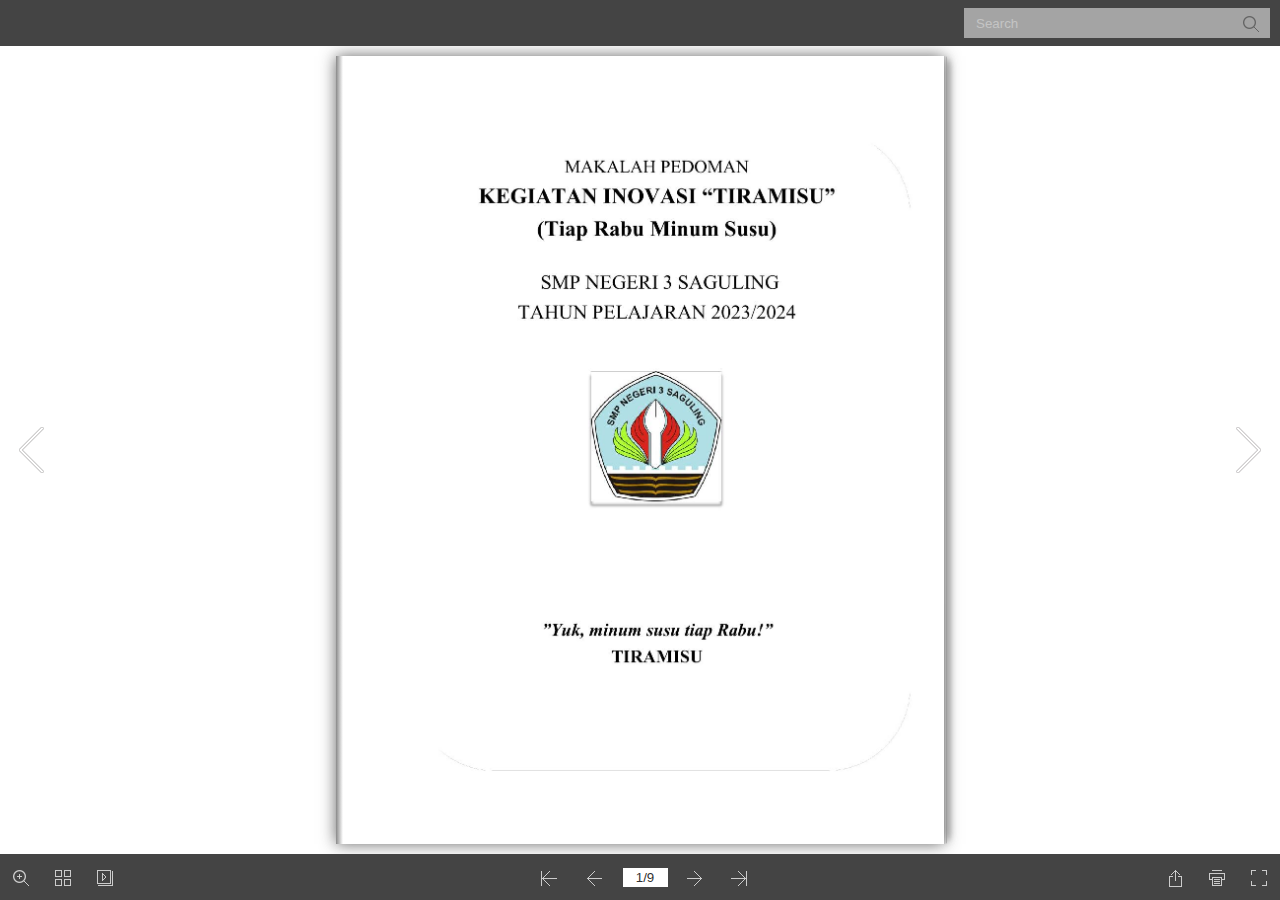
<file: index.html>
<!DOCTYPE html PUBLIC "-//W3C//DTD XHTML 1.0 Transitional//EN" "http://www.w3.org/TR/xhtml1/DTD/xhtml1-transitional.dtd">
<html xmlns="http://www.w3.org/1999/xhtml">
<head>
<meta http-equiv="X-UA-Compatible" content="IE=edge">
<meta http-equiv="Content-Type" content="text/html; charset=utf-8" />
<meta name="viewport" content="width=device-width, initial-scale=1.0, minimum-scale=1.0, maximum-scale=1.0, user-scalable=no">
<meta name="apple-mobile-web-app-capable" content="yes" />
<meta name="monitor-signature" content="monitor:player:html5">
 <meta name="apple-mobile-web-app-status-bar-style" content="black" />
 
<meta name="Keywords" content="" />
<meta name="Description" content="Manual Book Tiramisu" />
<meta name="Generator" content="Flip PDF Professional 2.4.7  at http://www.flipbuilder.com" />
<link rel="image_src" href="files/shot.png">
 <link rel="shortcut icon" href="files/thumb/1.jpg" />
<link rel="apple-touch-icon" href="files/thumb/1.jpg" />
<meta name="og:image" content="files/shot.png">
<meta property="og:image" content="files/shot.png">
<title>Manual Book Tiramisu</title>

<link rel="stylesheet" href="mobile/style/style.css" />
<link rel="stylesheet" href="mobile/style/player.css" />
<link rel="stylesheet" href="mobile/style/phoneTemplate.css" />

<script src="mobile/javascript/jquery-1.9.1.min.js"></script>

<script src="mobile/javascript/config.js"></script>



</head>	
<body>
	<script src="mobile/javascript/bookmark_config.js"></script>
<script src="mobile/javascript/LoadingJS.js"></script>

<script src="mobile/javascript/main.js"></script>

<link rel="stylesheet" href="mobile/style/template.css" />
<script type="text/javascript">

		
	var sendvisitinfo = function(type,page){};
	
</script>

<script></script>

</body>
</html>
</file>
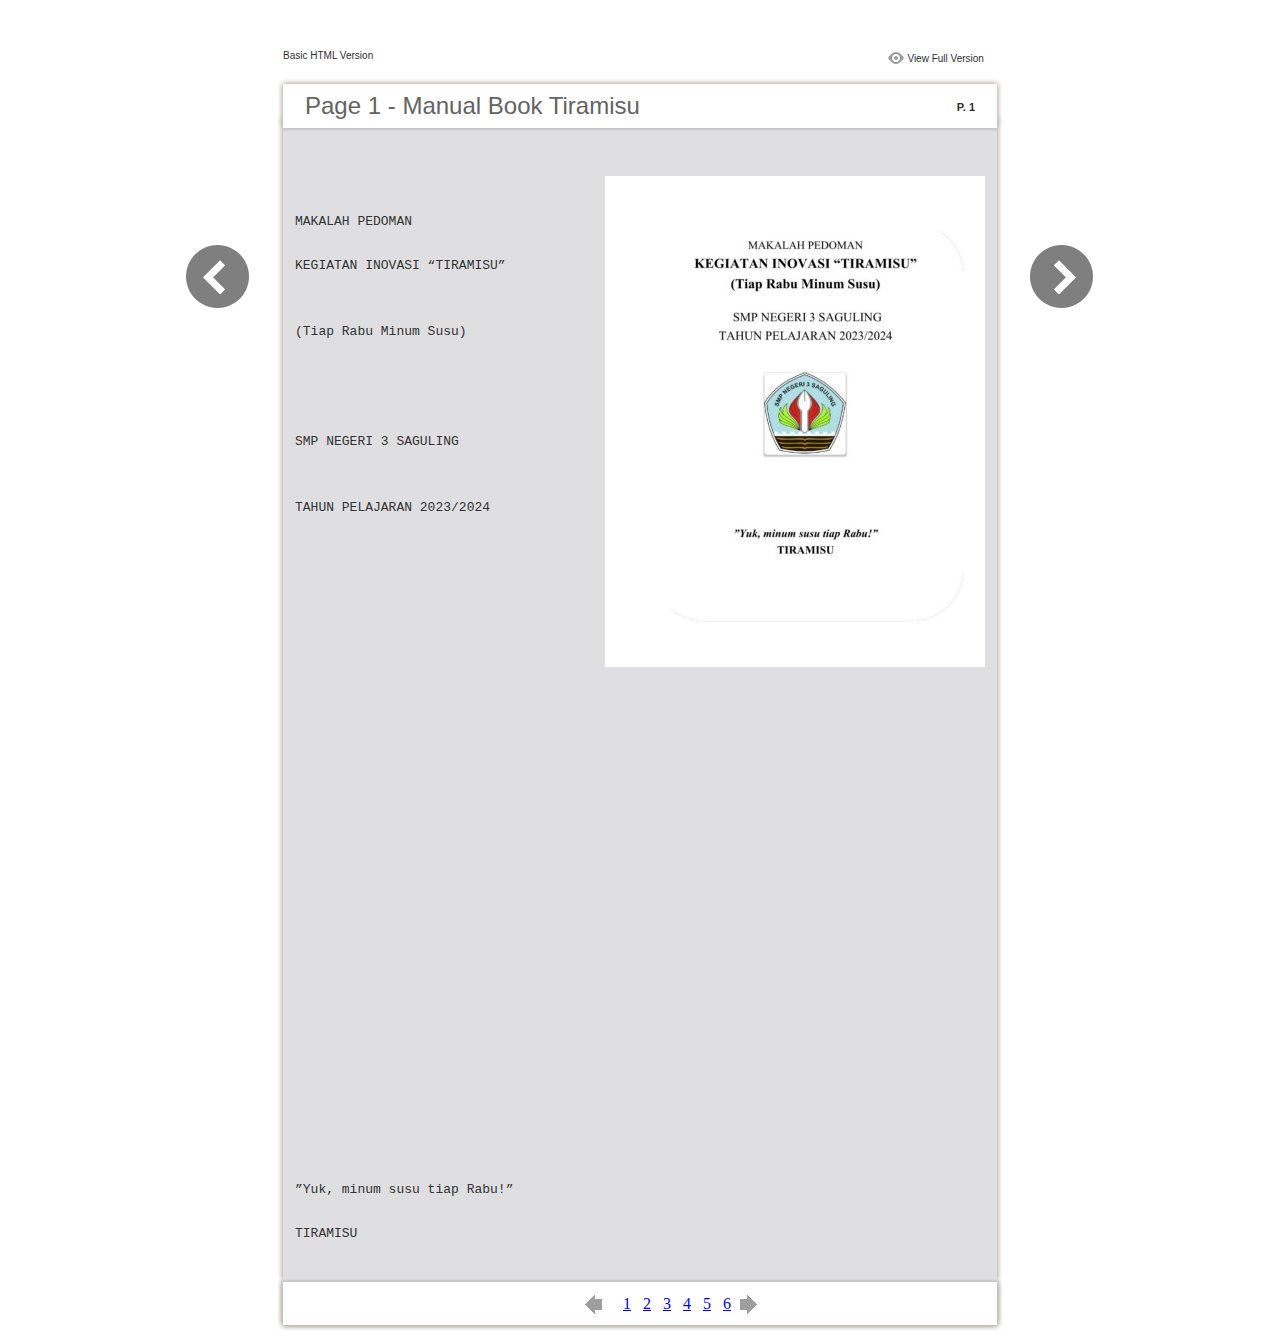
<file: files/basic-html/index.html>
﻿<html xmlns="http://www.w3.org/1999/xhtml"><head>
        <meta http-equiv="Content-Type" content="text/html; charset=utf-8">
        <meta name="viewport" content="width=device-width, height=device-height, initial-scale=0.5, minimum-scale=0.5, user-scalable=yes, maximum-scale=2.0, target-densitydpi=device-dpi" />
				<meta name="robots" content="all"/>
        <meta name="description" content="description">
        <meta name="keywords" content="">
        <title>Page 1 - Manual Book Tiramisu</title>
<style type="text/css">
<!--
body {
	margin-left: 0px;
	margin-top: 0px;
	margin-right: 0px;
	margin-bottom: 0px;
}
  
#container {margin:50px auto;padding:0px;width:910px;}
#left-button{ width:90px; height:100%;float:left }
#middle{ width:730px; margin:0px; float: left;}
#right-button{ width:90px; float:left;}
html, body, div, ul, li, dl, dt, dd, h1, h2, h3, h4, h5, h6, form, input, dd,select, button, textarea, iframe, table, th, td { margin: 0; padding: 0; }
img { border: 0 none; displayblock}
span,ul,li,image{ padding:0px; margin:0px; list-style:none;}
#top-title{ width:714px; margin-bottom:10px; float:left; padding:0px 8px}
#top-title2{ width:320px;  float:right;}
#content{ width: 730px; float:left;float:left;word-wrap: break-word;}
#content-top{ width:730px; background-image:url(images/top_bg.jpg); height:56px; background-repeat:no-repeat; float:left;}
#content-top1{ width:70%; padding:16px 0px 0px 30px; font-family:Arial, Helvetica, sans-serif; font-size:24px; color:#636363;float:left;}
#content-top2{ width:60px; float:right; padding:25px 30px 0px 0px;font-family:Arial, Helvetica, sans-serif; font-size:11px; color:#2f2f2f; font-weight:bold; text-align:right}
#content-middle{ width:730px; background-image:url(images/middle_bg.jpg); background-repeat:repeat-y;float:left;}
#content-middle1{ width:475px; padding:25px 0px 25px 35px; font-family:Arial, Helvetica, sans-serif; font-size:12px; color:#636363; line-height:150%;float:left;}
#content-middle2{  padding:7px; float:right; margin:25px 35px 0px 0px; border:solid 1px #c8c8c9; background-color:#FFF; text-align:center}
#content-bottom{ width:730px; background-image:url(images/bottom_bg.jpg); background-repeat:no-repeat; height:58px;float:left;}
#content-bottom2{ width:110px; height:42px; margin:0px auto; padding-top:4px;}
#input{ width:58px; height:20px; background-color:#FFF; border:solid 1px #dfdfe0; color:#636363; text-align:center; font-size:11px;}
.font1{ font-family:Arial, Helvetica, sans-serif; font-size:10px; color:#2f2f2f;}
.font1 a:link{
	text-decoration: none;
    color:#2f2f2f;

}
.font1 a:visited{
	text-decoration: none;
    color:#2f2f2f;
	
}
.font1 a:hover{
	color: #2f2f2f;
	text-decoration: underline;

}



.text-container {
padding: 20px;
color: #333;
margin-top: 24px;
line-height: 22px;
border-top-left-radius: 3px;
border-top-right-radius: 3px;
}

.use-as-video {
float: right;
padding-left: 20px;
}
.cc-float-fix:before, .cc-float-fix:after {
content: "";
line-height: 0;
height: 0;
width: 0;
display: block;
visibility: hidden;
}
.use-as-video-img {
cursor: pointer;
position: relative;
width: 320px;
height: 180px;
}
.use-as-video-title {
font-size: 15px;
font-weight: bold;
color: #000000;
padding-bottom: 5px;
}
-->
</style>
<script type="text/javascript">
<!--
function MM_preloadImages() { //v3.0
  var d=document; if(d.images){ if(!d.MM_p) d.MM_p=new Array();
    var i,j=d.MM_p.length,a=MM_preloadImages.arguments; for(i=0; i<a.length; i++)
    if (a[i].indexOf("#")!=0){ d.MM_p[j]=new Image; d.MM_p[j++].src=a[i];}}
}

function MM_swapImgRestore() { //v3.0
  var i,x,a=document.MM_sr; for(i=0;a&&i<a.length&&(x=a[i])&&x.oSrc;i++) x.src=x.oSrc;
}

function MM_findObj(n, d) { //v4.01
  var p,i,x;  if(!d) d=document; if((p=n.indexOf("?"))>0&&parent.frames.length) {
    d=parent.frames[n.substring(p+1)].document; n=n.substring(0,p);}
  if(!(x=d[n])&&d.all) x=d.all[n]; for (i=0;!x&&i<d.forms.length;i++) x=d.forms[i][n];
  for(i=0;!x&&d.layers&&i<d.layers.length;i++) x=MM_findObj(n,d.layers[i].document);
  if(!x && d.getElementById) x=d.getElementById(n); return x;
}

function MM_swapImage() { //v3.0
  var i,j=0,x,a=MM_swapImage.arguments; document.MM_sr=new Array; for(i=0;i<(a.length-2);i+=3)
   if ((x=MM_findObj(a[i]))!=null){document.MM_sr[j++]=x; if(!x.oSrc) x.oSrc=x.src; x.src=a[i+2];}
}
//-->
</script>
</head>

<body onload="MM_preloadImages('images/next2.png','images/previous2.png')">
<div id="container">
<div id="left-button">
  <p>&nbsp;</p>
  <p>&nbsp;</p>
  <p>&nbsp;</p>
  <p>&nbsp;</p>
  <p>&nbsp;</p>
  <p><a href=""><img src="images/previous_big.png" width="90" height="80" /></a></p>
</div>
<div id="middle">
  <div id="top-title"><span class="font1">Basic HTML Version</span>
    <div id="top-title2">
      <table width="100%" border="0" align="right" cellpadding="0" cellspacing="0">
        <tr>
        	<td width="66%"> </td>
          <td width="35%" style="display:none" align="right"><img src="images/content.png" width="19" height="16" /></td>
          <td width="31%" style="display:none" class="font1"><a href="">Table of Contents</a></td>
          <td width="6%"><img src="images/view.png" width="19" height="16" /></td>
          <td width="28%" class="font1"><a href="../../index.html#p=1">View Full Version</a></td>
        </tr>
      </table>
    </div>
  </div>
  <div id="content">
     <div id="content-top">
        <div id="content-top1">Page 1 - Manual Book Tiramisu</div>
        <div id="content-top2">P. 1</div>
     </div>
     <div id="content-middle">
     	
     	  <div class="text-container">
    <div class="use-as-video cc-float-fix">
      <a style="text-decoration: none;" href="../../index.html#p=1"><img src="../thumb/1.jpg" /></a>
    </div>

    <p class="use-as-video-title"></p>
    <pre style="white-space:pre-line"><code>MAKALAH PEDOMAN

                              KEGIATAN INOVASI “TIRAMISU”


                                         (Tiap Rabu Minum Susu)




                                          SMP NEGERI 3 SAGULING


                                      TAHUN PELAJARAN 2023/2024






























                                          ”Yuk, minum susu tiap Rabu!”

                                                        TIRAMISU</code></pre>
     	</div>
    
     </div>
     <div id="content-bottom">
       <div id="content-bottom2">
         <table width="110" border="0" cellspacing="0" cellpadding="0">
           <tr>
             <td width="22%" height="44"><a href=""><img src="images/previous.png" width="26" height="19" id="Image2" onmouseover="MM_swapImage('Image2','','images/previous2.png',1)" onmouseout="MM_swapImgRestore()" /></a></td>
             <td width="43%">
             	&nbsp;&nbsp;&nbsp;<a href="page1.html">1</a>&nbsp;&nbsp;&nbsp;<a href="page2.html">2</a>&nbsp;&nbsp;&nbsp;<a href="page3.html">3</a>&nbsp;&nbsp;&nbsp;<a href="page4.html">4</a>&nbsp;&nbsp;&nbsp;<a href="page5.html">5</a>&nbsp;&nbsp;&nbsp;<a href="page6.html">6</a>
             </td>
             <td width="35%"><a href="page2.html"><img src="images/next.png" width="26" height="19" id="Image1" onmouseover="MM_swapImage('Image1','','images/next2.png',1)" onmouseout="MM_swapImgRestore()" /></a></td>
           </tr>
         </table>
       </div>
     </div>
  </div>
</div>
<div id="right-button">
  <p>&nbsp;</p>
  <p>&nbsp;</p>
  <p>&nbsp;</p>
  <p>&nbsp;</p>
  <p>&nbsp;</p>
  <p><a href="page2.html"><img src="images/next_big.png" width="90" height="80" /></a></p>
</div>


</div>
<noscript><div><hr width="80%"/><ul align="left"><li><a href="page1.html">Page 1</a></li><li><a href="page2.html">Page 2</a></li><li><a href="page3.html">Page 3</a></li><li><a href="page4.html">Page 4</a></li><li><a href="page5.html">Page 5</a></li><li><a href="page6.html">Page 6</a></li><li><a href="page7.html">Page 7</a></li><li><a href="page8.html">Page 8</a></li><li><a href="page9.html">Page 9</a></li></ul><hr style="width:80%"/></div></noscript>
</body>
</html>
</file>
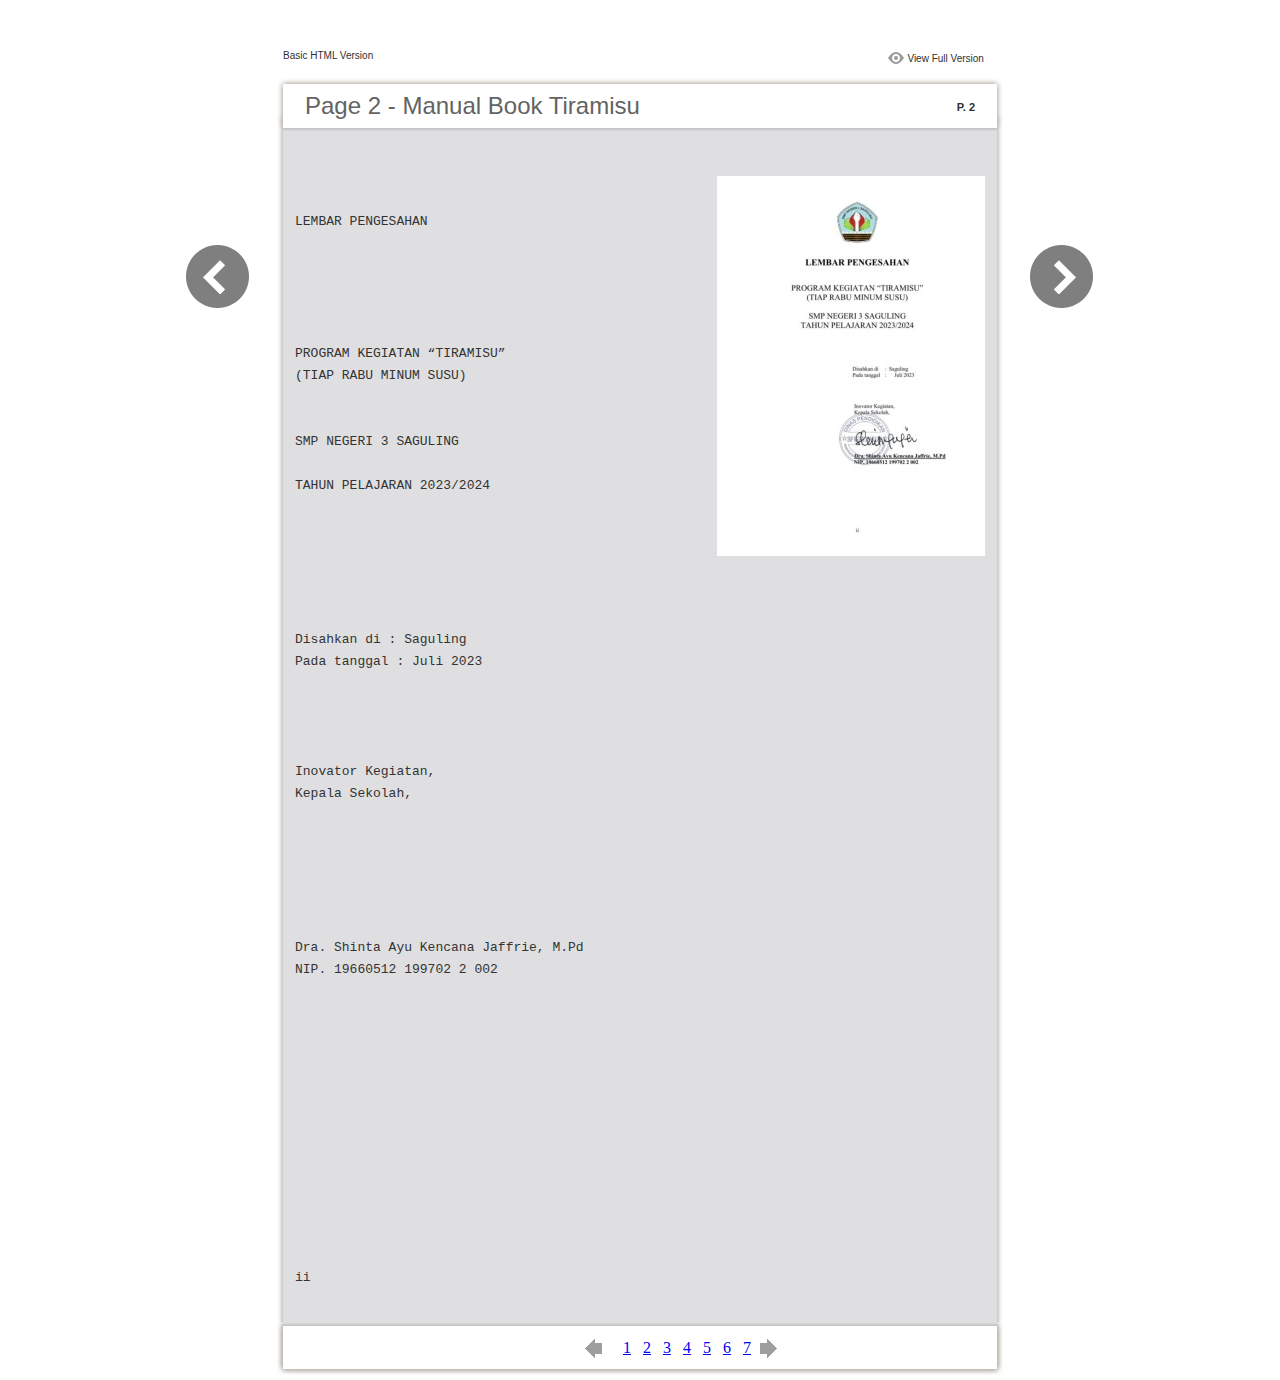
<file: files/basic-html/page2.html>
﻿<html xmlns="http://www.w3.org/1999/xhtml"><head>
        <meta http-equiv="Content-Type" content="text/html; charset=utf-8">
        <meta name="viewport" content="width=device-width, height=device-height, initial-scale=0.5, minimum-scale=0.5, user-scalable=yes, maximum-scale=2.0, target-densitydpi=device-dpi" />
				<meta name="robots" content="all"/>
        <meta name="description" content="description">
        <meta name="keywords" content="">
        <title>Page 2 - Manual Book Tiramisu</title>
<style type="text/css">
<!--
body {
	margin-left: 0px;
	margin-top: 0px;
	margin-right: 0px;
	margin-bottom: 0px;
}
  
#container {margin:50px auto;padding:0px;width:910px;}
#left-button{ width:90px; height:100%;float:left }
#middle{ width:730px; margin:0px; float: left;}
#right-button{ width:90px; float:left;}
html, body, div, ul, li, dl, dt, dd, h1, h2, h3, h4, h5, h6, form, input, dd,select, button, textarea, iframe, table, th, td { margin: 0; padding: 0; }
img { border: 0 none; displayblock}
span,ul,li,image{ padding:0px; margin:0px; list-style:none;}
#top-title{ width:714px; margin-bottom:10px; float:left; padding:0px 8px}
#top-title2{ width:320px;  float:right;}
#content{ width: 730px; float:left;float:left;word-wrap: break-word;}
#content-top{ width:730px; background-image:url(images/top_bg.jpg); height:56px; background-repeat:no-repeat; float:left;}
#content-top1{ width:70%; padding:16px 0px 0px 30px; font-family:Arial, Helvetica, sans-serif; font-size:24px; color:#636363;float:left;}
#content-top2{ width:60px; float:right; padding:25px 30px 0px 0px;font-family:Arial, Helvetica, sans-serif; font-size:11px; color:#2f2f2f; font-weight:bold; text-align:right}
#content-middle{ width:730px; background-image:url(images/middle_bg.jpg); background-repeat:repeat-y;float:left;}
#content-middle1{ width:475px; padding:25px 0px 25px 35px; font-family:Arial, Helvetica, sans-serif; font-size:12px; color:#636363; line-height:150%;float:left;}
#content-middle2{  padding:7px; float:right; margin:25px 35px 0px 0px; border:solid 1px #c8c8c9; background-color:#FFF; text-align:center}
#content-bottom{ width:730px; background-image:url(images/bottom_bg.jpg); background-repeat:no-repeat; height:58px;float:left;}
#content-bottom2{ width:110px; height:42px; margin:0px auto; padding-top:4px;}
#input{ width:58px; height:20px; background-color:#FFF; border:solid 1px #dfdfe0; color:#636363; text-align:center; font-size:11px;}
.font1{ font-family:Arial, Helvetica, sans-serif; font-size:10px; color:#2f2f2f;}
.font1 a:link{
	text-decoration: none;
    color:#2f2f2f;

}
.font1 a:visited{
	text-decoration: none;
    color:#2f2f2f;
	
}
.font1 a:hover{
	color: #2f2f2f;
	text-decoration: underline;

}



.text-container {
padding: 20px;
color: #333;
margin-top: 24px;
line-height: 22px;
border-top-left-radius: 3px;
border-top-right-radius: 3px;
}

.use-as-video {
float: right;
padding-left: 20px;
}
.cc-float-fix:before, .cc-float-fix:after {
content: "";
line-height: 0;
height: 0;
width: 0;
display: block;
visibility: hidden;
}
.use-as-video-img {
cursor: pointer;
position: relative;
width: 320px;
height: 180px;
}
.use-as-video-title {
font-size: 15px;
font-weight: bold;
color: #000000;
padding-bottom: 5px;
}
-->
</style>
<script type="text/javascript">
<!--
function MM_preloadImages() { //v3.0
  var d=document; if(d.images){ if(!d.MM_p) d.MM_p=new Array();
    var i,j=d.MM_p.length,a=MM_preloadImages.arguments; for(i=0; i<a.length; i++)
    if (a[i].indexOf("#")!=0){ d.MM_p[j]=new Image; d.MM_p[j++].src=a[i];}}
}

function MM_swapImgRestore() { //v3.0
  var i,x,a=document.MM_sr; for(i=0;a&&i<a.length&&(x=a[i])&&x.oSrc;i++) x.src=x.oSrc;
}

function MM_findObj(n, d) { //v4.01
  var p,i,x;  if(!d) d=document; if((p=n.indexOf("?"))>0&&parent.frames.length) {
    d=parent.frames[n.substring(p+1)].document; n=n.substring(0,p);}
  if(!(x=d[n])&&d.all) x=d.all[n]; for (i=0;!x&&i<d.forms.length;i++) x=d.forms[i][n];
  for(i=0;!x&&d.layers&&i<d.layers.length;i++) x=MM_findObj(n,d.layers[i].document);
  if(!x && d.getElementById) x=d.getElementById(n); return x;
}

function MM_swapImage() { //v3.0
  var i,j=0,x,a=MM_swapImage.arguments; document.MM_sr=new Array; for(i=0;i<(a.length-2);i+=3)
   if ((x=MM_findObj(a[i]))!=null){document.MM_sr[j++]=x; if(!x.oSrc) x.oSrc=x.src; x.src=a[i+2];}
}
//-->
</script>
</head>

<body onload="MM_preloadImages('images/next2.png','images/previous2.png')">
<div id="container">
<div id="left-button">
  <p>&nbsp;</p>
  <p>&nbsp;</p>
  <p>&nbsp;</p>
  <p>&nbsp;</p>
  <p>&nbsp;</p>
  <p><a href="page1.html"><img src="images/previous_big.png" width="90" height="80" /></a></p>
</div>
<div id="middle">
  <div id="top-title"><span class="font1">Basic HTML Version</span>
    <div id="top-title2">
      <table width="100%" border="0" align="right" cellpadding="0" cellspacing="0">
        <tr>
        	<td width="66%"> </td>
          <td width="35%" style="display:none" align="right"><img src="images/content.png" width="19" height="16" /></td>
          <td width="31%" style="display:none" class="font1"><a href="">Table of Contents</a></td>
          <td width="6%"><img src="images/view.png" width="19" height="16" /></td>
          <td width="28%" class="font1"><a href="../../index.html#p=2">View Full Version</a></td>
        </tr>
      </table>
    </div>
  </div>
  <div id="content">
     <div id="content-top">
        <div id="content-top1">Page 2 - Manual Book Tiramisu</div>
        <div id="content-top2">P. 2</div>
     </div>
     <div id="content-middle">
     	
     	  <div class="text-container">
    <div class="use-as-video cc-float-fix">
      <a style="text-decoration: none;" href="../../index.html#p=2"><img src="../thumb/2.jpg" /></a>
    </div>

    <p class="use-as-video-title"></p>
    <pre style="white-space:pre-line"><code>LEMBAR PENGESAHAN





                                  PROGRAM KEGIATAN “TIRAMISU”
                                         (TIAP RABU MINUM SUSU)


                                          SMP NEGERI 3 SAGULING

                                      TAHUN PELAJARAN 2023/2024






                                                             Disahkan di  :  Saguling
                                                             Pada tanggal  :      Juli 2023




                                                              Inovator Kegiatan,
                                                              Kepala Sekolah,






                                                              Dra. Shinta Ayu Kencana Jaffrie, M.Pd
                                                              NIP. 19660512 199702 2 002













                                                               ii</code></pre>
     	</div>
    
     </div>
     <div id="content-bottom">
       <div id="content-bottom2">
         <table width="110" border="0" cellspacing="0" cellpadding="0">
           <tr>
             <td width="22%" height="44"><a href="page1.html"><img src="images/previous.png" width="26" height="19" id="Image2" onmouseover="MM_swapImage('Image2','','images/previous2.png',1)" onmouseout="MM_swapImgRestore()" /></a></td>
             <td width="43%">
             	&nbsp;&nbsp;&nbsp;<a href="page1.html">1</a>&nbsp;&nbsp;&nbsp;<a href="page2.html">2</a>&nbsp;&nbsp;&nbsp;<a href="page3.html">3</a>&nbsp;&nbsp;&nbsp;<a href="page4.html">4</a>&nbsp;&nbsp;&nbsp;<a href="page5.html">5</a>&nbsp;&nbsp;&nbsp;<a href="page6.html">6</a>&nbsp;&nbsp;&nbsp;<a href="page7.html">7</a>
             </td>
             <td width="35%"><a href="page3.html"><img src="images/next.png" width="26" height="19" id="Image1" onmouseover="MM_swapImage('Image1','','images/next2.png',1)" onmouseout="MM_swapImgRestore()" /></a></td>
           </tr>
         </table>
       </div>
     </div>
  </div>
</div>
<div id="right-button">
  <p>&nbsp;</p>
  <p>&nbsp;</p>
  <p>&nbsp;</p>
  <p>&nbsp;</p>
  <p>&nbsp;</p>
  <p><a href="page3.html"><img src="images/next_big.png" width="90" height="80" /></a></p>
</div>


</div>

</body>
</html>
</file>
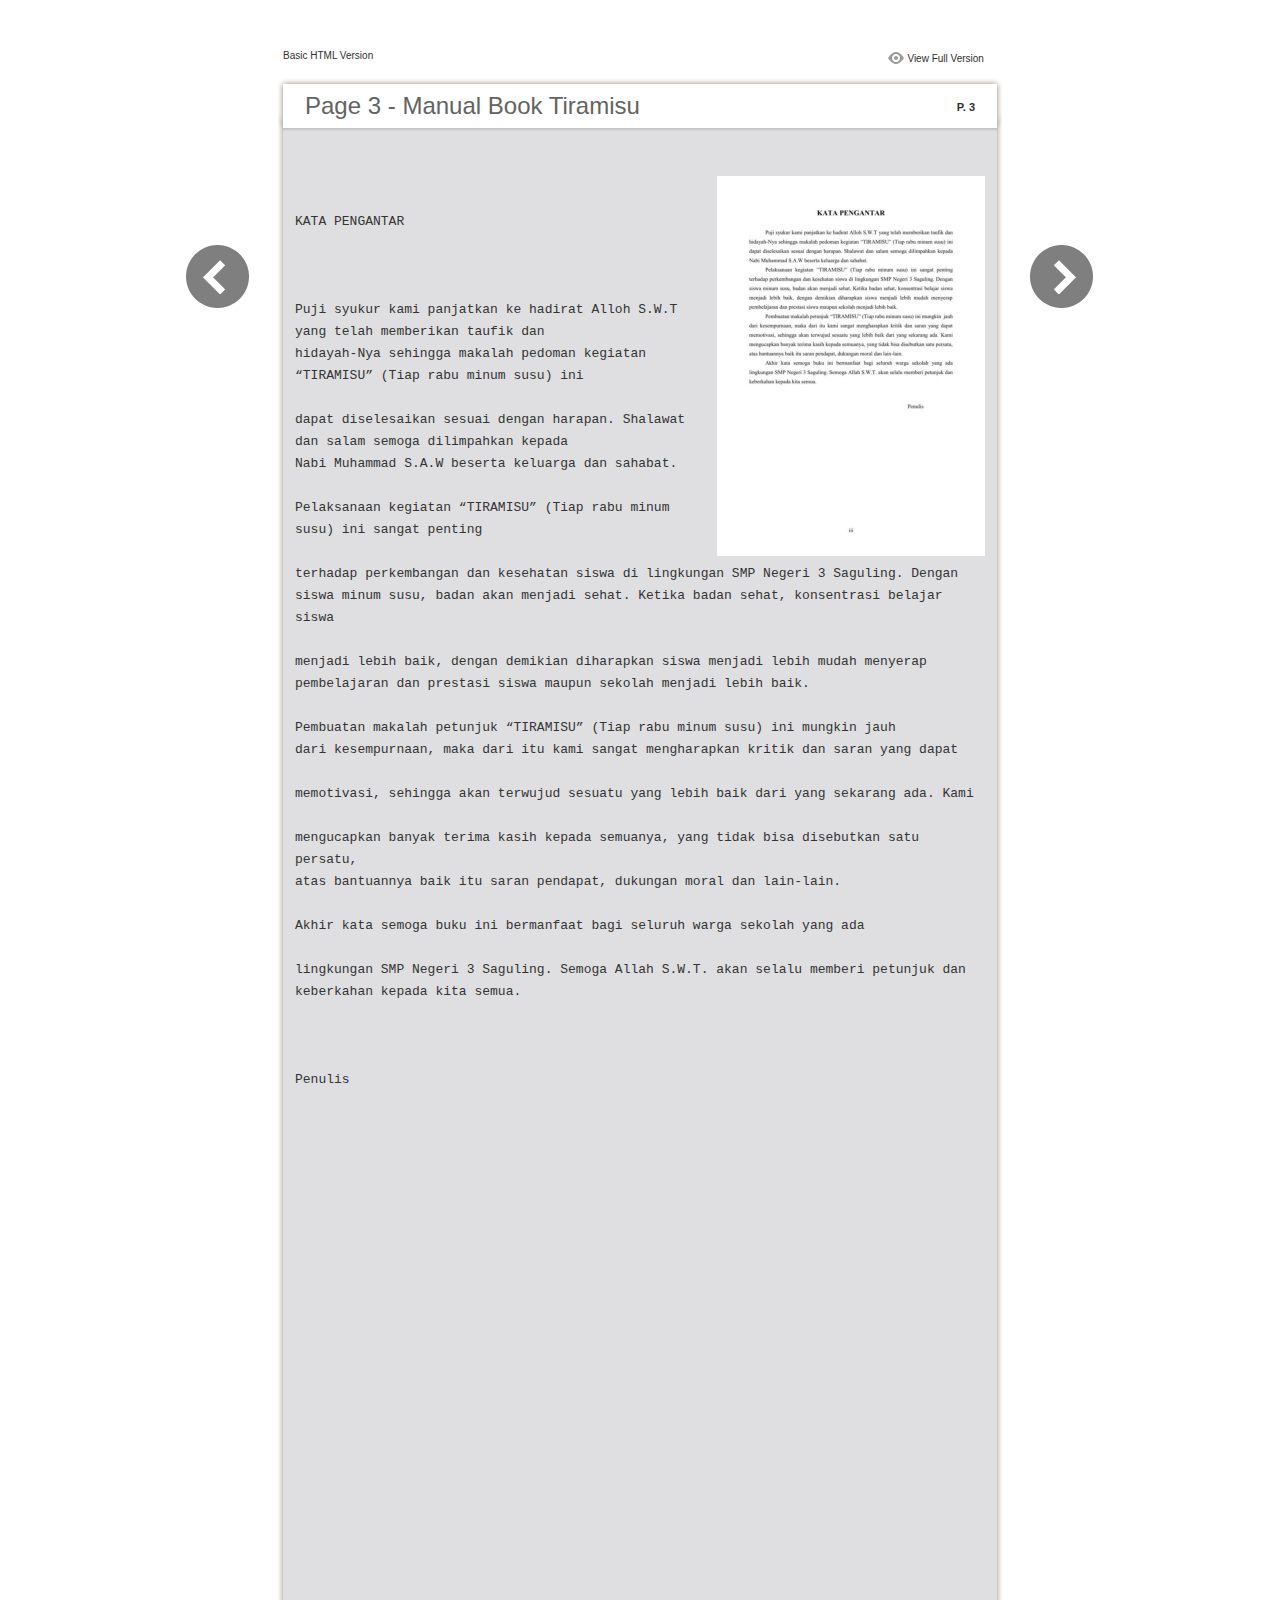
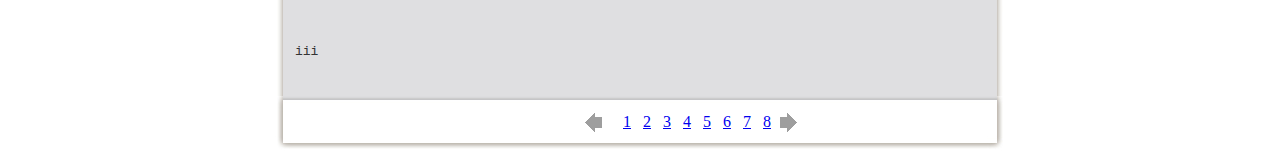
<file: files/basic-html/page3.html>
﻿<html xmlns="http://www.w3.org/1999/xhtml"><head>
        <meta http-equiv="Content-Type" content="text/html; charset=utf-8">
        <meta name="viewport" content="width=device-width, height=device-height, initial-scale=0.5, minimum-scale=0.5, user-scalable=yes, maximum-scale=2.0, target-densitydpi=device-dpi" />
				<meta name="robots" content="all"/>
        <meta name="description" content="description">
        <meta name="keywords" content="">
        <title>Page 3 - Manual Book Tiramisu</title>
<style type="text/css">
<!--
body {
	margin-left: 0px;
	margin-top: 0px;
	margin-right: 0px;
	margin-bottom: 0px;
}
  
#container {margin:50px auto;padding:0px;width:910px;}
#left-button{ width:90px; height:100%;float:left }
#middle{ width:730px; margin:0px; float: left;}
#right-button{ width:90px; float:left;}
html, body, div, ul, li, dl, dt, dd, h1, h2, h3, h4, h5, h6, form, input, dd,select, button, textarea, iframe, table, th, td { margin: 0; padding: 0; }
img { border: 0 none; displayblock}
span,ul,li,image{ padding:0px; margin:0px; list-style:none;}
#top-title{ width:714px; margin-bottom:10px; float:left; padding:0px 8px}
#top-title2{ width:320px;  float:right;}
#content{ width: 730px; float:left;float:left;word-wrap: break-word;}
#content-top{ width:730px; background-image:url(images/top_bg.jpg); height:56px; background-repeat:no-repeat; float:left;}
#content-top1{ width:70%; padding:16px 0px 0px 30px; font-family:Arial, Helvetica, sans-serif; font-size:24px; color:#636363;float:left;}
#content-top2{ width:60px; float:right; padding:25px 30px 0px 0px;font-family:Arial, Helvetica, sans-serif; font-size:11px; color:#2f2f2f; font-weight:bold; text-align:right}
#content-middle{ width:730px; background-image:url(images/middle_bg.jpg); background-repeat:repeat-y;float:left;}
#content-middle1{ width:475px; padding:25px 0px 25px 35px; font-family:Arial, Helvetica, sans-serif; font-size:12px; color:#636363; line-height:150%;float:left;}
#content-middle2{  padding:7px; float:right; margin:25px 35px 0px 0px; border:solid 1px #c8c8c9; background-color:#FFF; text-align:center}
#content-bottom{ width:730px; background-image:url(images/bottom_bg.jpg); background-repeat:no-repeat; height:58px;float:left;}
#content-bottom2{ width:110px; height:42px; margin:0px auto; padding-top:4px;}
#input{ width:58px; height:20px; background-color:#FFF; border:solid 1px #dfdfe0; color:#636363; text-align:center; font-size:11px;}
.font1{ font-family:Arial, Helvetica, sans-serif; font-size:10px; color:#2f2f2f;}
.font1 a:link{
	text-decoration: none;
    color:#2f2f2f;

}
.font1 a:visited{
	text-decoration: none;
    color:#2f2f2f;
	
}
.font1 a:hover{
	color: #2f2f2f;
	text-decoration: underline;

}



.text-container {
padding: 20px;
color: #333;
margin-top: 24px;
line-height: 22px;
border-top-left-radius: 3px;
border-top-right-radius: 3px;
}

.use-as-video {
float: right;
padding-left: 20px;
}
.cc-float-fix:before, .cc-float-fix:after {
content: "";
line-height: 0;
height: 0;
width: 0;
display: block;
visibility: hidden;
}
.use-as-video-img {
cursor: pointer;
position: relative;
width: 320px;
height: 180px;
}
.use-as-video-title {
font-size: 15px;
font-weight: bold;
color: #000000;
padding-bottom: 5px;
}
-->
</style>
<script type="text/javascript">
<!--
function MM_preloadImages() { //v3.0
  var d=document; if(d.images){ if(!d.MM_p) d.MM_p=new Array();
    var i,j=d.MM_p.length,a=MM_preloadImages.arguments; for(i=0; i<a.length; i++)
    if (a[i].indexOf("#")!=0){ d.MM_p[j]=new Image; d.MM_p[j++].src=a[i];}}
}

function MM_swapImgRestore() { //v3.0
  var i,x,a=document.MM_sr; for(i=0;a&&i<a.length&&(x=a[i])&&x.oSrc;i++) x.src=x.oSrc;
}

function MM_findObj(n, d) { //v4.01
  var p,i,x;  if(!d) d=document; if((p=n.indexOf("?"))>0&&parent.frames.length) {
    d=parent.frames[n.substring(p+1)].document; n=n.substring(0,p);}
  if(!(x=d[n])&&d.all) x=d.all[n]; for (i=0;!x&&i<d.forms.length;i++) x=d.forms[i][n];
  for(i=0;!x&&d.layers&&i<d.layers.length;i++) x=MM_findObj(n,d.layers[i].document);
  if(!x && d.getElementById) x=d.getElementById(n); return x;
}

function MM_swapImage() { //v3.0
  var i,j=0,x,a=MM_swapImage.arguments; document.MM_sr=new Array; for(i=0;i<(a.length-2);i+=3)
   if ((x=MM_findObj(a[i]))!=null){document.MM_sr[j++]=x; if(!x.oSrc) x.oSrc=x.src; x.src=a[i+2];}
}
//-->
</script>
</head>

<body onload="MM_preloadImages('images/next2.png','images/previous2.png')">
<div id="container">
<div id="left-button">
  <p>&nbsp;</p>
  <p>&nbsp;</p>
  <p>&nbsp;</p>
  <p>&nbsp;</p>
  <p>&nbsp;</p>
  <p><a href="page2.html"><img src="images/previous_big.png" width="90" height="80" /></a></p>
</div>
<div id="middle">
  <div id="top-title"><span class="font1">Basic HTML Version</span>
    <div id="top-title2">
      <table width="100%" border="0" align="right" cellpadding="0" cellspacing="0">
        <tr>
        	<td width="66%"> </td>
          <td width="35%" style="display:none" align="right"><img src="images/content.png" width="19" height="16" /></td>
          <td width="31%" style="display:none" class="font1"><a href="">Table of Contents</a></td>
          <td width="6%"><img src="images/view.png" width="19" height="16" /></td>
          <td width="28%" class="font1"><a href="../../index.html#p=3">View Full Version</a></td>
        </tr>
      </table>
    </div>
  </div>
  <div id="content">
     <div id="content-top">
        <div id="content-top1">Page 3 - Manual Book Tiramisu</div>
        <div id="content-top2">P. 3</div>
     </div>
     <div id="content-middle">
     	
     	  <div class="text-container">
    <div class="use-as-video cc-float-fix">
      <a style="text-decoration: none;" href="../../index.html#p=3"><img src="../thumb/3.jpg" /></a>
    </div>

    <p class="use-as-video-title"></p>
    <pre style="white-space:pre-line"><code>KATA PENGANTAR



                      Puji syukur kami panjatkan ke hadirat Alloh S.W.T yang telah memberikan taufik dan
               hidayah-Nya sehingga makalah pedoman kegiatan “TIRAMISU” (Tiap rabu minum susu) ini

               dapat diselesaikan sesuai dengan harapan. Shalawat dan salam semoga dilimpahkan kepada
               Nabi Muhammad S.A.W beserta keluarga dan sahabat.

                      Pelaksanaan  kegiatan  “TIRAMISU”  (Tiap  rabu  minum  susu)  ini  sangat  penting

               terhadap perkembangan dan kesehatan siswa di lingkungan SMP Negeri 3 Saguling. Dengan
               siswa minum susu, badan akan menjadi sehat. Ketika badan sehat, konsentrasi belajar siswa

               menjadi  lebih  baik,  dengan  demikian  diharapkan  siswa  menjadi  lebih  mudah  menyerap
               pembelajaran dan prestasi siswa maupun sekolah menjadi lebih baik.

                      Pembuatan makalah petunjuk “TIRAMISU” (Tiap rabu minum susu) ini mungkin  jauh
               dari  kesempurnaan,  maka  dari  itu  kami  sangat  mengharapkan  kritik  dan  saran  yang  dapat

               memotivasi, sehingga akan terwujud sesuatu yang lebih baik dari yang sekarang ada.  Kami

               mengucapkan banyak terima kasih kepada semuanya, yang tidak bisa disebutkan satu persatu,
               atas bantuannya baik itu saran pendapat, dukungan moral dan lain-lain.

                      Akhir  kata  semoga  buku  ini  bermanfaat  bagi  seluruh  warga  sekolah  yang  ada

               lingkungan SMP Negeri 3 Saguling. Semoga Allah S.W.T. akan selalu memberi petunjuk dan
               keberkahan kepada kita semua.



                                                                                      Penulis

























                                                            iii</code></pre>
     	</div>
    
     </div>
     <div id="content-bottom">
       <div id="content-bottom2">
         <table width="110" border="0" cellspacing="0" cellpadding="0">
           <tr>
             <td width="22%" height="44"><a href="page2.html"><img src="images/previous.png" width="26" height="19" id="Image2" onmouseover="MM_swapImage('Image2','','images/previous2.png',1)" onmouseout="MM_swapImgRestore()" /></a></td>
             <td width="43%">
             	&nbsp;&nbsp;&nbsp;<a href="page1.html">1</a>&nbsp;&nbsp;&nbsp;<a href="page2.html">2</a>&nbsp;&nbsp;&nbsp;<a href="page3.html">3</a>&nbsp;&nbsp;&nbsp;<a href="page4.html">4</a>&nbsp;&nbsp;&nbsp;<a href="page5.html">5</a>&nbsp;&nbsp;&nbsp;<a href="page6.html">6</a>&nbsp;&nbsp;&nbsp;<a href="page7.html">7</a>&nbsp;&nbsp;&nbsp;<a href="page8.html">8</a>
             </td>
             <td width="35%"><a href="page4.html"><img src="images/next.png" width="26" height="19" id="Image1" onmouseover="MM_swapImage('Image1','','images/next2.png',1)" onmouseout="MM_swapImgRestore()" /></a></td>
           </tr>
         </table>
       </div>
     </div>
  </div>
</div>
<div id="right-button">
  <p>&nbsp;</p>
  <p>&nbsp;</p>
  <p>&nbsp;</p>
  <p>&nbsp;</p>
  <p>&nbsp;</p>
  <p><a href="page4.html"><img src="images/next_big.png" width="90" height="80" /></a></p>
</div>


</div>

</body>
</html>
</file>
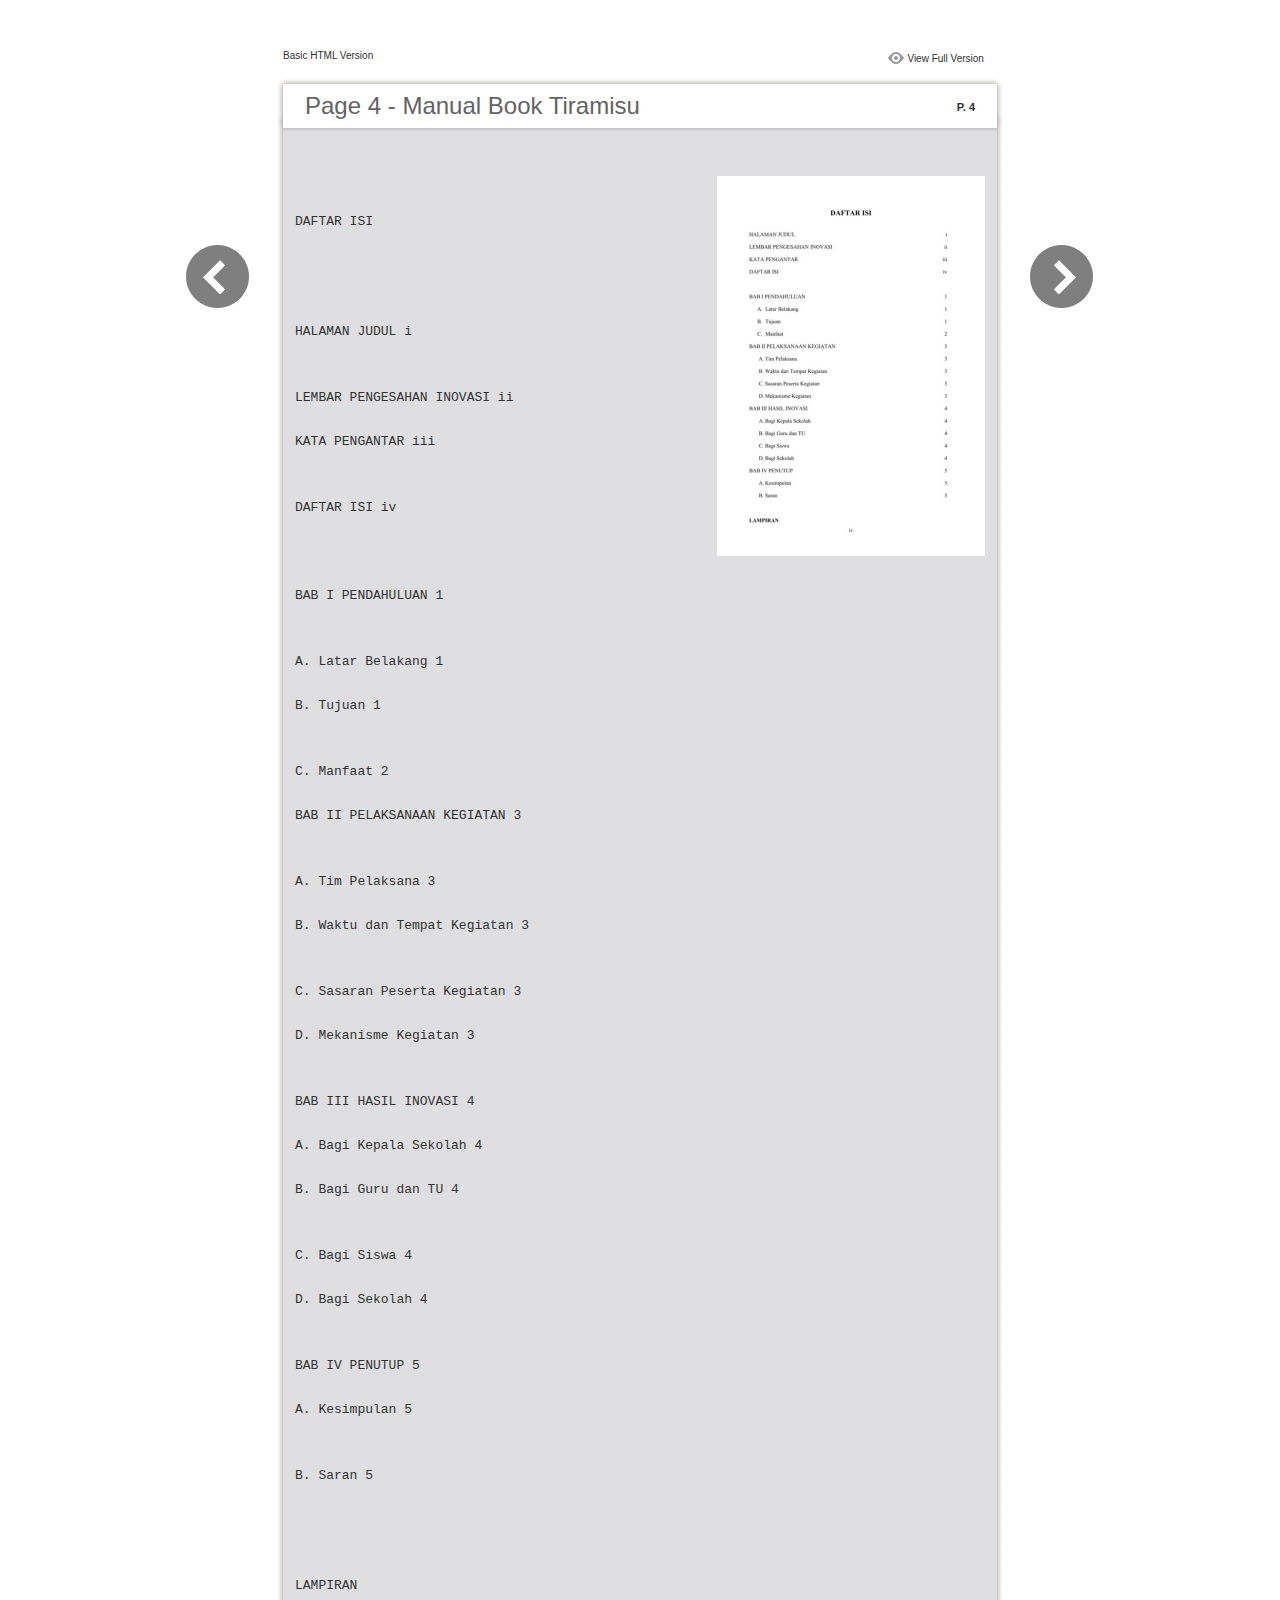
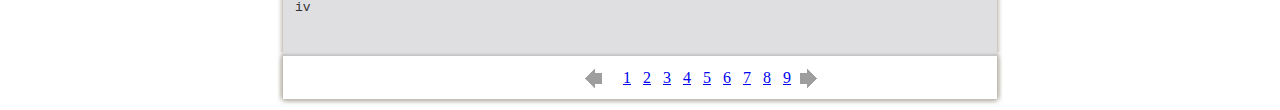
<file: files/basic-html/page4.html>
﻿<html xmlns="http://www.w3.org/1999/xhtml"><head>
        <meta http-equiv="Content-Type" content="text/html; charset=utf-8">
        <meta name="viewport" content="width=device-width, height=device-height, initial-scale=0.5, minimum-scale=0.5, user-scalable=yes, maximum-scale=2.0, target-densitydpi=device-dpi" />
				<meta name="robots" content="all"/>
        <meta name="description" content="description">
        <meta name="keywords" content="">
        <title>Page 4 - Manual Book Tiramisu</title>
<style type="text/css">
<!--
body {
	margin-left: 0px;
	margin-top: 0px;
	margin-right: 0px;
	margin-bottom: 0px;
}
  
#container {margin:50px auto;padding:0px;width:910px;}
#left-button{ width:90px; height:100%;float:left }
#middle{ width:730px; margin:0px; float: left;}
#right-button{ width:90px; float:left;}
html, body, div, ul, li, dl, dt, dd, h1, h2, h3, h4, h5, h6, form, input, dd,select, button, textarea, iframe, table, th, td { margin: 0; padding: 0; }
img { border: 0 none; displayblock}
span,ul,li,image{ padding:0px; margin:0px; list-style:none;}
#top-title{ width:714px; margin-bottom:10px; float:left; padding:0px 8px}
#top-title2{ width:320px;  float:right;}
#content{ width: 730px; float:left;float:left;word-wrap: break-word;}
#content-top{ width:730px; background-image:url(images/top_bg.jpg); height:56px; background-repeat:no-repeat; float:left;}
#content-top1{ width:70%; padding:16px 0px 0px 30px; font-family:Arial, Helvetica, sans-serif; font-size:24px; color:#636363;float:left;}
#content-top2{ width:60px; float:right; padding:25px 30px 0px 0px;font-family:Arial, Helvetica, sans-serif; font-size:11px; color:#2f2f2f; font-weight:bold; text-align:right}
#content-middle{ width:730px; background-image:url(images/middle_bg.jpg); background-repeat:repeat-y;float:left;}
#content-middle1{ width:475px; padding:25px 0px 25px 35px; font-family:Arial, Helvetica, sans-serif; font-size:12px; color:#636363; line-height:150%;float:left;}
#content-middle2{  padding:7px; float:right; margin:25px 35px 0px 0px; border:solid 1px #c8c8c9; background-color:#FFF; text-align:center}
#content-bottom{ width:730px; background-image:url(images/bottom_bg.jpg); background-repeat:no-repeat; height:58px;float:left;}
#content-bottom2{ width:110px; height:42px; margin:0px auto; padding-top:4px;}
#input{ width:58px; height:20px; background-color:#FFF; border:solid 1px #dfdfe0; color:#636363; text-align:center; font-size:11px;}
.font1{ font-family:Arial, Helvetica, sans-serif; font-size:10px; color:#2f2f2f;}
.font1 a:link{
	text-decoration: none;
    color:#2f2f2f;

}
.font1 a:visited{
	text-decoration: none;
    color:#2f2f2f;
	
}
.font1 a:hover{
	color: #2f2f2f;
	text-decoration: underline;

}



.text-container {
padding: 20px;
color: #333;
margin-top: 24px;
line-height: 22px;
border-top-left-radius: 3px;
border-top-right-radius: 3px;
}

.use-as-video {
float: right;
padding-left: 20px;
}
.cc-float-fix:before, .cc-float-fix:after {
content: "";
line-height: 0;
height: 0;
width: 0;
display: block;
visibility: hidden;
}
.use-as-video-img {
cursor: pointer;
position: relative;
width: 320px;
height: 180px;
}
.use-as-video-title {
font-size: 15px;
font-weight: bold;
color: #000000;
padding-bottom: 5px;
}
-->
</style>
<script type="text/javascript">
<!--
function MM_preloadImages() { //v3.0
  var d=document; if(d.images){ if(!d.MM_p) d.MM_p=new Array();
    var i,j=d.MM_p.length,a=MM_preloadImages.arguments; for(i=0; i<a.length; i++)
    if (a[i].indexOf("#")!=0){ d.MM_p[j]=new Image; d.MM_p[j++].src=a[i];}}
}

function MM_swapImgRestore() { //v3.0
  var i,x,a=document.MM_sr; for(i=0;a&&i<a.length&&(x=a[i])&&x.oSrc;i++) x.src=x.oSrc;
}

function MM_findObj(n, d) { //v4.01
  var p,i,x;  if(!d) d=document; if((p=n.indexOf("?"))>0&&parent.frames.length) {
    d=parent.frames[n.substring(p+1)].document; n=n.substring(0,p);}
  if(!(x=d[n])&&d.all) x=d.all[n]; for (i=0;!x&&i<d.forms.length;i++) x=d.forms[i][n];
  for(i=0;!x&&d.layers&&i<d.layers.length;i++) x=MM_findObj(n,d.layers[i].document);
  if(!x && d.getElementById) x=d.getElementById(n); return x;
}

function MM_swapImage() { //v3.0
  var i,j=0,x,a=MM_swapImage.arguments; document.MM_sr=new Array; for(i=0;i<(a.length-2);i+=3)
   if ((x=MM_findObj(a[i]))!=null){document.MM_sr[j++]=x; if(!x.oSrc) x.oSrc=x.src; x.src=a[i+2];}
}
//-->
</script>
</head>

<body onload="MM_preloadImages('images/next2.png','images/previous2.png')">
<div id="container">
<div id="left-button">
  <p>&nbsp;</p>
  <p>&nbsp;</p>
  <p>&nbsp;</p>
  <p>&nbsp;</p>
  <p>&nbsp;</p>
  <p><a href="page3.html"><img src="images/previous_big.png" width="90" height="80" /></a></p>
</div>
<div id="middle">
  <div id="top-title"><span class="font1">Basic HTML Version</span>
    <div id="top-title2">
      <table width="100%" border="0" align="right" cellpadding="0" cellspacing="0">
        <tr>
        	<td width="66%"> </td>
          <td width="35%" style="display:none" align="right"><img src="images/content.png" width="19" height="16" /></td>
          <td width="31%" style="display:none" class="font1"><a href="">Table of Contents</a></td>
          <td width="6%"><img src="images/view.png" width="19" height="16" /></td>
          <td width="28%" class="font1"><a href="../../index.html#p=4">View Full Version</a></td>
        </tr>
      </table>
    </div>
  </div>
  <div id="content">
     <div id="content-top">
        <div id="content-top1">Page 4 - Manual Book Tiramisu</div>
        <div id="content-top2">P. 4</div>
     </div>
     <div id="content-middle">
     	
     	  <div class="text-container">
    <div class="use-as-video cc-float-fix">
      <a style="text-decoration: none;" href="../../index.html#p=4"><img src="../thumb/4.jpg" /></a>
    </div>

    <p class="use-as-video-title"></p>
    <pre style="white-space:pre-line"><code>DAFTAR ISI




               HALAMAN JUDUL                                                                           i


               LEMBAR PENGESAHAN INOVASI                                                              ii

               KATA PENGANTAR                                                                          iii


               DAFTAR ISI                                                                             iv



               BAB I PENDAHULUAN                                                                      1


                   A.  Latar Belakang                                                                 1

                   B.  Tujuan                                                                         1


                   C.  Manfaat                                                                        2

               BAB II PELAKSANAAN KEGIATAN                                                            3


                   A. Tim Pelaksana                                                                   3

                   B. Waktu dan Tempat Kegiatan                                                       3


                   C. Sasaran Peserta Kegiatan                                                        3

                   D. Mekanisme Kegiatan                                                              3


               BAB III HASIL INOVASI                                                                  4

                   A. Bagi Kepala Sekolah                                                             4

                   B. Bagi Guru dan TU                                                                4


                   C. Bagi Siswa                                                                      4

                   D. Bagi Sekolah                                                                    4


               BAB IV PENUTUP                                                                         5

                   A. Kesimpulan                                                                      5


                   B. Saran                                                                           5




               LAMPIRAN
                                                            iv</code></pre>
     	</div>
    
     </div>
     <div id="content-bottom">
       <div id="content-bottom2">
         <table width="110" border="0" cellspacing="0" cellpadding="0">
           <tr>
             <td width="22%" height="44"><a href="page3.html"><img src="images/previous.png" width="26" height="19" id="Image2" onmouseover="MM_swapImage('Image2','','images/previous2.png',1)" onmouseout="MM_swapImgRestore()" /></a></td>
             <td width="43%">
             	&nbsp;&nbsp;&nbsp;<a href="page1.html">1</a>&nbsp;&nbsp;&nbsp;<a href="page2.html">2</a>&nbsp;&nbsp;&nbsp;<a href="page3.html">3</a>&nbsp;&nbsp;&nbsp;<a href="page4.html">4</a>&nbsp;&nbsp;&nbsp;<a href="page5.html">5</a>&nbsp;&nbsp;&nbsp;<a href="page6.html">6</a>&nbsp;&nbsp;&nbsp;<a href="page7.html">7</a>&nbsp;&nbsp;&nbsp;<a href="page8.html">8</a>&nbsp;&nbsp;&nbsp;<a href="page9.html">9</a>
             </td>
             <td width="35%"><a href="page5.html"><img src="images/next.png" width="26" height="19" id="Image1" onmouseover="MM_swapImage('Image1','','images/next2.png',1)" onmouseout="MM_swapImgRestore()" /></a></td>
           </tr>
         </table>
       </div>
     </div>
  </div>
</div>
<div id="right-button">
  <p>&nbsp;</p>
  <p>&nbsp;</p>
  <p>&nbsp;</p>
  <p>&nbsp;</p>
  <p>&nbsp;</p>
  <p><a href="page5.html"><img src="images/next_big.png" width="90" height="80" /></a></p>
</div>


</div>

</body>
</html>
</file>
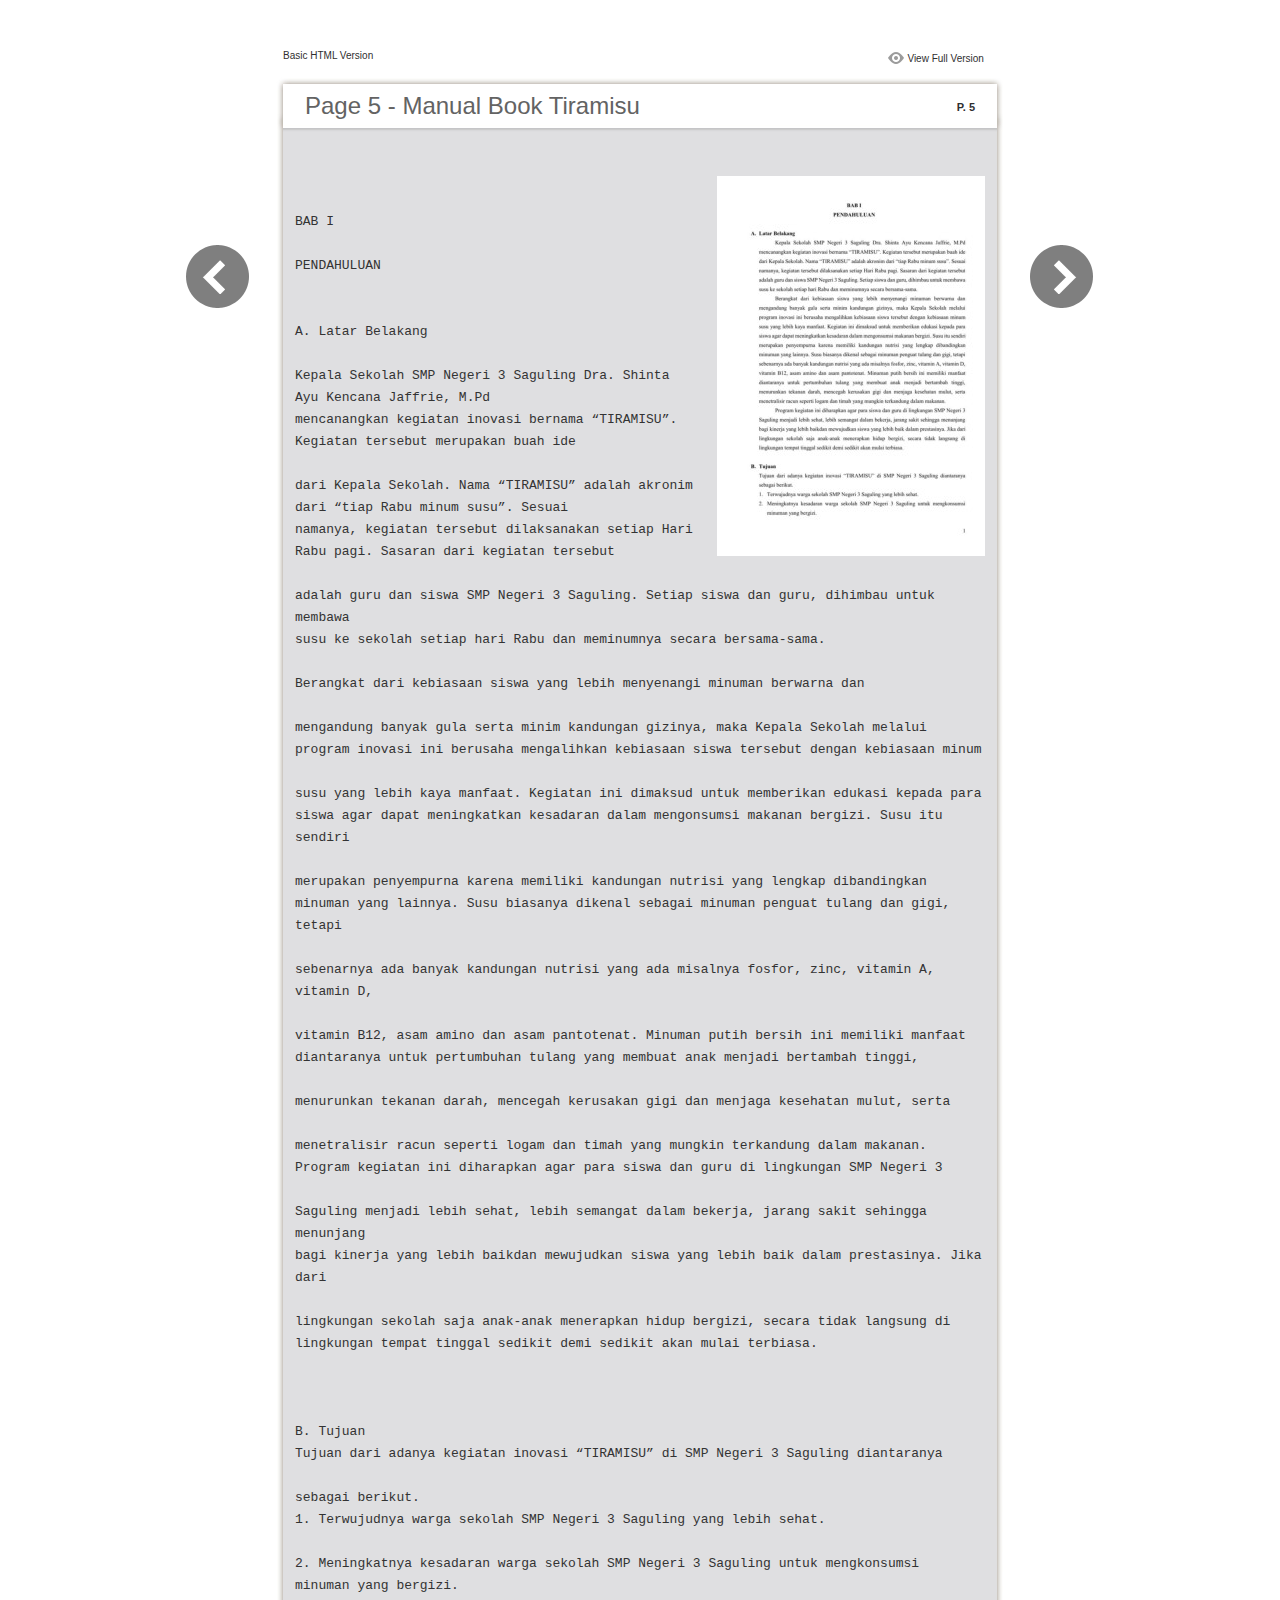
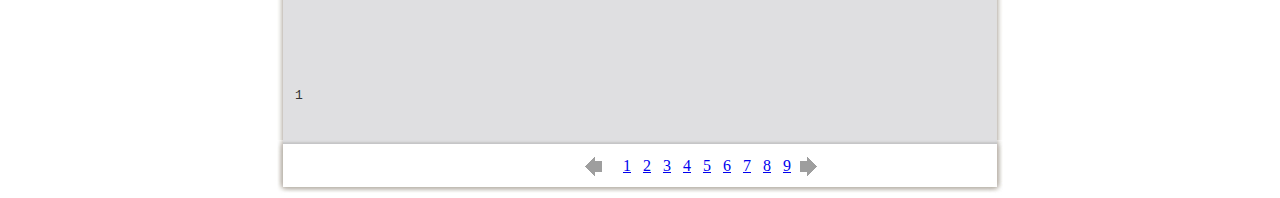
<file: files/basic-html/page5.html>
﻿<html xmlns="http://www.w3.org/1999/xhtml"><head>
        <meta http-equiv="Content-Type" content="text/html; charset=utf-8">
        <meta name="viewport" content="width=device-width, height=device-height, initial-scale=0.5, minimum-scale=0.5, user-scalable=yes, maximum-scale=2.0, target-densitydpi=device-dpi" />
				<meta name="robots" content="all"/>
        <meta name="description" content="description">
        <meta name="keywords" content="">
        <title>Page 5 - Manual Book Tiramisu</title>
<style type="text/css">
<!--
body {
	margin-left: 0px;
	margin-top: 0px;
	margin-right: 0px;
	margin-bottom: 0px;
}
  
#container {margin:50px auto;padding:0px;width:910px;}
#left-button{ width:90px; height:100%;float:left }
#middle{ width:730px; margin:0px; float: left;}
#right-button{ width:90px; float:left;}
html, body, div, ul, li, dl, dt, dd, h1, h2, h3, h4, h5, h6, form, input, dd,select, button, textarea, iframe, table, th, td { margin: 0; padding: 0; }
img { border: 0 none; displayblock}
span,ul,li,image{ padding:0px; margin:0px; list-style:none;}
#top-title{ width:714px; margin-bottom:10px; float:left; padding:0px 8px}
#top-title2{ width:320px;  float:right;}
#content{ width: 730px; float:left;float:left;word-wrap: break-word;}
#content-top{ width:730px; background-image:url(images/top_bg.jpg); height:56px; background-repeat:no-repeat; float:left;}
#content-top1{ width:70%; padding:16px 0px 0px 30px; font-family:Arial, Helvetica, sans-serif; font-size:24px; color:#636363;float:left;}
#content-top2{ width:60px; float:right; padding:25px 30px 0px 0px;font-family:Arial, Helvetica, sans-serif; font-size:11px; color:#2f2f2f; font-weight:bold; text-align:right}
#content-middle{ width:730px; background-image:url(images/middle_bg.jpg); background-repeat:repeat-y;float:left;}
#content-middle1{ width:475px; padding:25px 0px 25px 35px; font-family:Arial, Helvetica, sans-serif; font-size:12px; color:#636363; line-height:150%;float:left;}
#content-middle2{  padding:7px; float:right; margin:25px 35px 0px 0px; border:solid 1px #c8c8c9; background-color:#FFF; text-align:center}
#content-bottom{ width:730px; background-image:url(images/bottom_bg.jpg); background-repeat:no-repeat; height:58px;float:left;}
#content-bottom2{ width:110px; height:42px; margin:0px auto; padding-top:4px;}
#input{ width:58px; height:20px; background-color:#FFF; border:solid 1px #dfdfe0; color:#636363; text-align:center; font-size:11px;}
.font1{ font-family:Arial, Helvetica, sans-serif; font-size:10px; color:#2f2f2f;}
.font1 a:link{
	text-decoration: none;
    color:#2f2f2f;

}
.font1 a:visited{
	text-decoration: none;
    color:#2f2f2f;
	
}
.font1 a:hover{
	color: #2f2f2f;
	text-decoration: underline;

}



.text-container {
padding: 20px;
color: #333;
margin-top: 24px;
line-height: 22px;
border-top-left-radius: 3px;
border-top-right-radius: 3px;
}

.use-as-video {
float: right;
padding-left: 20px;
}
.cc-float-fix:before, .cc-float-fix:after {
content: "";
line-height: 0;
height: 0;
width: 0;
display: block;
visibility: hidden;
}
.use-as-video-img {
cursor: pointer;
position: relative;
width: 320px;
height: 180px;
}
.use-as-video-title {
font-size: 15px;
font-weight: bold;
color: #000000;
padding-bottom: 5px;
}
-->
</style>
<script type="text/javascript">
<!--
function MM_preloadImages() { //v3.0
  var d=document; if(d.images){ if(!d.MM_p) d.MM_p=new Array();
    var i,j=d.MM_p.length,a=MM_preloadImages.arguments; for(i=0; i<a.length; i++)
    if (a[i].indexOf("#")!=0){ d.MM_p[j]=new Image; d.MM_p[j++].src=a[i];}}
}

function MM_swapImgRestore() { //v3.0
  var i,x,a=document.MM_sr; for(i=0;a&&i<a.length&&(x=a[i])&&x.oSrc;i++) x.src=x.oSrc;
}

function MM_findObj(n, d) { //v4.01
  var p,i,x;  if(!d) d=document; if((p=n.indexOf("?"))>0&&parent.frames.length) {
    d=parent.frames[n.substring(p+1)].document; n=n.substring(0,p);}
  if(!(x=d[n])&&d.all) x=d.all[n]; for (i=0;!x&&i<d.forms.length;i++) x=d.forms[i][n];
  for(i=0;!x&&d.layers&&i<d.layers.length;i++) x=MM_findObj(n,d.layers[i].document);
  if(!x && d.getElementById) x=d.getElementById(n); return x;
}

function MM_swapImage() { //v3.0
  var i,j=0,x,a=MM_swapImage.arguments; document.MM_sr=new Array; for(i=0;i<(a.length-2);i+=3)
   if ((x=MM_findObj(a[i]))!=null){document.MM_sr[j++]=x; if(!x.oSrc) x.oSrc=x.src; x.src=a[i+2];}
}
//-->
</script>
</head>

<body onload="MM_preloadImages('images/next2.png','images/previous2.png')">
<div id="container">
<div id="left-button">
  <p>&nbsp;</p>
  <p>&nbsp;</p>
  <p>&nbsp;</p>
  <p>&nbsp;</p>
  <p>&nbsp;</p>
  <p><a href="page4.html"><img src="images/previous_big.png" width="90" height="80" /></a></p>
</div>
<div id="middle">
  <div id="top-title"><span class="font1">Basic HTML Version</span>
    <div id="top-title2">
      <table width="100%" border="0" align="right" cellpadding="0" cellspacing="0">
        <tr>
        	<td width="66%"> </td>
          <td width="35%" style="display:none" align="right"><img src="images/content.png" width="19" height="16" /></td>
          <td width="31%" style="display:none" class="font1"><a href="">Table of Contents</a></td>
          <td width="6%"><img src="images/view.png" width="19" height="16" /></td>
          <td width="28%" class="font1"><a href="../../index.html#p=5">View Full Version</a></td>
        </tr>
      </table>
    </div>
  </div>
  <div id="content">
     <div id="content-top">
        <div id="content-top1">Page 5 - Manual Book Tiramisu</div>
        <div id="content-top2">P. 5</div>
     </div>
     <div id="content-middle">
     	
     	  <div class="text-container">
    <div class="use-as-video cc-float-fix">
      <a style="text-decoration: none;" href="../../index.html#p=5"><img src="../thumb/5.jpg" /></a>
    </div>

    <p class="use-as-video-title"></p>
    <pre style="white-space:pre-line"><code>BAB I

                                                     PENDAHULUAN


                A.  Latar Belakang

                           Kepala  Sekolah  SMP  Negeri  3  Saguling  Dra.  Shinta  Ayu  Kencana  Jaffrie,  M.Pd
                    mencanangkan kegiatan inovasi bernama “TIRAMISU”. Kegiatan tersebut merupakan buah ide

                    dari Kepala Sekolah. Nama “TIRAMISU” adalah akronim dari “tiap Rabu minum susu”. Sesuai
                    namanya, kegiatan tersebut dilaksanakan setiap Hari Rabu pagi. Sasaran dari kegiatan tersebut

                    adalah guru dan siswa SMP Negeri 3 Saguling. Setiap siswa dan guru, dihimbau untuk membawa
                    susu ke sekolah setiap hari Rabu dan meminumnya secara bersama-sama.

                           Berangkat  dari  kebiasaan  siswa  yang  lebih  menyenangi  minuman  berwarna  dan

                    mengandung  banyak  gula  serta  minim  kandungan  gizinya,  maka  Kepala  Sekolah  melalui
                    program inovasi ini berusaha mengalihkan kebiasaan siswa tersebut dengan kebiasaan minum

                    susu yang lebih kaya manfaat. Kegiatan ini dimaksud untuk memberikan edukasi kepada para
                    siswa agar dapat meningkatkan kesadaran dalam mengonsumsi makanan bergizi. Susu itu sendiri

                    merupakan  penyempurna  karena  memiliki  kandungan  nutrisi  yang  lengkap  dibandingkan
                    minuman yang lainnya. Susu biasanya dikenal sebagai minuman penguat tulang dan gigi, tetapi

                    sebenarnya ada banyak kandungan nutrisi yang ada misalnya fosfor, zinc, vitamin A, vitamin D,

                    vitamin B12, asam amino dan asam pantotenat. Minuman putih bersih ini memiliki manfaat
                    diantaranya  untuk  pertumbuhan  tulang  yang  membuat  anak  menjadi  bertambah  tinggi,

                    menurunkan  tekanan  darah,  mencegah  kerusakan  gigi  dan  menjaga  kesehatan  mulut,  serta

                    menetralisir racun seperti logam dan timah yang mungkin terkandung dalam makanan.
                           Program kegiatan ini diharapkan agar para siswa dan guru di lingkungan SMP Negeri 3

                    Saguling menjadi lebih sehat, lebih semangat dalam bekerja, jarang sakit sehingga menunjang
                    bagi kinerja yang lebih baikdan mewujudkan siswa yang lebih baik dalam prestasinya. Jika dari

                    lingkungan  sekolah  saja  anak-anak  menerapkan  hidup  bergizi,  secara  tidak  langsung  di
                    lingkungan tempat tinggal sedikit demi sedikit akan mulai terbiasa.



                B.  Tujuan
                    Tujuan  dari  adanya  kegiatan  inovasi  “TIRAMISU”  di  SMP  Negeri  3  Saguling  diantaranya

                    sebagai berikut.
                    1.  Terwujudnya warga sekolah SMP Negeri 3 Saguling yang lebih sehat.

                    2.  Meningkatnya  kesadaran  warga  sekolah  SMP  Negeri  3  Saguling  untuk  mengkonsumsi
                       minuman yang bergizi.




                                                                                                              1</code></pre>
     	</div>
    
     </div>
     <div id="content-bottom">
       <div id="content-bottom2">
         <table width="110" border="0" cellspacing="0" cellpadding="0">
           <tr>
             <td width="22%" height="44"><a href="page4.html"><img src="images/previous.png" width="26" height="19" id="Image2" onmouseover="MM_swapImage('Image2','','images/previous2.png',1)" onmouseout="MM_swapImgRestore()" /></a></td>
             <td width="43%">
             	&nbsp;&nbsp;&nbsp;<a href="page1.html">1</a>&nbsp;&nbsp;&nbsp;<a href="page2.html">2</a>&nbsp;&nbsp;&nbsp;<a href="page3.html">3</a>&nbsp;&nbsp;&nbsp;<a href="page4.html">4</a>&nbsp;&nbsp;&nbsp;<a href="page5.html">5</a>&nbsp;&nbsp;&nbsp;<a href="page6.html">6</a>&nbsp;&nbsp;&nbsp;<a href="page7.html">7</a>&nbsp;&nbsp;&nbsp;<a href="page8.html">8</a>&nbsp;&nbsp;&nbsp;<a href="page9.html">9</a>
             </td>
             <td width="35%"><a href="page6.html"><img src="images/next.png" width="26" height="19" id="Image1" onmouseover="MM_swapImage('Image1','','images/next2.png',1)" onmouseout="MM_swapImgRestore()" /></a></td>
           </tr>
         </table>
       </div>
     </div>
  </div>
</div>
<div id="right-button">
  <p>&nbsp;</p>
  <p>&nbsp;</p>
  <p>&nbsp;</p>
  <p>&nbsp;</p>
  <p>&nbsp;</p>
  <p><a href="page6.html"><img src="images/next_big.png" width="90" height="80" /></a></p>
</div>


</div>

</body>
</html>
</file>
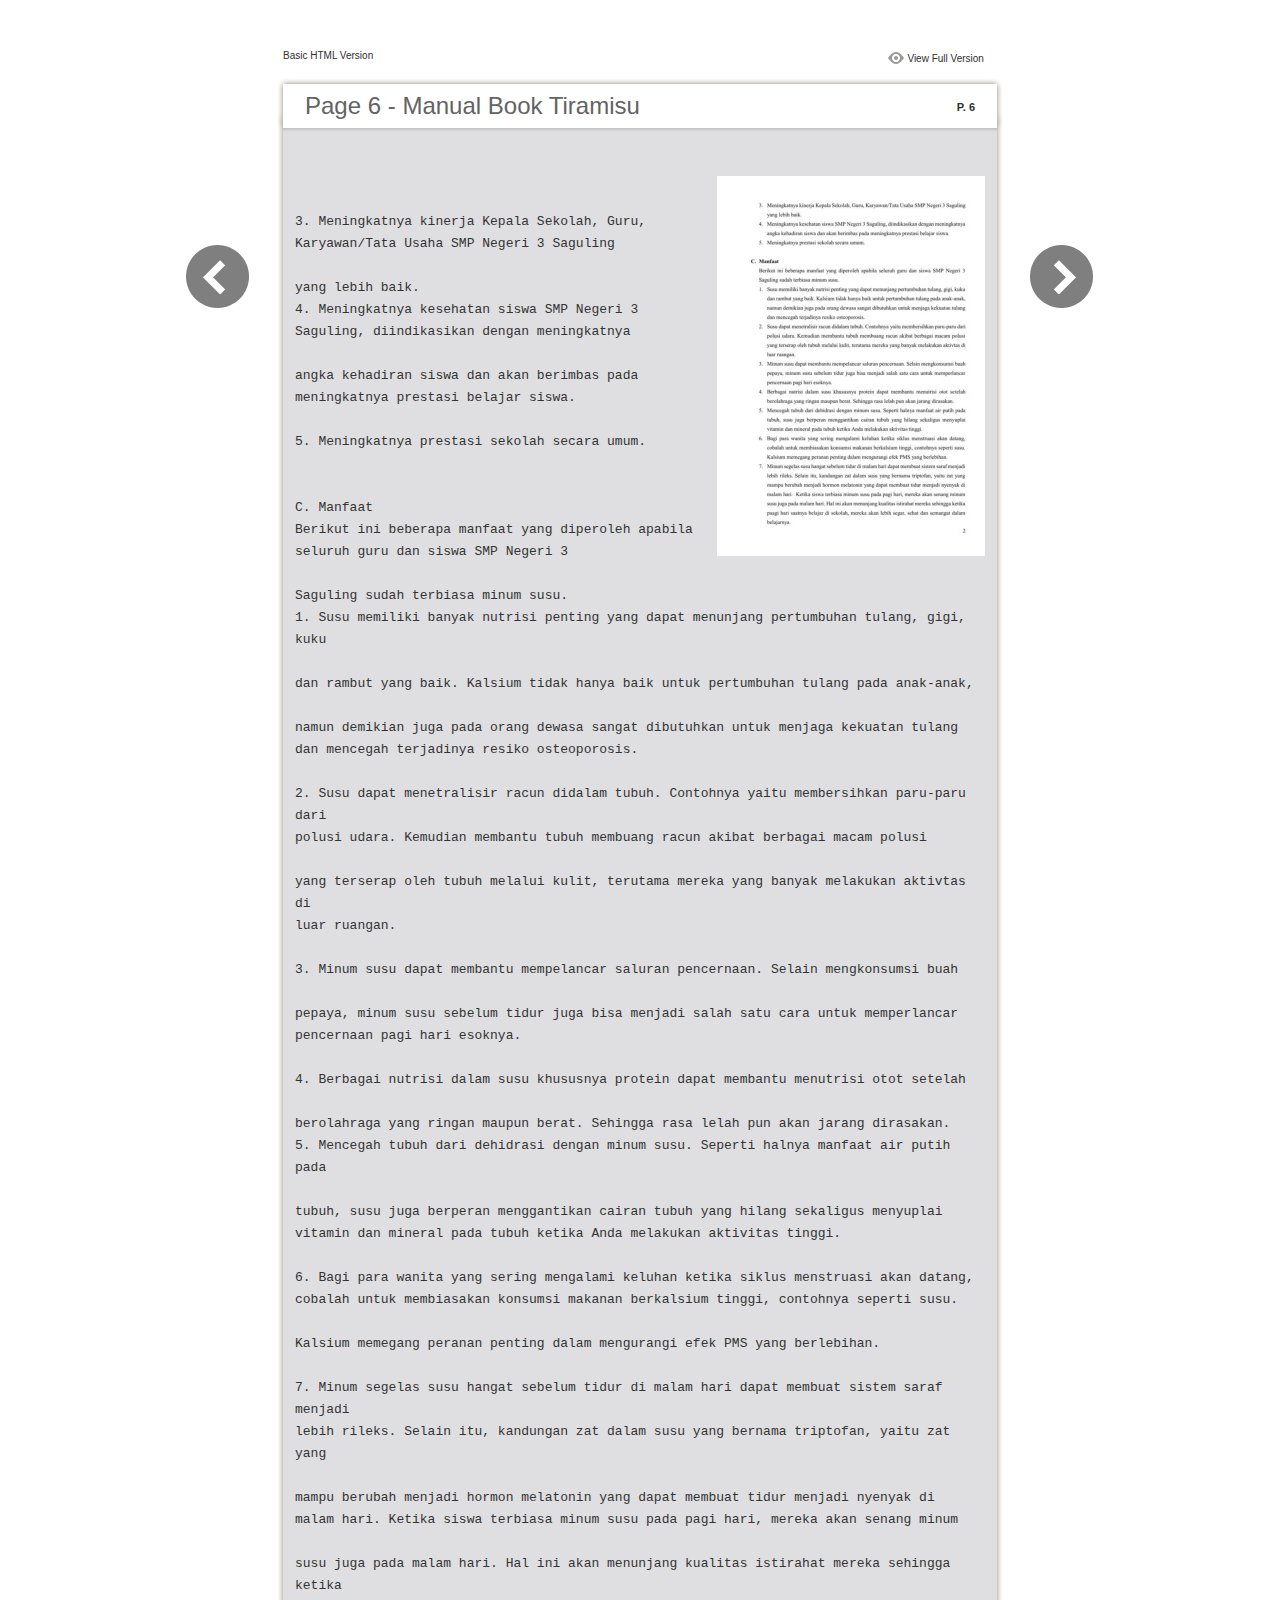
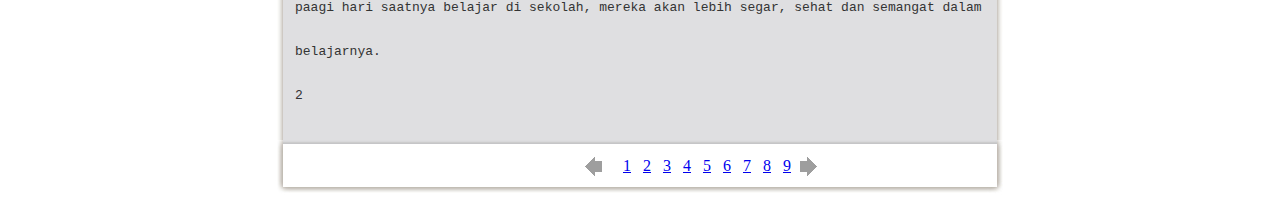
<file: files/basic-html/page6.html>
﻿<html xmlns="http://www.w3.org/1999/xhtml"><head>
        <meta http-equiv="Content-Type" content="text/html; charset=utf-8">
        <meta name="viewport" content="width=device-width, height=device-height, initial-scale=0.5, minimum-scale=0.5, user-scalable=yes, maximum-scale=2.0, target-densitydpi=device-dpi" />
				<meta name="robots" content="all"/>
        <meta name="description" content="description">
        <meta name="keywords" content="">
        <title>Page 6 - Manual Book Tiramisu</title>
<style type="text/css">
<!--
body {
	margin-left: 0px;
	margin-top: 0px;
	margin-right: 0px;
	margin-bottom: 0px;
}
  
#container {margin:50px auto;padding:0px;width:910px;}
#left-button{ width:90px; height:100%;float:left }
#middle{ width:730px; margin:0px; float: left;}
#right-button{ width:90px; float:left;}
html, body, div, ul, li, dl, dt, dd, h1, h2, h3, h4, h5, h6, form, input, dd,select, button, textarea, iframe, table, th, td { margin: 0; padding: 0; }
img { border: 0 none; displayblock}
span,ul,li,image{ padding:0px; margin:0px; list-style:none;}
#top-title{ width:714px; margin-bottom:10px; float:left; padding:0px 8px}
#top-title2{ width:320px;  float:right;}
#content{ width: 730px; float:left;float:left;word-wrap: break-word;}
#content-top{ width:730px; background-image:url(images/top_bg.jpg); height:56px; background-repeat:no-repeat; float:left;}
#content-top1{ width:70%; padding:16px 0px 0px 30px; font-family:Arial, Helvetica, sans-serif; font-size:24px; color:#636363;float:left;}
#content-top2{ width:60px; float:right; padding:25px 30px 0px 0px;font-family:Arial, Helvetica, sans-serif; font-size:11px; color:#2f2f2f; font-weight:bold; text-align:right}
#content-middle{ width:730px; background-image:url(images/middle_bg.jpg); background-repeat:repeat-y;float:left;}
#content-middle1{ width:475px; padding:25px 0px 25px 35px; font-family:Arial, Helvetica, sans-serif; font-size:12px; color:#636363; line-height:150%;float:left;}
#content-middle2{  padding:7px; float:right; margin:25px 35px 0px 0px; border:solid 1px #c8c8c9; background-color:#FFF; text-align:center}
#content-bottom{ width:730px; background-image:url(images/bottom_bg.jpg); background-repeat:no-repeat; height:58px;float:left;}
#content-bottom2{ width:110px; height:42px; margin:0px auto; padding-top:4px;}
#input{ width:58px; height:20px; background-color:#FFF; border:solid 1px #dfdfe0; color:#636363; text-align:center; font-size:11px;}
.font1{ font-family:Arial, Helvetica, sans-serif; font-size:10px; color:#2f2f2f;}
.font1 a:link{
	text-decoration: none;
    color:#2f2f2f;

}
.font1 a:visited{
	text-decoration: none;
    color:#2f2f2f;
	
}
.font1 a:hover{
	color: #2f2f2f;
	text-decoration: underline;

}



.text-container {
padding: 20px;
color: #333;
margin-top: 24px;
line-height: 22px;
border-top-left-radius: 3px;
border-top-right-radius: 3px;
}

.use-as-video {
float: right;
padding-left: 20px;
}
.cc-float-fix:before, .cc-float-fix:after {
content: "";
line-height: 0;
height: 0;
width: 0;
display: block;
visibility: hidden;
}
.use-as-video-img {
cursor: pointer;
position: relative;
width: 320px;
height: 180px;
}
.use-as-video-title {
font-size: 15px;
font-weight: bold;
color: #000000;
padding-bottom: 5px;
}
-->
</style>
<script type="text/javascript">
<!--
function MM_preloadImages() { //v3.0
  var d=document; if(d.images){ if(!d.MM_p) d.MM_p=new Array();
    var i,j=d.MM_p.length,a=MM_preloadImages.arguments; for(i=0; i<a.length; i++)
    if (a[i].indexOf("#")!=0){ d.MM_p[j]=new Image; d.MM_p[j++].src=a[i];}}
}

function MM_swapImgRestore() { //v3.0
  var i,x,a=document.MM_sr; for(i=0;a&&i<a.length&&(x=a[i])&&x.oSrc;i++) x.src=x.oSrc;
}

function MM_findObj(n, d) { //v4.01
  var p,i,x;  if(!d) d=document; if((p=n.indexOf("?"))>0&&parent.frames.length) {
    d=parent.frames[n.substring(p+1)].document; n=n.substring(0,p);}
  if(!(x=d[n])&&d.all) x=d.all[n]; for (i=0;!x&&i<d.forms.length;i++) x=d.forms[i][n];
  for(i=0;!x&&d.layers&&i<d.layers.length;i++) x=MM_findObj(n,d.layers[i].document);
  if(!x && d.getElementById) x=d.getElementById(n); return x;
}

function MM_swapImage() { //v3.0
  var i,j=0,x,a=MM_swapImage.arguments; document.MM_sr=new Array; for(i=0;i<(a.length-2);i+=3)
   if ((x=MM_findObj(a[i]))!=null){document.MM_sr[j++]=x; if(!x.oSrc) x.oSrc=x.src; x.src=a[i+2];}
}
//-->
</script>
</head>

<body onload="MM_preloadImages('images/next2.png','images/previous2.png')">
<div id="container">
<div id="left-button">
  <p>&nbsp;</p>
  <p>&nbsp;</p>
  <p>&nbsp;</p>
  <p>&nbsp;</p>
  <p>&nbsp;</p>
  <p><a href="page5.html"><img src="images/previous_big.png" width="90" height="80" /></a></p>
</div>
<div id="middle">
  <div id="top-title"><span class="font1">Basic HTML Version</span>
    <div id="top-title2">
      <table width="100%" border="0" align="right" cellpadding="0" cellspacing="0">
        <tr>
        	<td width="66%"> </td>
          <td width="35%" style="display:none" align="right"><img src="images/content.png" width="19" height="16" /></td>
          <td width="31%" style="display:none" class="font1"><a href="">Table of Contents</a></td>
          <td width="6%"><img src="images/view.png" width="19" height="16" /></td>
          <td width="28%" class="font1"><a href="../../index.html#p=6">View Full Version</a></td>
        </tr>
      </table>
    </div>
  </div>
  <div id="content">
     <div id="content-top">
        <div id="content-top1">Page 6 - Manual Book Tiramisu</div>
        <div id="content-top2">P. 6</div>
     </div>
     <div id="content-middle">
     	
     	  <div class="text-container">
    <div class="use-as-video cc-float-fix">
      <a style="text-decoration: none;" href="../../index.html#p=6"><img src="../thumb/6.jpg" /></a>
    </div>

    <p class="use-as-video-title"></p>
    <pre style="white-space:pre-line"><code>3.  Meningkatnya kinerja Kepala Sekolah, Guru, Karyawan/Tata Usaha SMP Negeri 3 Saguling

                       yang lebih baik.
                    4.  Meningkatnya kesehatan siswa SMP Negeri 3 Saguling, diindikasikan dengan meningkatnya

                       angka kehadiran siswa dan akan berimbas pada meningkatnya prestasi belajar siswa.

                    5.  Meningkatnya prestasi sekolah secara umum.


                C.  Manfaat
                    Berikut ini beberapa manfaat yang diperoleh apabila seluruh guru dan siswa SMP Negeri 3

                    Saguling sudah terbiasa minum susu.
                    1.  Susu memiliki banyak nutrisi penting yang dapat menunjang pertumbuhan tulang, gigi, kuku

                       dan rambut yang baik. Kalsium tidak hanya baik untuk pertumbuhan tulang pada anak-anak,

                       namun demikian juga pada orang dewasa sangat dibutuhkan untuk menjaga kekuatan tulang
                       dan mencegah terjadinya resiko osteoporosis.

                    2.  Susu dapat menetralisir racun didalam tubuh. Contohnya yaitu membersihkan paru-paru dari
                       polusi udara. Kemudian membantu tubuh membuang racun akibat berbagai macam polusi

                       yang terserap oleh tubuh melalui kulit, terutama mereka yang banyak melakukan aktivtas di
                       luar ruangan.

                    3.  Minum susu dapat membantu mempelancar saluran pencernaan. Selain mengkonsumsi buah

                       pepaya, minum susu sebelum tidur juga bisa menjadi salah satu cara untuk memperlancar
                       pencernaan pagi hari esoknya.

                    4.  Berbagai  nutrisi  dalam  susu  khususnya  protein  dapat  membantu  menutrisi  otot  setelah

                       berolahraga yang ringan maupun berat. Sehingga rasa lelah pun akan jarang dirasakan.
                    5.  Mencegah tubuh dari dehidrasi dengan minum susu. Seperti halnya manfaat air putih pada

                       tubuh,  susu  juga  berperan  menggantikan  cairan  tubuh  yang  hilang  sekaligus  menyuplai
                       vitamin dan mineral pada tubuh ketika Anda melakukan aktivitas tinggi.

                    6.  Bagi  para  wanita  yang  sering  mengalami  keluhan  ketika  siklus  menstruasi  akan  datang,
                       cobalah untuk membiasakan konsumsi makanan berkalsium tinggi, contohnya seperti susu.

                       Kalsium memegang peranan penting dalam mengurangi efek PMS yang berlebihan.

                    7.  Minum segelas susu hangat sebelum tidur di malam hari dapat membuat sistem saraf menjadi
                       lebih rileks. Selain itu, kandungan zat dalam susu yang bernama triptofan, yaitu zat yang

                       mampu berubah menjadi hormon melatonin yang dapat membuat tidur menjadi nyenyak di
                       malam hari.  Ketika siswa terbiasa minum susu pada pagi hari, mereka akan senang minum

                       susu juga pada malam hari. Hal ini akan menunjang kualitas istirahat mereka sehingga ketika
                       paagi hari saatnya belajar di sekolah, mereka akan lebih segar, sehat dan semangat dalam

                       belajarnya.

                                                                                                              2</code></pre>
     	</div>
    
     </div>
     <div id="content-bottom">
       <div id="content-bottom2">
         <table width="110" border="0" cellspacing="0" cellpadding="0">
           <tr>
             <td width="22%" height="44"><a href="page5.html"><img src="images/previous.png" width="26" height="19" id="Image2" onmouseover="MM_swapImage('Image2','','images/previous2.png',1)" onmouseout="MM_swapImgRestore()" /></a></td>
             <td width="43%">
             	&nbsp;&nbsp;&nbsp;<a href="page1.html">1</a>&nbsp;&nbsp;&nbsp;<a href="page2.html">2</a>&nbsp;&nbsp;&nbsp;<a href="page3.html">3</a>&nbsp;&nbsp;&nbsp;<a href="page4.html">4</a>&nbsp;&nbsp;&nbsp;<a href="page5.html">5</a>&nbsp;&nbsp;&nbsp;<a href="page6.html">6</a>&nbsp;&nbsp;&nbsp;<a href="page7.html">7</a>&nbsp;&nbsp;&nbsp;<a href="page8.html">8</a>&nbsp;&nbsp;&nbsp;<a href="page9.html">9</a>
             </td>
             <td width="35%"><a href="page7.html"><img src="images/next.png" width="26" height="19" id="Image1" onmouseover="MM_swapImage('Image1','','images/next2.png',1)" onmouseout="MM_swapImgRestore()" /></a></td>
           </tr>
         </table>
       </div>
     </div>
  </div>
</div>
<div id="right-button">
  <p>&nbsp;</p>
  <p>&nbsp;</p>
  <p>&nbsp;</p>
  <p>&nbsp;</p>
  <p>&nbsp;</p>
  <p><a href="page7.html"><img src="images/next_big.png" width="90" height="80" /></a></p>
</div>


</div>

</body>
</html>
</file>
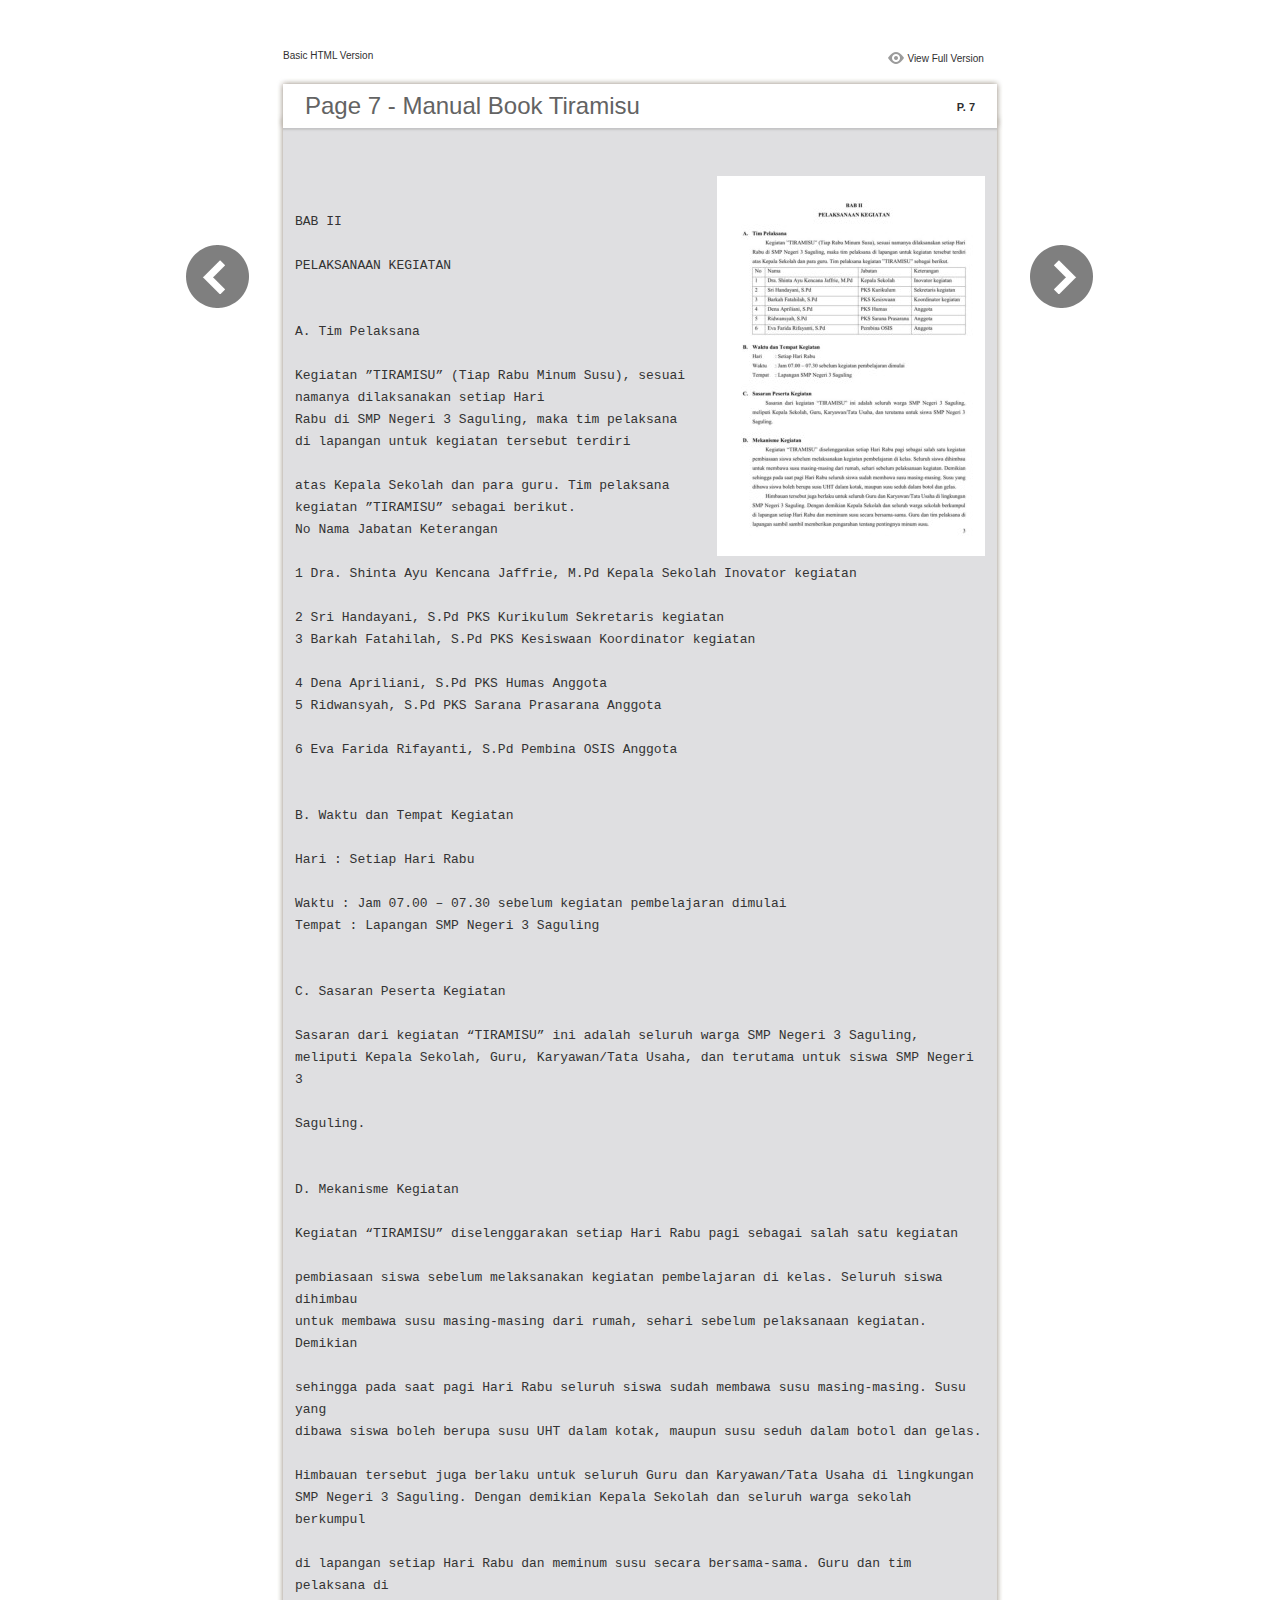
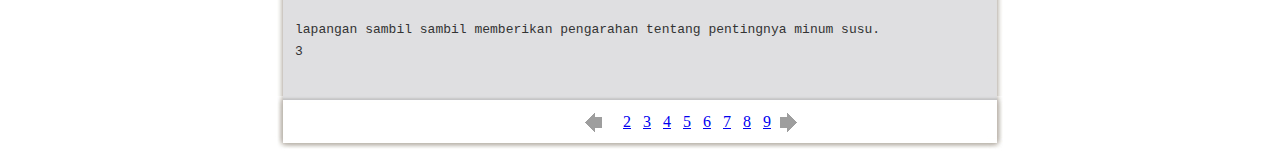
<file: files/basic-html/page7.html>
﻿<html xmlns="http://www.w3.org/1999/xhtml"><head>
        <meta http-equiv="Content-Type" content="text/html; charset=utf-8">
        <meta name="viewport" content="width=device-width, height=device-height, initial-scale=0.5, minimum-scale=0.5, user-scalable=yes, maximum-scale=2.0, target-densitydpi=device-dpi" />
				<meta name="robots" content="all"/>
        <meta name="description" content="description">
        <meta name="keywords" content="">
        <title>Page 7 - Manual Book Tiramisu</title>
<style type="text/css">
<!--
body {
	margin-left: 0px;
	margin-top: 0px;
	margin-right: 0px;
	margin-bottom: 0px;
}
  
#container {margin:50px auto;padding:0px;width:910px;}
#left-button{ width:90px; height:100%;float:left }
#middle{ width:730px; margin:0px; float: left;}
#right-button{ width:90px; float:left;}
html, body, div, ul, li, dl, dt, dd, h1, h2, h3, h4, h5, h6, form, input, dd,select, button, textarea, iframe, table, th, td { margin: 0; padding: 0; }
img { border: 0 none; displayblock}
span,ul,li,image{ padding:0px; margin:0px; list-style:none;}
#top-title{ width:714px; margin-bottom:10px; float:left; padding:0px 8px}
#top-title2{ width:320px;  float:right;}
#content{ width: 730px; float:left;float:left;word-wrap: break-word;}
#content-top{ width:730px; background-image:url(images/top_bg.jpg); height:56px; background-repeat:no-repeat; float:left;}
#content-top1{ width:70%; padding:16px 0px 0px 30px; font-family:Arial, Helvetica, sans-serif; font-size:24px; color:#636363;float:left;}
#content-top2{ width:60px; float:right; padding:25px 30px 0px 0px;font-family:Arial, Helvetica, sans-serif; font-size:11px; color:#2f2f2f; font-weight:bold; text-align:right}
#content-middle{ width:730px; background-image:url(images/middle_bg.jpg); background-repeat:repeat-y;float:left;}
#content-middle1{ width:475px; padding:25px 0px 25px 35px; font-family:Arial, Helvetica, sans-serif; font-size:12px; color:#636363; line-height:150%;float:left;}
#content-middle2{  padding:7px; float:right; margin:25px 35px 0px 0px; border:solid 1px #c8c8c9; background-color:#FFF; text-align:center}
#content-bottom{ width:730px; background-image:url(images/bottom_bg.jpg); background-repeat:no-repeat; height:58px;float:left;}
#content-bottom2{ width:110px; height:42px; margin:0px auto; padding-top:4px;}
#input{ width:58px; height:20px; background-color:#FFF; border:solid 1px #dfdfe0; color:#636363; text-align:center; font-size:11px;}
.font1{ font-family:Arial, Helvetica, sans-serif; font-size:10px; color:#2f2f2f;}
.font1 a:link{
	text-decoration: none;
    color:#2f2f2f;

}
.font1 a:visited{
	text-decoration: none;
    color:#2f2f2f;
	
}
.font1 a:hover{
	color: #2f2f2f;
	text-decoration: underline;

}



.text-container {
padding: 20px;
color: #333;
margin-top: 24px;
line-height: 22px;
border-top-left-radius: 3px;
border-top-right-radius: 3px;
}

.use-as-video {
float: right;
padding-left: 20px;
}
.cc-float-fix:before, .cc-float-fix:after {
content: "";
line-height: 0;
height: 0;
width: 0;
display: block;
visibility: hidden;
}
.use-as-video-img {
cursor: pointer;
position: relative;
width: 320px;
height: 180px;
}
.use-as-video-title {
font-size: 15px;
font-weight: bold;
color: #000000;
padding-bottom: 5px;
}
-->
</style>
<script type="text/javascript">
<!--
function MM_preloadImages() { //v3.0
  var d=document; if(d.images){ if(!d.MM_p) d.MM_p=new Array();
    var i,j=d.MM_p.length,a=MM_preloadImages.arguments; for(i=0; i<a.length; i++)
    if (a[i].indexOf("#")!=0){ d.MM_p[j]=new Image; d.MM_p[j++].src=a[i];}}
}

function MM_swapImgRestore() { //v3.0
  var i,x,a=document.MM_sr; for(i=0;a&&i<a.length&&(x=a[i])&&x.oSrc;i++) x.src=x.oSrc;
}

function MM_findObj(n, d) { //v4.01
  var p,i,x;  if(!d) d=document; if((p=n.indexOf("?"))>0&&parent.frames.length) {
    d=parent.frames[n.substring(p+1)].document; n=n.substring(0,p);}
  if(!(x=d[n])&&d.all) x=d.all[n]; for (i=0;!x&&i<d.forms.length;i++) x=d.forms[i][n];
  for(i=0;!x&&d.layers&&i<d.layers.length;i++) x=MM_findObj(n,d.layers[i].document);
  if(!x && d.getElementById) x=d.getElementById(n); return x;
}

function MM_swapImage() { //v3.0
  var i,j=0,x,a=MM_swapImage.arguments; document.MM_sr=new Array; for(i=0;i<(a.length-2);i+=3)
   if ((x=MM_findObj(a[i]))!=null){document.MM_sr[j++]=x; if(!x.oSrc) x.oSrc=x.src; x.src=a[i+2];}
}
//-->
</script>
</head>

<body onload="MM_preloadImages('images/next2.png','images/previous2.png')">
<div id="container">
<div id="left-button">
  <p>&nbsp;</p>
  <p>&nbsp;</p>
  <p>&nbsp;</p>
  <p>&nbsp;</p>
  <p>&nbsp;</p>
  <p><a href="page6.html"><img src="images/previous_big.png" width="90" height="80" /></a></p>
</div>
<div id="middle">
  <div id="top-title"><span class="font1">Basic HTML Version</span>
    <div id="top-title2">
      <table width="100%" border="0" align="right" cellpadding="0" cellspacing="0">
        <tr>
        	<td width="66%"> </td>
          <td width="35%" style="display:none" align="right"><img src="images/content.png" width="19" height="16" /></td>
          <td width="31%" style="display:none" class="font1"><a href="">Table of Contents</a></td>
          <td width="6%"><img src="images/view.png" width="19" height="16" /></td>
          <td width="28%" class="font1"><a href="../../index.html#p=7">View Full Version</a></td>
        </tr>
      </table>
    </div>
  </div>
  <div id="content">
     <div id="content-top">
        <div id="content-top1">Page 7 - Manual Book Tiramisu</div>
        <div id="content-top2">P. 7</div>
     </div>
     <div id="content-middle">
     	
     	  <div class="text-container">
    <div class="use-as-video cc-float-fix">
      <a style="text-decoration: none;" href="../../index.html#p=7"><img src="../thumb/7.jpg" /></a>
    </div>

    <p class="use-as-video-title"></p>
    <pre style="white-space:pre-line"><code>BAB II

                                              PELAKSANAAN KEGIATAN


            A.  Tim Pelaksana

                      Kegiatan ”TIRAMISU” (Tiap Rabu Minum Susu), sesuai namanya dilaksanakan setiap Hari
                 Rabu di SMP Negeri 3 Saguling, maka tim pelaksana di lapangan untuk kegiatan tersebut terdiri

                 atas Kepala Sekolah dan para guru. Tim pelaksana kegiatan ”TIRAMISU” sebagai berikut.
                  No  Nama                                       Jabatan                 Keterangan

                  1    Dra. Shinta Ayu Kencana Jaffrie, M.Pd     Kepala Sekolah          Inovator kegiatan

                  2    Sri Handayani, S.Pd                       PKS Kurikulum           Sekretaris kegiatan
                  3    Barkah Fatahilah, S.Pd                    PKS Kesiswaan           Koordinator kegiatan

                  4    Dena Apriliani, S.Pd                      PKS Humas               Anggota
                  5    Ridwansyah, S.Pd                          PKS Sarana Prasarana  Anggota

                  6    Eva Farida Rifayanti, S.Pd                Pembina OSIS            Anggota


            B.  Waktu dan Tempat Kegiatan

                 Hari      : Setiap Hari Rabu

                 Waktu     : Jam 07.00 – 07.30 sebelum kegiatan pembelajaran dimulai
                 Tempat  : Lapangan SMP Negeri 3 Saguling


            C.  Sasaran Peserta Kegiatan

                      Sasaran  dari  kegiatan  “TIRAMISU”  ini  adalah  seluruh  warga  SMP  Negeri  3  Saguling,
                 meliputi Kepala Sekolah, Guru, Karyawan/Tata Usaha, dan terutama untuk siswa SMP Negeri 3

                 Saguling.


            D.  Mekanisme Kegiatan

                      Kegiatan “TIRAMISU” diselenggarakan setiap Hari Rabu pagi sebagai salah satu kegiatan

                 pembiasaan siswa sebelum melaksanakan kegiatan pembelajaran di kelas. Seluruh siswa dihimbau
                 untuk membawa susu masing-masing dari rumah, sehari sebelum pelaksanaan kegiatan. Demikian

                 sehingga pada saat pagi Hari Rabu seluruh siswa sudah membawa susu masing-masing. Susu yang
                 dibawa siswa boleh berupa susu UHT dalam kotak, maupun susu seduh dalam botol dan gelas.

                      Himbauan tersebut juga berlaku untuk seluruh Guru dan Karyawan/Tata Usaha di lingkungan
                 SMP Negeri 3 Saguling. Dengan demikian Kepala Sekolah dan seluruh warga sekolah berkumpul

                 di lapangan setiap Hari Rabu dan meminum susu secara bersama-sama. Guru dan tim pelaksana di

                 lapangan sambil sambil memberikan pengarahan tentang pentingnya minum susu.
                                                                                                              3</code></pre>
     	</div>
    
     </div>
     <div id="content-bottom">
       <div id="content-bottom2">
         <table width="110" border="0" cellspacing="0" cellpadding="0">
           <tr>
             <td width="22%" height="44"><a href="page6.html"><img src="images/previous.png" width="26" height="19" id="Image2" onmouseover="MM_swapImage('Image2','','images/previous2.png',1)" onmouseout="MM_swapImgRestore()" /></a></td>
             <td width="43%">
             	&nbsp;&nbsp;&nbsp;<a href="page2.html">2</a>&nbsp;&nbsp;&nbsp;<a href="page3.html">3</a>&nbsp;&nbsp;&nbsp;<a href="page4.html">4</a>&nbsp;&nbsp;&nbsp;<a href="page5.html">5</a>&nbsp;&nbsp;&nbsp;<a href="page6.html">6</a>&nbsp;&nbsp;&nbsp;<a href="page7.html">7</a>&nbsp;&nbsp;&nbsp;<a href="page8.html">8</a>&nbsp;&nbsp;&nbsp;<a href="page9.html">9</a>
             </td>
             <td width="35%"><a href="page8.html"><img src="images/next.png" width="26" height="19" id="Image1" onmouseover="MM_swapImage('Image1','','images/next2.png',1)" onmouseout="MM_swapImgRestore()" /></a></td>
           </tr>
         </table>
       </div>
     </div>
  </div>
</div>
<div id="right-button">
  <p>&nbsp;</p>
  <p>&nbsp;</p>
  <p>&nbsp;</p>
  <p>&nbsp;</p>
  <p>&nbsp;</p>
  <p><a href="page8.html"><img src="images/next_big.png" width="90" height="80" /></a></p>
</div>


</div>

</body>
</html>
</file>
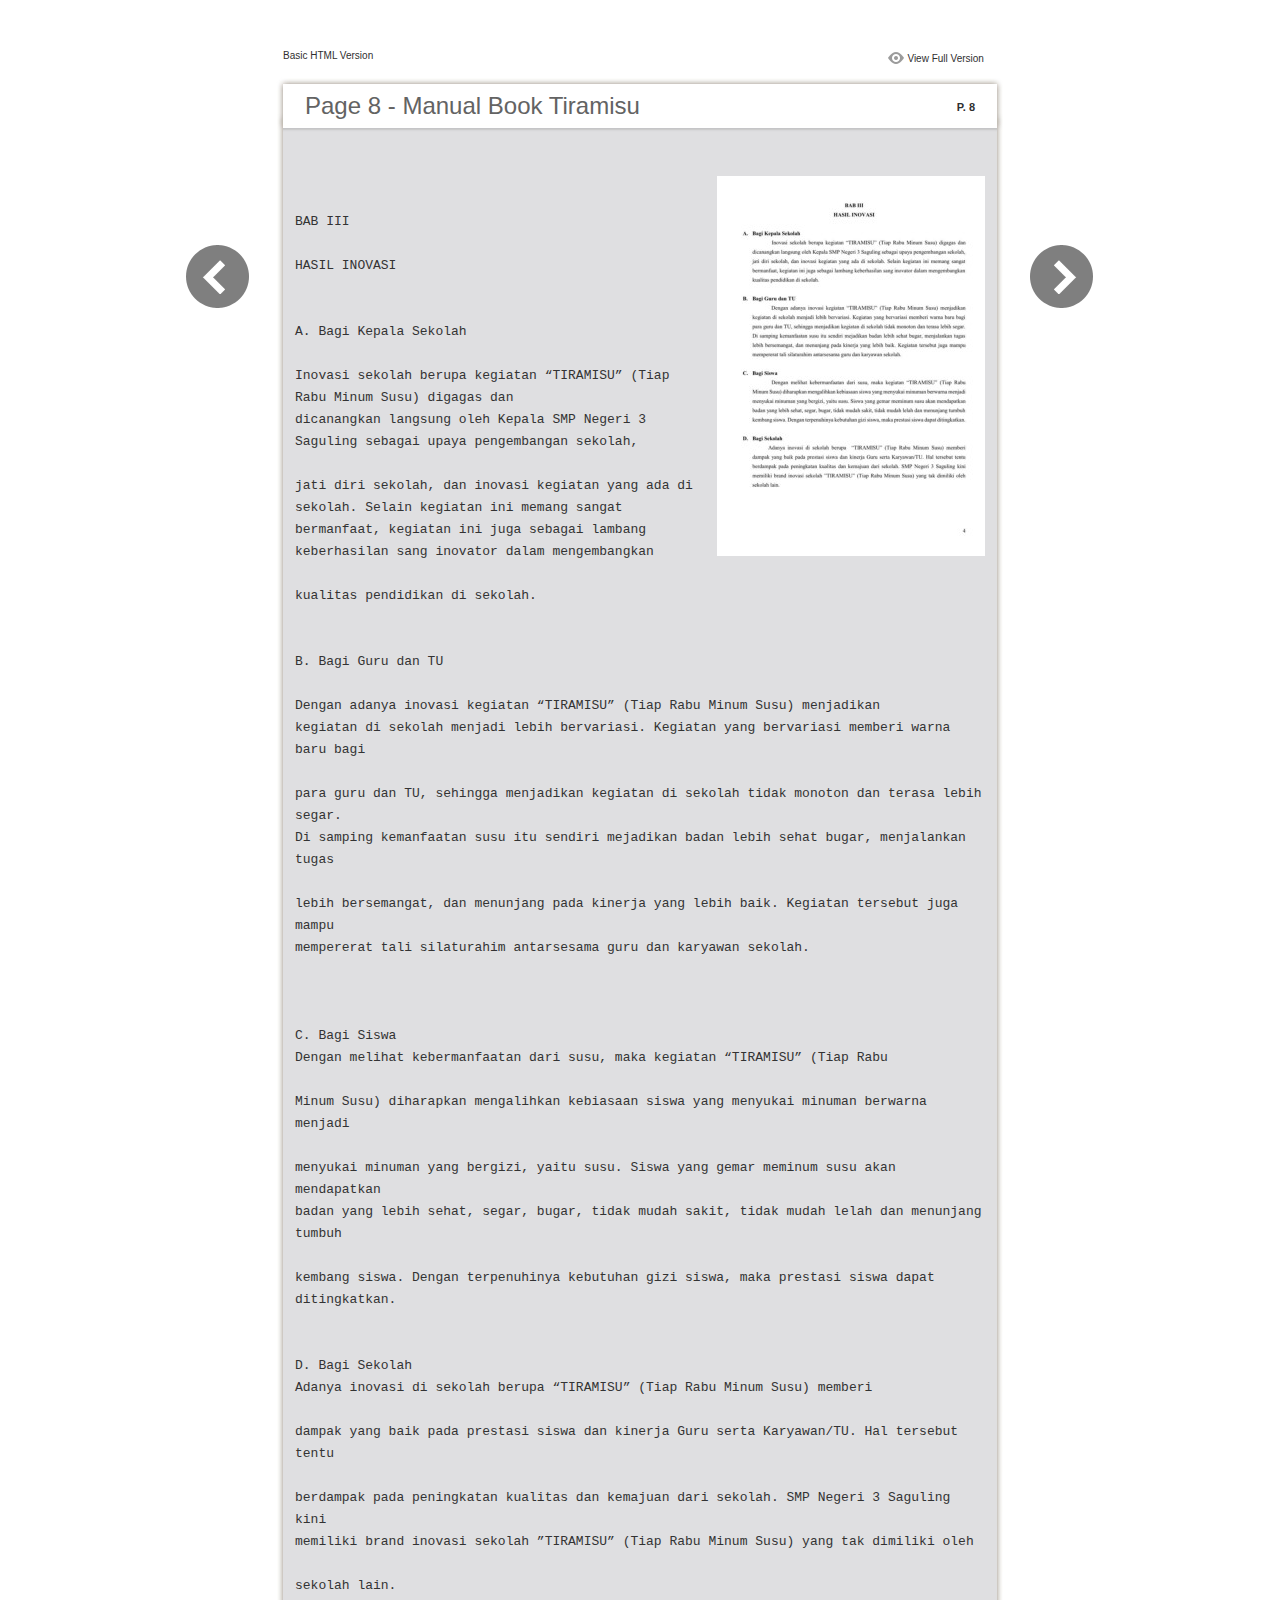
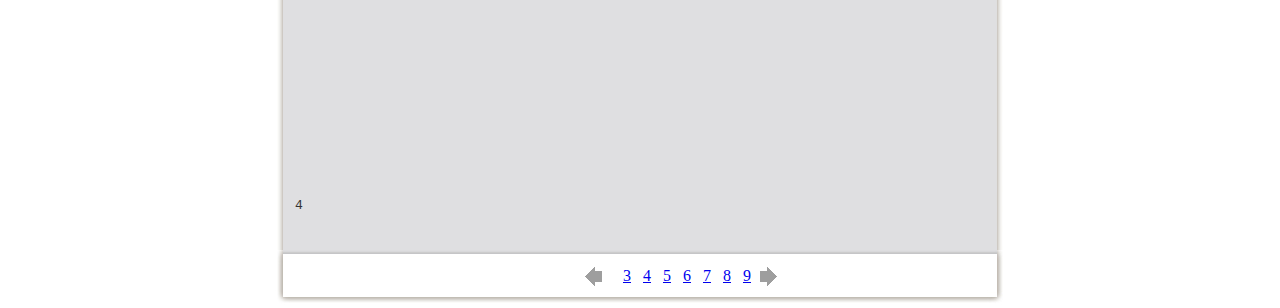
<file: files/basic-html/page8.html>
﻿<html xmlns="http://www.w3.org/1999/xhtml"><head>
        <meta http-equiv="Content-Type" content="text/html; charset=utf-8">
        <meta name="viewport" content="width=device-width, height=device-height, initial-scale=0.5, minimum-scale=0.5, user-scalable=yes, maximum-scale=2.0, target-densitydpi=device-dpi" />
				<meta name="robots" content="all"/>
        <meta name="description" content="description">
        <meta name="keywords" content="">
        <title>Page 8 - Manual Book Tiramisu</title>
<style type="text/css">
<!--
body {
	margin-left: 0px;
	margin-top: 0px;
	margin-right: 0px;
	margin-bottom: 0px;
}
  
#container {margin:50px auto;padding:0px;width:910px;}
#left-button{ width:90px; height:100%;float:left }
#middle{ width:730px; margin:0px; float: left;}
#right-button{ width:90px; float:left;}
html, body, div, ul, li, dl, dt, dd, h1, h2, h3, h4, h5, h6, form, input, dd,select, button, textarea, iframe, table, th, td { margin: 0; padding: 0; }
img { border: 0 none; displayblock}
span,ul,li,image{ padding:0px; margin:0px; list-style:none;}
#top-title{ width:714px; margin-bottom:10px; float:left; padding:0px 8px}
#top-title2{ width:320px;  float:right;}
#content{ width: 730px; float:left;float:left;word-wrap: break-word;}
#content-top{ width:730px; background-image:url(images/top_bg.jpg); height:56px; background-repeat:no-repeat; float:left;}
#content-top1{ width:70%; padding:16px 0px 0px 30px; font-family:Arial, Helvetica, sans-serif; font-size:24px; color:#636363;float:left;}
#content-top2{ width:60px; float:right; padding:25px 30px 0px 0px;font-family:Arial, Helvetica, sans-serif; font-size:11px; color:#2f2f2f; font-weight:bold; text-align:right}
#content-middle{ width:730px; background-image:url(images/middle_bg.jpg); background-repeat:repeat-y;float:left;}
#content-middle1{ width:475px; padding:25px 0px 25px 35px; font-family:Arial, Helvetica, sans-serif; font-size:12px; color:#636363; line-height:150%;float:left;}
#content-middle2{  padding:7px; float:right; margin:25px 35px 0px 0px; border:solid 1px #c8c8c9; background-color:#FFF; text-align:center}
#content-bottom{ width:730px; background-image:url(images/bottom_bg.jpg); background-repeat:no-repeat; height:58px;float:left;}
#content-bottom2{ width:110px; height:42px; margin:0px auto; padding-top:4px;}
#input{ width:58px; height:20px; background-color:#FFF; border:solid 1px #dfdfe0; color:#636363; text-align:center; font-size:11px;}
.font1{ font-family:Arial, Helvetica, sans-serif; font-size:10px; color:#2f2f2f;}
.font1 a:link{
	text-decoration: none;
    color:#2f2f2f;

}
.font1 a:visited{
	text-decoration: none;
    color:#2f2f2f;
	
}
.font1 a:hover{
	color: #2f2f2f;
	text-decoration: underline;

}



.text-container {
padding: 20px;
color: #333;
margin-top: 24px;
line-height: 22px;
border-top-left-radius: 3px;
border-top-right-radius: 3px;
}

.use-as-video {
float: right;
padding-left: 20px;
}
.cc-float-fix:before, .cc-float-fix:after {
content: "";
line-height: 0;
height: 0;
width: 0;
display: block;
visibility: hidden;
}
.use-as-video-img {
cursor: pointer;
position: relative;
width: 320px;
height: 180px;
}
.use-as-video-title {
font-size: 15px;
font-weight: bold;
color: #000000;
padding-bottom: 5px;
}
-->
</style>
<script type="text/javascript">
<!--
function MM_preloadImages() { //v3.0
  var d=document; if(d.images){ if(!d.MM_p) d.MM_p=new Array();
    var i,j=d.MM_p.length,a=MM_preloadImages.arguments; for(i=0; i<a.length; i++)
    if (a[i].indexOf("#")!=0){ d.MM_p[j]=new Image; d.MM_p[j++].src=a[i];}}
}

function MM_swapImgRestore() { //v3.0
  var i,x,a=document.MM_sr; for(i=0;a&&i<a.length&&(x=a[i])&&x.oSrc;i++) x.src=x.oSrc;
}

function MM_findObj(n, d) { //v4.01
  var p,i,x;  if(!d) d=document; if((p=n.indexOf("?"))>0&&parent.frames.length) {
    d=parent.frames[n.substring(p+1)].document; n=n.substring(0,p);}
  if(!(x=d[n])&&d.all) x=d.all[n]; for (i=0;!x&&i<d.forms.length;i++) x=d.forms[i][n];
  for(i=0;!x&&d.layers&&i<d.layers.length;i++) x=MM_findObj(n,d.layers[i].document);
  if(!x && d.getElementById) x=d.getElementById(n); return x;
}

function MM_swapImage() { //v3.0
  var i,j=0,x,a=MM_swapImage.arguments; document.MM_sr=new Array; for(i=0;i<(a.length-2);i+=3)
   if ((x=MM_findObj(a[i]))!=null){document.MM_sr[j++]=x; if(!x.oSrc) x.oSrc=x.src; x.src=a[i+2];}
}
//-->
</script>
</head>

<body onload="MM_preloadImages('images/next2.png','images/previous2.png')">
<div id="container">
<div id="left-button">
  <p>&nbsp;</p>
  <p>&nbsp;</p>
  <p>&nbsp;</p>
  <p>&nbsp;</p>
  <p>&nbsp;</p>
  <p><a href="page7.html"><img src="images/previous_big.png" width="90" height="80" /></a></p>
</div>
<div id="middle">
  <div id="top-title"><span class="font1">Basic HTML Version</span>
    <div id="top-title2">
      <table width="100%" border="0" align="right" cellpadding="0" cellspacing="0">
        <tr>
        	<td width="66%"> </td>
          <td width="35%" style="display:none" align="right"><img src="images/content.png" width="19" height="16" /></td>
          <td width="31%" style="display:none" class="font1"><a href="">Table of Contents</a></td>
          <td width="6%"><img src="images/view.png" width="19" height="16" /></td>
          <td width="28%" class="font1"><a href="../../index.html#p=8">View Full Version</a></td>
        </tr>
      </table>
    </div>
  </div>
  <div id="content">
     <div id="content-top">
        <div id="content-top1">Page 8 - Manual Book Tiramisu</div>
        <div id="content-top2">P. 8</div>
     </div>
     <div id="content-middle">
     	
     	  <div class="text-container">
    <div class="use-as-video cc-float-fix">
      <a style="text-decoration: none;" href="../../index.html#p=8"><img src="../thumb/8.jpg" /></a>
    </div>

    <p class="use-as-video-title"></p>
    <pre style="white-space:pre-line"><code>BAB III

                                                     HASIL INOVASI


            A.  Bagi Kepala Sekolah

                         Inovasi  sekolah  berupa  kegiatan  “TIRAMISU”  (Tiap  Rabu  Minum  Susu)  digagas  dan
                 dicanangkan langsung oleh Kepala SMP Negeri 3 Saguling sebagai upaya pengembangan sekolah,

                 jati diri  sekolah, dan inovasi kegiatan yang ada di sekolah. Selain kegiatan ini memang sangat
                 bermanfaat, kegiatan ini juga sebagai lambang keberhasilan sang inovator dalam mengembangkan

                 kualitas pendidikan di sekolah.


            B.  Bagi Guru dan TU

                            Dengan  adanya  inovasi  kegiatan  “TIRAMISU”  (Tiap  Rabu  Minum  Susu)  menjadikan
                 kegiatan di sekolah menjadi lebih bervariasi. Kegiatan yang bervariasi memberi warna baru bagi

                 para guru dan TU, sehingga menjadikan kegiatan di sekolah tidak monoton dan terasa lebih segar.
                 Di samping kemanfaatan susu itu sendiri mejadikan badan lebih sehat bugar, menjalankan tugas

                 lebih bersemangat, dan menunjang pada kinerja yang lebih baik. Kegiatan tersebut juga mampu
                 mempererat tali silaturahim antarsesama guru dan karyawan sekolah.



            C.  Bagi Siswa
                         Dengan  melihat  kebermanfaatan  dari  susu,  maka  kegiatan  “TIRAMISU”  (Tiap  Rabu

                 Minum Susu) diharapkan mengalihkan kebiasaan siswa yang menyukai minuman berwarna menjadi

                 menyukai minuman yang bergizi, yaitu susu. Siswa yang gemar meminum susu akan mendapatkan
                 badan yang lebih sehat, segar, bugar, tidak mudah sakit, tidak mudah lelah dan menunjang tumbuh

                 kembang siswa. Dengan terpenuhinya kebutuhan gizi siswa, maka prestasi siswa dapat ditingkatkan.


            D.  Bagi Sekolah
                        Adanya  inovasi  di  sekolah  berupa    “TIRAMISU”  (Tiap  Rabu  Minum  Susu)  memberi

                 dampak yang baik pada prestasi siswa dan kinerja Guru serta Karyawan/TU.  Hal tersebut tentu

                 berdampak pada  peningkatan kualitas  dan kemajuan dari sekolah. SMP Negeri 3 Saguling kini
                 memiliki brand inovasi sekolah ”TIRAMISU” (Tiap Rabu Minum Susu) yang tak dimiliki oleh

                 sekolah lain.









                                                                                                              4</code></pre>
     	</div>
    
     </div>
     <div id="content-bottom">
       <div id="content-bottom2">
         <table width="110" border="0" cellspacing="0" cellpadding="0">
           <tr>
             <td width="22%" height="44"><a href="page7.html"><img src="images/previous.png" width="26" height="19" id="Image2" onmouseover="MM_swapImage('Image2','','images/previous2.png',1)" onmouseout="MM_swapImgRestore()" /></a></td>
             <td width="43%">
             	&nbsp;&nbsp;&nbsp;<a href="page3.html">3</a>&nbsp;&nbsp;&nbsp;<a href="page4.html">4</a>&nbsp;&nbsp;&nbsp;<a href="page5.html">5</a>&nbsp;&nbsp;&nbsp;<a href="page6.html">6</a>&nbsp;&nbsp;&nbsp;<a href="page7.html">7</a>&nbsp;&nbsp;&nbsp;<a href="page8.html">8</a>&nbsp;&nbsp;&nbsp;<a href="page9.html">9</a>
             </td>
             <td width="35%"><a href="page9.html"><img src="images/next.png" width="26" height="19" id="Image1" onmouseover="MM_swapImage('Image1','','images/next2.png',1)" onmouseout="MM_swapImgRestore()" /></a></td>
           </tr>
         </table>
       </div>
     </div>
  </div>
</div>
<div id="right-button">
  <p>&nbsp;</p>
  <p>&nbsp;</p>
  <p>&nbsp;</p>
  <p>&nbsp;</p>
  <p>&nbsp;</p>
  <p><a href="page9.html"><img src="images/next_big.png" width="90" height="80" /></a></p>
</div>


</div>

</body>
</html>
</file>
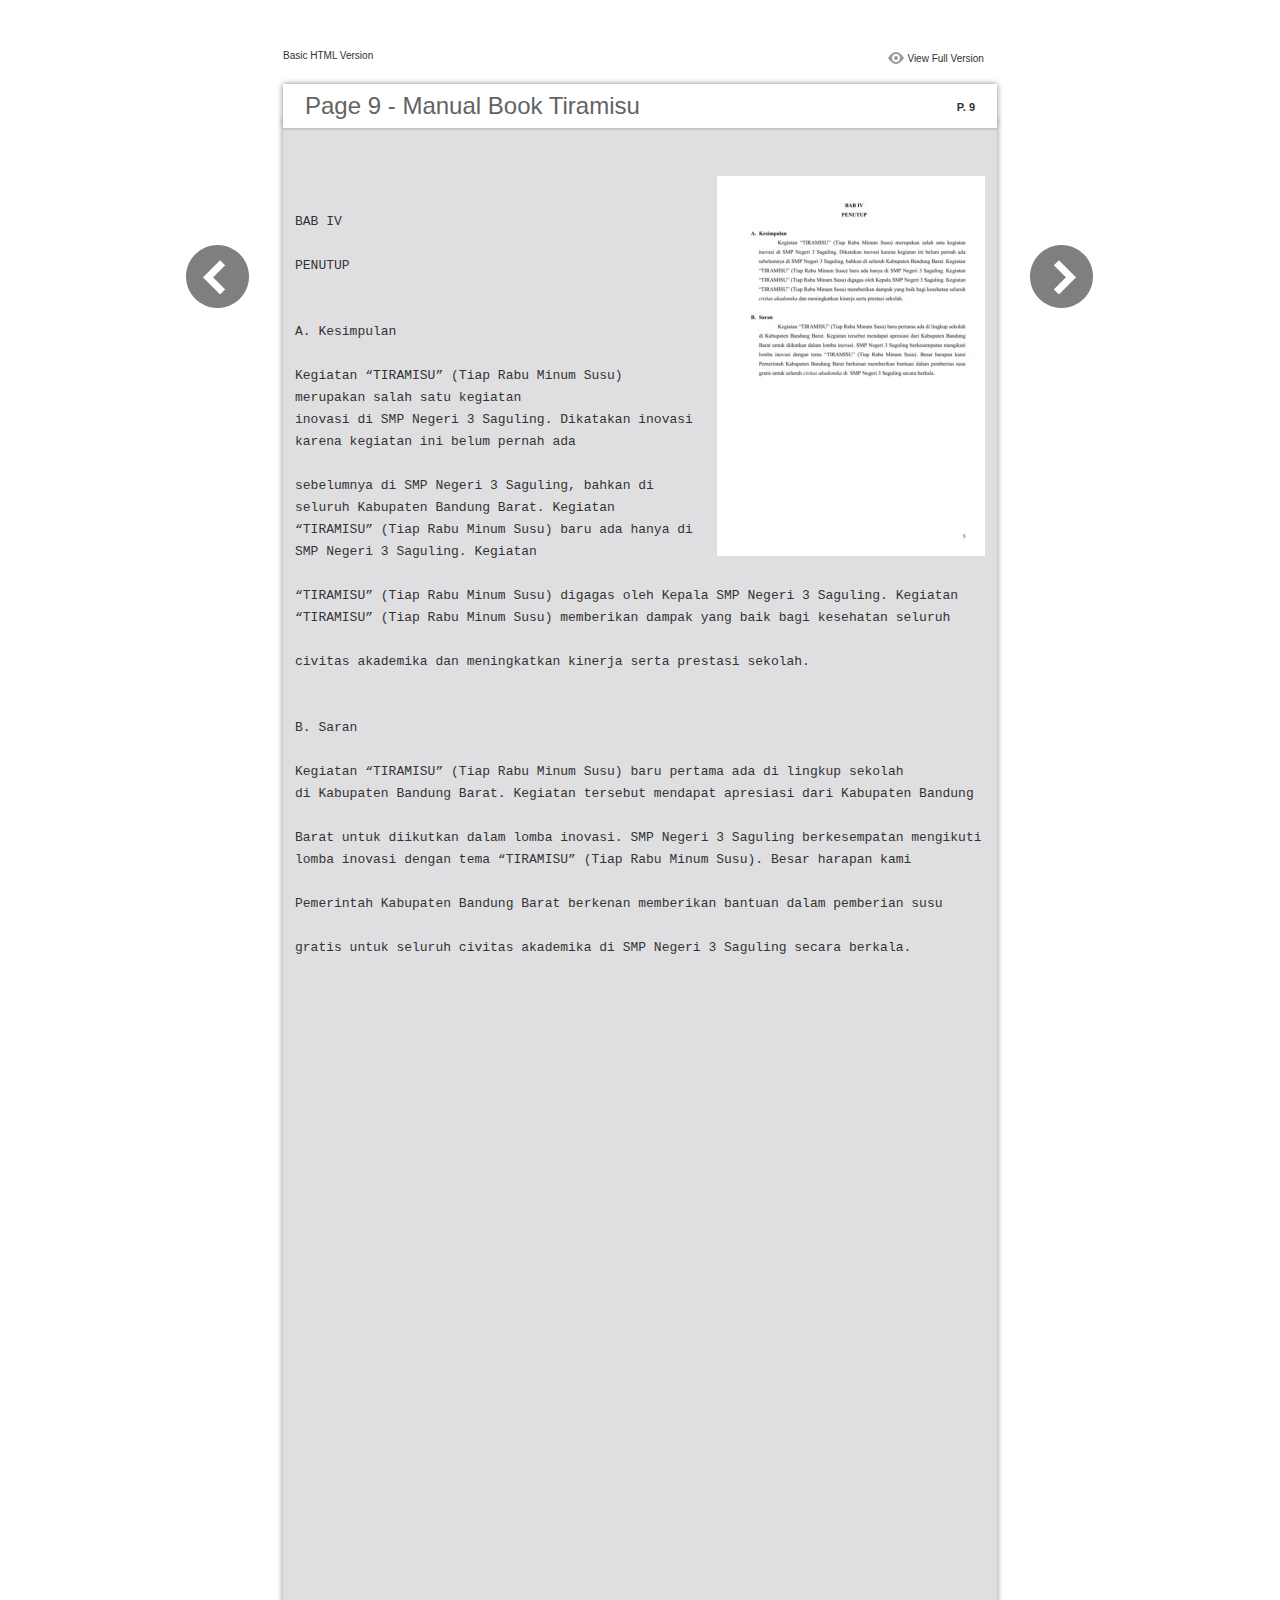
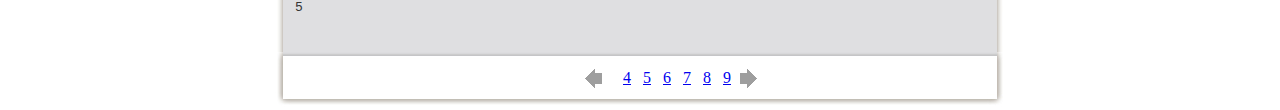
<file: files/basic-html/page9.html>
﻿<html xmlns="http://www.w3.org/1999/xhtml"><head>
        <meta http-equiv="Content-Type" content="text/html; charset=utf-8">
        <meta name="viewport" content="width=device-width, height=device-height, initial-scale=0.5, minimum-scale=0.5, user-scalable=yes, maximum-scale=2.0, target-densitydpi=device-dpi" />
				<meta name="robots" content="all"/>
        <meta name="description" content="description">
        <meta name="keywords" content="">
        <title>Page 9 - Manual Book Tiramisu</title>
<style type="text/css">
<!--
body {
	margin-left: 0px;
	margin-top: 0px;
	margin-right: 0px;
	margin-bottom: 0px;
}
  
#container {margin:50px auto;padding:0px;width:910px;}
#left-button{ width:90px; height:100%;float:left }
#middle{ width:730px; margin:0px; float: left;}
#right-button{ width:90px; float:left;}
html, body, div, ul, li, dl, dt, dd, h1, h2, h3, h4, h5, h6, form, input, dd,select, button, textarea, iframe, table, th, td { margin: 0; padding: 0; }
img { border: 0 none; displayblock}
span,ul,li,image{ padding:0px; margin:0px; list-style:none;}
#top-title{ width:714px; margin-bottom:10px; float:left; padding:0px 8px}
#top-title2{ width:320px;  float:right;}
#content{ width: 730px; float:left;float:left;word-wrap: break-word;}
#content-top{ width:730px; background-image:url(images/top_bg.jpg); height:56px; background-repeat:no-repeat; float:left;}
#content-top1{ width:70%; padding:16px 0px 0px 30px; font-family:Arial, Helvetica, sans-serif; font-size:24px; color:#636363;float:left;}
#content-top2{ width:60px; float:right; padding:25px 30px 0px 0px;font-family:Arial, Helvetica, sans-serif; font-size:11px; color:#2f2f2f; font-weight:bold; text-align:right}
#content-middle{ width:730px; background-image:url(images/middle_bg.jpg); background-repeat:repeat-y;float:left;}
#content-middle1{ width:475px; padding:25px 0px 25px 35px; font-family:Arial, Helvetica, sans-serif; font-size:12px; color:#636363; line-height:150%;float:left;}
#content-middle2{  padding:7px; float:right; margin:25px 35px 0px 0px; border:solid 1px #c8c8c9; background-color:#FFF; text-align:center}
#content-bottom{ width:730px; background-image:url(images/bottom_bg.jpg); background-repeat:no-repeat; height:58px;float:left;}
#content-bottom2{ width:110px; height:42px; margin:0px auto; padding-top:4px;}
#input{ width:58px; height:20px; background-color:#FFF; border:solid 1px #dfdfe0; color:#636363; text-align:center; font-size:11px;}
.font1{ font-family:Arial, Helvetica, sans-serif; font-size:10px; color:#2f2f2f;}
.font1 a:link{
	text-decoration: none;
    color:#2f2f2f;

}
.font1 a:visited{
	text-decoration: none;
    color:#2f2f2f;
	
}
.font1 a:hover{
	color: #2f2f2f;
	text-decoration: underline;

}



.text-container {
padding: 20px;
color: #333;
margin-top: 24px;
line-height: 22px;
border-top-left-radius: 3px;
border-top-right-radius: 3px;
}

.use-as-video {
float: right;
padding-left: 20px;
}
.cc-float-fix:before, .cc-float-fix:after {
content: "";
line-height: 0;
height: 0;
width: 0;
display: block;
visibility: hidden;
}
.use-as-video-img {
cursor: pointer;
position: relative;
width: 320px;
height: 180px;
}
.use-as-video-title {
font-size: 15px;
font-weight: bold;
color: #000000;
padding-bottom: 5px;
}
-->
</style>
<script type="text/javascript">
<!--
function MM_preloadImages() { //v3.0
  var d=document; if(d.images){ if(!d.MM_p) d.MM_p=new Array();
    var i,j=d.MM_p.length,a=MM_preloadImages.arguments; for(i=0; i<a.length; i++)
    if (a[i].indexOf("#")!=0){ d.MM_p[j]=new Image; d.MM_p[j++].src=a[i];}}
}

function MM_swapImgRestore() { //v3.0
  var i,x,a=document.MM_sr; for(i=0;a&&i<a.length&&(x=a[i])&&x.oSrc;i++) x.src=x.oSrc;
}

function MM_findObj(n, d) { //v4.01
  var p,i,x;  if(!d) d=document; if((p=n.indexOf("?"))>0&&parent.frames.length) {
    d=parent.frames[n.substring(p+1)].document; n=n.substring(0,p);}
  if(!(x=d[n])&&d.all) x=d.all[n]; for (i=0;!x&&i<d.forms.length;i++) x=d.forms[i][n];
  for(i=0;!x&&d.layers&&i<d.layers.length;i++) x=MM_findObj(n,d.layers[i].document);
  if(!x && d.getElementById) x=d.getElementById(n); return x;
}

function MM_swapImage() { //v3.0
  var i,j=0,x,a=MM_swapImage.arguments; document.MM_sr=new Array; for(i=0;i<(a.length-2);i+=3)
   if ((x=MM_findObj(a[i]))!=null){document.MM_sr[j++]=x; if(!x.oSrc) x.oSrc=x.src; x.src=a[i+2];}
}
//-->
</script>
</head>

<body onload="MM_preloadImages('images/next2.png','images/previous2.png')">
<div id="container">
<div id="left-button">
  <p>&nbsp;</p>
  <p>&nbsp;</p>
  <p>&nbsp;</p>
  <p>&nbsp;</p>
  <p>&nbsp;</p>
  <p><a href="page8.html"><img src="images/previous_big.png" width="90" height="80" /></a></p>
</div>
<div id="middle">
  <div id="top-title"><span class="font1">Basic HTML Version</span>
    <div id="top-title2">
      <table width="100%" border="0" align="right" cellpadding="0" cellspacing="0">
        <tr>
        	<td width="66%"> </td>
          <td width="35%" style="display:none" align="right"><img src="images/content.png" width="19" height="16" /></td>
          <td width="31%" style="display:none" class="font1"><a href="">Table of Contents</a></td>
          <td width="6%"><img src="images/view.png" width="19" height="16" /></td>
          <td width="28%" class="font1"><a href="../../index.html#p=9">View Full Version</a></td>
        </tr>
      </table>
    </div>
  </div>
  <div id="content">
     <div id="content-top">
        <div id="content-top1">Page 9 - Manual Book Tiramisu</div>
        <div id="content-top2">P. 9</div>
     </div>
     <div id="content-middle">
     	
     	  <div class="text-container">
    <div class="use-as-video cc-float-fix">
      <a style="text-decoration: none;" href="../../index.html#p=9"><img src="../thumb/9.jpg" /></a>
    </div>

    <p class="use-as-video-title"></p>
    <pre style="white-space:pre-line"><code>BAB IV

                                                        PENUTUP


                A.  Kesimpulan

                            Kegiatan  “TIRAMISU”  (Tiap  Rabu  Minum  Susu)  merupakan  salah  satu  kegiatan
                   inovasi di SMP Negeri 3 Saguling. Dikatakan inovasi karena kegiatan ini belum pernah ada

                   sebelumnya di SMP Negeri 3 Saguling, bahkan di seluruh Kabupaten Bandung Barat. Kegiatan
                   “TIRAMISU” (Tiap Rabu Minum Susu) baru ada hanya di SMP Negeri 3 Saguling. Kegiatan

                   “TIRAMISU” (Tiap Rabu Minum Susu) digagas oleh Kepala SMP Negeri 3 Saguling. Kegiatan
                   “TIRAMISU” (Tiap Rabu Minum Susu) memberikan dampak yang baik bagi kesehatan seluruh

                   civitas akademika dan meningkatkan kinerja serta prestasi sekolah.


                B.  Saran

                            Kegiatan “TIRAMISU” (Tiap Rabu Minum Susu) baru pertama ada di lingkup sekolah
                    di Kabupaten Bandung Barat. Kegiatan tersebut mendapat apresiasi dari Kabupaten Bandung

                    Barat untuk diikutkan dalam lomba inovasi. SMP Negeri 3 Saguling berkesempatan mengikuti
                    lomba  inovasi  dengan  tema  “TIRAMISU”  (Tiap  Rabu  Minum  Susu).  Besar  harapan  kami

                    Pemerintah Kabupaten Bandung Barat berkenan memberikan bantuan dalam pemberian susu

                    gratis untuk seluruh civitas akademika di  SMP Negeri 3 Saguling secara berkala.





























                                                                                                              5</code></pre>
     	</div>
    
     </div>
     <div id="content-bottom">
       <div id="content-bottom2">
         <table width="110" border="0" cellspacing="0" cellpadding="0">
           <tr>
             <td width="22%" height="44"><a href="page8.html"><img src="images/previous.png" width="26" height="19" id="Image2" onmouseover="MM_swapImage('Image2','','images/previous2.png',1)" onmouseout="MM_swapImgRestore()" /></a></td>
             <td width="43%">
             	&nbsp;&nbsp;&nbsp;<a href="page4.html">4</a>&nbsp;&nbsp;&nbsp;<a href="page5.html">5</a>&nbsp;&nbsp;&nbsp;<a href="page6.html">6</a>&nbsp;&nbsp;&nbsp;<a href="page7.html">7</a>&nbsp;&nbsp;&nbsp;<a href="page8.html">8</a>&nbsp;&nbsp;&nbsp;<a href="page9.html">9</a>
             </td>
             <td width="35%"><a href=""><img src="images/next.png" width="26" height="19" id="Image1" onmouseover="MM_swapImage('Image1','','images/next2.png',1)" onmouseout="MM_swapImgRestore()" /></a></td>
           </tr>
         </table>
       </div>
     </div>
  </div>
</div>
<div id="right-button">
  <p>&nbsp;</p>
  <p>&nbsp;</p>
  <p>&nbsp;</p>
  <p>&nbsp;</p>
  <p>&nbsp;</p>
  <p><a href=""><img src="images/next_big.png" width="90" height="80" /></a></p>
</div>


</div>

</body>
</html>
</file>
<file: mobile/style/style.css>
﻿/* CSS Document */
.version{version:20160803001;}
html{width:100%;height:100%;position:fixed;}
body{width:100%;height:100%;margin:0;padding:0;border:0;position:relative;-webkit-user-select:none;-moz-user-select:none;-ms-user-select:none;user-select:none;overflow:hidden;}
.tmpContainer{position:absolute;width:100%;height:100%;top: 0;left:0;display:block;overflow:hidden;}
.bookContainer{position:absolute;width:100%;height:100%;z-index:2;top:0;left:0;display:block;overflow:hidden;}
/*//book object*/
p{margin:0;padding:0;}
input{outline:none;}
textarea{outline:none;}
ul,ol{list-style: none;}
h1, h1, h2, h3, h4, h5, h6{font-weight:normal;}
i,u{font-style:normal;text-decoration:none;}
.book{
	position : absolute;
	z-index : 2;
}
.mask {
     position : absolute;
     right:50%;
     left:auto;
     /*background:blue;*/
     /*opacity:0.5;*/
     transform-origin : 100% 50%;
     -webkit-transform-origin : 100% 50%;
	 -moz-transform-origin : 100% 50%;
	 -ms-transform-origin : 100% 50%;
	 /*border:2px solid #ff0000;*/
     overflow:hidden;
     
     -webkit-backface-visibility : hidden;
     -moz-backface-visibility : hidden;
     -ms-backface-visibility : hidden;
     backface-visibility : hidden;
}
.right-side{
	position:absolute;
	background-color:white;
	right:0px;
	left:auto;
	overflow:hidden;
	background-repeat:no-repeat;
	background-position:center;
}	
.left-side{
	position:absolute;
	background-color:white;
	left:auto;
	right:auto;
	overflow:hidden;
	background-repeat:no-repeat;
	background-position:center;
}

.center-side{
	position:absolute;
	background-color:white;
	left:0;
	right:0;
	margin:auto;
	overflow:hidden;
	background-repeat:no-repeat;
	background-position:center;
}

.flip-side{
	position:absolute;
	background-color:white;
	left:100%;
	overflow:hidden;
	background-repeat:no-repeat;
	background-position:center;
}

.flip-hard-left-side{
	position:absolute;
	background-color:white;
	overflow:hidden;
	left:auto;
	right:auto;
	background-repeat:no-repeat;
	background-position:center;
	-webkit-perspective-origin : right center;
	-moz-perspective-origin : right center;
	-ms-perspective-origin : right center;
	perspective-origin : right center;
	-webkit-transform-style : preserve-3d;
	-moz-transform-style : preserve-3d;
	-ms-transform-style : preserve-3d;
	transform-style : preserve-3d;
	transform-origin : 100% 50%;
	-webkit-transform-origin : 100% 50%;
	-moz-transform-origin : 100% 50%;
	-ms-transform-origin : 100% 50%;
}

.flip-hard-right-side{
	position:absolute;
	background-color:white;
	overflow:hidden;
	right:0px;
	left:auto;
	background-repeat:no-repeat;
	background-position:center;
	-webkit-perspective-origin : left center;
	-moz-perspective-origin : left center;
	-ms-perspective-origin : left center;
	perspective-origin : left center;
	-webkit-transform-style : preserve-3d;
	-moz-transform-style : preserve-3d;
	-ms-transform-style : preserve-3d;
	transform-style : preserve-3d;
	transform-origin : 0% 50%;
	-webkit-transform-origin : 0% 50%;
	-moz-transform-origin : 0% 50%;
	-ms-transform-origin : 0% 50%;
}

.side-content{
	position:absolute;
	left:0;
	top:0;
	width:100%;
	height:100%;
}

.attachments-content{
	width:100%;
	height:100%;
	position:absolute;
	top:0;
	left:0;
	z-index:4;
}

.side-highlight{
	width:100%;
	height:100%;
	position:absolute;
	left:0;
	top:0;
	opacity:0.8;
	z-index:1;
}

.bookShadow {
	position:absolute;
	top:0px;
	-webkit-box-shadow : 0 0 15px rgba(40, 40, 40, 0.7);
	-moz-box-shadow : 0 0 15px rgba(40, 40, 40, 0.7);
	-o-box-shadow : 0 0 15px rgba(40, 40, 40, 0.7);
	-ms-box-shadow : 0 0 15px rgba(40, 40, 40, 0.7);
	box-shadow : 0 0 15px rgba(40, 40, 40, 0.7);
}

@media all and (max-width: 400px){
    .bookShadow {
		position:absolute;
		top:0px;
		-webkit-box-shadow : 0 0 5px rgba(40, 40, 40, 0.7);
		-moz-box-shadow : 0 0 5px rgba(40, 40, 40, 0.7);
		-o-box-shadow : 0 0 5px rgba(40, 40, 40, 0.7);
		-ms-box-shadow : 0 0 5px rgba(40, 40, 40, 0.7);
		box-shadow : 0 0 5px rgba(40, 40, 40, 0.7);
	}
}

@media all and (max-height:400px) {
    .bookShadow {
		position:absolute;
		top:0px;
		-webkit-box-shadow : 0 0 5px rgba(40, 40, 40, 0.7);
		-moz-box-shadow : 0 0 5px rgba(40, 40, 40, 0.7);
		-o-box-shadow : 0 0 5px rgba(40, 40, 40, 0.7);
		-ms-box-shadow : 0 0 5px rgba(40, 40, 40, 0.7);
		box-shadow : 0 0 5px rgba(40, 40, 40, 0.7);
	}
}

.singleWidth {
    width : 50%;
    height : 100%;
}

.doubleWidth {
	width : 100%;
	height : 100%;
}

.zoomBook {
  position: absolute;
}

.zoomPage {
  position: absolute;
  top: 0px;
  left: 0px;
  width: 800px;
  height: 600px;
}

.zoomSide {
  position: absolute;
  top: 0px;
  left: 0px;
  width: 800px;
  height: 600px;
}

.bookStage {
  top: 0px;
  left: 0px;

  display: block;
  overflow: hidden; /**/
}

.image {
  width: 640px;
  height: 920px;
  top: 1px;
  left: 1px;
  /*-webkit-transform-origin:0% 0%;
  -webkit-transform:scale3d(1,1,1); */
}

/**content of side (image or swf)*/
.sideContent {
  position: absolute;

  -webkit-transform-origin: 0% 0%;
  -moz-transform-origin: 0% 0%;
  -ms-transform-origin : 0 % 0 %;
  -o-transform-origin : 0 % 0 %;
  background-color : white;
}

.boxShadow {
  -webkit-box-shadow : 0 0 10px rgba(40, 40, 40, 0.4);
  -moz-box-shadow : 0 0 10px rgba(40, 40, 40, 0.4);
  -ms-box-shadow : 0 0 10px rgba(40, 40, 40, 0.4);
  box-shadow : 0 0 10px rgba(40, 40, 40, 0.4);
}

.miniFullscreen {
	z-index:1000;
	height:30px;
	line-height : 30px;
	background:#333333;
	border-radius:5px;
	left : 50%;
	transform:translate(-50%,0);
	position : absolute;
	color : #ffffff;
	vertical-align : middle;
	text-align : center;
	cursor : pointer;
	font-family : "Tahoma","sans-serif","Arial";
	font-size:12px;
	padding : 3px 7px;
	opacity : 0.5;
}

.miniFullscreen:hover{
	opacity:0.7;
}

/***/
.sideBackground {
  position: inherit;
  top: 0px;
  left: 0px;
  width: 320px;
  height: 460px;

}

.kong {
  position: absolute;
  top: 0px;
  left: 0px;
}

/**shadow between sides*/
/*left shadow*/
.catalogLeftShadow {
  position: absolute;
  top: 0px;
  right: 0px;
  height: 100%;
  z-index:5;
  pointer-events:none;

  filter: progid:DXImageTransform.Microsoft.Gradient(GradientType=1, EndColorStr='#cc3f3f3f', StartColorStr='#007b7b7b');

  background-image: linear-gradient(right, rgba(60, 60, 60, 0.4) 0%, rgba(50, 50, 50, 0.1) 54%, rgba(200, 200, 200, 0) 100%);
  background-image: -o-linear-gradient(right, rgba(60, 60, 60, 0.4) 0%, rgba(50, 50, 50, 0.1) 54%, rgba(200, 200, 200, 0) 100%);
  background-image: -moz-linear-gradient(right, rgba(60, 60, 60, 0.4) 0%, rgba(50, 50, 50, 0.1) 54%, rgba(200, 200, 200, 0) 100%);
  background-image: -webkit-linear-gradient(right, rgba(60, 60, 60, 0.4) 0%, rgba(50, 50, 50, 0.1) 54%, rgba(200, 200, 200, 0) 100%);
  background-image: -ms-linear-gradient(right, rgba(60, 60, 60, 0.4) 0%, rgba(50, 50, 50, 0.1) 54%, rgba(200, 200, 200, 0) 100%);

  /*background-image: -webkit-gradient(linear, right top, left top, color-stop(0, rgba(60, 60, 60, 0.3)), color-stop(0.23, rgba(250, 250, 250, 0.05)), color-stop(0.28, rgba(255, 255, 255, 0.05)), color-stop(0.34, rgba(250, 250, 250, 0.05)), color-stop(0.54, rgba(50, 50, 50, 0.1)), color-stop(1, rgba(200, 200, 200, 0)));*/

}

.catalogRightShadow {
  position: absolute;
  top: 0px;
  left: 0px;
  height: 100%;
  z-index:5;
  pointer-events:none;

  background-image: linear-gradient(left, rgba(53, 53, 53, 0.5) 0%, rgba(53, 53, 53, 0.2) 40%,rgba(53, 53, 53, 0.1) 60%, rgba(200, 200, 200, 0) 100%);
  background-image: -webkit-linear-gradient(left, rgba(53, 53, 53, 0.5) 0%, rgba(53, 53, 53, 0.2) 40%,rgba(53, 53, 53, 0.1) 60%, rgba(200, 200, 200, 0) 100%);
  background-image: -moz-linear-gradient(left, rgba(53, 53, 53, 0.5) 0%, rgba(53, 53, 53, 0.2) 40%,rgba(53, 53, 53, 0.1) 60%, rgba(200, 200, 200, 0) 100%);
  background-image: -o-linear-gradient(left, rgba(53, 53, 53, 0.5) 0%, rgba(53, 53, 53, 0.2) 40%,rgba(53, 53, 53, 0.1) 60%, rgba(200, 200, 200, 0) 100%);
  background-image: -ms-linear-gradient(left, rgba(53, 53, 53, 0.5) 0%, rgba(53, 53, 53, 0.2) 40%,rgba(53, 53, 53, 0.1) 60%, rgba(200, 200, 200, 0) 100%);

  filter: progid:DXImageTransform.Microsoft.Gradient(GradientType=1, EndColorStr='#00C8C8C8', StartColorStr='#CC5D5D5D');

}

/*catalog guid toolbar*/
.catalog_simple_bar{
	position:absolute;
	height:38px;
	top:5px;
	left:0;
	right:0;
	margin:auto;
	border-radius : 3px;
	z-index : 1000;
	background : #f6f6f6;
	-webkit-box-shadow:0 0 5px rgba(40, 40, 40, 0.5);
	-moz-box-shadow:0 0 5px rgba(40, 40, 40, 0.5);
	-o-box-shadow:0 0 5px rgba(40, 40, 40, 0.5);
	-ms-box-shadow:0 0 5px rgba(40, 40, 40, 0.5);
	box-shadow:0 0 5px rgba(40, 40, 40, 0.5);
}
.catalog_simple_bar .button{position:absolute;cursor:pointer;top:0;width:38px;height:38px;}
.catalog_simple_bar .button div {margin-left: 1px;margin-top:1px;width:35px;height:35px;}
.catalog_simple_bar .page_num{position:absolute;font-size:16px;color:#bababa;height:38px;line-height:38px;vertical-align:middle;text-align:center;font-family:arial,tahoma,sans-serif;}
.catalog_logo{position:absolute;cursor:pointer;z-index:95;}
/*catalog guid toolbar css end*/

.leftShadow {
  position: absolute;
  top: 0px;
  right: 0px;
  height: 100%;
  z-index:5;
  pointer-events:none;

  filter: progid:DXImageTransform.Microsoft.Gradient(GradientType=1, EndColorStr='#553f3f3f', StartColorStr='#007b7b7b');

  background-image: linear-gradient(right, rgba(60, 60, 60, 0.3) 0%, rgba(250, 250, 250, 0.05) 23%, rgba(255, 255, 255, 0) 28%, rgba(250, 250, 250, 0.05) 34%, rgba(50, 50, 50, 0.1) 54%, rgba(200, 200, 200, 0) 100%);
  background-image: -o-linear-gradient(right, rgba(60, 60, 60, 0.3) 0%, rgba(250, 250, 250, 0.05) 23%, rgba(255, 255, 255, 0) 28%, rgba(250, 250, 250, 0.05) 34%, rgba(50, 50, 50, 0.1) 54%, rgba(200, 200, 200, 0) 100%);
  background-image: -moz-linear-gradient(right, rgba(60, 60, 60, 0.3) 0%, rgba(250, 250, 250, 0.05) 23%, rgba(255, 255, 255, 0) 28%, rgba(250, 250, 250, 0.05) 34%, rgba(50, 50, 50, 0.1) 54%, rgba(200, 200, 200, 0) 100%);
  background-image: -webkit-linear-gradient(right, rgba(60, 60, 60, 0.3) 0%, rgba(250, 250, 250, 0.05) 23%, rgba(255, 255, 255, 0) 28%, rgba(250, 250, 250, 0.05) 34%, rgba(50, 50, 50, 0.1) 54%, rgba(200, 200, 200, 0) 100%);
  background-image: -ms-linear-gradient(right, rgba(60, 60, 60, 0.3) 0%, rgba(250, 250, 250, 0.05) 23%, rgba(255, 255, 255, 0) 28%, rgba(250, 250, 250, 0.05) 34%, rgba(50, 50, 50, 0.1) 54%, rgba(200, 200, 200, 0) 100%);

  background-image: -webkit-gradient(linear, right top, left top, color-stop(0, rgba(60, 60, 60, 0.3)), color-stop(0.23, rgba(250, 250, 250, 0.05)), color-stop(0.28, rgba(255, 255, 255, 0.05)), color-stop(0.34, rgba(250, 250, 250, 0.05)), color-stop(0.54, rgba(50, 50, 50, 0.1)), color-stop(1, rgba(200, 200, 200, 0)));
}

/*right shadow*/
.rightShadow {
  position: absolute;
  top: 0px;
  left: 0px;
  height: 100%;
  z-index:5;
  pointer-events:none;

  background-image: linear-gradient(left, rgba(93, 93, 93, 0.6), rgba(200, 200, 200, 0));
  background-image: -webkit-gradient(linear, 0% 0%, 100% 0%, from(rgba(93, 93, 93, 0.6)), to(rgba(200, 200, 200, 0)));
  background-image: -moz-linear-gradient(left, rgba(93, 93, 93, 0.6), rgba(200, 200, 200, 0));
  background-image: -o-linear-gradient(left, rgba(93, 93, 93, 0.6), rgba(200, 200, 200, 0));
  background-image: -ms-linear-gradient(left, rgba(93, 93, 93, 0.6), rgba(200, 200, 200, 0));

  filter: progid:DXImageTransform.Microsoft.Gradient(GradientType=1, EndColorStr='#00C8C8C8', StartColorStr='#CC5D5D5D');

}

.leftCoverShadow {
  position: absolute;
  top: 0px;
  right: 0px;
  height: 100%;
  width:4px

  background-image: linear-gradient(left, rgba(200,200,200,0), rgba(200,200,200,1));
  background-image: -webkit-gradient(linear, 0% 0%, 100% 0%, from(rgba(200, 200, 200, 0)), to(rgba(200,200,200,1)));
  background-image: -moz-linear-gradient(left, rgba(200,200,200,0), rgba(200,200,200,1));
  background-image: -o-linear-gradient(left, rgba(200,200,200,0), rgba(200,200,200,1));
  background-image: -ms-linear-gradient(left, rgba(200,200,200,0), rgba(200,200,200,1));

  filter: progid:DXImageTransform.Microsoft.Gradient(GradientType=1, StartColorStr='#CC5D5D5D', EndColorStr='#00C8C8C8');

}

.rightCoverShadow {
  position: absolute;
  top: 0px;
  left: 0px;
  height: 100%;
  width : 4px;

  background-image: linear-gradient(left, rgba(200,200,200,1), rgba(200,200,200,0));
  background-image: -webkit-gradient(linear, 0% 0%, 100% 0%, from(rgba(200,200,200,1)), to(rgba(200,200,200,0)));
  background-image: -moz-linear-gradient(left, rgba(200,200,200,1), rgba(200,200,200,0));
  background-image: -o-linear-gradient(left, rgba(200,200,200,1), rgba(200,200,200,0));
  background-image: -ms-linear-gradient(left, rgba(200,200,200,1), rgba(200,200,200,0));

  filter: progid:DXImageTransform.Microsoft.Gradient(GradientType=1, StartColorStr='#CC5D5D5D', EndColorStr='#00C8C8C8');

}

.flip-shadowB {
	background-image : -webkit-linear-gradient(left, rgba(0,0,0,1), rgba(0,0,0,0), rgba(0,0,0,0));
	background-image : -moz-linear-gradient(left, rgba(0,0,0,1), rgba(0,0,0,0), rgba(0,0,0,0));
	background-image : -o-linear-gradient(left, rgba(0,0,0,1), rgba(0,0,0,0), rgba(0,0,0,0));
	background-image : -ms-linear-gradient(left, rgba(0,0,0,1), rgba(0,0,0,0), rgba(0,0,0,0));
	background-image : linear-gradient(left, rgba(0,0,0,1), rgba(0,0,0,0), rgba(0,0,0,0));
	
	filter: progid:DXImageTransform.Microsoft.Gradient(GradientType=1, EndColorStr='#223f3f3f', StartColorStr='#aa7b7b7b');
	
	/*background-color : #00ffFF;*/
	
	overflow : hidden;
	width : 100px;
	opacity : 1;
	z-index : 20;
	position : absolute;
	visibility : hidden;
	transform-origin : 0% 50%;
	-webkit-transform-origin : 0% 50%;
	-moz-transform-origin : 0% 50%;
	-ms-transform-origin : 0% 50%;
}

.flip-shadowA {
	background-image : -webkit-linear-gradient(left, rgba(0,0,0,0), rgba(0,0,0,1));
	background-image : -moz-linear-gradient(left, rgba(0,0,0,0), rgba(0,0,0,1));
	background-image : -o-linear-gradient(left, rgba(0,0,0,0), rgba(0,0,0,1));
	background-image : -ms-linear-gradient(left, rgba(0,0,0,0), rgba(0,0,0,1));
	background-image : linear-gradient(left, rgba(0,0,0,0), rgba(0,0,0,1));
	
	
	
	overflow : hidden;
	opacity : 1;
	position : absolute;
	transform-origin : 100% 50%;
	-webkit-transform-origin : 100% 50%;
	-moz-transform-origin : 100% 50%;
	-ms-transform-origin : 100% 50%;
}

.flip-topshadow {
	background-image : -webkit-linear-gradient(left, rgba(0,0,0,0), rgba(0,0,0,.5), rgba(0,0,0,1), rgba(0,0,0,0));
	background-image : -moz-linear-gradient(left, rgba(0,0,0,0), rgba(0,0,0,.5), rgba(0,0,0,1), rgba(0,0,0,0));
	background-image : -o-linear-gradient(left, rgba(0,0,0,0), rgba(0,0,0,.5), rgba(0,0,0,1), rgba(0,0,0,0));
	background-image : -ms-linear-gradient(left, rgba(0,0,0,0), rgba(0,0,0,.5), rgba(0,0,0,1), rgba(0,0,0,0));
	background-image : linear-gradient(left, rgba(0,0,0,0), rgba(0,0,0,.5), rgba(0,0,0,1), rgba(0,0,0,0));
	
	filter: progid:DXImageTransform.Microsoft.Gradient(GradientType=1, EndColorStr='#993f3f3f', StartColorStr='#557b7b7b');
	
	/*background-color : #ffff00;*/
	width : 100px;
	overflow : hidden;
	visibility : hidden;
	z-index : 20;
	position : absolute;
}

.emboss-left {
	background-image: -o-linear-gradient(left, rgba(0,0,0,0), rgba(0,0,0,1));
	background-image: -ms-linear-gradient(left, rgba(0,0,0,0), rgba(0,0,0,1));
	background-image: -moz-linear-gradient(left, rgba(0,0,0,0), rgba(0,0,0,1));
	background-image: -webkit-linear-gradient(left, rgba(0,0,0,0), rgba(0,0,0,1));
	pointer-events: none;
}
.emboss-right {
	background-image: -o-linear-gradient(left, rgba(0,0,0,.5), rgba(0,0,0,0));
	background-image: -ms-linear-gradient(left, rgba(0,0,0,.5), rgba(0,0,0,0));
	background-image: -moz-linear-gradient(left, rgba(0,0,0,.5), rgba(0,0,0,0));
	background-image: -webkit-linear-gradient(left, rgba(0,0,0,.5), rgba(0,0,0,0));
	pointer-events: none;
}

.edgeShadow {
  
  background-image: linear-gradient(left, rgba(50, 50, 50, 0.5), rgba(230, 230, 230, 0));
  background-image: -webkit-gradient(linear, 0% 0%, 100% 0%, from(rgba(50, 50, 50, 0.5)), to(rgba(230, 230, 230, 0)));
  background-image: -moz-linear-gradient(left, rgba(50, 50, 50, 0.5), rgba(230, 230, 230, 0));
  background-image: -o-linear-gradient(left, rgba(50, 50, 50, 0.5), rgba(230, 230, 230, 0));
  background-image: -ms-linear-gradient(left, rgba(50, 50, 50, 0.5), rgba(230, 230, 230, 0));

  filter: progid:DXImageTransform.Microsoft.Gradient(GradientType=1, EndColorStr='#007b7b7b', StartColorStr='#cc3f3f3f');
  
  width : 50%;
  height : 100%;
  
  z-index : 1000;
  position:absolute;
  left : -35%;
  top : -30%;
  pointer-events:none;
  
  -webkit-transform : rotate(30deg);
  -moz-transform : rotate(30deg);
  -ms-transform : rotate(30deg);
  -o-transform : rotate(30deg);
  transform : rotate(30deg);
}

.grayShadow {
	width:100%;
	height:100%;
	position:absolute;
	z-index:10000;
	overflow:hidden;
	display:none;
	pointer-events:none;
}


.leftPaperCoil {
  position: absolute;
  right: 0px;
  /*left: auto;*/
  width: 20px;
  height: 100%;
  background-image: url(icon/leftCoil.png);
  background-repeat: repeat-y;

  -webkit-transform-origin: 0% 0%;
  -moz-transform-origin: 0% 0%;
  -ms-transform-origin: 0% 0%;
  -o-transform-origin: 0% 0%;
  -webkit-transform: translate3d(0px,0px,0px) scale(1);
  -moz-transform: translate3d(0px,0px,0px) scale(1);
  -ms-transform: translate3d(0px,0px,0px) scale(1);
  -o-transform: translate(0px,0px) scale(1);
}

.rightPaperCoil {
  position: absolute;
  left: 0px;
  /*right: auto;*/
  width: 21px;
  height: 100%;
  background-image: url(icon/rightCoil.png);
  background-repeat: repeat-y;

  -webkit-transform-origin: 0% 0%;
  -moz-transform-origin: 0% 0%;
  -ms-transform-origin: 0% 0%;
  -o-transform-origin: 0% 0%;
  -webkit-transform: translate3d(0px,0px,0px) scale(1);
  -moz-transform: translate3d(0px,0px,0px) scale(1);
  -ms-transform: translate3d(0px,0px,0px) scale(1);
  -o-transform: translate(0px,0px) scale(1);
}

/**flip right to left, animate shadow*/
.shadowA {
  background-image: -webkit-linear-gradient(left, rgba(123, 123, 123, 0.05) 0%, rgba(63, 63, 63, 0.4) 93%, rgba(123, 123, 123, 0) 100%);
  background-image: -moz-linear-gradient(left, rgba(123, 123, 123, 0.05) 0%, rgba(63, 63, 63, 0.4) 93%, rgba(123, 123, 123, 0) 100%);
  background-image: -ms-linear-gradient(left, rgba(123, 123, 123, 0.05) 0%, rgba(63, 63, 63, 0.4) 93%, rgba(123, 123, 123, 0) 100%);
  background-image: -o-linear-gradient(left, rgba(123, 123, 123, 0.05) 0%, rgba(63, 63, 63, 0.4) 93%, rgba(123, 123, 123, 0) 100%);
  background-image: linear-gradient(left, rgba(123, 123, 123, 0.05) 0%, rgba(63, 63, 63, 0.4) 93%, rgba(123, 123, 123, 0) 100%);
  filter: progid:DXImageTransform.Microsoft.Gradient(GradientType=1, EndColorStr='#663f3f3f', StartColorStr='#007b7b7b');
  position: inherit;
  top: 0px;
  left: 0px;
  width: 320px;
  height: 460px;
}

/**flip right to left, static shadow*/
.shadowD {
  background-image: -webkit-linear-gradient(left, rgba(123, 123, 123, 0) 0%, rgba(63, 63, 63, 0.8) 30%, rgba(123, 123, 123, 0) 100%);
  background-image: -moz-linear-gradient(left, rgba(123, 123, 123, 0) 0%, rgba(63, 63, 63, 0.8) 30%, rgba(123, 123, 123, 0) 100%);
  background-image: -ms-linear-gradient(left, rgba(123, 123, 123, 0) 0%, rgba(63, 63, 63, 0.8) 30%, rgba(123, 123, 123, 0) 100%);
  background-image: -o-linear-gradient(left, rgba(123, 123, 123, 0) 0%, rgba(63, 63, 63, 0.8) 30%, rgba(123, 123, 123, 0) 100%);
  background-image: linear-gradient(left, rgba(123, 123, 123, 0) 0%, rgba(63, 63, 63, 0.8) 30%, rgba(123, 123, 123, 0) 100%);
  filter: progid:DXImageTransform.Microsoft.Gradient(GradientType=1, EndColorStr='#007b7b7b', StartColorStr='#663f3f3f');
  position: inherit;
  top: 0px;
  left: 0px;
  width: 320px;
  height: 460px;
}

/**flip left to right, animate shadow*/
.shadowC {
  background-image: -webkit-linear-gradient(left, rgba(123, 123, 123, 0.1) 0%, rgba(63, 63, 63, 0.4) 7%, rgba(123, 123, 123, 0) 100%);
  background-image: -moz-linear-gradient(left, rgba(123, 123, 123, 0.1) 0%, rgba(63, 63, 63, 0.4) 7%, rgba(123, 123, 123, 0) 100%);
  background-image: -ms-linear-gradient(left, rgba(123, 123, 123, 0.1) 0%, rgba(63, 63, 63, 0.4) 7%, rgba(123, 123, 123, 0) 100%);
  background-image: -o-linear-gradient(left, rgba(123, 123, 123, 0.1) 0%, rgba(63, 63, 63, 0.4) 7%, rgba(123, 123, 123, 0) 100%);
  background-image: linear-gradient(left, rgba(123, 123, 123, 0.1) 0%, rgba(63, 63, 63, 0.4) 7%, rgba(123, 123, 123, 0) 100%);
  filter: progid:DXImageTransform.Microsoft.Gradient(GradientType=1, EndColorStr='#007b7b7b', StartColorStr='#663f3f3f');
  position: inherit;
  top: 0px;
  left: 0px;
  width: 320px;
  height: 460px;
}

/**flip left to right, static shadow*/
.shadowB {
  background-image: -webkit-linear-gradient(left, rgba(123, 123, 123, 0) 0%, rgba(63, 63, 63, 0.8) 70%, rgba(123, 123, 123, 0) 100%);
  background-image: -moz-linear-gradient(left, rgba(123, 123, 123, 0) 0%, rgba(63, 63, 63, 0.8) 70%, rgba(123, 123, 123, 0) 100%);
  background-image: -ms-linear-gradient(left, rgba(123, 123, 123, 0) 0%, rgba(63, 63, 63, 0.8) 70%, rgba(123, 123, 123, 0) 100%);
  background-image: -o-linear-gradient(left, rgba(123, 123, 123, 0) 0%, rgba(63, 63, 63, 0.8) 70%, rgba(123, 123, 123, 0) 100%);
  background-image: linear-gradient(left, rgba(123, 123, 123, 0) 0%, rgba(63, 63, 63, 0.8) 70%, rgba(123, 123, 123, 0) 100%);
  filter: progid:DXImageTransform.Microsoft.Gradient(GradientType=1, EndColorStr='#63f3f3f', StartColorStr='#007b7b7b');
  position: inherit;
  top: 0px;
  left: 0px;
  width: 320px;
  height: 460px;
}

/** shadow of side
.sideShadow{
	background-image:-webkit-gradient(linear, 0% 0%, 100% 0%, from(rgba(0,0,0,0)), to(rgba(0,0,0,1)));
	display:none;
	position:inherit;
	top:0px;
	left:0px;
	width:320px;
	height:460px;
}*/

/**mask for shadow**/
.shadowMask {
  position: inherit;
  top: 0px;
  left: 0px;
  width: 320px;
  height: 460px;
  overflow: hidden;

}

/**the position of sidew**/
.sidePosition {
  position: absolute;
  top: 0px;
  left: 0px;
  width: 320px;
  height: 460px;

}

/**mask for shadow
.shadowMask{
	position:absolute;
	top:0px;
	left:0px;
	width:320px;
	height:460px;
	overflow: hidden;
	background-image:-webkit-gradient(linear, 0% 0%, 100% 0%, from(rgba(0,0,0,0.4)), to(rgba(0,0,0,0.7)));
}background-image:-webkit-gradient(linear, 0% 0%, 100% 0%, from(rgba(255,122,0,0.1)), to(rgba(0,0,255,0.5)));*/

.pageMask {
  position: inherit;
  top: 0px;
  left: 0px;
  width: 320px;
  height: 860px;
  overflow: hidden;
}

.loadingImage{
	position:absolute;
	margin:auto;
	left:0px;
	right:0px;
	top:0px;
	bottom:0px;
	width:30px;
	height:30px;
}

.scrollButton {
  position: absolute;
  top: 15px;
  width: 40px;
  height: 70px;
}

.shareBar {
  position: absolute;
  width: 135px;
  height: 220px;
  background-color: #888888;
  opacity: 0.8;
  overflow: hidden;
}

.shareButton {
  position: absolute;
  width: 133px;
  height: 30px;
}

.shareImg {
  width: 22px;
  height: 22px;
}

.shareBarImg {
  width: 30px;
  height: 30px;
}

.moreImg {
  width: 17px;
  height: 17px;
  margin-top: 8px;
  /*padding-left:2px;*/
}

.moreButton {
  position: absolute;
  width: 130px;
  height: 30px;
  top: 3px;
}

.adsBar {
  position: absolute;
  width: 200px;
  height: 100px;
  overflow: hidden;
}

.bubble {
  /* Make it an inline-block element so we can specify the size */
  display: inline-block;

  /* Size */
  width: 100px;
  height: 100px;

  /* Set the box-sizing so the border fit's within our specified size*/
  -webkit-box-sizing: border-box;
  -moz-box-sizing: border-box;
  box-sizing: border-box;

  border: 5px solid #ffb000;

  /*background: #f00;*/

  /* The transition from :hover -> normal */
  -webkit-transition: 1s ease;
  -moz-transition: 1s ease;
  -ms-transition: 1s ease;
  -o-transition: 1s ease;
  transition: 1s ease;
}

.radiotext {
  border: 1px solid;
  border-radius: 5px;
}

.google {
  filter: url("data:image/svg+xml;utf8,<svg xmlns=\'http://www.w3.org/2000/svg\'><filter id=\'grayscale\'><feColorMatrix type=\'matrix\' values=\'0.3333 0.3333 0.3333 0 0 0.3333 0.3333 0.3333 0 0 0.3333 0.3333 0.3333 0 0 0 0 0 1 0\'/></filter></svg>#grayscale");
  filter: gray; /* IE6-9 */
  -webkit-filter: grayscale(100%); /* Chrome 19+ & Safari 6+ */
}

/* Hide the text */
.bubble > span {
  display: block;
  overflow: hidden;
  text-indent: -10000px;
  font-size: 1px;

  width: 1px;
  height: 1px;
  position: absolute;
}

/* The hovered state */
.bubble:hover {
  border-width: 2px;

  /* The transition from normal > :hover */
  -webkit-transition-duration: 1s;
  -moz-transition-duration: 1s;
  -ms-transition-duration: 1s;
  -o-transition-duration: 1s;
  transition-duration: 1s;
}

.star {
  -webkit-mask: url(../style/icon/star_mask.png) no-repeat center center;
  -ms-mask: url(../style/icon/star_mask.png) no-repeat center center;
  -o-mask: url(../style/icon/star_mask.png) no-repeat center center;
  -moz-mask: url(../style/icon/star_mask.png) no-repeat center center;
}

.heart {
  -webkit-mask: url(../style/icon/heart_mask.png) no-repeat center center;
  -ms-mask: url(../style/icon/heart_mask.png) no-repeat center center;
  -o-mask: url(../style/icon/heart_mask.png) no-repeat center center;
  -moz-mask: url(../style/icon/heart_mask.png) no-repeat center center;
}
.rect {
  -webkit-mask: url(../style/icon/rect_mask.png) no-repeat center center;
  -ms-mask: url(../style/icon/rect_mask.png) no-repeat center center;
  -o-mask: url(../style/icon/rect_mask.png) no-repeat center center;
  -moz-mask: url(../style/icon/rect_mask.png) no-repeat center center;
}

.type3 {
  -webkit-mask: url(../style/icon/centerblur.png) no-repeat center center;
  -ms-mask: url(../style/icon/centerblur.png) no-repeat center center;
  -o-mask: url(../style/icon/centerblur.png) no-repeat center center;
  -moz-mask: url(../style/icon/centerblur.png) no-repeat center center;
}

.type3:hover{
    -webkit-animation: loop_frames 1s ease infinite;
     -webkit-animation-direction:alternate;
     -webkit-mask-size: auto 100%;
}

.printBar {
  bottom: 0px;
  left: 0px;
  right: 0px;
  position: absolute;
  background-color: #000000;
  opacity: 0.6;
  height: 120px;
  z-index: 98;
}

.printBG p{padding:18px 0 0 0;}

.printBG {
  position: absolute;
  bottom: 1px;
  left: 0px;
  right: 0px;
  height: 105px;
  overflow: hidden;
  opacity: 0.9;
  /*background-color:#ffffff;*/
  border-radius: 5px;
  z-index: 102;
}

.printBack {
  position: absolute;
  bottom: 1px;
  left: 0px;
  right: 0px;
  height: 105px;
  overflow: hidden;
  opacity: 0.9;
  background-color: #999999;
  border-radius: 5px;
  z-index: 101;
}

.printBox {
  position: absolute;
  /*bottom: 1px;*/
  /*left: 0px;*/
  /*right: 0px;*/
  /*height: 95px;*/
  /*background-color:#333333;*/
  /*z-index:103;*/
}

.printBox input[type="radio"] {
  background-color: #bbb000;
}

.printBox label {
  display: inline-block;
  /*background-color:#ddd000;*/
  /*padding:4px 11px;*/
  font-family: Arial;
  font-size: 10px;
}

.printBox input[type="radio"]:checked + label {
  /*background-color:#bbb000;*/
}

a:hover {
  text-decoration: underline;
}

a {
  text-decoration: none;
}

.hint {
  z-index: 101;
  position: absolute;
  display: none;
  left: 0px;
  top: 0px;

  font-family: Arial;
  font-size: 12px;

  color: #EDAA1D;

  border: 1px solid #505050;
  border-radius: 4px;

  padding: 5px;
  
  background-color : rgba(40, 40, 40, 1);
  
  /*

  background-image: linear-gradient(top, rgba(80, 80, 80, 1) 0%, rgba(0, 0, 0, 1) 100%);
  background-image: -o-linear-gradient(top, rgba(80, 80, 80, 1) 0%, rgba(0, 0, 0, 1) 100%);
  background-image: -moz-linear-gradient(top, rgba(80, 80, 80, 1) 0%, rgba(0, 0, 0, 1) 100%);
  background-image: -webkit-linear-gradient(top, rgba(80, 80, 80, 1) 0%, rgba(0, 0, 0, 1) 100%);
  background-image: -ms-linear-gradient(top, rgba(80, 80, 80, 1) 0%, rgba(0, 0, 0, 1) 100%);

  background-image: linear-gradient(linear, top, bottom, color-stop(0, rgba(80, 80, 80, 1)), color-stop(1, rgba(0, 0, 0, 1)));

  filter: progid:DXImageTransform.Microsoft.Gradient(GradientType=0, EndColorStr='#000000', StartColorStr='#545454');
  */

  box-shadow: 1px 1px 2px rgba(96, 96, 96, 0.5);
  -o-box-shadow: 1px 1px 2px rgba(96, 96, 96, 0.5);
  -moz-box-shadow: 1px 2px 2px rgba(96, 96, 96, 0.5);
  -webkit-box-shadow: 1px 1px 2px rgba(96, 96, 96, 0.5);
  -ms-box-shadow: 1px 1px 2px rgba(96, 96, 96, 0.5);

}

.hintBackground{
    background-color: #CECECE;
    color : #FCFCFC; 
    border-color : #FCFCFC; 
    border-radius :3px 3px 3px 3px;  
    position: absolute;
    max-width: 120px;
    max-height: 30px;
    text-align: center;
    z-index: 101;
    padding-left : 5px;
    padding-right : 5px;
    padding-bottom : 5px;
    padding-top : 5px;
}

/* backissues */
.overOption {
  background: #c8c8c8; /*#3698FB;*/
  color: #fff;
  cursor: pointer;
}

.textEllipsis {
  overflow: hidden;
  white-space: nowrap;
  text-overflow: ellipsis;
}

/*.Description:after {
  top: 50%;
  border: 10px solid transparent;
  content: " ";
  width: 0;
  height: 0;
  position: absolute;
  pointer-events: none;
  margin-top: -8px;
}
.Description:after {
  border-left-color: #FFFFFF;
  border-width: 8px;
  right: -8px;
  margin-right: -8px;
  opacity: 0.9;
}*/

.backIssuesTitle {
  background: #fff;
  border-radius: 5px;
  box-shadow: 0 1px 0 rgba(0, 0, 0, 0.2);
  cursor: pointer;
  outline: none;
  -webkit-transition: all 0.3s ease;
  -moz-transition: all 0.3s ease;
  -ms-transition: all 0.3s ease;
  -o-transition: all 0.3s ease;
  transition: all 0.3s ease;
}

.backIssuesTitle .innerTitle:after {
  content: "";
  width: 0;
  height: 0;
  position: absolute;
  top: 50%;
  right: 3px;
  margin-top: -3px;
  border-width: 6px 6px 0 6px;
  border-style: solid;
  border-color: #4cbeff transparent;
}

.backIssuesTitle .dropdown {
  /* Styles */
  background: #fff;
  border-radius: 0 0 5px 5px;
  border: 1px solid rgba(0, 0, 0, 0.2);
  border-top: none;
  border-bottom: none;
  list-style: none;
  -webkit-transition: all 0.3s ease;
  -moz-transition: all 0.3s ease;
  -ms-transition: all 0.3s ease;
  -o-transition: all 0.3s ease;
  transition: all 0.3s ease;

  /* Hiding */
  max-height: 0;
  overflow: hidden;
}

.backIssuesTitle.active {
  border-radius: 5px 5px 0 0;
  background: #4cbeff;
  box-shadow: none;
  border-bottom: none;
  color: white;
}

.backIssuesTitle.active .innerTitle:after {
  border-color: #82d1ff transparent;
}

.backIssuesTitle.active .dropdown {
  border-bottom: 1px solid rgba(0, 0, 0, 0.2);
  max-height: 99999px;
}

.backIssuesTitle .dropdown li {
  display: block;
  text-decoration: none;
  color: #333333;
  padding: 10px 0;
  -webkit-transition: all 0.3s ease;
  -moz-transition: all 0.3s ease;
  -ms-transition: all 0.3s ease;
  -o-transition: all 0.3s ease;
  transition: all 0.3s ease;
  border-bottom: 1px solid #e6e8ea;
}

.backIssuesTitle .dropdown li:hover {
  color: #57a9d9;
}

.slider-button {
	position : absolute;
	z-index : 10;
	opacity : 0.4;
	background : #808080;
	
}

.slider-shadow {
	-webkit-box-shadow : 0px 0px 8px rgba(80, 80, 80, 0.8);
	-moz-box-shadow : 0px 0px 8px rgba(80, 80, 80, 0.8);
	-o-box-shadow : 0px 0px 8px rgba(80, 80, 80, 0.8);
	-ms-box-shadow : 0px 0px 8px rgba(80, 80, 80, 0.8);
	box-shadow : 0px 0px 8px rgba(80, 80, 80, 0.8);
}

.slider-action {
	cursor : pointer;
}

.view-read {
	position : absolute;
	z-index:9;
	/*border-radius : 3px;*/
	overflow : hidden;
}

.view-zoom {
	position : absolute;
	z-index:9;
	overflow : visible;
}

.item-transparent {
	background : none;
	-webkit-box-shadow : none;
    -moz-box-shadow : none;
    -o-box-shadow : none;
    box-shadow : none
}

.item-enter {
	background : #383838;
	-moz-box-shadow :    inset 0 0 2px rgba(0, 0, 0, 0.92);
    -webkit-box-shadow : inset 0 0 2px rgba(0, 0, 0, 0.92);
    box-shadow:         inset 0 0 2px rgba(0, 0, 0, 0.92);
    -ms-box-shadow : inset 0 0 2px rgba(0, 0, 0, 0.92);
    -o-box-shadow : inset 0 0 2px rgba(0, 0, 0, 0.92);
    
    -webkit-box-shadow : 0 1px 1px rgba(255, 255, 255, 0.18);
    -moz-box-shadow : 0 1px 1px rgba(255, 255, 255, 0.18);
    -o-box-shadow : 0 1px 1px rgba(255, 255, 255, 0.18);
    box-shadow : 0 1px 1px rgba(255, 255, 255, 0.18)
}.flipHTML5PhotoGallery-BG {
  position: absolute;
  left: 0px;
  top: 0px;
  right: 0px;
  bottom: 0px;
  background-color: #000000;
  opacity: 0.5;
}

.flipHTML5PhotoGallery {
  position: absolute;
  width: 320px;
  height: 320px;
  background-color: #ffffff;
  border: 8px solid #ffffff;
  cursor: pointer;
}

.flipHTML5PhotoGallery-prevBtn, .flipHTML5PhotoGallery-nextBtn {
  position: absolute;
  width: 32px;
  height: 32px;
  top: 50%;
  margin-top: -16px;
  cursor: pointer;

  background-color: #ffffff;
  color: #474747;
  font-weight: bold;
  font-family: "HelveticaNeue-Light", "Helvetica Neue Light", "Helvetica Neue", Helvetica, Arial, "Lucida Grande", sans-serif;
  font-size: 24px;
  text-align: center;
  line-height: 30px;
}

.flipHTML5PhotoGallery-thumb {
  position: absolute;
  width: 100%;
  height: 64px;
  background-color: rgba(0, 0, 0, 0.5);
  left: 0px;
  bottom: 0px;
  top: auto;
}

.flipHTML5PhotoGallery-thumbView {
  position: absolute;
  overflow: hidden;
  height: 100%;
}

.flipHTML5PhotoGallery-thumbList {
  position: absolute;
  height: 56px;
  top: 4px;
  left: 0px;
}

.flipHTML5PhotoGallery-thumbTitle {
  position: absolute;
  background-color: #000000;
  font-family: "HelveticaNeue-Light", "Helvetica Neue Light", "Helvetica Neue", Helvetica, Arial, "Lucida Grande", sans-serif;
  color: #ffffff;
  height: 24px;
  line-height: 24px;
  font-size: 14px;
  font-weight: bold;
  padding: 0px 10px;
}

.flipHTML5PhotoGallery-thumbTitle:after {
  content: "";
  width: 0;
  height: 0;
  position: absolute;
  top: 100%;
  left: 6px;
  border-width: 11px 7px 0 7px;
  border-style: solid;
  border-color: #000000 transparent;
}

.flipHTML5PhotoThumb, .flipHTML5PhotoThumbBG {
  -webkit-transition: all 0.6s ease;
  -moz-transition: all 0.6s ease;
  -ms-transition: all 0.6s ease;
  -o-transition: all 0.6s ease;
  transition: all 0.6s ease;
}
.flipHTML5VideoGallery-BG {
  position: absolute;
  left: 0px;
  top: 0px;
  right: 0px;
  bottom: 0px;
  background-color: #000000;
  opacity: 0.5;
}

.flipHTML5VideoGallery {
  position: absolute;
  width: 866px;
  height: 422px;
  left: 50%;
  margin-left: -433px;
  top: 50%;
  margin-top: -211px;
  border: 4px solid rgba(252, 251, 249, 0.5);
  border-radius: 4px;
}

.flipHTML5VideoGallery-videoDiv {
  position: absolute;
  width: 504px;
  height: 370px;
  left: 17px;
  top: 6px;
  background-color: #000000;
}

.flipHTML5VideoGallery-videoListDiv {
  position: absolute;
  width: 320px;
  height: 370px;
  left: auto;
  right: 17px;
  top: 6px;
  background-color: #ffffff;
  box-shadow: 0px 0px 1px #494949;
}

.flipHTML5VideoGallery-eachVideo {
  background: -webkit-linear-gradient(top, #F0F0F0, #D6D6D6); /*#F8F3F3, #D3CDCD*/
  background: -moz-linear-gradient(top, #F0F0F0, #D6D6D6);
  background: -o-linear-gradient(top, #F0F0F0, #D6D6D6);
  background: linear-gradient(top, #F0F0F0, #D6D6D6);
  background-color: #D3CDCD;
  box-shadow: 0px 0px 1px #000000;
}

.flipHTML5VideoGallery-eachVideo:hover {
  background: #949494;
}

.flipHTML5VideoGallery-eachVideoDes {
  position: absolute;
  padding: 6px 8px 0px 8px;
  width: 224px;
  height: 5em; /*56px;*/
  overflow: hidden;
  font-family: "HelveticaNeue-Light", "Helvetica Neue Light", "Helvetica Neue", Helvetica, Arial, "Lucida Grande", sans-serif;
  font-size: 11px;
  color: #1a1a1a;
  font-weight: bold;
}

.flipHTML5VideoGallery-videoTitle {
  position: absolute;
  left: 17px;
  bottom: 0px;
  width: 500px;
  height: 30px;
  font-family: "HelveticaNeue-Light", "Helvetica Neue Light", "Helvetica Neue", Helvetica, Arial, "Lucida Grande", sans-serif;
  font-size: 16px;
  color: #ffffff;
  vertical-align: middle;
  line-height: 30px;
  font-weight: bold;
}

.flipHTML5VideoGallery-closeTitle, .flipHTML5PhotoGallery-closeTitle {
  position: absolute;
  background-color: #000000;
  color: #ffffff;
  font-weight: bold;
  font-size: 13px;
  font-family: "HelveticaNeue-Light", "Helvetica Neue Light", "Helvetica Neue", Helvetica, Arial, "Lucida Grande", sans-serif;
  z-index: 8;
  height: 15px;
  line-height: 15px;
  padding: 0px 4px;
}

.flipHTML5Loading {
  background-image: url(icon/progress.gif);
  background-position: center center;
  background-repeat: no-repeat no-repeat;
  background-repeat: no-repeat;
}.noteCookie-note, .flipHTML5Signature, .flipHTML5BookMark {
  margin-left: -200px;
  position: absolute;
  overflow: hidden;
  width: 500px;
  height: auto;
  left: 50%;
  top: 50px;
  border: 4px solid rgba(252, 251, 249, 0.5);
  border-radius: 4px;
  z-index: 9999;
}

.flipHTML5Signature-title, .noteCookie-noteTitle, .flipHTML5BookMark-top {
  position: relative;
  overflow: hidden;
  left: 0px;
  top: 0px;
  width: 100%;
  height: 34px;
  background-color: #373737;
}

.flipHTML5Signature-titleText, .noteCookie-noteTitle-text, .flipHTML5BookMark-topText {
  position: absolute;
  left: 0px;
  top: 0px;
  height: 100%;
  width: 280px;
  color: #ffffff;
  font-size: 16px;
  font-weight: bold;
  text-shadow: 0 -1px 1px rgba(19, 28, 0, 0.35);
  font-family: "HelveticaNeue-Light", "Helvetica Neue Light", "Helvetica Neue", Helvetica, Arial, "Lucida Grande", sans-serif;
  line-height: 34px;
  vertical-align: middle;
  text-indent: 8px;
}

.noteCookie-noteTitle-closeBtn, .noteCookie-noteTitle-showBtn, .flipHTML5BookMark-topShrink, .flipHTML5BookMark-topClose {
  position: absolute;
  width: 24px;
  height: 24px;
  top: 5px;
  cursor: pointer;
  color: #ffffff;
  z-index: 2;
}

.flipHTML5BookMark-bottom, .noteCookie-noteButton {
  position: relative;
  width: 100%;
  left: 0px;
  background-color: #C7C7C7;
  overflow: hidden;
  padding-bottom: 6px;
  -webkit-transition: all 0.3s ease;
  -moz-transition: all 0.3s ease;
  -ms-transition: all 0.3s ease;
  -o-transition: all 0.3s ease;
  transition: all 0.3s ease;
}

.flipHTML5BookMark-saveText {
  position: absolute;
  top: 8px;
  left: 18px;
  width: 426px; /*460*/
  height: 28px;
  font-size: 19px;
  text-indent: 2px;
  color: #1a1a1a;
  font-family: "HelveticaNeue-Light", "Helvetica Neue Light", "Helvetica Neue", Helvetica, Arial, "Lucida Grande", sans-serif;
}

.flipHTML5BookMark-addLeftMark, .flipHTML5BookMark-addRightMark, .flipHTML5BookMark-removeBookMark {
  position: absolute;
  height: 28px;
  line-height: 28px;
  vertical-align: middle;
  text-align: center;
  top: 52px;
  cursor: pointer;
  font-size: 12px;
  font-weight: bold;
  white-space: nowrap;
  font-family: "HelveticaNeue-Light", "Helvetica Neue Light", "Helvetica Neue", Helvetica, Arial, "Lucida Grande", sans-serif;
  box-shadow: inset 0px 1px 0px rgba(255, 255, 255, 0.5), 0px 1px 2px rgba(0, 0, 0, 0.2);
  background: -webkit-gradient(linear, 50% 0%, 50% 100%, color-stop(0%, #e6e5e6), color-stop(100%, #d1d0d1));
  background: -webkit-linear-gradient(top, #e6e5e6, #d1d0d1);
  background: -moz-linear-gradient(top, #e6e5e6, #d1d0d1);
  background: -o-linear-gradient(top, #e6e5e6, #d1d0d1);
  background: linear-gradient(top, #e6e5e6, #d1d0d1);
  background-color: #E4E4E4;
  border: 1px solid #8C8D8C;
  color: #464343;
}

.flipHTML5BookMark-removeBookMark:hover, .flipHTML5Signature-nuderClose:hover, .flipHTML5Signature-typeEdit-typeDel:hover, .flipHTML5Signature-type-cancel:hover, .noteCookie-noteButton-removeAllBtn:hover, .noteCookie-noteButton-addBtn:hover {
  background-color: #8c8d8c;
  background: -webkit-gradient(linear, 50% 0%, 50% 100%, color-stop(0%, #afb0af), color-stop(100%, #7a7b7a));
  background: -webkit-linear-gradient(top, #afb0af, #7a7b7a);
  background: -moz-linear-gradient(top, #afb0af, #7a7b7a);
  background: -o-linear-gradient(top, #afb0af, #7a7b7a);
  background: linear-gradient(top, #afb0af, #7a7b7a);
}

.flipHTML5BookMark-removeBookMark:active, .flipHTML5Signature-nuderClose:active, .flipHTML5Signature-typeEdit-typeDel:active, .flipHTML5Signature-type-cancel:active, .noteCookie-noteButton-removeAllBtn:active, .noteCookie-noteButton-addBtn:active {
  background: #E4E4E4;
  color: #374f00;
  -webkit-box-shadow: inset 0px 1px 3px rgba(0, 0, 0, 0.3), 0px 1px 0px white;
  -moz-box-shadow: inset 0px 1px 3px rgba(0, 0, 0, 0.3), 0px 1px 0px white;
  box-shadow: inset 0px 1px 3px rgba(0, 0, 0, 0.3), 0px 1px 0px white;
  text-shadow: 0px 1px 0px rgba(255, 255, 255, 0.4);
}

.flipHTML5BookMark-table, .noteCookie-noteTable {
  position: relative;
  width: 100%;
  left: 0px;
  top: 0px;
  margin: 0px;
  border: 0px;
  padding: 0px;
  overflow: hidden;
}

.flipHTML5BookMark-table-lists, .noteCookie-noteTable-inner {
  position: relative;
  width: 100%;
  left: 0px;
  top: 0px;
  margin: 0px;
  border: 0px;
  padding: 0px;
}

.flipHTML5BookMark-row-th, .noteCookie-noteTable-row-th {
  position: relative;
  height: 28px;
  background-color: #373737;
  line-height: 28px;
  vertical-align: middle;
  color: #ffffff;
  font-family: "HelveticaNeue-Light", "Helvetica Neue Light", "Helvetica Neue", Helvetica, Arial, "Lucida Grande", sans-serif;
  font-size: 11px;
  font-weight: bold;
}

.flipHTML5BookMark-cellLeft-th, .noteCookie-noteTable-cellLeft-th {
  position: absolute;
  left: 0px;
  width: 54px;
  height: 100%;
  text-indent: 6px;
  overflow: hidden;
}

.flipHTML5BookMark-cellRight-th, .noteCookie-noteTable-cellRight-th {
  position: absolute;
  width: 410px;
  height: 100%;
  left: 54px;
}

.flipHTML5BookMark-table-row:hover, .noteCookie-noteTable-row:hover {
  background-color: #949494 !important;
}

.flipHTML5BookMark-table-cellLeft, .noteCookie-noteTable-cellLeft {
  position: absolute;
  left: 0px;
  width: 54px;
  height: 100%;
  text-indent: 14px;
  color: #1a1a1a;
  line-height: 28px;
  vertical-align: middle;
  overflow: hidden;
  font-family: "HelveticaNeue-Light", "Helvetica Neue Light", "Helvetica Neue", Helvetica, Arial, "Lucida Grande", sans-serif;
  font-size: 11px;
}

.flipHTML5BookMark-table-cellRight-text, .noteCookie-noteTable-cellRight-text {
  background-color: transparent;
  border: 0px;
  width: 320px;
  position: absolute;
  left: 0px;
  top: 0px;
  height: 100%;
  margin: 0px;
  padding: 0px;
  line-height: 20px;
  text-indent: 8px;
  color: #1a1a1a;
  cursor: pointer;
  font-family: "HelveticaNeue-Light", "Helvetica Neue Light", "Helvetica Neue", Helvetica, Arial, "Lucida Grande", sans-serif;
  font-size: 11px;
}

.flipHTML5BookMark-table-cellRight-edit, .flipHTML5BookMark-table-cellRight-cancel, .flipHTML5BookMark-table-cellRight-del, .noteCookie-noteTable-cellRight-del, .noteCookie-noteTable-cellRight-edit {
  position: absolute;
  width: 24px;
  height: 24px;
  top: 2px;
}

.flipHTML5BookMark-normal, .flipHTML5Signature-normal {
  background: -webkit-gradient(linear, 50% 0%, 50% 100%, color-stop(0%, #e6e5e6), color-stop(100%, #d1d0d1));
  background: -webkit-linear-gradient(top, #e6e5e6, #d1d0d1);
  background: -moz-linear-gradient(top, #e6e5e6, #d1d0d1);
  background: -o-linear-gradient(top, #e6e5e6, #d1d0d1);
  background: linear-gradient(top, #e6e5e6, #d1d0d1);
  background-color: #E4E4E4;
  border: 1px solid #8C8D8C;
  color: #464343;
}

.flipHTML5BookMark-hover, .flipHTML5Signature-hover {
  background-color: #8c8d8c;
  background: -webkit-gradient(linear, 50% 0%, 50% 100%, color-stop(0%, #afb0af), color-stop(100%, #7a7b7a));
  background: -webkit-linear-gradient(top, #afb0af, #7a7b7a);
  background: -moz-linear-gradient(top, #afb0af, #7a7b7a);
  background: -o-linear-gradient(top, #afb0af, #7a7b7a);
  background: linear-gradient(top, #afb0af, #7a7b7a);
}.noteCookie-noteButton-top {
  position: absolute;
  height: 134px;
  width: 464px;
  top: 14px;
  left: 18px;
  margin: 0px;
  padding: 0px;
  border: 0px;
  box-shadow: inset 1px 1px 0px #a6a6a6, 1px 1px 0px #f6f6f6;
}

.noteCookie-noteButton-inputText {
  height: 80px;
  position: absolute;
  width: 444px;
  left: 10px;
  top: 11px;
  margin: 0px;
  border: 0px;
  padding: 0px;
  resize: none;
  color: #000000;
  text-shadow: 0 -1px 1px rgba(19, 28, 0, 0.35);
  font-family: "HelveticaNeue-Light", "Helvetica Neue Light", "Helvetica Neue", Helvetica, Arial, "Lucida Grande", sans-serif;
  font-size: 11px;
  z-index: 2;
}

.noteCookie-noteButton-removeAllBtn, .noteCookie-noteButton-addBtn {
  position: absolute;
  text-align: center;
  line-height: 27px;
  vertical-align: middle;
  width: 79px;
  height: 27px;
  top: 100px;
  cursor: pointer;
  font-family: "HelveticaNeue-Light", "Helvetica Neue Light", "Helvetica Neue", Helvetica, Arial, "Lucida Grande", sans-serif;
  font-size: 12px;
  background: -webkit-gradient(linear, 50% 0%, 50% 100%, color-stop(0%, #e6e5e6), color-stop(100%, #d1d0d1));
  background: -webkit-linear-gradient(top, #e6e5e6, #d1d0d1);
  background: -moz-linear-gradient(top, #e6e5e6, #d1d0d1);
  background: -o-linear-gradient(top, #e6e5e6, #d1d0d1);
  background: linear-gradient(top, #e6e5e6, #d1d0d1);
  background-color: #E4E4E4;
  border: 1px solid #8C8D8C;
  color: #1a1a1a;
  -webkit-box-shadow: inset 0px 1px 0px rgba(255, 255, 255, 0.5), 0px 1px 2px rgba(0, 0, 0, 0.2);
  -moz-box-shadow: inset 0px 1px 0px rgba(255, 255, 255, 0.5), 0px 1px 2px rgba(0, 0, 0, 0.2);
  box-shadow: inset 0px 1px 0px rgba(255, 255, 255, 0.5), 0px 1px 2px rgba(0, 0, 0, 0.2);
  z-index: 2;
}

.noteCookie-noteList {
  position: relative;
  width: 464px;
  left: 18px;
  top: 0px;
  margin: 0px;
  border: 0px;
  padding: 0px;
  z-index: 2;
}

.noteCookie-eachNote {
  position: absolute;
  cursor: pointer;
  width: 56px;
  height: 56px;
  -webkit-user-select: none;
  -moz-user-select: none;
  -ms-user-select: none;
  user-select: none;
  z-index: 2;
}

.noteCookie-eachNote-img:hover {
  box-shadow: 0px 0px 2px #ffffff, 0px 0px 3px #ffffff, 0px 0px 5px #7C7878;
  z-index: 2;
}

.noteCookie-eachNote-img:active {
  -webkit-box-shadow: inset 0px 1px 3px rgba(0, 0, 0, 0.3), 0px 1px 0px #7C7878;
  -moz-box-shadow: inset 0px 1px 3px rgba(0, 0, 0, 0.3), 0px 1px 0px #7C7878;
  box-shadow: inset 0px 1px 3px rgba(0, 0, 0, 0.3), 0px 1px 0px #7C7878;
  z-index: 2;
}

.noteCookie-eachNote-textList {
  position: absolute;
  width: 180px;
  height: 140px;
  border: 1px solid #9c9c9c;
  border-radius: 3px;
  left: 0px;
  top: 0px;
  box-shadow: 0px 1px 3px rgba(0, 0, 0, 0.69), 0px 1px 3px #7C7878;
  z-index: 122;
}

.noteCookie-eachNote-textList-current, .flipHTML5LocalFile-current {
  z-index: 124 !important;
}

.noteCookie-eachNote-textList-topTitle {
  position: absolute;
  width: 100%;
  height: 15px;
  left: 0px;
  bottom: 0px;
  top: auto;
  line-height: 16px;
  vertical-align: middle;
  text-indent: 5px;
  color: #1a1a1a;
  font-family: "HelveticaNeue-Light", "Helvetica Neue Light", "Helvetica Neue", Helvetica, Arial, "Lucida Grande", sans-serif;
  font-size: 12px;
  z-index: 2;
  border-top: 1px solid #9c9c9c;
  border-bottom-left-radius: 2px;
  border-bottom-right-radius: 2px;
}

.noteCookie-eachNote-textList-topDel, .noteCookie-eachNote-textList-topClose, .noteCookie-eachNote-textList-topSave {
  position: absolute;
  width: 18px;
  height: 18px;
  right: 46px;
  top: 1px;
  cursor: pointer;
  z-index: 2;
}

.noteCookie-eachNote-textList-text {
  height: 104px;
  position: absolute;
  width: 100%;
  left: 0px;
  top: 0px;
  margin: 0px;
  border: 0px;
  padding: 0px;
  resize: none;
  text-indent: 6px;
  background-color: #FFF4A1;
  color: #000000;
  text-shadow: 0 -1px 1px rgba(19, 28, 0, 0.35);
  font-family: "HelveticaNeue-Light", "Helvetica Neue Light", "Helvetica Neue", Helvetica, Arial, "Lucida Grande", sans-serif;
  font-size: 11px;
  z-index: 2;
}

.noteCookie-eachNote-textList-textDiv-bgNo, .noteCookie-eachNote-textList-textDiv-bgYes {
  position: absolute;
  top: 60px;
  width: 42px;
  height: 20px;
  text-align: center;
  border-radius: 4px;
  font-family: Helvetica;
  font-size: 14px;
  line-height: 20px;
  color: #1D1C1C;
  cursor: pointer;
  -webkit-box-shadow: inset 0px 1px 0px rgba(255, 255, 255, 0.5), 0px 1px 2px rgba(0, 0, 0, 0.2);
  -moz-box-shadow: inset 0px 1px 0px rgba(255, 255, 255, 0.5), 0px 1px 2px rgba(0, 0, 0, 0.2);
  box-shadow: inset 0px 1px 0px rgba(255, 255, 255, 0.5), 0px 1px 2px rgba(0, 0, 0, 0.2);
  z-index: 2;
}

.noteCookie-eachNote-textList-textDiv-bgNo:hover, .noteCookie-eachNote-textList-textDiv-bgYes:hover {
  background-color: #4d5358;
  background: -webkit-gradient(linear, 50% 0%, 50% 100%, color-stop(0%, #50535a), color-stop(100%, #474445));
  background: -webkit-linear-gradient(top, #50535a, #474445);
  background: -moz-linear-gradient(top, #50535a, #474445);
  background: -o-linear-gradient(top, #50535a, #474445);
  background: linear-gradient(top, #50535a, #474445);
  z-index: 2;
}

.noteCookie-eachNote-textList-textDiv-bgNo:active, .noteCookie-eachNote-textList-textDiv-bgYes:active {
  background: rgb(173, 180, 153);
  color: #000000;
  -webkit-box-shadow: inset 0px 1px 3px rgba(0, 0, 0, 0.3), 0px 1px 0px white;
  -moz-box-shadow: inset 0px 1px 3px rgba(0, 0, 0, 0.3), 0px 1px 0px white;
  box-shadow: inset 0px 1px 3px rgba(0, 0, 0, 0.3), 0px 1px 0px white;
  text-shadow: 0px 1px 0px rgba(255, 255, 255, 0.4);
  z-index: 2;
}.flipHtml5AnnotationSizeWrap {
  cursor: all-scroll;
  z-index: 1;
  left: 0;
  top: 0;
  -webkit-user-select: none;
  -moz-user-select: none;
  -ms-user-select: none;
  user-select: none;
  display: none;
  outline: 1px dashed rgb(61, 61, 61);
  position: absolute;
}

.flipHtml5SVGContainer {
  position: absolute;
}

.flipHtml5ArrowRightBottom {
  left: 100%;
  top: 100%;
  right: auto;
  bottom: auto;
}

.flipHtml5ArrowLeftBottom {
  left: auto;
  top: 100%;
  right: 100%;
  bottom: auto;
}

.flipHtml5ArrowLeftTop {
  left: auto;
  top: auto;
  right: 100%;
  bottom: 100%;
}

.flipHtml5ArrowRightTop {
  left: 100%;
  top: auto;
  right: auto;
  bottom: 100%;
}

.flipHtml5SizePoint {
  background-color: rgb(61, 61, 61);
  position: absolute;
  border: 1px solid black;
  box-shadow: inset 0 1px 1px white;
}

.flipHtml5SizePoint:hover {
  box-shadow: inset 0 1px 3px white;
}

.flipHtml5SizePoint:active {
  box-shadow: none;
}

.flipHtml5SizePoint1 {
  cursor: nw-resize;
  z-index: 2;
  width: 6px;
  height: 6px;
  left: -4px;
  top: -4px;
}

.flipHtml5SizePoint2 {
  cursor: n-resize;
  z-index: 3;
  width: 4px;
  height: 4px;
  margin-left: -3px;
  left: 50%;
  top: -3px;
}

.flipHtml5SizePoint3 {
  cursor: ne-resize;
  z-index: 2;
  width: 6px;
  height: 6px;
  right: -4px;
  top: -4px;
}

.flipHtml5SizePoint4 {
  cursor: e-resize;
  z-index: 1;
  width: 4px;
  height: 4px;
  right: -3px;
  margin-top: -3px;
  top: 50%;
}

.flipHtml5SizePoint5 {
  cursor: se-resize;
  z-index: 2;
  width: 6px;
  height: 6px;
  right: -4px;
  bottom: -4px;
}

.flipHtml5SizePoint6 {
  cursor: s-resize;
  z-index: 3;
  width: 4px;
  height: 4px;
  left: 50%;
  margin-left: -3px;
  bottom: -3px;
}

.flipHtml5SizePoint7 {
  cursor: sw-resize;
  z-index: 2;
  width: 6px;
  height: 6px;
  left: -4px;
  bottom: -4px;
}

.flipHtml5SizePoint8 {
  cursor: w-resize;
  z-index: 1;
  width: 4px;
  height: 4px;
  left: -3px;
  margin-top: -3px;
  top: 50%;
}

.fliphtml5AnnotationLineToolsContainer {
  position: absolute;
  padding: 3px;
  top: 50px;
  left: 40%;
  z-index: 10;
  -webkit-user-select: none;-moz-user-select: none;-ms-user-select: none;user-select: none;
  -webkit-user-drag: none;user-drag: none;
  display: none;
  background: rgba(77, 77, 77, 0.9);
  border-radius: 5px;
  border: 1px groove rgb(150, 149, 149);
}

.flipHtml5AnnotationClickButton, .flipHtml5AnnotationActiveButton {
  position: relative;
  width: 18px;
  height: 18px;
  border: 1px solid black;
  left: 7px;
  top: 3px;
  outline: none;
  margin: 0 10px 0 0;
  display: inline-block;
  background: rgb(77, 77, 77);
  box-shadow: inset 0 1px 2px rgba(255, 255, 255, 0.61);
}

.flipHtml5AnnotationClickButton:hover, .flipHtml5AnnotationActiveButton:hover {
  background-color: rgb(125, 125, 125);
}

.flipHtml5AnnotationClickButton:active, .flipHtml5AnnotationActiveButton-active {
  position: relative;
  width: 18px;
  height: 18px;
  border: 1px solid black;
  left: 7px;
  top: 3px;
  margin: 0 10px 0 0;
  display: inline-block;
  background: rgba(77, 77, 77, 0.9);
  box-shadow: inset 0 1px 3px rgba(0, 0, 0, 0.61);
}

.flipHtml5AnnotationButtonImage {
  position: absolute;
  width: 100%;
  height: 100%;
  top: 0;
  background: no-repeat 0 0;
}

.flipHtml5AnnotationColorSelectorWrap {
  position: absolute;
  z-index: 10000;
  width: 242px;
  cursor: default;
  height: 205px;
  background: rgba(41, 41, 41, 0.9);
  border: 1px solid rgb(88, 88, 88);
  padding: 6px;
  font-size: 14px;
  text-decoration: none;
  color: white;
  font-family: serif;
  -webkit-user-select: none;
  -moz-user-select: none;
  -ms-user-select: none;
  user-select: none;
  -webkit-user-drag: none;
  user-drag: none;
}

.flipHtml5AnnotationColorSelectorMessage {
  font-size: 14px;
  font-family: serif;
  text-align: left;
  line-height: 22px;
  margin-bottom: 5px;
  width: 57px;
  padding: 0 6px;
  border: 0;
  border-radius: 0;
  box-shadow: none;
}

.flipHtml5AnnotationOpacity {
  width: 150px;
  height: 1px;
  text-align: center;
  line-height: 20px;
  color: white;
  cursor: pointer;
  border: 1px black;
  background: rgb(255, 255, 255);
  position: relative;
  display: inline-block;
  left: 10px;
}

.flipHtml5AnnotationOpacitySpan {
  position: absolute;
  top: -24px;
  left: 45px;
}

.flipHtml5AnnotationOpacityCursor {
  left: 0;
  width: 5px;
  height: 12px;
  display: inline-block;
  position: absolute;
  background: rgb(175, 174, 174);
  top: -6PX;
  box-shadow: inset 0 1px 1px white;
}

.flipHtml5AnnotationOpacityCursor:hover {
  outline: 1px solid rgb(23, 211, 211);
}

.flipHtml5AnnotationOpacityCursor:active {
  background-color: white;
}

.flipHtml5AnnotationColorSelectorBlock {
  width: 18px;
  height: 18px;
}

.flipHtml5AnnotationColorBar {
  width: 12px;
  height: 3px;
  position: absolute;
  z-index: 2;
  background-color: black;
  bottom: 2px;
  left: 3px;
}

.flipHtml5AnnotationColorSelectorBlock:hover {
  outline: 1px solid rgb(6, 142, 185);
}

.flipHtml5AnnotationImage-delete {
  background-image: url(icon/delete.png);
}

.flipHtml5AnnotationImage-stroke, .flipHtml5AnnotationImage-fill {
  background-color: white;
  width: 10px;
  height: 10px;
  margin: 3px;
  position: absolute;
  z-index: 3;
  border: 1px solid black;
}

.flipHtml5AnnotationSelect {
  padding: 0;
  width: 100px;
  height: 21px;
  position: relative;
  top: -2px;
  left: 4px;
  margin: 0 10px 0 0;
  display: inline-block;
  text-align: center;
  font-size: 12px;
  background: rgb(77, 77, 77);
  color: white;
  border-color: black;
  box-shadow: inset 0 1px 6px rgb(39, 39, 39);
  outline: 0;
  line-height: 15px;
}.flipHTML5Signature-toolBar-del, .flipHTML5Signature-toolBar-up, .flipHTML5Signature-toolBar-down, .flipHTML5Signature-toolBar-revert, .flipHTML5Signature-toolBar-date {
  position: absolute;
  width: 22px;
  height: 22px;
  top: 4px;
  border-radius: 2px;
  cursor: pointer;
  background: -webkit-gradient(linear, 50% 0%, 50% 100%, color-stop(0%, rgb(61, 61, 61)), color-stop(100%, rgb(61, 61, 61)));
  background: -webkit-linear-gradient(top, #141414, rgb(61, 61, 61));
  background: -moz-linear-gradient(top, #141414, rgb(61, 61, 61));
  background: -o-linear-gradient(top, #141414, rgb(61, 61, 61));
  background: linear-gradient(top, #141414, rgb(61, 61, 61));
  background-color: rgb(61, 61, 61);
  border: 1px solid #111010;
  box-shadow: inset 0px 1px 0px rgba(255, 255, 255, 0.34), 0px 1px 2px rgba(255, 255, 255, 0.34);
}

.flipHTML5Signature-toolBar-del:hover, .flipHTML5Signature-toolBar-up:hover, .flipHTML5Signature-toolBar-down:hover, .flipHTML5Signature-toolBar-revert:hover, .flipHTML5Signature-toolBar-date:hover {
  background-color: #242524;
  background: -webkit-gradient(linear, 50% 0%, 50% 100%, color-stop(0%, #000000), color-stop(100%, #6D706D));
  background: -webkit-linear-gradient(top, #000000, #6D706D);
  background: -moz-linear-gradient(top, #000000, #6D706D);
  background: -o-linear-gradient(top, #000000, #6D706D);
  background: linear-gradient(top, #000000, #6D706D);
}

.flipHTML5Signature-toolBar-del:active, .flipHTML5Signature-toolBar-up:active, .flipHTML5Signature-toolBar-down:active, .flipHTML5Signature-toolBar-revert:active, .flipHTML5Signature-toolBar-date:active {
  box-shadow: inset 0px 1px 3px rgba(0, 0, 0, 0.38), 0px 1px 0px rgba(14, 13, 13, 0.28);
}

.flipHTML5Signature-eachSignatureImg {
  -webkit-user-select: none;
  -moz-user-select: none;
  -ms-user-select: none;
  user-select: none;
}

.flipHTML5Signature-titleClose, .flipHTML5VideoGallery-close {
  position: absolute;
  cursor: pointer;
  border-radius: 4px;
  border-left: 1px solid rgba(255, 255, 255, 0.47);
  border-top: 1px solid rgba(255, 255, 255, 0.48);
  box-shadow: 0px 1px 0px rgba(255, 255, 255, 0.55), 1px 0px 0px rgba(255, 255, 255, 0.57), 0px 0px 4px #000000;
}

.flipHTML5Signature-titleClose:hover, .flipHTML5VideoGallery-close:hover {
  box-shadow: 0px 0px 0px #000000;
}

.flipHTML5Signature-titleClose:active, .flipHTML5VideoGallery-close:active {
  box-shadow: inset 0px 1px 3px rgba(0, 0, 0, 0.83), 0px 1px 0px white;
}

.flipHTML5Signature-eachDate {
  position: absolute;
  width: 180px;
  height: 45px;
  border: 1px dashed rgb(47, 47, 47);
  top: -24px;
  left: 26px;
  line-height: 70px;
  color: #1a1a1a;
  font-size: 16px;
  font-family: "HelveticaNeue-Light", "Helvetica Neue Light", "Helvetica Neue", Helvetica, Arial, "Lucida Grande", sans-serif;
  font-weight: bold;
  text-indent: 10px;
}

.flipHTML5Signature-nuderMessage {
  position: absolute;
  left: 10px;
  top: 10px;
  width: 534px;
  height: 36px;
  border: 1px solid #CCCCCC;
  border-radius: 4px;
  padding-left: 6px;
  word-spacing: 4px;
  color: #1a1a1a;
  font-size: 15px;
  font-family: "HelveticaNeue-Light", "Helvetica Neue Light", "Helvetica Neue", Helvetica, Arial, "Lucida Grande", sans-serif;
  text-indent: 8px;
  box-shadow: 0px 0px 2px #000000;
}

.flipHTML5Signature-typeTitle {
  position: absolute;
  left: 0px;
  top: 0px;
  width: 100%;
  height: 24px;
  background-color: #373737;
  line-height: 24px;
  vertical-align: middle;
  text-align: center;
  color: #ffffff;
  font-family: "HelveticaNeue-Light", "Helvetica Neue Light", "Helvetica Neue", Helvetica, Arial, "Lucida Grande", sans-serif;
  font-size: 15px;
  font-weight: bold;
}

.flipHTML5Signature-typeUnder {
  position: absolute;
  left: 0px;
  top: 24px;
  width: 100%;
  height: 110px;
  background-color: #E0E0E0;
}

.flipHTML5Signature-typeMid {
  position: absolute;
  left: 17px;
  top: 8px;
  width: 204px;
  height: 70px;
  border: 1px solid #cccccc;
  background-color: #FAFAFA;
  box-shadow: 0px 0px 1px #584F4F;
  cursor: pointer;
  text-align: center;
  font-family: Mistral;
  color: #000000;
  font-size: 13px;
  vertical-align: bottom;
  line-height: 70px;
  box-shadow: rgb(166, 166, 166) 1px 1px 0px inset, rgb(246, 246, 246) 1px 1px 0px;
}

.flipHTML5Signature-typeEdit-typeDel {
  height: 22px;
  top: auto;
  bottom: 3px;
  font-size: 14px;
  font-weight: bold;
  line-height: 22px;
  text-indent: 17px;
  position: absolute;
  cursor: pointer;
  font-family: "HelveticaNeue-Light", "Helvetica Neue Light", "Helvetica Neue", Helvetica, Arial, "Lucida Grande", sans-serif;
  background: -webkit-gradient(linear, 50% 0%, 50% 100%, color-stop(0%, #e6e5e6), color-stop(100%, #d1d0d1));
  background: -webkit-linear-gradient(top, #e6e5e6, #d1d0d1);
  background: -moz-linear-gradient(top, #e6e5e6, #d1d0d1);
  background: -o-linear-gradient(top, #e6e5e6, #d1d0d1);
  background: linear-gradient(top, #e6e5e6, #d1d0d1);
  background-color: #E4E4E4;
  border: 1px solid #8C8D8C;
  color: #464343;
}

.flipHTML5Signature-type-cancel {
  left: 371px;
  box-shadow: inset 0px 1px 0px rgba(255, 255, 255, 0.5), 0px 1px 2px rgba(0, 0, 0, 0.2);
  background: -webkit-gradient(linear, 50% 0%, 50% 100%, color-stop(0%, #e6e5e6), color-stop(100%, #d1d0d1));
  background: -webkit-linear-gradient(top, #e6e5e6, #d1d0d1);
  background: -moz-linear-gradient(top, #e6e5e6, #d1d0d1);
  background: -o-linear-gradient(top, #e6e5e6, #d1d0d1);
  background: linear-gradient(top, #e6e5e6, #d1d0d1);
  background-color: #E4E4E4;
  border: 1px solid #8C8D8C;
  color: #464343;
}

.flipHTML5Signature-typeBtn {
  position: absolute;
  width: 84px;
  height: 22px;
  border: 1px solid #8C8D8C;
  line-height: 22px;
  vertical-align: middle;
  text-align: center;
  top: auto;
  bottom: 10px;
  border-radius: 6px;
  cursor: pointer;
  font-size: 14px;
  font-weight: bold;
  font-family: "HelveticaNeue-Light", "Helvetica Neue Light", "Helvetica Neue", Helvetica, Arial, "Lucida Grande", sans-serif;
}

.flipHTML5Signature-nuderClose {
  width: 80px;
  height: 27px;
  left: 50%;
  margin-left: -40px;
  bottom: 11px;
  top: auto;
  line-height: 27px;
  font-size: 15px;
  position: absolute;
  text-align: center;
  cursor: pointer;
  vertical-align: middle;
  font-weight: bold;
  font-family: "HelveticaNeue-Light", "Helvetica Neue Light", "Helvetica Neue", Helvetica, Arial, "Lucida Grande", sans-serif;
  background: -webkit-gradient(linear, 50% 0%, 50% 100%, color-stop(0%, #e6e5e6), color-stop(100%, #d1d0d1));
  background: -webkit-linear-gradient(top, #e6e5e6, #d1d0d1);
  background: -moz-linear-gradient(top, #e6e5e6, #d1d0d1);
  background: -o-linear-gradient(top, #e6e5e6, #d1d0d1);
  background: linear-gradient(top, #e6e5e6, #d1d0d1);
  background-color: #E4E4E4;
  border: 1px solid #8C8D8C;
  color: #464343;
}

.flipHTML5Signature-drawTypeMid-preview {
  position: absolute;
  width: 234px;
  height: 60px;
  background-color: #ffffff;
  border: 1px solid #cccccc;
  top: 15px;
  left: auto;
  right: 17px;
  font-family: "HelveticaNeue-Light", "Helvetica Neue Light", "Helvetica Neue", Helvetica, Arial, "Lucida Grande", sans-serif;
  font-size: 11px;
  color: #A29696;
  font-weight: bold;
  text-indent: 4px;
  box-shadow: rgb(166, 166, 166) 1px 1px 0px inset, rgb(246, 246, 246) 1px 1px 0px;
}

.flipHTML5Signature-drawTypeMid-redo, .flipHTML5Signature-drawTypeMid-undo, .flipHTML5Signature-drawTypeMid-clearAll {
  position: absolute;
  width: 44px;
  height: 22px;
  border: 1px solid #cccccc;
  border-radius: 4px;
  left: 80px;
  top: 54px;
  text-align: center;
  line-height: 22px;
  font-family: "HelveticaNeue-Light", "Helvetica Neue Light", "Helvetica Neue", Helvetica, Arial, "Lucida Grande", sans-serif;
  font-weight: bold;
  font-size: 13px;
  color: #5F5E5E;
  cursor: pointer;
}.flipHtml5Remark {
  z-index: 2;
  position: absolute;
  width: 0;
  height: 0;
  resize: none;
  outline: 2px solid rgb(255, 173, 0);
  cursor: text;
  overflow: hidden;
  border: 0;
  padding: 0;
  margin: 0;
  line-height: normal;
}

.flipHtml5Highlight {
  z-index: 3;
  position: absolute;
  width: 0;
  height: 0;
  resize: none;
  outline: 2px solid rgb(255, 173, 0);
  overflow: hidden;
  border: 0;
  padding: 0;
  margin: 0;
  line-height: normal;
}

.flipHtml5RemarkWrap {
  position: absolute;
  padding: 0;
  margin: 0;
  border: 8px solid transparent;
}

.flipHtml5RemarkWrap:focus {
  outline: 1px solid #3181E7;
}

.flipHtml5SizeWrap {
  cursor: all-scroll;
  z-index: 1;
  left: 0;
  top: 0;
  -webkit-user-select: none;
  -moz-user-select: none;
  -ms-user-select: none;
  user-select: none;
  display: none;
  min-width: 40px;
  min-height: 20px;
  border: 1px dashed rgb(61, 61, 61);
  position: absolute;
}

.flipHtml5SizePoint {
  background-color: rgb(61, 61, 61);
  position: absolute;
  border: 1px solid black;
  box-shadow: inset 0 1px 1px white;
}

.flipHtml5SizePoint:hover {
  box-shadow: inset 0 1px 3px white;
}

.flipHtml5SizePoint:active {
  box-shadow: none;
}

.flipHtml5SizePoint1 {
  cursor: nw-resize;
  width: 6px;
  height: 6px;
  left: -4px;
  top: -4px;
}

.flipHtml5SizePoint2 {
  cursor: n-resize;
  width: 4px;
  height: 4px;
  margin-left: -3px;
  left: 50%;
  top: -3px;
}

.flipHtml5SizePoint3 {
  cursor: ne-resize;
  width: 6px;
  height: 6px;
  right: -4px;
  top: -4px;
}

.flipHtml5SizePoint4 {
  cursor: e-resize;
  width: 4px;
  height: 4px;
  right: -3px;
  margin-top: -3px;
  top: 50%;
}

.flipHtml5SizePoint5 {
  cursor: se-resize;
  width: 6px;
  height: 6px;
  right: -4px;
  bottom: -4px;
}

.flipHtml5SizePoint6 {
  cursor: s-resize;
  width: 4px;
  height: 4px;
  left: 50%;
  margin-left: -3px;
  bottom: -3px;
}

.flipHtml5SizePoint7 {
  cursor: sw-resize;
  width: 6px;
  height: 6px;
  left: -4px;
  bottom: -4px;
}

.flipHtml5SizePoint8 {
  cursor: w-resize;
  width: 4px;
  height: 4px;
  left: -3px;
  margin-top: -3px;
  top: 50%;
}

.fliphtml5RemarkToolbarContainer {
  position: absolute;
  height: 47px;
  width: 420px;
  z-index: 10;
  padding: 5px;
  display: none;
  background: rgba(77, 77, 77, 0.9);
  border-radius: 5px;
  border: 1px groove rgb(150, 149, 149);
}

.fliphtml5RemarkHighlightToolbarContainer {
  display: none;
  left: 325;
  top: 70px;
  z-index: 10;
  position: absolute;
  height: 20px;
  padding: 0;
  width: 57px;
}

.flipHtml5Remark pre {
  border: 1px solid rgba(0, 0, 0, 0.1);
  margin-bottom: 12px;
  max-width: 100%;
  overflow: auto;
  padding: 6px;
  display: inline-block;
  white-space: pre-wrap;
  word-wrap: break-word;
}

.flipHtml5Remark address {
  font-style: italic;
  margin-bottom: 12px;
}

/*.flipHtml5Remark a {*/
/*text-decoration: none;*/
/*font-style: italic;*/
/*color: dodgerblue;*/
/*cursor: pointer;*/
/*}*/
/*.flipHtml5Remark a:hover {*/
/*text-decoration: underline;*/
/*}*/

.flipHtml5RemarkButton {
  position: relative;
  width: 18px;
  height: 18px;
  border: 1px solid black;
  top: 1px;
  outline: none;
  margin: 0 0 0 2px;
  display: inline-block;
  background: rgb(77, 77, 77);
  box-shadow: inset 0 1px 2px rgba(255, 255, 255, 0.61);
}

.flipHtml5RemarkButton:hover {
  background-color: rgb(125, 125, 125);
}

.flipHtml5RemarkButton:active {
  box-shadow: inset 0 1px 3px rgba(0, 0, 0, 0.61);
}

.flipHtml5RemarkButtonImage {
  position: absolute;
  width: 100%;
  height: 100%;
  top: 0;
  background: no-repeat 0 0;
}

.flipHtml5RemarkColorSelectorWrap {
  position: absolute;
  z-index: 10000;
  width: 242px;
  cursor: default;
  height: 205px;
  background: rgba(0, 0, 0, 0.8);
  border: 1px solid rgb(88, 88, 88);
  padding: 6px;
  font-size: 14px;
  text-decoration: none;
  color: white;
  font-family: serif;
}

.flipHtml5RemarkColorSelectorMessage {
  font-size: 14px;
  font-family: serif;
  text-align: left;
  line-height: 22px;
  border: 1px solid black;
  margin-bottom: 5px;
  width: 57px;
  padding: 0 6px;
}

.flipHtml5RemarkOpacity {
  width: 150px;
  height: 1px;
  text-align: center;
  line-height: 20px;
  color: white;
  cursor: pointer;
  border: 1px black;
  background: rgb(255, 255, 255);
  position: relative;
  display: inline-block;
  left: 10px;
}

.flipHtml5RemarkOpacitySpan {
  position: absolute;
  top: -24px;
  left: 45px;
}

.flipHtml5RemarkOpacityCursor {
  left: 0;
  width: 5px;
  height: 12px;
  display: inline-block;
  position: absolute;
  background: rgb(175, 174, 174);
  top: -6PX;
  box-shadow: inset 0 1px 1px white;
}

.flipHtml5RemarkOpacityCursor:hover {
  outline: 1px solid rgb(23, 211, 211);
}

.flipHtml5RemarkOpacityCursor:active {
  background-color: white;
}

.flipHtml5RemarkColorSelectorBlock {
  width: 18px;
  height: 18px;
}

.flipHtml5RemarkColorBar {
  width: 16px;
  height: 3px;
  position: absolute;
  z-index: 2;
  background-color: black;
  bottom: 1px;
  left: 1px;
}

.flipHtml5RemarkColorSelectorBlock:hover {
  outline: 1px solid rgb(6, 142, 185);
}

.flipHtml5RemarkImage-bold {
  background-image: url(icon/bold.png);
}

.flipHtml5RemarkImage-strikeThrough {
  background-image: url(icon/strikethrough.png);
}

.flipHtml5RemarkImage-undo {
  background-image: url(icon/undo.png);
}

.flipHtml5RemarkImage-delete {
  background-image: url(icon/delete.png);
}

.flipHtml5RemarkImage-forecolor {
  background: url(icon/fontcolor.png) 0 2px;
}

.flipHtml5RemarkImage-redo {
  background-image: url(icon/redo.png);
}

.flipHtml5RemarkImage-removeFormat {
  background-image: url(icon/clear.png);
}

.flipHtml5RemarkImage-italic {
  background-image: url(icon/italic.png);
}

.flipHtml5RemarkImage-underline {
  background-image: url(icon/underline.png);
}

.flipHtml5RemarkImage-justifyLeft {
  background-image: url(icon/justyleft.png);
}

.flipHtml5RemarkImage-justifyCenter {
  background-image: url(icon/justycenter.png);
}

.flipHtml5RemarkImage-justifyRight {
  background-image: url(icon/justyright.png);
}

.flipHtml5RemarkImage-insertOrderedList {
  background-image: url(icon/orderlist.png);
}

.flipHtml5RemarkImage-insertUnorderedList {
  background-image: url(icon/unorderlist.png);
}

.flipHtml5RemarkImage-blockquote {
  background-image: url(icon/blockquote.png);
}

.flipHtml5RemarkImage-outdent {
  background-image: url(icon/oudent.png);
}

.flipHtml5RemarkImage-indent {
  background-image: url(icon/indent.png);
}

.flipHtml5RemarkImage-createLink {
  background-image: url(icon/hyperlink.png);
}

.flipHtml5RemarkImage-backcolor {
  background-color: white;
  width: 10px;
  height: 10px;
  margin: 3px;
  position: absolute;
  z-index: 3;
  border: 1px solid black;
}

.flipHtml5RemarkSelect {
  padding: 0;
  width: 100px;
  height: 21px;
  position: relative;
  top: 2px;
  left: 2px;
  margin: 0 17px 0 0;
  display: inline-block;
  text-align: center;
  font-size: 12px;
  background: rgb(71, 71, 71);
  color: white;
  border-color: black;
  box-shadow: inset 0 1px 6px rgb(39, 39, 39);
  outline: 0;
  line-height: 15px;
}

.flipHtml5RemarkHr {
  margin: 0;
  padding: 0;
  position: relative;
  top: 0;
}.flipHTML5AddFile {
  -webkit-user-select: none;
  -moz-user-select: none;
  -ms-user-select: none;
  user-select: none;
  z-index: 8;
  overflow: hidden;
}

.flipHTML5ZoomFrame {
  z-index: 6;
  -webkit-user-select: none;
  -moz-user-select: none;
  -ms-user-select: none;
  user-select: none;
  display: none;
  /*min-width: 40px;*/
  /*min-height: 20px;*/
  border: 1px dashed rgb(61, 61, 61);
  position: absolute;
}

.flipHTML5ZoomFrame .flipHTML5Point {
  background-color: #0202FF;
  /*background-color: rgb(61, 61, 61);*/
  position: absolute;
  border: 1px solid black;
  box-shadow: inset 0 1px 1px white;
}

.flipHTML5ZoomFrame .flipHTML5ZoomPoint0 {
  left: -4px;
  top: -4px;
  cursor: nw-resize;
  width: 6px;
  height: 6px;
}

.flipHTML5ZoomFrame .flipHTML5ZoomPoint1 {
  left: 50%;
  margin-left: -2px;
  top: -3px;
  cursor: n-resize;
  width: 4px;
  height: 4px;
}

.flipHTML5ZoomFrame .flipHTML5ZoomPoint2 {
  right: -4px;
  top: -4px;
  cursor: ne-resize;
  width: 6px;
  height: 6px;
}

.flipHTML5ZoomFrame .flipHTML5ZoomPoint3 {
  right: -3px;
  top: 50%;
  margin-top: -2px;
  cursor: e-resize;
  width: 4px;
  height: 4px;
}

.flipHTML5ZoomFrame .flipHTML5ZoomPoint4 {
  right: -4px;
  bottom: -4px;
  cursor: se-resize;
  width: 6px;
  height: 6px;
}

.flipHTML5ZoomFrame .flipHTML5ZoomPoint5 {
  left: 50%;
  margin-left: -2px;
  bottom: -3px;
  cursor: s-resize;
  width: 4px;
  height: 4px;
}

.flipHTML5ZoomFrame .flipHTML5ZoomPoint6 {
  left: -4px;
  bottom: -4px;
  cursor: sw-resize;
  width: 6px;
  height: 6px;
}

.flipHTML5ZoomFrame .flipHTML5ZoomPoint7 {
  left: -3px;
  top: 50%;
  margin-top: -2px;
  cursor: w-resize;
  width: 4px;
  height: 4px;
}

.flipHTML5LocalFile-toolBar-del, .flipHTML5LocalFile-toolBar-update {
  position: absolute;
  width: 22px;
  height: 22px;
  top: 4px;
  border-radius: 2px;
  cursor: pointer;
  background: -webkit-gradient(linear, 50% 0%, 50% 100%, color-stop(0%, rgb(61, 61, 61)), color-stop(100%, rgb(61, 61, 61)));
  background: -webkit-linear-gradient(top, #141414, rgb(61, 61, 61));
  background: -moz-linear-gradient(top, #141414, rgb(61, 61, 61));
  background: -o-linear-gradient(top, #141414, rgb(61, 61, 61));
  background: linear-gradient(top, #141414, rgb(61, 61, 61));
  background-color: rgb(61, 61, 61);
  border: 1px solid #111010;
  box-shadow: inset 0px 1px 0px rgba(255, 255, 255, 0.34), 0px 1px 2px rgba(255, 255, 255, 0.34);
}

.flipHTML5LocalFile-toolBar-del:hover, .flipHTML5LocalFile-toolBar-update:hover {
  background-color: #242524;
  background: -webkit-gradient(linear, 50% 0%, 50% 100%, color-stop(0%, #000000), color-stop(100%, #6D706D));
  background: -webkit-linear-gradient(top, #000000, #6D706D);
  background: -moz-linear-gradient(top, #000000, #6D706D);
  background: -o-linear-gradient(top, #000000, #6D706D);
  background: linear-gradient(top, #000000, #6D706D);
}

.flipHTML5LocalFile-toolBar-del:active, .flipHTML5LocalFile-toolBar-update:active {
  box-shadow: inset 0px 1px 3px rgba(0, 0, 0, 0.38), 0px 1px 0px rgba(14, 13, 13, 0.28);
}

.menuTitle{
	cursor : pointer;
	overflow : hidden;
	width : 100%;
	height : 50px;
	font-family : Arial,Tahoma;
}

.menuTitleIcon{
	cursor : pointer;
	position : absolute;
	top : 10px;
	left : 20px;
	width : 32px;
	height : 32px;	
	border-radius : 16px;
}

.menuTitleIcon div{
	cursor : pointer;
	position : absolute;
	top : 6px;
	left : 6px;
	width : 20px;
	height : 20px;	
}

.menuTitleCaption{
	cursor : pointer;
	position : absolute;
	left : 60px;
	top : 18px;
	font-size : 14px;
	color : #FFFFFF;
}

.menuTitleState{
	position : absolute;
	top : 15px;
	right : 20px;
	width : 24px;
	height : 24px;
}

.dockMenu {
	text-align : center;
	z-index : 300;
	display : block;
	overflow : visible;
	position : absolute;
	bottom : 10;
	white-space: nowrap;
	-webkit-box-reflect: below 1px -webkit-gradient(linear, left top, left bottom, from(transparent), color-stop(0.85, transparent), to(rgba(255,255,255,0.3)));
	-moz-box-reflect: below 1px -moz-gradient(linear, left top, left bottom, from(transparent), color-stop(0.85, transparent), to(rgba(255,255,255,0.3)));
}

.dockMenuContent {
	padding : 0px;
	list-style : none;
	text-align : center;
	display: inline-block;
	white-space: nowrap;	
}

.dockMenuItem{
	display : inline-block;
	vertical-align : bottom;
	position : relative;
	overflow : visible;
	text-align : center;
	cursor: pointer;
}

.dockMenuItemContent {
	/*background : #ff0000;*/
	position : absolute;
	bottom : 1px;
	background : #ffffff;
}

.dockMenuItemShadow {
	-webkit-box-shadow : 0 0 5px rgba(40, 40, 40, 0.5);
	-moz-box-shadow : 0 0 5px rgba(40, 40, 40, 0.5);
	-o-box-shadow : 0 0 5px rgba(40, 40, 40, 0.5);
	-ms-box-shadow : 0 0 5px rgba(40, 40, 40, 0.5);
	box-shadow : 0 0 5px rgba(40, 40, 40, 0.5);
}

.dockMenuItemCaption {
	line-height : 1.3em;
	text-align : center;
	width : auto;
	overflow : visible;
	font-weight : bold;
	color : #FFFFFF;
	font-size : 80%;
	padding : 4px 12px;
	opacity : 0.4;
	background-color : #000000;
	display : none;
	margin : 0px auto;
	top : 0px;
	border-radius : 10px;
	white-space: nowrap;	
}

.dockMenuItemCaptionAfter{
	display: none;
	height: 9px;
	line-height:9px;
	left:50%;
	opacity:0.4;
	color: transparent;
	position: absolute;
	text-align: center;
	width: 16px;
	margin-left: -4px;
	margin-top: -2px;
}

.flipShotBackground {
	position : absolute;
	background : #000000;
	width : 100%;
	height : 100%;
	opacity : 0.6;
}

.flipShotObj{
	position:absolute;
	top:0;
	z-index : 11;
}

.flipShot img{
	position : absolute;
	top : 50%;
	left : 50%;
	margin-top : -10px;
	margin-left : -10px;
}

.flipShot {
	cursor : pointer;
}

.slideShortcut{
	position : absolute;
	z-index : 101;
	width : 210px;
	height : 40px;
	background-color : #D0D7DF;
	
	/*background : linear-gradient(top, #F6FAFD, #E1E8F0);
	background : -webkit-linear-gradient(top, #F6FAFD, #E1E8F0);
	background : -ms-linear-gradient(top, #F6FAFD", #E1E8F0);
	background : -moz-linear-gradient(top, #F6FAFD", #E1E8F0);
	background : -o-linear-gradient(top, #F6FAFD", #E1E8F0);
	
	filter : progid:DXImageTransform.Microsoft.Gradient(GradientType=1, EndColorStr='#E1E8F0', StartColorStr='#F6FAFD');*/
	
	opacity : 0.6;
	-webkit-box-shadow : 0 0 5px rgba(40, 40, 40, 0.5);
	-moz-box-shadow : 0 0 5px rgba(40, 40, 40, 0.5);
	-o-box-shadow : 0 0 5px rgba(40, 40, 40, 0.5);
	-ms-box-shadow : 0 0 5px rgba(40, 40, 40, 0.5);
	box-shadow : 0 0 5px rgba(40, 40, 40, 0.5);
}

.shortcutItem{
	position : relative;
	float : left;
	top : 0px;
	width : 70px;	
	height : 40px;
	border-width : 0px; 
	cursor : default;
}

.shortcurtItemEnter{
	position : relative;
	float : left;
	top : 0px;
	width : 68px;	
	border-left : 1px solid #7297C1;
	border-right : 1px solid #7297C1;
	height : 40px;
	background-color : #8FACCC;
	cursor : pointer;
}

.slideToolbar{
	z-index:5;
	position:absolute;
	top:0;
	left:50%;
	margin:0px auto;
	padding:5px;
	border-radius:0px 0px 5px 5px;
	opacity:0.7;
}

.slideToolbar:hover{
	opacity : 1;
}

.slideToolbar img{
	width : 32px;
	margin : 0 5px;
	cursor : pointer;
}

.slideBar{
	z-index:5;
	position:absolute;
	cursor:pointer;
	width:50px;
	height:50px;
	top:50%;
	opacity:0.7;
	margin-top:-25px;
}

.passwardPannel {
	position:absolute;
	z-index:991;
	background:#ffffff;
	width:90%;
	left:0px;
	right:0px;
	top:0px;
	bottom:0px;
	height:330px;
	margin:auto;
	max-width:400px;
	border-radius:5px;
	line-height:50px;
	vertical-align:middle;
	text-align:center;
	font-family:"Arial Black";
	font-size:20px;
}
.passwardPannel .icon div{width:100%;height:100%;}
.passwardPannel .icon{width:100px;height:100px;left:50%;position:relative;margin:10px 0px 10px -50px;}
.passwardPannel input{width:82%;height:50px;border-radius:5px;margin-bottom:10px;border-width:0px;background:#EBEBEB;padding:0px 3%;color:#9FA0A3;}
.passwardPannel p{margin:0px 6% 10px 6%;width:88%;height:50px;border-radius:5px;background:#189BED;color:#ffffff;cursor:pointer;}
.passwardPannel .cancleIn{background:#F4F1F1;border:1px solid #E5E1E1;color:#B6B5B5;}
.passwardPannel .passwardResult{color:#ff0000;position:absolute;bottom:-8px;margin-left:6%;left:0px;font-size:10px;}

.passwardPannel .prompt{background:rgba(0,0,0,0.5);position:absolute;padding:10px;color:#ffffff;font-size:15px;display:none;z-index:5;width:170px;}
.passwardPannel .prompt .arrow{border-width:6px 8px 6px 8px;border-style:solid;border-color:transparent rgba(0,0,0,0.5) transparent transparent;position:absolute;left:-16px;top:50%;margin-top:-6px;}

.passwardPannel-background{position:absolute;z-index:990;background:rgba(0,0,0,0.5);width:100%;height:100%;}

.phoneSharePanel{width:100%;height:100%;overflow-y:auto;overflow-x:hidden;-webkit-overflow-scrolling:touch;}
.phoneSharePanel .item{padding:10px;border-bottom:1px solid #474747;vertical-align:middle;color:#ffffff;line-height:50px;height:50px;font-weight:bold;}
.phoneSharePanel .item .logo{width:50px;height:50px;display:inline-block;float:left;}
.phoneSharePanel .item .logo div{width:50px;height:50px;}
.phoneSharePanel .item span{margin-left:20px;float:left;}

.sharePanel{}
.sharePanel .item{width:30px;height:30px;margin:10px 0 10px 10px;display:inline-block;}
.sharePanel .item .logo{width:30px;height:auto;}

.ad-box-container{position:absolute;z-index:2000;bottom:25px;left:0;right:0;margin:0 auto;width:100%;display:none;}
.ad-box-container .ad-box-image{width:100%;cursor:pointer;float:left;}
.ad-box-container .ad-box-cancel{position:absolute;z-index:2;right:0;top:0;cursor:pointer;}

.phoneBookmark{}
.phoneBookmark .scrollBox{width:100%;height:100%;overflow-y:auto;overflow-x:hidden;-webkit-overflow-scrolling:touch;}
.phoneBookmark .item{position:relative;width:100%;height:100px;line-height:100px;vertical-align:middle;font-size:15px;color:#aaaaaa;cursor:pointer;}
.phoneBookmark .item span{margin:0 10px;float:left;display:inline-block;width:20px;}
.phoneBookmark .item img{height:76px;float:left;margin:12px 0;}
.phoneBookmark .item .close{position:absolute;cursor:pointer;top:30px;right:10px;width:41px;height:41px;background-position:-402px -429px;background-image: url(phoneIcon/phone_icon.png);background-repeat: no-repeat;}
.phoneBookmark .item .close:hover{background-position:-462px -429px;}

.miniLogo{width:100px;right:0;bottom:0;opacity:0.5;position:absolute;cursor:pointer;z-index:100;}
.miniLogo:hover{opacity:1;}
.miniTitle{
	z-index : 100;
	line-height : 35px;
	height : 35px;
	width : 220px;
	vertical-align : middle;
	text-align : center;
	font-family : "Tahoma","sans-serif","Arial";
	font-size:12px;
	color : #ffffff;
	position : absolute;
	left : 0;
	right : 0;
	top : 0;
	bottom : 0;
	cursor : pointer;
	background : rgba(0,0,0,0.5);
	border-radius : 5px;
	margin : auto;
	display : none;
}

.hardCover{position:absolute;z-index:-1;}
.hardSide{position:absolute;}
.hardSide .pageSide{overflow:hidden;position:absolute;}
.bookSpine{position:absolute;left:50%;overflow:hidden;}
.bookSpine .left_shadow{position:absolute;left:0;top:0;height:100%;width:0;}
.bookSpine .right_shadow{position:absolute;right:0;top:0;height:100%;width:0;}
.bookSpine .shadow{
	-webkit-box-shadow : 0 0 10px 3px #252929;
	-moz-box-shadow : 0 0 10px 3px #252929;
	-ms-box-shadow : 0 0 10px 3px #252929;
	box-shadow : 0 0 10px 3px #252929;
}
.top_spine{position:absolute;top:0;left:50%;}
.botoom_spine{position:absolute;bottom:0;left:50%;}

.SlideBook{position:absolute;width:100%;height:100%;top:0;left:0;z-index:2;}
.SlideBook .slide_side{width:100%;height:100%;position:absolute;}
.SlideBook .slide_pages{position:absolute;}

.shoppingCount{position:absolute;top:5px;left:38px;font-size:15px;font-weight:bold;color:#ffffff;}

.menu{position:absolute;width:100%;height:170px;overflow:hidden;z-index:5;bottom:-170px;}
.dockMenuContent{position:absolute;bottom:30px;height:140px;left:25px;z-index:1;}
.thumbnailItemContent{position:absolute;bottom:0px;width:100%;height:30px;text-align:center;line-height:30px;z-index:2;display:inline-block;}
.thumbnailItem{position:relative;width:40px;height:20px;display:inline-block;margin-left:4px;cursor:pointer;margin-top:5px;}
.thumbnailRect{position:absolute;top:7px;width:40px;height:5px;border-radius:3px;background:#505a60;}
.dockButton{width:30px;height:60px;margin-left:10px;bottom:1px;}
.dockButton div{width:100%;height:100%;background:#333333;opacity:0.5;}
.dockButton img{left:0;right:0;bottom:0;top:0;margin:auto;position:absolute;}

.tipsBox{padding:10px 6px;background-color:#333333;opacity:0.5;display:none;width:190px;left:0;right:0;top:100px;margin:auto;z-index:110;position:absolute;font-size:15px;color:#f0f0f0;vertical-align:middle;text-align:center;}
.tipsBoxShadow{-webkit-box-shadow:0 0 15px rgba(40, 40, 40, 0.6);-moz-box-shadow:0 0 15px rgba(40, 40, 40, 0.6);-ms-box-shadow:0 0 15px rgba(40, 40, 40, 0.6);-o-box-shadow:0 0 15px rgba(40, 40, 40, 0.6);box-shadow:0 0 15px rgba(40, 40, 40, 0.6);}
.tipsBoxRadius{-webkit-border-radius:3px;-moz-border-radius:3px;-o-border-radius:3px;border-radius:3px;}		

.thumbnail_map{
	position:absolute;
	z-index:202;
	display: none;
	border: 5px solid #ffffff;
	-webkit-box-shadow: 0px 0px 5px gray;
	-moz-box-shadow: 0px 0px 5px gray;
	-o-box-shadow: 0px 0px 5px gray;
	-ms-box-shadow: 0px 0px 5px gray;
	box-shadow: 0px 0px 5px gray;
	background-color: white;
}
.map_img_left{
	top:0;
	left:0;
	height:98px;
	position:absolute;
	border-left: 1px solid gray;
	border-top: 1px solid gray;
	border-bottom: 1px solid gray;
}
.map_img_right{
	top:0;
	right:0;
	height:98px;
	position:absolute;
	border-right : 1px solid gray;
	border-top : 1px solid gray;
	border-bottom : 1px solid gray;
}
.map_cursor{position:absolute;border:2px solid green;background-color:RGBA(250,240,185,0.5);}


.text_bubble{
	position:absolute;
	z-index:10000;
	display:none;
}

.text_bubble_content{
	position:relative;
	border-radius:3px;
}

.text_bubble_text{
	font-family : "Tahoma","sans-serif","Arial";
	font-size : 12px;
	font-weight : 100;
}

.text_bubble_arrow{
	position:absolute;
	width:0px;
	height:0px;
	font-size:0px;
	overflow:hidden;
}

.left_bookmark_bar{
	position : absolute;
	overflow : hidden;
	z-index : 1;
	height : 65px;
	top: -65px;
}

.left_bookmark_bar.vertical{
	-webkit-transform-origin : 100% 100%;
	-moz-transform-origin : 100% 100%;
	-ms-transform-origin : 100% 100%;
	-o-transform-origin : 100% 100%;
	transform-origin : 100% 100%;
	
	-webkit-transform : rotate(-90deg);
	-moz-transform : rotate(-90deg);
	-ms-transform : rotate(-90deg);
	-o-transform : rotate(-90deg);
	transform : rotate(-90deg);
}

.right_bookmark_bar{
  position : absolute;
  overflow : hidden;
  z-index : 1;
	height : 65px;
	top: -65px;
}

.right_bookmark_bar.vertical{
	-webkit-transform-origin : 0% 100%;
	-moz-transform-origin : 0% 100%;
	-ms-transform-origin : 0% 100%;
	-o-transform-origin : 0% 100%;
	transform-origin : 0% 100%;
	
	-webkit-transform : rotate(90deg);
	-moz-transform : rotate(90deg);
	-ms-transform : rotate(90deg);
	-o-transform : rotate(90deg);
	transform : rotate(90deg);
}

.bookmark_item{
	position : absolute;
	top : 40px;
	width : 60px;
	height : 50px;
	padding : 5px;
	cursor : pointer;
	border-radius : 3px 3px 0px 0px;
	
	-webkit-box-shadow: 1px 0px 3px 0px rgba(51,51,51,0.7);
	-moz-box-shadow: 1px 0px 3px 0px rgba(51,51,51,0.7);
	-ms-box-shadow: 1px 0px 3px 0px rgba(51,51,51,0.7);
	-o-box-shadow: 1px 0px 3px 0px rgba(51,51,51,0.7);
	box-shadow: 1px 0px 3px 0px rgba(51,51,51,0.7);
}

.bookmark_caption{
	font-family : "Tahoma","sans-serif","Arial";
	font-size : 12px;
	text-align : center;
	color : #EEEEEE;
	width : 100%;
}

.loader {
	box-sizing: border-box;
	display: flex;
	flex: 0 1 auto;
	flex-direction: column;
	flex-grow: 1;
	flex-shrink: 0;
	flex-basis: 25%;
	max-width: 25%;
	height: 200px;
	align-items: center;
	justify-content: center;
	margin: auto;
	top: 0;
	bottom: 0;
	left: 0;
	right: 0;
	position: absolute;
}

@-webkit-keyframes ball-pulse-sync{33%{-webkit-transform:translateY(10px);transform:translateY(10px);}66%{-webkit-transform:translateY(-10px);transform:translateY(-10px);}100%{-webkit-transform:translateY(0);transform:translateY(0);}}@keyframes ball-pulse-sync{33%{-webkit-transform:translateY(10px);transform:translateY(10px);}66%{-webkit-transform:translateY(-10px);transform:translateY(-10px);}100%{-webkit-transform:translateY(0);transform:translateY(0);}}
.ball-pulse-sync > div:nth-child(0) {
	-webkit-animation: ball-pulse-sync 0.6s 0s infinite ease-in-out;
	animation: ball-pulse-sync 0.6s 0s infinite ease-in-out;
}
.ball-pulse-sync > div:nth-child(1) {
	-webkit-animation: ball-pulse-sync 0.6s 0.07s infinite ease-in-out;
	animation: ball-pulse-sync 0.6s 0.07s infinite ease-in-out;
}
.ball-pulse-sync > div:nth-child(2) {
	-webkit-animation: ball-pulse-sync 0.6s 0.14s infinite ease-in-out;
	animation: ball-pulse-sync 0.6s 0.14s infinite ease-in-out;
}
.ball-pulse-sync > div:nth-child(3) {
	-webkit-animation: ball-pulse-sync 0.6s 0.21s infinite ease-in-out;
	animation: ball-pulse-sync 0.6s 0.21s infinite ease-in-out;
}
.ball-pulse-sync > div {
	background-color: rgba(51,51,51,0.8);
	width: 10px;
	height: 10px;
	border-radius: 100%;
	margin: 2px;
	-webkit-animation-fill-mode: both;
	animation-fill-mode: both;
	display: inline-block;
}

.bookInstructions.icon_show{
    position: absolute;
    text-align: center;
    left:9px;
    top:9px;
    font-size: 33px;
    width:33px;
    height:33px;
    line-height:33px;
    border-radius: 50%;
    color: #fff;
    background:#00daff;
}
.bookInstructions.helpBody{
    background: #fff;
    text-align: center;
    position: absolute;
    overflow: hidden;
    box-sizing: border-box;
    width: 100%;
    height: 100%;
    z-index: 1000;

}
.bookInstructions.hide{
    visibility: hidden;
}
.bookInstructions.show{
    visibility: visible;
}
.bookInstructions .swiper{
    position: relative;
    width:500%;
    height:100%;
    transform-style:preserve-3d;
    font-size: 0;
    perspective: 0;
    -webkit-perspective: 0px;
    -o-perspective: 0px;
    -moz-perspective: 0px;
    -ms-perspective: 0px;
}
.bookInstructions .helpImgs{
    position: relative;
    z-index: 100;
    width: 100%;
    height: 100%;
    font-size: 0;
}
.bookInstructions .helpPage{
    position: relative;
    width:20%;
    height:100%;
    display: inline-block;
}

.bookInstructions .helpPageImg{
    width:100%;
    position:absolute;
    top:10%;
    margin-top:10px;
    height:60%;
}
.bookInstructions .icon_drop img{
    width:100%;
    height:100%;
}
@media (max-width: 720px){
    .bookInstructions .helpTitle{
        margin:0;padding:0;
        font-family: "HelveticaNeue-CondensedBold, sans-serif";
        font-weight: normal;
        position: relative;
        left:0;
        width:100%;
        font-size:26px;
        line-height:26px;
        top:5%;
        color:#58A3EB;
    }
    .bookInstructions .helpBottomText{
        font-family: "HelveticaNeue-CondensedBold, sans-serif";
        margin:0;padding:0;
        font-size: 20px;
        line-height: 20px;
        position:absolute;
        bottom: 15%;
        left: 10%;
        width: 80%;
        color:#58A3EB;
    }
    .bookInstructions .helpBullet{
        padding:0;
        margin: 10px 0;
        list-style: none;
        position: absolute;
        bottom:3%;
        width: 100%;
        height: 28px;
        z-index: 100;

    }
    .bookInstructions .helpBullet>li{
        display: inline-block;
        cursor:pointer;
        border-radius:50%;
        margin:0 10px;
        width:14px;
        height:14px;
        background: #aaa;
        opacity: 0.5;
        -webkit-user-drag: none;
        -webkit-tap-highlight-color: rgba(0, 0, 0, 0);
        touch-action: none;
    }
    .bookInstructions .helpBullet>li.icon_active{
        background: #81D3FB;
        opacity: 1;
    }
    .bookInstructions .icon_drop{
        width:30px;
        height:30px;
        font-size: 22px;
        cursor: pointer;
        position:absolute;
        border-radius:50%;
        line-height:30px;
        color:#fff;
        right: 9px;
        top: 9px;
        background: #7FCEFF;
        z-index: 100;
    }
}
@media (min-width:720px ) {
    .bookInstructions .helpTitle{
        margin:0;padding:0;
        font-weight: normal;
        font-family: "HelveticaNeue-CondensedBold, sans-serif";
        position: relative;
        left:0;
        width:100%;
        font-size:50px;
        line-height:50px;
        top:5%;
        color:#58A3EB;;
    }

    .bookInstructions .helpBottomText{
        font-family: "HelveticaNeue-CondensedBold, sans-serif";
        font-size: 40px;
        line-height: 40px;
        position:absolute;
        bottom: 15%;
        left: 10%;
        width: 80%;
        color:#58A3EB;
    }
    .bookInstructions .helpPageImg{
        width:100%;
        position:absolute;
        top:10%;
        margin-top:20px;
        height:60%;
    }
    .bookInstructions .helpBullet{
        list-style: none;
        padding:0;
        margin:15px 0;
        position: absolute;
        bottom:5%;
        width: 100%;
        height: 28px;
        z-index: 100;
    }
    .bookInstructions .helpBullet>li{
       display: inline-block;
        cursor:pointer;
        border-radius:50%;
        margin:0 16px;
        width:20px;
        height:20px;
        background: #aaa;
        opacity: 0.5;
        -webkit-user-drag: none;
        -webkit-tap-highlight-color: rgba(0, 0, 0, 0);
        touch-action: none;
    }
    .bookInstructions .helpBullet>li.icon_active{
        background: #81D3FB;
        opacity: 1;
    }
    .bookInstructions .icon_drop{
        width:44px;
        height:44px;
        font-size: 44px;
        cursor: pointer;
        position:absolute;
        border-radius:50%;
        line-height:44px;
        right: 18px;
        top: 18px;
        color:#fff;
        background: #7FCEFF;
        z-index: 100;
    }
    .bookInstructions .icon_show{
        width:33px;
        height:33px;
        font-size: 33px;
        cursor: pointer;
        position:fixed;
        border-radius:50%;
        line-height:100%;
        left: 18px;
        top: 18px;
        color:#fff;
        background: #7FCEFF;
        z-index: 100;
    }
}

.rtl{direction:rtl;}
.cover_shadow{
	position : absolute;
	left : 0px;
	top : 0px;
	width: 100%;
	height: 100%;
	pointer-events:none;
	z-index:10;
}

.flip_x{
	-moz-transform:scaleX(-1);
	-webkit-transform:scaleX(-1);
	-o-transform:scaleX(-1);
	-ms-transform:scaleX(-1);
	transform:scaleX(-1);
	filter:FlipH;
}

.flip_y{
	-moz-transform:scaleY(-1);
	-webkit-transform:scaleY(-1);
	-o-transform:scaleY(-1);
	-ms-transform:scaleX(-1);
	transform:scaleY(-1);
	filter:FlipV;
}

.hard_top_border{
	position : absolute;
	left : 0px;
	top : 0px;
	height:3px;
	width : 100%;
	
	background-image: linear-gradient(top, rgba(240,240,200,0.6), rgba(240,240,200,0));
  background-image: -o-linear-gradient(top, rgba(240,240,200,0.6), rgba(240,240,200,0));
  background-image: -moz-linear-gradient(top, rgba(240,240,200,0.6), rgba(240,240,200,0));
  background-image: -webkit-linear-gradient(top, rgba(240,240,200,0.6), rgba(240,240,200,0));
  background-image: -ms-linear-gradient(top, rgba(240,240,200,0.6), rgba(240,240,200,0));
  
  filter: progid:DXImageTransform.Microsoft.Gradient(GradientType=0, StartColorStr='#CCF0F0C8', EndColorStr='#00F0F0C8');
}

.hard_inner_left_border{
	position : absolute;
	z-index:1;
	left : 0px;
	right : auto;
	top : 0px;
	width:10px;
	height:100%;
	
	background-image : linear-gradient(left, rgba(150,150,150,0.4), rgba(180,180,180,0));
	background-image : -o-linear-gradient(left, rgba(150,150,150,0.4), rgba(180,180,180,0));
	background-image : -moz-linear-gradient(left, rgba(150,150,150,0.4), rgba(180,180,180,0));
	background-image : -webkit-linear-gradient(left, rgba(150,150,150,0.4), rgba(180,180,180,0));
	background-image : -ms-linear-gradient(left, rgba(150,150,150,0.4), rgba(180,180,180,0));
	
	filter: progid:DXImageTransform.Microsoft.Gradient(GradientType=1, StartColorStr='#66969696', EndColorStr='#00B4B4B4');
}

.hard_left_cover_border{
	position : absolute;
	z-index:0;
	left : 0px;
	right : auto;
	top : 0px;
	width:4px;
	height:100%;
	
	background-image: linear-gradient(left, rgba(180,180,140,0.6), rgba(180,180,140,0));
  background-image: -o-linear-gradient(left, rgba(180,180,140,0.6), rgba(180,180,140,0));
  background-image: -moz-linear-gradient(left, rgba(180,180,140,0.6), rgba(180,180,140,0));
  background-image: -webkit-linear-gradient(left, rgba(180,180,140,0.6), rgba(180,180,140,0));
  background-image: -ms-linear-gradient(left, rgba(180,180,140,0.6), rgba(180,180,140,0));
  
  filter: progid:DXImageTransform.Microsoft.Gradient(GradientType=1, StartColorStr='#CCF0F0C8', EndColorStr='#00F0F0C8');
}

.cover_shadow.flip_x .hard_right_border{
	position : absolute;
	left : auto;
	right : 0px;
	top : 1px;
	width:3px;
	
	background-image : linear-gradient(right, rgba(220,220,180,0.6), rgba(220,220,180,0));
	background-image : -o-linear-gradient(right, rgba(220,220,180,0.6), rgba(220,220,180,0));
	background-image : -moz-linear-gradient(right, rgba(220,220,180,0.6), rgba(220,220,180,0));
	background-image : -webkit-linear-gradient(right, rgba(220,220,180,0.6), rgba(220,220,180,0));
	background-image : -ms-linear-gradient(right, rgba(220,220,180,0.6), rgba(220,220,180,0));
	
	filter: progid:DXImageTransform.Microsoft.Gradient(GradientType=1, StartColorStr='#00F0F0C8', EndColorStr='#77C8C896');
}

.hard_right_border{
	position : absolute;
	left : auto;
	right : 0px;
	top : 1px;
	width:3px;
	
	background-image : linear-gradient(right, rgba(0,0,0,0.5), rgba(0,0,0,0));
	background-image : -o-linear-gradient(right, rgba(0,0,0,0.5), rgba(0,0,0,0));
	background-image : -moz-linear-gradient(right, rgba(0,0,0,0.5), rgba(0,0,0,0));
	background-image : -webkit-linear-gradient(right, rgba(0,0,0,0.5), rgba(0,0,0,0));
	background-image : -ms-linear-gradient(right, rgba(0,0,0,0.5), rgba(0,0,0,0));
	
	filter: progid:DXImageTransform.Microsoft.Gradient(GradientType=1, StartColorStr='#00F0F0C8', EndColorStr='#77C8C896');
}

.hard_bottom_border{
	position : absolute;
	left : 12px;
	top : auto;
	bottom : 0px;
	height:3px;
	
	background-image : linear-gradient(bottom, rgba(0,0,0,0.5), rgba(0,0,0,0));
	background-image : -o-linear-gradient(bottom, rgba(0,0,0,0.5), rgba(0,0,0,0));
	background-image : -moz-linear-gradient(bottom, rgba(0,0,0,0.5), rgba(0,0,0,0));
	background-image : -webkit-linear-gradient(bottom, rgba(0,0,0,0.5), rgba(0,0,0,0));
	background-image : -ms-linear-gradient(bottom, rgba(0,0,0,0.5), rgba(0,0,0,0));
	
	filter: progid:DXImageTransform.Microsoft.Gradient(GradientType=0, StartColorStr='#00F0F0C8', EndColorStr='#77C8C896');
}

/*flat stitching  - stitch*/
.cover_shadow.stitch .hard_left_border{
	position : absolute;
	left : 0px;
	top : 0px;
	width:0.5%;
	height:100%;
	
	background-image : linear-gradient(left, rgba(60,60,40,0.5), rgba(220,220,180,0));
	background-image : -o-linear-gradient(left, rgba(60,60,40,0.5), rgba(220,220,180,0));
	background-image : -moz-linear-gradient(left, rgba(60,60,40,0.5), rgba(220,220,180,0));
	background-image : -webkit-linear-gradient(left, rgba(60,60,40,0.5), rgba(220,220,180,0));
	background-image : -ms-linear-gradient(left, rgba(60,60,40,0.5), rgba(220,220,180,0));
	
	filter: progid:DXImageTransform.Microsoft.Gradient(GradientType=1, StartColorStr='#CC3C3C28', EndColorStr='#CCDCDCB4');
}
			
/*.hard_stitch_shadow_body{
	position : absolute;
	left : 2%;
	top : 0px;
	width: 2%;
	height:100%;
	
	background-image : linear-gradient(left, rgba(220,220,180,0) 0%, rgba(220,220,180,0.4) 50%, rgba(220,220,180,0) 100%);
	background-image : -o-linear-gradient(left, rgba(220,220,180,0) 0%, rgba(220,220,180,0.4) 50%, rgba(220,220,180,0) 100%);
	background-image : -moz-linear-gradient(left, rgba(220,220,180,0) 0%, rgba(220,220,180,0.4) 50%, rgba(220,220,180,0) 100%);
	background-image : -webkit-linear-gradient(left, rgba(220,220,180,0) 0%, rgba(220,220,180,0.4) 50%, rgba(220,220,180,0) 100%);
	background-image : -ms-linear-gradient(left, rgba(220,220,180,0) 0%, rgba(220,220,180,0.4) 50%, rgba(220,220,180,0) 100%);
	
	filter: progid:DXImageTransform.Microsoft.Gradient(GradientType=1, StartColorStr='#66DCDCB4', EndColorStr='#00DCDCB4');
}*/

.cover_shadow.stitch .hard_left_body{
	position : absolute;
	left : 2.5%;
	top : 0px;
	width: 1.5%;
	height:100%;
	
	background-image : linear-gradient(left, rgba(225,225,225,0.1) 0%, rgba(225,225,225,0.4) 50%, rgba(40,40,20,0.4) 50%, rgba(40,40,20,0.1) 100%);
	background-image : -o-linear-gradient(left, rgba(225,225,225,0.1) 0%, rgba(225,225,225,0.4) 50%, rgba(40,40,20,0.4) 50%, rgba(40,40,20,0.1) 100%);
	background-image : -moz-linear-gradient(left, rgba(225,225,225,0.1) 0%, rgba(225,225,225,0.4) 50%, rgba(40,40,20,0.4) 50%, rgba(40,40,20,0.1) 100%);
	background-image : -webkit-linear-gradient(left, rgba(225,225,225,0.1) 0%, rgba(225,225,225,0.4) 50%, rgba(40,40,20,0.4) 50%, rgba(40,40,20,0.1) 100%);
	background-image : -ms-linear-gradient(left, rgba(225,225,225,0.1) 0%, rgba(225,225,225,0.4) 50%, rgba(40,40,20,0.4) 50%, rgba(40,40,20,0.1) 100%);
	
	filter: progid:DXImageTransform.Microsoft.Gradient(GradientType=1, StartColorStr='#66DCDCB4', EndColorStr='#00DCDCB4');
}

.cover_shadow.stitch.flip_x .hard_left_body{
	position : absolute;
	left : 2.5%;
	top : 0px;
	width: 1.5%;
	height:100%;
	
	background-image : linear-gradient(left, rgba(40,40,20,0.1) 0%, rgba(40,40,20,0.4) 50%, rgba(225,225,225,0.4) 50%, rgba(225,225,225,0.1) 100%);
	background-image : -o-linear-gradient(left, rgba(40,40,20,0.1) 0%, rgba(40,40,20,0.4) 50%, rgba(225,225,225,0.4) 50%, rgba(225,225,225,0.1) 100%);
	background-image : -moz-linear-gradient(left, rgba(40,40,20,0.1) 0%, rgba(40,40,20,0.4) 50%, rgba(225,225,225,0.4) 50%, rgba(225,225,225,0.1) 100%);
	background-image : -webkit-linear-gradient(left, rgba(40,40,20,0.1) 0%, rgba(40,40,20,0.4) 50%, rgba(225,225,225,0.4) 50%, rgba(225,225,225,0.1) 100%);
	background-image : -ms-linear-gradient(left, rgba(40,40,20,0.1) 0%, rgba(40,40,20,0.4) 50%, rgba(225,225,225,0.4) 50%, rgba(225,225,225,0.1) 100%);
	
	filter: progid:DXImageTransform.Microsoft.Gradient(GradientType=1, StartColorStr='#66DCDCB4', EndColorStr='#00DCDCB4');
}

.cover_shadow.stitch .hard_bottom_border_width{
	left : 0.5%;
	width : 99%;
}

.cover_shadow.stitch .normal_left_border{
	position : absolute;
	left : 0px;
	top : 0px;
	width:2px;
	height:100%;
	
	background-image : linear-gradient(left, rgba(200,200,200,1), rgba(200,200,200,0));
	background-image : -o-linear-gradient(left, rgba(200,200,200,1), rgba(200,200,200,0));
	background-image : -moz-linear-gradient(left, rgba(200,200,200,1), rgba(200,200,200,0));
	background-image : -webkit-linear-gradient(left, rgba(200,200,200,1), rgba(200,200,200,0));
	background-image : -ms-linear-gradient(left, rgba(200,200,200,1), rgba(200,200,200,0));
	
	filter: progid:DXImageTransform.Microsoft.Gradient(GradientType=1, StartColorStr='#FFC8C8C8', EndColorStr='#CCC8C8C8');
}
			
.cover_shadow.stitch .normal_left_body{
	position : absolute;
	left : 3%;
	top : 0px;
	width: 3px;
	height:100%;
	
	background-image : linear-gradient(left, rgba(200,200,200,0) 0%, rgba(220,220,220,0.5) 50%, rgba(200,200,200,0) 100%);
	background-image : -o-linear-gradient(left, rgba(200,200,200,0) 0%, rgba(220,220,220,0.5) 50%, rgba(200,200,200,0) 100%);
	background-image : -moz-linear-gradient(left, rgba(200,200,200,0) 0%, rgba(220,220,220,0.5) 50%, rgba(200,200,200,0) 100%);
	background-image : -webkit-linear-gradient(left, rgba(200,200,200,0) 0%, rgba(220,220,220,0.5) 50%, rgba(200,200,200,0) 100%);
	background-image : -ms-linear-gradient(left, rgba(200,200,200,0) 0%, rgba(220,220,220,0.5) 50%, rgba(200,200,200,0) 100%);
	
	filter: progid:DXImageTransform.Microsoft.Gradient(GradientType=1, StartColorStr='#77151515', EndColorStr='#00DCDCB4');
}

/*side stitching  - side*/
.cover_shadow.side .hard_left_border{
	position : absolute;
	left : 0px;
	top : 0px;
	width:1.2%;
	height:100%;
	
	background-image : linear-gradient(left, rgba(20,20,20,0.5), rgba(240,240,200,0));
	background-image : -o-linear-gradient(left, rgba(20,20,20,0.5), rgba(240,240,200,0));
	background-image : -moz-linear-gradient(left, rgba(20,20,20,0.5), rgba(240,240,200,0));
	background-image : -webkit-linear-gradient(left, rgba(20,20,20,0.5), rgba(240,240,200,0));
	background-image : -ms-linear-gradient(left, rgba(20,20,20,0.5), rgba(240,240,200,0));
	
	filter: progid:DXImageTransform.Microsoft.Gradient(GradientType=1, StartColorStr='#77151515', EndColorStr='#00DCDCB4');
}
			
.cover_shadow.side .hard_left_body{
	position : absolute;
	left : 2.5%;
	top : 0px;
	width:1.5%;
	height:100%;
	
	background-image : linear-gradient(left, rgba(40,40,20,0) 0%, rgba(40,40,20,0.4) 35%, rgba(40,40,20,0) 100%);
	background-image : -o-linear-gradient(left, rgba(40,40,20,0) 0%, rgba(40,40,20,0.4) 35%, rgba(40,40,20,0) 100%);
	background-image : -moz-linear-gradient(left, rgba(40,40,20,0) 0%, rgba(40,40,20,0.4) 35%,  rgba(40,40,20,0) 100%);
	background-image : -webkit-linear-gradient(left, rgba(40,40,20,0) 0%, rgba(40,40,20,0.4) 35%,  rgba(40,40,20,0) 100%);
	background-image : -ms-linear-gradient(left, rgba(40,40,20,0) 0%, rgba(40,40,20,0.4) 35%, rgba(40,40,20,0) 100%);
	
	filter: progid:DXImageTransform.Microsoft.Gradient(GradientType=1, StartColorStr='#77282815', EndColorStr='#00282815');
}

.cover_shadow.side.flip_x .hard_left_body{
	position : absolute;
	left : 2.5%;
	top : 0px;
	width:1.5%;
	height:100%;
	
	background-image : linear-gradient(left, rgba(40,40,20,0) 0%, rgba(40,40,20,0.3) 35%, rgba(40,40,20,0) 100%);
	background-image : -o-linear-gradient(left, rgba(40,40,20,0) 0%, rgba(40,40,20,0.3) 35%, rgba(40,40,20,0) 100%);
	background-image : -moz-linear-gradient(left, rgba(40,40,20,0) 0%, rgba(40,40,20,0.3) 35%, rgba(40,40,20,0) 100%);
	background-image : -webkit-linear-gradient(left, rgba(40,40,20,0) 0%, rgba(40,40,20,0.3) 35%, rgba(40,40,20,0) 100%);
	background-image : -ms-linear-gradient(left, rgba(40,40,20,0) 0%, rgba(40,40,20,0.3) 35%, rgba(40,40,20,0) 100%);
	
	filter: progid:DXImageTransform.Microsoft.Gradient(GradientType=1, StartColorStr='#77282815', EndColorStr='#00282815');
}

.cover_shadow.side .hard_bottom_border_width{
	left : 0.4%;
	width : 99.6%;
}

.cover_shadow.side .normal_left_border{
	position : absolute;
	left : 0px;
	top : 0px;
	width:1.2%;
	height:100%;
	
	background-image : linear-gradient(left, rgba(20,20,20,0.5), rgba(240,240,200,0));
	background-image : -o-linear-gradient(left, rgba(20,20,20,0.5), rgba(240,240,200,0));
	background-image : -moz-linear-gradient(left, rgba(20,20,20,0.5), rgba(240,240,200,0));
	background-image : -webkit-linear-gradient(left, rgba(20,20,20,0.5), rgba(240,240,200,0));
	background-image : -ms-linear-gradient(left, rgba(20,20,20,0.5), rgba(240,240,200,0));
	
	filter: progid:DXImageTransform.Microsoft.Gradient(GradientType=1, StartColorStr='#88CCCCCC', EndColorStr='#00CCCCCC');
}
			
.cover_shadow.side .normal_left_body{
	display : none;
}

/*press stitching  - press*/
.cover_shadow.press .hard_left_border{
	position : absolute;
	left : 0px;
	top : 0px;
	width:2px;
	height:100%;
	
	background-image : linear-gradient(left, rgba(40,40,20,0.8),  rgba(240,240,200,0.8) );
	background-image : -o-linear-gradient(left, rgba(40,40,20,0.8),  rgba(240,240,200,0.8) );
	background-image : -moz-linear-gradient(left, rgba(40,40,20,0.8),  rgba(240,240,200,0.8) );
	background-image : -webkit-linear-gradient(left, rgba(40,40,20,0.8),  rgba(240,240,200,0.8) );
	background-image : -ms-linear-gradient(left, rgba(40,40,20,0.8),  rgba(240,240,200,0.8) );
	
	filter: progid:DXImageTransform.Microsoft.Gradient(GradientType=1, StartColorStr='#CC282815', EndColorStr='#CCF0F0C8');
}

		
.cover_shadow.press .hard_left_body{
	position : absolute;
	left : 4%;
	top : 0px;
	width:6px;
	height:100%;
	
	background-image : linear-gradient(left, rgba(40,40,20,0.5), rgba(40,40,20,0));
	background-image : -o-linear-gradient(left, rgba(40,40,20,0.5), rgba(40,40,20,0));
	background-image : -moz-linear-gradient(left, rgba(40,40,20,0.5), rgba(40,40,20,0));
	background-image : -webkit-linear-gradient(left, rgba(40,40,20,0.5), rgba(40,40,20,0));
	background-image : -ms-linear-gradient(left, rgba(40,40,20,0.5), rgba(40,40,20,0));
	
	filter: progid:DXImageTransform.Microsoft.Gradient(GradientType=1, StartColorStr='#77282815', EndColorStr='#00282815');
}

.cover_shadow.press.flip_x .hard_left_body{
	position : absolute;
	left : 4%;
	top : 0px;
	width:6px;
	height:100%;
	
	background-image : linear-gradient(left,  rgba(40,40,20,0.3), rgba(40,40,20,0)); 
	background-image : -o-linear-gradient(left,  rgba(40,40,20,0.3), rgba(40,40,20,0)); 
	background-image : -moz-linear-gradient(left,  rgba(40,40,20,0.3), rgba(40,40,20,0)); 
	background-image : -webkit-linear-gradient(left,  rgba(40,40,20,0.3), rgba(40,40,20,0)); 
	background-image : -ms-linear-gradient(left,  rgba(40,40,20,0.3), rgba(40,40,20,0)); 
	
	filter: progid:DXImageTransform.Microsoft.Gradient(GradientType=1, StartColorStr='#77282815', EndColorStr='#00282815');
}

.cover_shadow.press .hard_bottom_border_width{
	left : 4.5%;
	width : 95.5%;
}

.cover_shadow.press .normal_left_border{
	position : absolute;
	left : 0px;
	top : 0px;
	width:2px;
	height:100%;
	
	background-image : linear-gradient(left, rgba(40,40,20,0.8), rgba(220,220,180,0.8));
	background-image : -o-linear-gradient(left, rgba(40,40,20,0.8), rgba(220,220,180,0.8));
	background-image : -moz-linear-gradient(left, rgba(40,40,20,0.8), rgba(220,220,180,0.8));
	background-image : -webkit-linear-gradient(left, rgba(40,40,20,0.8), rgba(220,220,180,0.8));
	background-image : -ms-linear-gradient(left, rgba(40,40,20,0.8), rgba(220,220,180,0.8));
	
	filter: progid:DXImageTransform.Microsoft.Gradient(GradientType=1, StartColorStr='#CC282815', EndColorStr='#CCF0F0C8');
}
		
.cover_shadow.press .normal_left_body{
	position : absolute;
	left : 4%;
	top : 0px;
	width:3px;
	height:100%;
	
	background-image : linear-gradient(left, rgba(40,40,20,0.4), rgba(40,40,20,0));
	background-image : -o-linear-gradient(left, rgba(40,40,20,0.4), rgba(40,40,20,0));
	background-image : -moz-linear-gradient(left, rgba(40,40,20,0.4), rgba(40,40,20,0));
	background-image : -webkit-linear-gradient(left, rgba(40,40,20,0.4), rgba(40,40,20,0));
	background-image : -ms-linear-gradient(left, rgba(40,40,20,0.4), rgba(40,40,20,0));
	
	filter: progid:DXImageTransform.Microsoft.Gradient(GradientType=1, StartColorStr='#66282815', EndColorStr='#00282815');
}

.cover_shadow.press.flip_x .normal_left_body{
	position : absolute;
	left : 4%;
	top : 0px;
	width:4px;
	height:100%;
	
	background-image : linear-gradient(left,  rgba(200,200,150,0.4), rgba(240,240,200, 0)); 
	background-image : -o-linear-gradient(left,  rgba(200,200,150,0.4), rgba(240,240,200, 0)); 
	background-image : -moz-linear-gradient(left,  rgba(200,200,150,0.4), rgba(240,240,200, 0)); 
	background-image : -webkit-linear-gradient(left,  rgba(200,200,150,0.4), rgba(240,240,200, 0)); 
	background-image : -ms-linear-gradient(left,  rgba(200,200,150,0.4), rgba(240,240,200, 0)); 
	
	filter: progid:DXImageTransform.Microsoft.Gradient(GradientType=1, StartColorStr='#66C8C896', EndColorStr='#00F0F0C8');
}

/*sewing - sewing*/
.cover_shadow.sewing .hard_left_border{
	position : absolute;
	left : 0px;
	top : 0px;
	width:1.2%;
	height:100%;
	
	background-image : linear-gradient(left, rgba(220,220,220,0.5), rgba(220,220,220,0));
	background-image : -o-linear-gradient(left, rgba(220,220,220,0.5), rgba(220,220,220,0));
	background-image : -moz-linear-gradient(left, rgba(220,220,220,0.5), rgba(220,220,220,0));
	background-image : -webkit-linear-gradient(left, rgba(220,220,220,0.5), rgba(220,220,220,0));
	background-image : -ms-linear-gradient(left, rgba(220,220,220,0.5), rgba(220,220,220,0));
	
	filter: progid:DXImageTransform.Microsoft.Gradient(GradientType=1, StartColorStr='#CCF0F0C8', EndColorStr='#00F0F0C8');
}

.cover_shadow.sewing .hard_leftbody{
	display:none;
}

.cover_shadow.sewing .normal_left_border{
	position : absolute;
	left : 0px;
	top : 0px;
	width:1.2%;
	height:100%;
	
	background-image : linear-gradient(left, rgba(220,220,220,0.5), rgba(220,220,220,0));
	background-image : -o-linear-gradient(left, rgba(220,220,220,0.5), rgba(220,220,220,0));
	background-image : -moz-linear-gradient(left, rgba(220,220,220,0.5), rgba(220,220,220,0));
	background-image : -webkit-linear-gradient(left, rgba(220,220,220,0.5), rgba(220,220,220,0));
	background-image : -ms-linear-gradient(left, rgba(220,220,220,0.5), rgba(220,220,220,0));
	
	filter: progid:DXImageTransform.Microsoft.Gradient(GradientType=1, StartColorStr='#CCF0F0C8', EndColorStr='#ccF0F0C8');
}

.cover_shadow.sewing .normal_left_body{
	display:none;
}

.cover_shadow.sewing .hard_bottom_border_width{
	left : 0%;
	width : 100%;
}


/*hardcover - pit*/
.cover_shadow.pit .hard_left_border{
	position : absolute;
	left : 0px;
	top : 0px;
	width:6px;
	height:100%;
	
	background-image : linear-gradient(left, rgba(40,40,20,0.5), rgba(240,240,200,0.5));
	background-image : -o-linear-gradient(left, rgba(40,40,20,0.5), rgba(240,240,200,0.5));
	background-image : -moz-linear-gradient(left, rgba(40,40,20,0.5), rgba(240,240,200,0.5));
	background-image : -webkit-linear-gradient(left, rgba(40,40,20,0.5), rgba(240,240,200,0.5));
	background-image : -ms-linear-gradient(left, rgba(40,40,20,0.5), rgba(240,240,200,0.5));
	
	filter: progid:DXImageTransform.Microsoft.Gradient(GradientType=1, StartColorStr='#77282815', EndColorStr='#77F0F0C8');
}

.cover_shadow.pit .hard_left_body{
	position : absolute;
	left : 6px;
	top : 0px;
	width:4%;
	height:100%;
	
	background-image : linear-gradient(left, rgba(210,210,180,0.5) 0%, rgba(40,40,20,0.1) 40%, rgba(40,40,20,0.5) 80%, rgba(210,210,180,0.5) 80%, rgba(210,210,180,0) 100%);
	background-image : -o-linear-gradient(left, rgba(210,210,180,0.5) 0%, rgba(40,40,20,0.1) 40%, rgba(40,40,20,0.5) 80%, rgba(210,210,180,0.5) 80%, rgba(210,210,180,0) 100%);
	background-image : -moz-linear-gradient(left, rgba(210,210,180,0.5) 0%, rgba(40,40,20,0.1) 40%, rgba(40,40,20,0.5) 80%, rgba(210,210,180,0.5) 80%, rgba(210,210,180,0) 100%);
	background-image : -webkit-linear-gradient(left, rgba(210,210,180,0.5) 0%, rgba(40,40,20,0.1) 40%, rgba(40,40,20,0.5) 80%, rgba(210,210,180,0.5) 80%, rgba(210,210,180,0) 100%);
	background-image : -ms-linear-gradient(left, rgba(210,210,180,0.5) 0%, rgba(40,40,20,0.1) 40%, rgba(40,40,20,0.5) 80%, rgba(210,210,180,0.5) 80%, rgba(210,210,180,0) 100%);
	
	filter: progid:DXImageTransform.Microsoft.Gradient(GradientType=1, StartColorStr='#77F0F0C8', EndColorStr='#00F0F0C8');
}

.cover_shadow.pit .hard_bottom_border_width{
	left : 4%;
	width : 96%;
}

.cover_shadow.pit .normal_left_border{
	position : absolute;
	left : 0px;
	top : 0px;
	width:6px;
	height:100%;
	
	background-image : linear-gradient(left, rgba(240,240,200,0.4), rgba(240,240,200,0.2));
	background-image : -webkit-linear-gradient(left, rgba(240,240,200,0.4), rgba(240,240,200,0.2));
	background-image : -o-linear-gradient(left, rgba(240,240,200,0.4), rgba(240,240,200,0.2));
	background-image : -moz-linear-gradient(left, rgba(240,240,200,0.4), rgba(240,240,200,0.2));
	background-image : -ms-linear-gradient(left, rgba(240,240,200,0.4), rgba(240,240,200,0.2));
	
	filter: progid:DXImageTransform.Microsoft.Gradient(GradientType=1, StartColorStr='#66F0F0C8', EndColorStr='#33F0F0C8');
}

.cover_shadow.pit .normal_left_body{
	position : absolute;
	left : 5%;
	top : 0px;
	width:6px;
	height:100%;
	
	background-image : linear-gradient(left, rgba(60,60,60,0.2) 0%, rgba(20,20,20,0.6) 50%, rgba(240,240,200,0.6) 50%, rgba(240,240,200,0.2) 100%);
	background-image : -o-linear-gradient(left, rgba(60,60,60,0.2) 0%, rgba(20,20,20,0.6) 50%, rgba(240,240,200,0.6) 50%, rgba(240,240,200,0.2) 100%);
	background-image : -moz-linear-gradient(left, rgba(60,60,60,0.2) 0%, rgba(20,20,20,0.6) 50%, rgba(240,240,200,0.6) 50%, rgba(240,240,200,0.2) 100%);
	background-image : -webkit-linear-gradient(left, rgba(60,60,60,0.2) 0%, rgba(20,20,20,0.6) 50%, rgba(240,240,200,0.6) 50%, rgba(240,240,200,0.2) 100%);
	background-image : -ms-linear-gradient(left, rgba(60,60,60,0.2) 0%, rgba(20,20,20,0.6) 50%, rgba(240,240,200,0.6) 50%, rgba(240,240,200,0.2) 100%);
	
	filter: progid:DXImageTransform.Microsoft.Gradient(GradientType=1, StartColorStr='#77F0F0C8', EndColorStr='#00F0F0C8');
}

.cover_shadow.pit.flip_x .normal_left_body{
	position : absolute;
	left : 5%;
	top : 0px;
	width:6px;
	height:100%;
	
	background-image : linear-gradient(right, rgba(60,60,60,0.2) 0%, rgba(20,20,20,0.6) 50%, rgba(240,240,200,0.6) 50%, rgba(240,240,200,0.2) 100%);
	background-image : -o-linear-gradient(right, rgba(60,60,60,0.2) 0%, rgba(20,20,20,0.6) 50%, rgba(240,240,200,0.6) 50%, rgba(240,240,200,0.2) 100%);
	background-image : -moz-linear-gradient(right, rgba(60,60,60,0.2) 0%, rgba(20,20,20,0.6) 50%, rgba(240,240,200,0.6) 50%, rgba(240,240,200,0.2) 100%);
	background-image : -webkit-linear-gradient(right, rgba(60,60,60,0.2) 0%, rgba(20,20,20,0.6) 50%, rgba(240,240,200,0.6) 50%, rgba(240,240,200,0.2) 100%);
	background-image : -ms-linear-gradient(right, rgba(60,60,60,0.2) 0%, rgba(20,20,20,0.6) 50%, rgba(240,240,200,0.6) 50%, rgba(240,240,200,0.2) 100%);
	
	filter: progid:DXImageTransform.Microsoft.Gradient(GradientType=1, StartColorStr='#00F0F0C8', EndColorStr='#77F0F0C8');
}

/*hardcover - pit2*/
.cover_shadow.pit2 .hard_left_border{
	position : absolute;
	left : 0px;
	top : 0px;
	width:1%;
	height:100%;
	
	background-image : linear-gradient(left, rgba(20,20,20,0.5), rgba(20,20,20,0));
	background-image : -o-linear-gradient(left, rgba(20,20,20,0.5), rgba(20,20,20,0));
	background-image : -moz-linear-gradient(left, rgba(20,20,20,0.5), rgba(20,20,20,0));
	background-image : -webkit-linear-gradient(left, rgba(20,20,20,0.5), rgba(20,20,20,0));
	background-image : -ms-linear-gradient(left, rgba(20,20,20,0.5), rgba(20,20,20,0));
	
	filter: progid:DXImageTransform.Microsoft.Gradient(GradientType=1, StartColorStr='#77282815', EndColorStr='#77F0F0C8');
}

.cover_shadow.pit2 .hard_left_body{
	position : absolute;
	left : 1.4%;
	top : 0px;
	width:2%;
	height:100%;
	
	background-image : linear-gradient(left, rgba(210,210,180,0.1) 0%, rgba(210,210,180,0.4) 20%, rgba(210,210,180,0.1) 50%, rgba(40,40,20,0.5) 80%, rgba(40,40,20,0) 100%);
	background-image : -o-linear-gradient(left, rgba(210,210,180,0.1) 0%, rgba(210,210,180,0.4) 20%, rgba(210,210,180,0.1) 50%, rgba(40,40,20,0.5) 80%, rgba(40,40,20,0) 100%);
	background-image : -moz-linear-gradient(left, rgba(210,210,180,0.1) 0%, rgba(210,210,180,0.4) 20%, rgba(210,210,180,0.1) 50%, rgba(40,40,20,0.5) 80%, rgba(40,40,20,0) 100%);
	background-image : -webkit-linear-gradient(left, rgba(210,210,180,0.1) 0%, rgba(210,210,180,0.4) 20%, rgba(210,210,180,0.1) 50%, rgba(40,40,20,0.5) 80%, rgba(40,40,20,0) 100%);
	background-image : -ms-linear-gradient(left, rgba(210,210,180,0.1) 0%, rgba(210,210,180,0.4) 20%, rgba(210,210,180,0.1) 50%, rgba(40,40,20,0.5) 80%, rgba(40,40,20,0) 100%);
	
	filter: progid:DXImageTransform.Microsoft.Gradient(GradientType=1, StartColorStr='#77F0F0C8', EndColorStr='#00F0F0C8');
}

.cover_shadow.pit2 .hard_bottom_border_width{
	left : 0%;
	width : 100%;
}

.cover_shadow.pit2 .normal_left_border{
	position : absolute;
	left : 0px;
	top : 0px;
	width:3px;
	height:100%;
	
	background-image : linear-gradient(left, rgba(240,240,200,0.4), rgba(240,240,200,0.2));
	background-image : -webkit-linear-gradient(left, rgba(240,240,200,0.4), rgba(240,240,200,0.2));
	background-image : -o-linear-gradient(left, rgba(240,240,200,0.4), rgba(240,240,200,0.2));
	background-image : -moz-linear-gradient(left, rgba(240,240,200,0.4), rgba(240,240,200,0.2));
	background-image : -ms-linear-gradient(left, rgba(240,240,200,0.4), rgba(240,240,200,0.2));
	
	filter: progid:DXImageTransform.Microsoft.Gradient(GradientType=1, StartColorStr='#66F0F0C8', EndColorStr='#33F0F0C8');
}

.cover_shadow.pit2 .normal_left_body{
	position : absolute;
	left : 2%;
	top : 0px;
	width:4px;
	height:100%;
	
	background-image : linear-gradient(left, rgba(60,60,60,0.2) 0%, rgba(20,20,20,0.5) 50%, rgba(240,240,200,0.5) 50%, rgba(240,240,200,0.2) 100%);
	background-image : -o-linear-gradient(left, rgba(60,60,60,0.2) 0%, rgba(20,20,20,0.5) 50%, rgba(240,240,200,0.5) 50%, rgba(240,240,200,0.2) 100%);
	background-image : -moz-linear-gradient(left, rgba(60,60,60,0.2) 0%, rgba(20,20,20,0.5) 50%, rgba(240,240,200,0.5) 50%, rgba(240,240,200,0.2) 100%);
	background-image : -webkit-linear-gradient(left, rgba(60,60,60,0.2) 0%, rgba(20,20,20,0.5) 50%, rgba(240,240,200,0.5) 50%, rgba(240,240,200,0.2) 100%);
	background-image : -ms-linear-gradient(left, rgba(60,60,60,0.2) 0%, rgba(20,20,20,0.5) 50%, rgba(240,240,200,0.5) 50%, rgba(240,240,200,0.2) 100%);
	
	filter: progid:DXImageTransform.Microsoft.Gradient(GradientType=1, StartColorStr='#77F0F0C8', EndColorStr='#00F0F0C8');
}

.cover_shadow.pit2.flip_x .normal_left_body{
	position : absolute;
	left : 2%;
	top : 0px;
	width:4px;
	height:100%;
	
	background-image : linear-gradient(right, rgba(60,60,60,0.2) 0%, rgba(20,20,20,0.5) 50%, rgba(240,240,200,0.5) 50%, rgba(240,240,200,0.2) 100%);
	background-image : -o-linear-gradient(right, rgba(60,60,60,0.2) 0%, rgba(20,20,20,0.5) 50%, rgba(240,240,200,0.5) 50%, rgba(240,240,200,0.2) 100%);
	background-image : -moz-linear-gradient(right, rgba(60,60,60,0.2) 0%, rgba(20,20,20,0.5) 50%, rgba(240,240,200,0.5) 50%, rgba(240,240,200,0.2) 100%);
	background-image : -webkit-linear-gradient(right, rgba(60,60,60,0.2) 0%, rgba(20,20,20,0.5) 50%, rgba(240,240,200,0.5) 50%, rgba(240,240,200,0.2) 100%);
	background-image : -ms-linear-gradient(right, rgba(60,60,60,0.2) 0%, rgba(20,20,20,0.5) 50%, rgba(240,240,200,0.5) 50%, rgba(240,240,200,0.2) 100%);
	
	filter: progid:DXImageTransform.Microsoft.Gradient(GradientType=1, StartColorStr='#00F0F0C8', EndColorStr='#77F0F0C8');
}


/*saddle stitching -saddle*/
.cover_shadow.saddle .hard_left_border{
	position : absolute;
	left : 0px;
	top : 0px;
	width:2.4%;
	height:100%;
	
	background-image : linear-gradient(left, rgba(240,240,200,0) 0%, rgba(240,240,200,0.5) 50%, rgba(240,240,200,0) 100%);
	background-image : -o-linear-gradient(left, rgba(240,240,200,0) 0%, rgba(240,240,200,0.5) 50%, rgba(240,240,200,0) 100%);
	background-image : -moz-linear-gradient(left, rgba(240,240,200,0) 0%, rgba(240,240,200,0.5) 50%, rgba(240,240,200,0) 100%);
	background-image : -webkit-linear-gradient(left, rgba(240,240,200,0) 0%, rgba(240,240,200,0.5) 50%, rgba(240,240,200,0) 100%);
	background-image : -ms-linear-gradient(left, rgba(240,240,200,0) 0%, rgba(240,240,200,0.5) 50%, rgba(240,240,200,0) 100%);
	
	filter: progid:DXImageTransform.Microsoft.Gradient(GradientType=1, StartColorStr='#88CCCCCC', EndColorStr='#00CCCCCC');
}
			
.cover_shadow.saddle .hard_left_body{
	display:none;
}

.cover_shadow.saddle .hard_bottom_border_width{
	left : 1.4%;
	width : 98.6%;
}

.cover_shadow.saddle .normal_left_border{
	position : absolute;
	left : 0px;
	top : 0px;
	width:2.4%;
	height:100%;
	
	background-image : linear-gradient(left, rgba(240,240,200,0) 0%, rgba(240,240,200,0.5) 50%, rgba(240,240,200,0) 100%);
	background-image : -o-linear-gradient(left, rgba(240,240,200,0) 0%, rgba(240,240,200,0.5) 50%, rgba(240,240,200,0) 100%);
	background-image : -moz-linear-gradient(left, rgba(240,240,200,0) 0%, rgba(240,240,200,0.5) 50%, rgba(240,240,200,0) 100%);
	background-image : -webkit-linear-gradient(left, rgba(240,240,200,0) 0%, rgba(240,240,200,0.5) 50%, rgba(240,240,200,0) 100%);
	background-image : -ms-linear-gradient(left, rgba(240,240,200,0) 0%, rgba(240,240,200,0.5) 50%, rgba(240,240,200,0) 100%);
	
	filter: progid:DXImageTransform.Microsoft.Gradient(GradientType=1, StartColorStr='#88CCCCCC', EndColorStr='#00CCCCCC');
}
			
.cover_shadow.saddle .normal_left_body{
	display : none;
}


/*loose leaf stitching -loose*/
.cover_shadow.loose .hard_left_border{
	position : absolute;
	left : 0px;
	top : 0px;
	width:4px;
	height:100%;
	
	background-image : linear-gradient(left, rgba(240,240,200,0.8), rgba(240,240,200,0));
	background-image : -o-linear-gradient(left, rgba(240,240,200,0.8), rgba(240,240,200,0));
	background-image : -moz-linear-gradient(left, rgba(240,240,200,0.8), rgba(240,240,200,0));
	background-image : -webkit-linear-gradient(left, rgba(240,240,200,0.8), rgba(240,240,200,0));
	background-image : -ms-linear-gradient(left, rgba(240,240,200,0.8), rgba(240,240,200,0));
	
	filter: progid:DXImageTransform.Microsoft.Gradient(GradientType=1, StartColorStr='#CCF0F0C8', EndColorStr='#00F0F0C8');
}
			
.cover_shadow.loose .hard_left_body{
	display : none;
}

.cover_shadow.loose .hard_bottom_border_width{
	left : 0%;
	width : 100%;
}

.cover_shadow.loose .normal_left_border{
	display : none;
}
			
.cover_shadow.loose .normal_left_body{
	display : none;
}


/*catalog default shadow*/
.cover_shadow.catalog .hard_left_border{
	position : absolute;
	left : 0px;
	top : 0px;
	width:2%;
	height:100%;
	
	background-image : linear-gradient(left, rgba(20,20,20,0.5), rgba(240,240,200,0));
	background-image : -o-linear-gradient(left, rgba(20,20,20,0.5), rgba(240,240,200,0));
	background-image : -moz-linear-gradient(left, rgba(20,20,20,0.5), rgba(240,240,200,0));
	background-image : -webkit-linear-gradient(left, rgba(20,20,20,0.5), rgba(240,240,200,0));
	background-image : -ms-linear-gradient(left, rgba(20,20,20,0.5), rgba(240,240,200,0));
	
	filter: progid:DXImageTransform.Microsoft.Gradient(GradientType=1, StartColorStr='#77151515', EndColorStr='#00DCDCB4');
}
			
.cover_shadow.catalog .hard_left_body{
	display : none;
}

.cover_shadow.catalog .hard_bottom_border_width{
	left : 0.2%;
	width : 99.8%;
}

.cover_shadow.catalog .normal_left_border{
	position : absolute;
	left : 0px;
	top : 0px;
	width:2%;
	height:100%;
	
	background-image : linear-gradient(left, rgba(20,20,20,0.5), rgba(240,240,200,0));
	background-image : -o-linear-gradient(left, rgba(20,20,20,0.5), rgba(240,240,200,0));
	background-image : -moz-linear-gradient(left, rgba(20,20,20,0.5), rgba(240,240,200,0));
	background-image : -webkit-linear-gradient(left, rgba(20,20,20,0.5), rgba(240,240,200,0));
	background-image : -ms-linear-gradient(left, rgba(20,20,20,0.5), rgba(240,240,200,0));
	
	filter: progid:DXImageTransform.Microsoft.Gradient(GradientType=1, StartColorStr='#88CCCCCC', EndColorStr='#00CCCCCC');
}
			
.cover_shadow.catalog .normal_left_body{
	display : none;
}
</file>
<file: mobile/style/player.css>
.video-player {}
.video-play, .volume-button {
	cursor: pointer;
}
.video-timer {
	cursor: default;
}

/*Start of circle*/
.video-player.circle{
	position:absolute;
}

.video-player.circle .bevel{
	width:0px;
	height:0px;
	display:none;
}

.video-circle-controls{
	z-index : 50;
    top: 2px;
    background : rgba(0,0,0,0.2);	
	cursor:hand;
}

.video-circle-play{
	width: 22px;
	height: 28px;
	position:absolute;
	margin:auto;
	top: 0px;
	bottom: 0px;
	left: 0px;
	right: 0px;
	background: url(icon/video-circle.png) no-repeat -10px -39px;	
	z-index:120;
	cursor:hand;
	-moz-transition: all 0.2s ease-in-out; /* Firefox */
	-webkit-transition: all 0.2s ease-in-out; /* Safari and Chrome */
	-o-transition: all 0.2s ease-in-out;  /* Opera */
	transition: all 0.2s ease-in-out; 
}

.video-paused-button {
	background: url(icon/video-circle.png) no-repeat -43px -41px;
}

.video-circle-play:hover {	
    opacity: 1;
}


/* volume button */

.video-circle-volume-button {
	margin-top:7px;
	right:50px;
	position : absolute;
	display: block;
	width: 15px;
	height: 15px;
	background: url(icon/video-circle.png) no-repeat -6px -6px;
}

.video-circle-volume-mute {
	background: url(icon/video-circle.png) no-repeat -32px -6px;
}

/*fullscreen*/
.video-circle-player-fullscreen {
	margin-top:7px;
	right : 15px;
	display: block;
	width: 15px;
	height: 15px;
	position : absolute;
	background: url(icon/video-circle.png) no-repeat -57px -6px;
}

.video-circle-exit-fullscreen {
	background: url(icon/video-circle.png) no-repeat -79px -6px;
}

/*video seek*/
/* seek */
.video-circle-seek {
	position:absolute;		
	width: 70px;
	height: 70px;
	margin: auto;
    top: 0px;
    bottom: 0px;
    left: 0px;
    right: 0px;
    border-radius: 50%;
    background: rgba(0,0,0,0.7);
    z-index: 50;
    
}
.video-circle-time{
	position:absolute;		
	width: 55px;
	height: 35px;
	margin: auto;
    top: 0px;
    bottom: 0px;
    left: 0px;
    right: 0px;
    color: red;
    
}
.video-circle-range{
	position:absolute;
	top:0px;
	left:0px;
	width:60px;
	height:60px;
	z-index:1;
	margin: auto;
    top: 0px;
    bottom: 0px;
    left: 0px;
    right: 0px;
    border-radius: 50%;
    border:2px solid white;
    z-index: 100;
	z-index:2;
}

/*Start of default*/
.video-player.default{
	position:absolute;
}

.video-player.default .bevel{
	width:0px;
	height:0px;
	display:none;
}

.video-player.default .video-controls{
	position: absolute;
	z-index : 2;
	visibility: hidden;
	opacity: 0;

	width: 100%;
	left:0px;
	bottom : 4px;
	height:30px;
	background:#222222;
	
	-moz-transition: all 0.2s ease-in-out; /* Firefox */
	-webkit-transition: all 0.2s ease-in-out; /* Safari and Chrome */
	-o-transition: all 0.2s ease-in-out;  /* Opera */
	transition: all 0.2s ease-in-out; 
}

.video-player.default .control-border{
	position: absolute;
	width: 100%;
	left:0px;
	top:1px;
	height:1px;
	
	background:#444444;
}

/*.video-player.default video:hover + .video-controls {
	visibility: visible;
	opacity: 1;
}

.video-player.default .video-controls:hover {
	visibility: visible;
	opacity: 1;
}*/

.video-player.default .video-play, .video-player.default .volume-box, .video-player.default .volume-button, .video-player.default .video-timer, .video-player.default .player-fullscreen {
	float: left;
	margin-top:4px;
}

.video-player.default .video-play {
	

	width: 22px;
	height: 22px;
	margin-left:5px;
	margin-right: 10px;
	background: url(icon/player-play.png) no-repeat;	
	
  opacity:0.7;
	cursor:hand;
	
	-moz-transition: all 0.2s ease-in-out; /* Firefox */
	-webkit-transition: all 0.2s ease-in-out; /* Safari and Chrome */
	-o-transition: all 0.2s ease-in-out;  /* Opera */
	transition: all 0.2s ease-in-out; 
}

.video-player.default .paused-button {
	background: url(icon/player-pause.png) no-repeat;
}

.video-player.default .video-play:hover {	
    opacity: 1;
}

.video-player.default .video-timer {
	margin-top: 8px;
	margin-right: 10px;
	cursor : default;
	color: #999;
	font-family:Arial, Tahoma;
	font-size: 0.7em;
	font-weight: bold;
}

/* volume button */

.video-player.default .volume-button {
	
	margin-right:10px;
	
	display: block;
	width: 22px;
	height: 22px;
	background: url(icon/player-volume-full.png) no-repeat;

	cursor:hand;
	opacity: 0.8;
}

.video-player.default .volume-button:hover {
	opacity: 1;
}

.video-player.default .volume-mute {
	background: url(icon/player-volume.png) no-repeat;
}

/*fullscreen*/
.video-player.default .player-fullscreen {
	margin-top:6px;
	
	display: block;
	width: 22px;
	height: 22px;
	background: url(icon/player-fullscreen.png) no-repeat;

	cursor:hand;
	opacity: 0.8;
}

.video-player.default .player-fullscreen:hover {
	opacity: 1;
}

.video-player.default .player-exit-fullscreen {
	margin-top:4px;
	background: url(icon/player-exit-fullscreen.png) no-repeat;
}

/*video seek*/
/* seek */
.video-player.default .video-seek {
	float:left;
	position:relative;		
	width: 80px;
	height: 10px;
	margin-top: 10px;
	margin-right:10px;	
}

.video-player.default .video-seek .slider-total{
	position:absolute;
	top:0px;
	left:0px;
	width:100%;
	height:100%;
	
	z-index:1;
	
	border: 1px solid #494949;

	-moz-border-radius:15px;
	-webkit-border-radius:15px;
	border-radius:15px;
	
	background: #535353;
	background-image: -moz-linear-gradient(top, #535353, #333333);
	background-image: -webkit-gradient(linear,left top,left bottom,color-stop(0, #535353),color-stop(1, #333333));
	
	box-shadow: inset 0 -3px 3px #333333;
}

.video-player.default .video-seek .slider-range{
	position:absolute;
	top:1px;
	left:0px;
	height:100%;
	-moz-border-radius:15px 0px 0px 15px;
	-webkit-border-radius:15px 0px 0px 15px;
	border-radius:15px 0px 0px 15px;
	
	z-index:2;
	
	background: #4cbae8;
	background-image: -moz-linear-gradient(top, #4cbae8, #39a2ce);
	background-image: -webkit-gradient(linear,left top,left bottom,color-stop(0, #4cbae8),color-stop(1, #39a2ce));
	
	box-shadow: inset 0 -3px 3px #39a2ce;
}

.video-player.default .video-seek .slider-handle{
	position:absolute;
	top:0px;
	left:0px;
	
	width: 10px;
	height: 10px;	
	border: 1px solid #323232;
	
	z-index:3;

	-moz-border-radius:10px;
	-webkit-border-radius:10px;
	border-radius:10px;	
	
	background: #e6e6e6;
	background-image: -moz-linear-gradient(top, #e6e6e6, #d5d5d5);
	background-image: -webkit-gradient(linear,left top,left bottom,color-stop(0, #e6e6e6),color-stop(1, #d5d5d5));
	
	box-shadow: inset 0 -3px 3px #d5d5d5;	
}

.video-player.default .volume-seek{		
	position: absolute;
	height: 60px;
	width: 6px;
	bottom:30px;

	
	visibility: hidden;
	opacity: 0;

}

.video-player.default .volume-seek:hover {
	visibility: visible;
	opacity: 1;
}

.video-player.default .volume-seek .slider-total{
	position:absolute;
	top:0px;
	left:0px;
	width:100%;
	height:100%;
	
	z-index:1;
	
	border: 1px solid #444;
	
	-moz-border-radius:5px;
	-webkit-border-radius:5px;
	border-radius:5px;
	
	background: #535353;
	background-image: -moz-linear-gradient(top, #535353, #333333);
	background-image: -webkit-gradient(linear,left top,left bottom,color-stop(0, #535353),color-stop(1, #333333));
	
	box-shadow: inset 0 3px 3px #333333;
}

.video-player.default .volume-seek .slider-range{
	position:absolute;
	bottom:0px;
	left:1px;
	width:100%;
	height:0;
	-moz-border-radius:0px 0px 5px 5px;
	-webkit-border-radius:0px 0px 5px 5px;
	border-radius:0px 0px 5px 5px;
	
	z-index:2;
	
	background: #e6e6e6;
	background-image: -moz-linear-gradient(top, #e6e6e6, #d5d5d5);
	background-image: -webkit-gradient(linear,left top,left bottom,color-stop(0, #e6e6e6),color-stop(1, #d5d5d5));
	
	box-shadow: inset 0 -3px 3px #b9a2ce;
}

.video-player.default .volume-seek .slider-handle{
	position:absolute;
	bottom:0px;
	left:-2px;
	
	width: 10px;
	height: 10px;	
	border: 1px solid #323232;
	
	z-index:3;

	-moz-border-radius:10px;
	-webkit-border-radius:10px;
	border-radius:10px;	
	
	background: #e6e6e6;
	background-image: -moz-linear-gradient(top, #e6e6e6, #d5d5d5);
	background-image: -webkit-gradient(linear,left top,left bottom,color-stop(0, #e6e6e6),color-stop(1, #d5d5d5));
	
	box-shadow: inset 0 -3px 3px #b9a2ce;
}

/*start of round*/

.video-player.round{
	position:absolute;
}

.video-player.round .bevel{
	display:block;
	float:left;
	position:relative;
	height:80%;
	top:10%;
	width:0px;
	margin-right:10px;
	border-left:1px solid #000000;
	border-right:1px solid #555555;
}

.video-player.round .video-controls{
	position: absolute;
	z-index : 2;
	visibility: hidden;
	opacity: 0;

	width:90%;
	left: 5%;
	bottom : 10px;
	height:30px;
	background:#222222;
	
	-moz-border-radius:15px;
	-webkit-border-radius:15px;
	border-radius:15px;	
	
	-moz-transition: all 0.2s ease-in-out; /* Firefox */
	-webkit-transition: all 0.2s ease-in-out; /* Safari and Chrome */
	-o-transition: all 0.2s ease-in-out;  /* Opera */
	transition: all 0.2s ease-in-out; 
}

.video-player.round .control-border{
	display:none;
}

/*.video-player.round video:hover + .video-controls {
	visibility: visible;
	opacity: 0.8;
}

.video-player.round .video-controls:hover {
	visibility: visible;
	opacity: 0.8;
}*/

.video-player.round .video-play, .video-player.round .volume-box, .video-player.round .volume-button, .video-player.round .video-timer, .video-player.round .player-fullscreen {
	float: left;
	margin-top:4px;
}

.video-player.round .video-play {

	width: 22px;
	height: 22px;
	margin-left:10px;
	margin-right: 10px;
	background: url(icon/player-play.png) no-repeat;	
	
  opacity:0.7;
	cursor:hand;
	
	-moz-transition: all 0.2s ease-in-out; /* Firefox */
	-webkit-transition: all 0.2s ease-in-out; /* Safari and Chrome */
	-o-transition: all 0.2s ease-in-out;  /* Opera */
	transition: all 0.2s ease-in-out; 
}

.video-player.round .paused-button {
	background: url(icon/player-pause.png) no-repeat;
}

.video-player.round .video-play:hover {	
    opacity: 1;
}

.video-player.round .video-timer {
	margin-top: 8px;
	margin-right: 10px;
	cursor : default;
	color: #999;
	font-family:Arial, Tahoma;
	font-size: 0.7em;
	font-weight: bold;
}

/* volume button */

.video-player.round .volume-button {
	
	margin-right:10px;
	
	display: block;
	width: 22px;
	height: 22px;
	background: url(icon/player-volume-full.png) no-repeat;

	cursor:hand;
	opacity: 0.8;
}

.video-player.round .volume-button:hover {
	opacity: 1;
}

.video-player.round .volume-mute {
	background: url(icon/player-volume.png) no-repeat;
}

/*fullscreen*/
.video-player.round .player-fullscreen {
	display: block;
	width: 22px;
	height: 22px;
	background: url(icon/round-player-fullscreen.png) no-repeat;

	cursor:hand;
	opacity: 0.8;
}

.video-player.round .player-fullscreen:hover {
	opacity: 1;
}

.video-player.round .player-exit-fullscreen {
	margin-top:4px;
	background: url(icon/round-player-exit-fullscreen.png) no-repeat;
}

/*video seek*/
/* seek */
.video-player.round .video-seek {
	float:left;
	position:relative;		
	width: 80px;
	height: 5px;
	margin-top: 12px;
	margin-right:15px;	
}

.video-player.round .video-seek .slider-total{
	position:absolute;
	top:0px;
	left:0px;
	width:100%;
	height:100%;
	
	z-index:1;
	
	border: 1px solid #968F89;

	-moz-border-radius:15px;
	-webkit-border-radius:15px;
	border-radius:15px;
	
	background: #535353;
	background-image: -moz-linear-gradient(top, #C8C8CA, #CECECE);
	background-image: -webkit-gradient(linear,left top,left bottom,color-stop(0, #CECECE),color-stop(1, #C8C8CA));
	
	box-shadow: inset 0 -3px 3px #C8C8CA;
}

.video-player.round .video-seek .slider-range{
	position:absolute;
	top:1px;
	left:1px;
	height:100%;
	-moz-border-radius:15px 0px 0px 15px;
	-webkit-border-radius:15px 0px 0px 15px;
	border-radius:15px 0px 0px 15px;
	
	z-index:2;
	
	background: #F68100;
	background-image: -moz-linear-gradient(top, #F68100, #EE840E);
	background-image: -webkit-gradient(linear,left top,left bottom,color-stop(0, #F68100),color-stop(1, #EE840E));
	
	box-shadow: inset 0 -3px 3px #EE840E;
}

.video-player.round .video-seek .slider-handle{
	position:absolute;
	top:-5px;
	left:0px;
	
	background: url(icon/round-seek-handle.png) no-repeat;
	
	width: 20px;
	height: 20px;	
	
	z-index:3;
}

.video-player.round .volume-seek{		
	position: absolute;
	height: 60px;
	width: 6px;
	bottom:25px;

	
	visibility: hidden;
	opacity: 0;

}

.video-player.round .volume-seek:hover {
	visibility: visible;
	opacity: 1;
}

.video-player.round .volume-seek .slider-total{
	position:absolute;
	top:0px;
	left:0px;
	width:100%;
	height:100%;
	
	z-index:1;
	
	border: 1px solid #444;
	
	-moz-border-radius:5px;
	-webkit-border-radius:5px;
	border-radius:5px;
	
	background: #535353;
	background-image: -moz-linear-gradient(top, #535353, #333333);
	background-image: -webkit-gradient(linear,left top,left bottom,color-stop(0, #535353),color-stop(1, #333333));
	
	box-shadow: inset 0 3px 3px #333333;
}

.video-player.round .volume-seek .slider-range{
	position:absolute;
	bottom:0px;
	left:1px;
	width:100%;
	height:0;
	-moz-border-radius:0px 0px 5px 5px;
	-webkit-border-radius:0px 0px 5px 5px;
	border-radius:0px 0px 5px 5px;
	
	z-index:2;
	
	background: #e6e6e6;
	background-image: -moz-linear-gradient(top, #e6e6e6, #d5d5d5);
	background-image: -webkit-gradient(linear,left top,left bottom,color-stop(0, #e6e6e6),color-stop(1, #d5d5d5));
	
	box-shadow: inset 0 -3px 3px #b9a2ce;
}

.video-player.round .volume-seek .slider-handle{
	position:absolute;
	bottom:0px;
	left:-2px;
	
	width: 10px;
	height: 10px;	
	border: 1px solid #323232;
	
	z-index:3;

	-moz-border-radius:10px;
	-webkit-border-radius:10px;
	border-radius:10px;	
	
	background: #e6e6e6;
	background-image: -moz-linear-gradient(top, #e6e6e6, #d5d5d5);
	background-image: -webkit-gradient(linear,left top,left bottom,color-stop(0, #e6e6e6),color-stop(1, #d5d5d5));
	
	box-shadow: inset 0 -3px 3px #b9a2ce;
}

/*start of classic*/
.video-player.classic{
	position:absolute;
}

.video-player.classic .bevel{
	display:block;
	float:left;
	position:relative;
	height:80%;
	top:10%;
	width:0px;
	margin-right:10px;
	border-left:1px solid #000000;
	border-right:1px solid #555555;
}

.video-player.classic .video-controls{
	position: absolute;
	z-index : 2;
	visibility: hidden;
	opacity: 0;

	width: 100%;
	left:0px;
	bottom : 0px;
	height:40px;
	
	background: #222222;
	
	-moz-transition: all 0.2s ease-in-out; /* Firefox */
	-webkit-transition: all 0.2s ease-in-out; /* Safari and Chrome */
	-o-transition: all 0.2s ease-in-out;  /* Opera */
	transition: all 0.2s ease-in-out; 
}

.video-player.classic .control-border{
	position: absolute;
	width: 100%;
	left:0px;
	top:1px;
	height:1px;
	
	background:#444444;
}

/*.video-player.classic video:hover + .video-controls {
	visibility: visible;
	opacity: 1;
}

.video-player.classic .video-controls:hover {
	visibility: visible;
	opacity: 1;
}*/

.video-player.classic .video-play, .video-player.classic .volume-box, .video-player.classic .volume-button, .video-player.classic .video-timer, .video-player.classic .player-fullscreen {
	float: left;
	margin-top:4px;
}

.video-player.classic .video-play {
	

	width: 32px;
	height: 32px;
	margin-left:10px;
	margin-right: 10px;
	background: url(icon/classic-buttons.png) 0 0 no-repeat;	
	
  opacity:0.7;
	cursor:hand;
	
	-moz-transition: all 0.2s ease-in-out; /* Firefox */
	-webkit-transition: all 0.2s ease-in-out; /* Safari and Chrome */
	-o-transition: all 0.2s ease-in-out;  /* Opera */
	transition: all 0.2s ease-in-out; 
}

.video-player.classic .paused-button {
	background: url(icon/classic-buttons.png) -33px 0px no-repeat;
}

.video-player.classic .video-play:hover {	
    opacity: 1;
}

.video-player.classic .video-timer {
	margin-top: 13px;
	margin-right: 10px;
	cursor : default;
	color: #999;
	font-family:Arial, Tahoma;
	font-size: 0.7em;
	font-weight: bold;
}

/* volume button */

.video-player.classic .volume-button {
	
	margin-right:10px;
	
	display: block;
	width: 22px;
	height: 22px;
	background: url(icon/classic-buttons.png) -100px 0 no-repeat;

	cursor:hand;
	opacity: 0.8;
}

.video-player.classic .volume-button:hover {
	opacity: 1;
}

.video-player.classic .volume-mute {
	background: url(icon/classic-buttons.png) -100px -32px no-repeat;
}

/*fullscreen*/
.video-player.classic .player-fullscreen {
	margin-top:4px;
	
	display: block;
	width: 22px;
	height: 22px;
	background: url(icon/classic-buttons.png) -193px 0 no-repeat;

	cursor:hand;
	opacity: 0.8;
}

.video-player.classic .player-fullscreen:hover {
	opacity: 1;
}

.video-player.classic .player-exit-fullscreen {
	margin-top:4px;
	background: url(icon/classic-buttons.png) -225px 0 no-repeat;
}

/*video seek*/
/* seek */
.video-player.classic .video-seek {
	float:left;
	position:relative;		
	width: 80px;
	height: 8px;
	margin-top: 15px;
	margin-right:15px;	
}

.video-player.classic .video-seek .slider-total{
	position:absolute;
	top:0px;
	left:0px;
	width:100%;
	height:100%;
	
	z-index:1;
	
	border: 1px solid #494949;

	-moz-border-radius:15px;
	-webkit-border-radius:15px;
	border-radius:15px;
	
	background: #535353;
	background-image: -moz-linear-gradient(top, #535353, #333333);
	background-image: -webkit-gradient(linear,left top,left bottom,color-stop(0, #535353),color-stop(1, #333333));
	
	box-shadow: inset 0 -3px 3px #333333;
}

.video-player.classic .video-seek .slider-range{
	position:absolute;
	top:1px;
	left:0px;
	height:100%;
	-moz-border-radius:15px 0px 0px 15px;
	-webkit-border-radius:15px 0px 0px 15px;
	border-radius:15px 0px 0px 15px;
	
	z-index:2;
	
	background: #90C962;
	background-image: -moz-linear-gradient(top, #90C962, #7AB750);
	background-image: -webkit-gradient(linear,left top,left bottom,color-stop(0, #90C962),color-stop(1, #7AB750));
	
	box-shadow: inset 0 -3px 3px #7AB750;
}

.video-player.classic .video-seek .slider-handle{
	position:absolute;
	top:-5px;
	left:0px;
	
	width: 16px;
	height: 20px;	
	
	background:url(icon/classic-buttons.png) -168px -5px no-repeat;
	
	z-index:3;

	
}

.video-player.classic .volume-seek{		
	position: absolute;
	height: 72px;
	width: 13px;
	bottom:30px;

	
	visibility: hidden;
	opacity: 0;
	
	background:url(icon/classic-buttons.png) 0 -33px no-repeat;

}

.video-player.classic .volume-seek:hover {
	visibility: visible;
	opacity: 1;
}

.video-player.classic .volume-seek .slider-total{
	position:absolute;
	top:5px;
	left:5px;
	width:4px;
	height:62px;
	
	z-index:1;
	
	background-color:#000000;
}

.video-player.classic .volume-seek .slider-range{
	position:absolute;
	bottom:6px;
	
	left:6px;
	width:2px;
	height:0;
	
	background-color:#2292FE;
	
	z-index:2;

}

.video-player.classic .volume-seek .slider-handle{
	position:absolute;
	bottom:0px;
	left:1px;
	
	width: 12px;
	height: 12px;	
	
	
	z-index:3;

	background:url(icon/classic-buttons.png) -138px -11px no-repeat;
}


/*Start of smallblack*/
.video-player.smallblack{
	position:absolute;
}

.video-player.smallblack .bevel{
	width:0px;
	height:0px;
	display:none;
}

.video-player.smallblack .video-controls{
	position: absolute;
	z-index : 2;
	visibility: hidden;
	opacity: 0;

	width: 100%;
	left:0px;
	bottom : 0px;
	height:24px;
	background:#222222;
	
	-moz-transition: all 0.2s ease-in-out; /* Firefox */
	-webkit-transition: all 0.2s ease-in-out; /* Safari and Chrome */
	-o-transition: all 0.2s ease-in-out;  /* Opera */
	transition: all 0.2s ease-in-out; 
}

.video-player.smallblack .control-border{
	position: absolute;
	width: 100%;
	left:0px;
	top:1px;
	height:1px;
	
	background:#444444;
}

/*.video-player.smallblack video:hover + .video-controls {
	visibility: visible;
	opacity: 1;
}

.video-player.smallblack .video-controls:hover {
	visibility: visible;
	opacity: 1;
}*/

.video-player.smallblack .video-play, .video-player.smallblack .volume-box, .video-player.smallblack .volume-button, .video-player.smallblack .video-timer, .video-player.smallblack .player-fullscreen {
	float: left;
	margin-top:0px;
}

.video-player.smallblack .video-play {
	

	width: 24px;
	height: 24px;
	margin-left:5px;
	margin-right: 5px;
	background: url(icon/smallblack-buttons.png) no-repeat;	
	
  opacity:0.7;
	cursor:hand;
}

.video-player.smallblack .paused-button {
	background: url(icon/smallblack-buttons.png) -24px 0 no-repeat;	
}

.video-player.smallblack .video-play:hover {	
    opacity: 1;
}

.video-player.smallblack .video-timer {
	margin-top: 5px;
	margin-right: 10px;
	cursor : default;
	color: #AAA;
	font-family:Arial, Tahoma;
	font-size: 0.6em;
	font-weight: bold;
}

/* volume button */

.video-player.smallblack .volume-button {
	
	margin-right:5px;
	
	display: block;
	width: 24px;
	height: 24px;
	background: url(icon/smallblack-buttons.png) -48px 0 no-repeat;	

	cursor:hand;
	opacity: 0.8;
}

.video-player.smallblack .volume-button:hover {
	opacity: 1;
}

.video-player.smallblack .volume-mute {
	background: url(icon/smallblack-buttons.png) -72px 0 no-repeat;	
}

/*fullscreen*/
.video-player.smallblack .player-fullscreen {
	
	display: block;
	width: 24px;
	height: 24px;
	background: url(icon/smallblack-buttons.png) -96px 0 no-repeat;	

	cursor:hand;
	opacity: 0.8;
}

.video-player.smallblack .player-fullscreen:hover {
	opacity: 1;
}

.video-player.smallblack .player-exit-fullscreen {
	background: url(icon/smallblack-buttons.png) -120px 0 no-repeat;	
}

/*video seek*/
/* seek */
.video-player.smallblack .video-seek {
	float:left;
	position:relative;		
	width: 80px;
	height: 5px;
	margin-top: 8px;
	margin-right:10px;	
}

.video-player.smallblack .video-seek .slider-total{
	position:absolute;
	top:0px;
	left:0px;
	width:100%;
	height:100%;
	
	z-index:1;
	
	border: 1px solid #494949;

	-moz-border-radius:5px;
	-webkit-border-radius:5px;
	border-radius:5px;
	
	background: #535353;
	background-image: -moz-linear-gradient(top, #535353, #333333);
	background-image: -webkit-gradient(linear,left top,left bottom,color-stop(0, #535353),color-stop(1, #333333));
	
	box-shadow: inset 0 -3px 3px #333333;
}

.video-player.smallblack .video-seek .slider-range{
	position:absolute;
	top:1px;
	left:0px;
	height:100%;
	-moz-border-radius:5px 0px 0px 5px;
	-webkit-border-radius:5px 0px 0px 5px;
	border-radius:5px 0px 0px 5px;
	
	z-index:2;
	
	background: #ECECEC;
	background-image: -moz-linear-gradient(top, #ECECEC, #DDDDDD);
	background-image: -webkit-gradient(linear,left top,left bottom,color-stop(0, #ECECEC),color-stop(1, #DDDDDD));
	
	box-shadow: inset 0 -3px 3px #DDDDDD;
}

.video-player.smallblack .video-seek .slider-handle{
	position:absolute;
	top:0px;
	left:0px;
	
	width: 6px;
	height: 6px;	
	border: 1px solid #323232;
	
	z-index:3;

	-moz-border-radius:3px;
	-webkit-border-radius:3px;
	border-radius:3px;	
	
	background: #323232;
	background-image: -moz-linear-gradient(top, #323232, #222222);
	background-image: -webkit-gradient(linear,left top,left bottom,color-stop(0, #e6e6e6),color-stop(1, #222222));
	
	box-shadow: inset 0 -3px 3px #222222;	
}

.video-player.smallblack .volume-seek{		
	position: absolute;
	height: 70px;
	width: 12px;
	bottom:20px;

	
	visibility: hidden;
	opacity: 0;
	
	border : 1px solid #000;
	background:#222222;
	
}

.video-player.smallblack .volume-seek:hover {
	visibility: visible;
	opacity: 1;
}

.video-player.smallblack .volume-seek .slider-total{
	position:absolute;
	top:3px;
	left:4px;
	width:2px;
	height:62px;
	
	z-index:1;
	
	border: 1px solid #444;
	
	-moz-border-radius:2px;
	-webkit-border-radius:2px;
	border-radius:2px;
	
	background: #535353;
	background-image: -moz-linear-gradient(top, #535353, #333333);
	background-image: -webkit-gradient(linear,left top,left bottom,color-stop(0, #535353),color-stop(1, #333333));
	
	box-shadow: inset 0 3px 3px #333333;
}

.video-player.smallblack .volume-seek .slider-range{
	position:absolute;
	bottom:4px;
	left:5px;
	width:2px;
	height:60px;
	-moz-border-radius:0px 0px 2px 2px;
	-webkit-border-radius:0px 0px 2px 2px;
	border-radius:0px 0px 2px 2px;
	
	z-index:2;
	
	background: #e6e6e6;
	background-image: -moz-linear-gradient(top, #e6e6e6, #d5d5d5);
	background-image: -webkit-gradient(linear,left top,left bottom,color-stop(0, #e6e6e6),color-stop(1, #d5d5d5));
	
	box-shadow: inset 0 -3px 3px #b9a2ce;
}

.video-player.smallblack .volume-seek .slider-handle{
	position:absolute;
	bottom:0px;
	left:1px;
	
	width: 8px;
	height: 8px;	
	border: 1px solid #323232;
	
	z-index:3;

	-moz-border-radius:8px;
	-webkit-border-radius:8px;
	border-radius:8px;	
	
	background: #e6e6e6;
	background-image: -moz-linear-gradient(top, #e6e6e6, #d5d5d5);
	background-image: -webkit-gradient(linear,left top,left bottom,color-stop(0, #e6e6e6),color-stop(1, #d5d5d5));
	
	box-shadow: inset 0 -3px 3px #b9a2ce;
}

.audio-file, .audio-timer{
	cursor : default;
}

.video-center-button{
	position: absolute;
	z-index : 50;
	width:56px;
	height:56px;
	margin:auto;
	left : 0px;
	top : 0px;
	right : 0px;
	bottom : 0px;
	cursor : pointer;
	opacity : 0.8;
	
	background : url(icon/play.png) no-repeat;
	border:0px solid #FFD666;
}

.video-center-button:hover{
	opacity : 1;
}

.audio-player {}
/* start of skin1 */
.audio-player.skin1{
	position : relative,
	background : #7b796f
}

.audio-player.skin1 .back_button{
	display:none;
}

.audio-player.skin1 .audio-play{
	position:absolute;
	cursor: pointer;
	background : url(icon/audio-skin.png) no-repeat -15px -16px;
	width : 10px;
	height: 10px;
	left: 11px;
	top: 0px;
	bottom: 0px;
	z-index: 20;
	margin: auto;
}
.audio-player.skin1 .paused-button{
	position:absolute;
	cursor: pointer;
	background : url(icon/audio-skin.png) no-repeat -31px -17px;
	width : 10px;
	height: 10px;
	left: 11px;
	top: 0px;
	bottom: 0px;
	margin: auto;
	z-index: 20;
}
.audio-player.skin1 .forward_button{
	display:none;
}
.audio-player.skin1 .volume-button{
	
	display:none;
}
.audio-player.skin1 .volume-mute{
   	display: none;
}
.audio-player.skin1 .audio-timer{
	display:none;
}
.audio-player.skin1 .audio-file{
	display:none;
}

/* seek */
.audio-player.skin1 .audio-seek {
	position:absolute;		
	width: 120px;
	height: 10px;
	left:35px;
	bottom:0px;
	top:0px;
	margin: auto;
}
.audio-player.skin1 .audio-seek .slider-total{
	position:absolute;
	top:0px;
	left:0px;
	width:100%;
	height:100%;
	z-index:1;
	background-image: -webkit-linear-gradient(top, #616159, #B7B4A5);
	
	border-radius: 4px;
}

.audio-player.skin1 .audio-seek .slider-range{
	position:absolute;
	top:0px;
	left:0px;
	height:100%;
	z-index:2;
	box-shadow: inset 0 -3px 3px #ACACAC;
}

.audio-player.skin1 .audio-seek .slider-handle{
	position : absolute;
	width: 11px;
    height: 11px;
    z-index: 100;
    background: url(icon/audio-skin.png) no-repeat -46px -17px;	
}
.audio-player.skin1 .volume-seek{
	position:absolute;
	width: 79px;
	height: 20px;
	top:0px;
	bottom: 0px;
	margin: auto;
	right: 8px;
}
.audio-player.skin1 .volume-seek .slider-total{
	position :absolute;
	left:0px;
	top:0px;
	width: 100%;
	height: 20px;
	z-index:1;
	background: url(icon/audio-skin.png) no-repeat -150px -7px;
}
.audio-player.skin1 .volume-seek .slider-range{
	position :absolute;
	left:0px;
	width:100%;
	top:0px;
	height: 20px;
	z-index:2;
	background: url(icon/audio-skin.png) no-repeat -68px -7px;
}
.audio-player.skin1 .volume-seek .slider-handle{
	display:none;
}


/* start of skin2 */
.audio-player.skin2{
	position : relative,
	background : #7b796f
}

.audio-player.skin2 .back_button{
	display:none;
}

.audio-player.skin2 .audio-play{
	position:absolute;
	cursor: pointer;
	background : url(icon/audio-skin.png) no-repeat -15px -62px;
	width : 10px;
	height: 17px;
	left: 11px;
	top: 0px;
	bottom: 0px;
	z-index: 20;
	margin: auto;
}
.audio-player.skin2 .paused-button{
	position:absolute;
	cursor: pointer;
	background : url(icon/audio-skin.png) no-repeat -33px -65px;
	width : 15px;
	height: 10px;
	left: 11px;
	top: 0px;
	bottom: 0px;
	margin: auto;
	z-index: 20;
}
.audio-player.skin2 .forward_button{
	display:none;
}
.audio-player.skin2 .volume-button{
	
	display:none;
}
.audio-player.skin2 .volume-mute{
   	display: none;
}
.audio-player.skin2 .audio-timer{
	display:none;
}
.audio-player.skin2 .audio-file{
	display:none;
}

/* seek */
.audio-player.skin2 .audio-seek {
	position:absolute;		
	width: 120px;
	height: 10px;
	left:35px;
	bottom:0px;
	top:0px;
	margin: auto;
}
.audio-player.skin2 .audio-seek .slider-total{
	position:absolute;
	top:0px;
	left:0px;
	width:100%;
	height:10px;
	background-image: -webkit-linear-gradient(top, #616159, #B7B4A5);
	
}

.audio-player.skin2 .audio-seek .slider-range{
	position:absolute;
	top:0px;
	left:0px;
	width:100%;
	height:10px;
	z-index:2;
	background-image: -webkit-linear-gradient(top, #FFFFFF, #b8fb7d);
}

.audio-player.skin2 .audio-seek .slider-handle{
    display : none;
}

.audio-player.skin2 .volume-seek{
	position:absolute;
	width: 31px;
	height: 10px;
	top:0px;
	bottom: 0px;
	margin: auto;
	right: 8px;
}
.audio-player.skin2 .volume-seek .slider-total{
	position :absolute;
	left:0px;
	top:0px;
	width: 31px;
	height: 10px;
	z-index:1;
	background: url(icon/audio-skin.png) no-repeat -95px -64px;
}
.audio-player.skin2 .volume-seek .slider-range{
	position :absolute;
	left:0px;
	width:31px;
	top:0px;
	height: 10px;
	z-index:2;
	background: url(icon/audio-skin.png) no-repeat -60px -65px;
}
.audio-player.skin2 .volume-seek .slider-handle{
	display:none;
}


/*Start of default*/
.audio-player.default{
	position:relative;
	
	background: #DEDDD8;
	background-image: -moz-linear-gradient(top, #DEDDD8, #A19F95);
	background-image: -webkit-gradient(linear,left top,left bottom,color-stop(0, #DEDDD8),color-stop(1, #A19F95));
	
	box-shadow: 3px 3px 5px #b9a2ce;
	
	min-height:55px;
}

.audio-player.default .back_button{
	display:none;
}

.audio-player.default .audio-play{
	position:absolute;
	cursor: pointer;
	width:36px;
	height:21px;
	left:11px;
	bottom:11px;
	background:url(icon/audio-default.png) -34px -29px no-repeat;
}
.audio-player.default .paused-button{
	background:url(icon/audio-default.png) -80px -29px no-repeat;
} 

.audio-player.default .forward_button{
	display:none;
}

.audio-player.default .volume-button{
	position:absolute;
	width:20px;
	height:15px;
	right:100px;
	bottom:11px;
	background:url(icon/audio-default.png) -133px -34px no-repeat;
}

.audio-player.default .volume-mute {
	background: url(icon/audio-default.png) -158px -34px no-repeat;	
}

.audio-player.default .audio-timer{
	display:none;
}

.audio-player.default .audio-file{
	display:none;
}

/* seek */
.audio-player.default .audio-seek {
	position:absolute;		
	width: 80px;
	height: 10px;
	left:11px;
	bottom:40px;
}

.audio-player.default .audio-seek .slider-total{
	position:absolute;
	top:0px;
	left:0px;
	width:100%;
	height:100%;
	
	z-index:1;
	
	background: #6D9CB7;
}

.audio-player.default .audio-seek .slider-range{
	position:absolute;
	top:0px;
	left:0px;
	height:100%;
	
	z-index:2;
	
	background: #C9C9C8;
	background-image: -moz-linear-gradient(top, #E6E6E4, #ACACAC);
	background-image: -webkit-gradient(linear,left top,left bottom,color-stop(0, #E6E6E4),color-stop(1, #ACACAC));
	
	box-shadow: inset 0 -3px 3px #ACACAC;
}

.audio-player.default .audio-seek .slider-handle{
	position:absolute;
	left:0px;
	top:0px;
	
	width: 15px;
	height: 10px;	
	
	z-index:3;

	background: #A69F9A;
	background-image: -moz-linear-gradient(top, #DED2D2, #6F6B63);
	background-image: -webkit-gradient(linear,left top,left bottom,color-stop(0, #DED2D2),color-stop(1, #6F6B63));
	
	box-shadow: inset 0 -3px 3px #6F6B63;
}

.audio-player.default .volume-seek{		
	position:absolute;		
	width: 80px;
	height: 10px;
	right:11px;
	bottom:15px;
		
}

.audio-player.default .volume-seek .slider-total{
	position:absolute;
	top:0px;
	left:0px;
	width:100%;
	height:100%;
	
	z-index:1;
	
	border-top: 1px solid #AAA9A0;

	-moz-border-radius:2px;
	-webkit-border-radius:2px;
	border-radius:2px;
	
	background: #999999;
}

.audio-player.default .volume-seek .slider-range{
	position:absolute;
	top:0px;
	left:0px;
	height:100%;
	-moz-border-radius:2px 0px 0px 2px;
	-webkit-border-radius:2px 0px 0px 2px;
	border-radius:2px 0px 0px 5px;
	
	z-index:2;
	
	border:1px solid #A3A2A2;
	
	background: #CECECC;
	background-image: -moz-linear-gradient(top, #E1E1DF, #B1B1B0);
	background-image: -webkit-gradient(linear,left top,left bottom,color-stop(0, #E1E1DF),color-stop(1, #B1B1B0));
	
	box-shadow: inset 0 -3px 3px #B1B1B0;
}

.audio-player.default .volume-seek .slider-handle{
	position:absolute;
	top:0px;
	left:0px;
	
	width: 6px;
	height: 12px;	
	
	z-index:3;

	background: #AAA29E;
	background-image: -moz-linear-gradient(top, #DED2D2, #76726A);
	background-image: -webkit-gradient(linear,left top,left bottom,color-stop(0, #DED2D2),color-stop(1, #76726A));
	
}

/*Start of decent*/
.audio-player.decent{
	width:308px;
	height:114px;
	background:url(icon/audio-decent.png) 0 0 no-repeat;	
}

.audio-player.decent .back_button{
	position:absolute;
	cursor: pointer;
	width:42px;
	height:42px;
	left:115px;
	top:30px;
	background:url(icon/audio-decent.png) 0 -133px no-repeat;
}

.audio-player.decent .audio-play{
	position:absolute;
	cursor: pointer;
	width:54px;
	height:54px;
	left:160px;
	top:20px;
	background:url(icon/audio-decent.png) -48px -133px no-repeat;
}
.audio-player.decent .paused-button{
	background:url(icon/audio-decent.png) -105px -133px no-repeat;
} 

.audio-player.decent .forward_button{
	position:absolute;
	cursor: pointer;
	width:42px;
	height:42px;
	left:220px;
	top:30px;
	background:url(icon/audio-decent.png) -168px -134px no-repeat;
}

.audio-player.decent .volume-button{
	position:absolute;
	width:21px;
	height:18px;
	left:276px;
	top:84px;
	background:url(icon/audio-decent.png) -222px -134px no-repeat;
}

.audio-player.decent .volume-mute {
	background: url(icon/audio-decent.png) -222px -158px no-repeat;	
}

.audio-player.decent .audio-timer{
	display:none;
}

.audio-player.decent .audio-file{
	display:none;
}

/* seek */
.audio-player.decent .audio-seek {
	position:absolute;		
	width: 160px;
	height: 10px;
	left:107px;
	top:88px;
}

.audio-player.decent .audio-seek .slider-total{
	position:absolute;
	top:0px;
	left:0px;
	width:100%;
	height:100%;
	
	z-index:1;
	
	border-top: 1px solid #919191;
	border-bottom:1px solid #F1F1F1;

	-moz-border-radius:5px;
	-webkit-border-radius:5px;
	border-radius:5px;
	
	background: #C3C3C3;
	
	box-shadow: inset 0 -3px 3px #C3C3C3;
}

.audio-player.decent .audio-seek .slider-range{
	position:absolute;
	top:0px;
	left:0px;
	height:100%;
	-moz-border-radius:5px 0px 0px 5px;
	-webkit-border-radius:5px 0px 0px 5px;
	border-radius:5px 0px 0px 5px;
	
	z-index:2;
	
	border:1px solid #A3A2A2;
	
	background: #C3F4FC;
	background-image: -moz-linear-gradient(top, #C3F4FC, #A8D3E7);
	background-image: -webkit-gradient(linear,left top,left bottom,color-stop(0, #C3F4FC),color-stop(1, #A8D3E7));
	
	box-shadow: inset 0 -3px 3px #A8D3E7;
}

.audio-player.decent .audio-seek .slider-handle{
	position:absolute;
	left:0px;
	top:-3px;
	
	width: 18px;
	height: 18px;	
	
	z-index:3;

	background:url(icon/audio-decent.png) -337px -83px no-repeat;
}

.audio-player.decent .volume-seek{		
	position: absolute;
	left:280px;
	top:15px;
	height: 60px;
	width: 6px;
	bottom:30px;
		
}

.audio-player.decent .volume-seek .slider-total{
	position:absolute;
	top:0px;
	left:0px;
	width:100%;
	height:100%;
	
	z-index:1;
	
	border: 1px solid #979797;
	
	-moz-border-radius:5px;
	-webkit-border-radius:5px;
	border-radius:5px;
	
	background: #535353;
	background-image: -moz-linear-gradient(top, #535353, #333333);
	background-image: -webkit-gradient(linear,left top,left bottom,color-stop(0, #535353),color-stop(1, #333333));
	
	box-shadow: inset 0 3px 3px #333333;
}

.audio-player.decent .volume-seek .slider-range{
	position:absolute;
	bottom:0px;
	left:1px;
	width:100%;
	height:0;
	-moz-border-radius:0px 0px 5px 5px;
	-webkit-border-radius:0px 0px 5px 5px;
	border-radius:0px 0px 5px 5px;
	
	z-index:2;
	
	background: #FFF6D5;
	background-image: -moz-linear-gradient(top, #FFF6D5, #D7F695);
	background-image: -webkit-gradient(linear,left top,left bottom,color-stop(0, #FFF6D5),color-stop(1, #D7F695));
	
	box-shadow: inset 0 -3px 3px #FFF6D5;
}

.audio-player.decent .volume-seek .slider-handle{
	position:absolute;
	bottom:0px;
	left:-4px;
	
	width: 18px;
	height: 18px;	
	
	z-index:3;

	background:url(icon/audio-decent.png) -337px -83px no-repeat;
}

/*Start of advanced*/
.audio-player.advanced{
	width:398px;
	height:195px;
	background:url(icon/audio-advanced.png) -17px -6px no-repeat;	
}

.audio-player.advanced .back_button{
	position:absolute;
	cursor: pointer;
	width:11px;
	height:10px;
	left:15px;
	top:165px;
	background:url(icon/audio-advanced.png) -33px -212px no-repeat;
}

.audio-player.advanced .audio-play{
	position:absolute;
	cursor: pointer;
	width:7px;
	height:10px;
	left:50px;
	top:165px;
	background:url(icon/audio-advanced.png) -70px -211px no-repeat;
}
.audio-player.advanced .paused-button{
	background:url(icon/audio-advanced.png) -98px -212px no-repeat;
} 

.audio-player.advanced .forward_button{
	position:absolute;
	cursor: pointer;
	width:11px;
	height:10px;
	left:78px;
	top:165px;
	background:url(icon/audio-advanced.png) -128px -211px no-repeat;
}

.audio-player.advanced .volume-button{
	display:none;
}

.audio-player.advanced .volume-mute {
	display:none;
}

.audio-player.advanced .audio-timer{
	position:absolute;
	right:10px;
	top:40px;
	
	color: #999;
	font-family:Arial, Tahoma;
	font-size: 0.6em;
	font-weight: bold;
}

.audio-player.advanced .audio-file{
	position:absolute;
	right:10px;
	top:65px;
	
	color: #999;
	font-family:Arial, Tahoma;
	font-size: 0.6em;
	font-weight: bold;
}

/* seek */
.audio-player.advanced .audio-seek {
	position:absolute;		
	width: 250px;
	height: 2px;
	left:10px;
	top:110px;
}

.audio-player.advanced .audio-seek .slider-total{
	position:absolute;
	top:0px;
	left:0px;
	width:100%;
	height:100%;
	
	z-index:1;

	background: #5888A5;
}

.audio-player.advanced .audio-seek .slider-range{
	position:absolute;
	top:-1px;
	left:0px;
	height:100%;
	
	z-index:2;
	
	border:1px solid #5888A5;
	
	background: #6CACD5;
}

.audio-player.advanced .audio-seek .slider-handle{
	display:none;
}

.audio-player.advanced .volume-seek{		
	display:none;
}

.audio-player.advanced .volume-seek .slider-total{
	display:none;
}

.audio-player.advanced .volume-seek .slider-range{
	display:none;
}

.audio-player.advanced .volume-seek .slider-handle{
	display:none;
}

/*list*/
.audio-player.advanced .list-button{
	position:absolute;
	cursor: pointer;
	width:12px;
	height:10px;
	left:235px;
	top:165px;
	background:url(icon/audio-advanced.png) -153px -210px no-repeat;
}

.audio-player.advanced .list-panel-bk{
	position : absolute;
	background-color:#333333;
	width:378px;
	height : 120px;
	left:0px;
	top:196px;
	border-radius : 10px;
	padding : 10px;
	display:none;
}

.audio-player.advanced .list-panel{
	position : relative;
	width:100%;
	height:100%;
	overflow-x : hidden;
	overflow-y : auto;
}

.audio-player.advanced .list-item{
	position:relative;
  float : bottom;
  white-space : nowrap;
	cursor : pointer;
	width:350px;
	height:28px;
	line-height:28px;
	text-align : left;
	vertical-align : middle;
	font-family : "Tahoma","sans-serif","Arial";
	font-size : 12px;
	color:#EEEEEE;
}

.audio-player.advanced .list-item.selected{
	color: red;
}

.audio-player.advanced .list-item:hover{
	color:red;
}

/*Start of wave*/
.audio-player.wave{
	background:#000;
}

.audio-player.wave .back_button{
	position:absolute;
	cursor: pointer;
	width:12px;
	height:11px;
	right:20px;
	bottom:5px;
	background:url(icon/audio-default.png) -245px -34px no-repeat;
}

.audio-player.wave .audio-play{
	position:absolute;
	cursor: pointer;
	width:7px;
	height:11px;
	left:12px;
	bottom:4px;
	background:url(icon/audio-default.png) -211px -34px no-repeat;
}
.audio-player.wave .paused-button{
	width:9px;
	background:url(icon/audio-default.png) -226px -35px no-repeat;
} 

.audio-player.wave .forward_button{
	position:absolute;
	cursor: pointer;
	width:12px;
	height:11px;
	right:2px;
	bottom:5px;
	background:url(icon/audio-default.png) -269px -34px no-repeat;
}

.audio-player.wave .volume-button{
	position:absolute;
	cursor: pointer;
	width:12px;
	height:12px;
	right:40px;
	bottom:4px;
	background:url(icon/audio-default.png) -289px -33px no-repeat;
}

.audio-player.wave .volume-mute {
	background:url(icon/audio-default.png) -308px -33px no-repeat;
}

.audio-player.wave .audio-timer{
	position:absolute;
	left:10px;
	top:5px;
	
	color: #2C8DB5;
	font-family:Arial, Tahoma;
	font-size: 0.6em;
	font-weight: bold;
}

.audio-player.wave .audio-file{
	position:absolute;
	right:10px;
	top:5px;
	
	color: #2C8DB5;
	font-family:Arial, Tahoma;
	font-size: 0.6em;
	font-weight: bold;
}

/* seek */
.audio-player.wave .audio-seek {
	position:absolute;		
	width: 150px;
	height: 2px;
	left:32px;
	bottom:9px;
}

.audio-player.wave .audio-seek .slider-total{
	position:absolute;
	top:0px;
	left:0px;
	width:100%;
	height:100%;
	
	z-index:1;

	background: #5888A5;
}

.audio-player.wave .audio-seek .slider-range{
	position:absolute;
	top:-1px;
	left:0px;
	height:100%;
	
	z-index:2;
	
	border:1px solid #5888A5;
	
	background: #6CACD5;
}

.audio-player.wave .audio-seek .slider-handle{
	display:none;
}

.audio-player.wave .volume-seek{		
	position:absolute;		
	width: 30px;
	height: 2px;
	right:55px;
	bottom:9px;
}

.audio-player.wave .volume-seek .slider-total{
	position:absolute;
	top:0px;
	left:0px;
	width:100%;
	height:100%;
	
	z-index:1;

	background: #5888A5;
}

.audio-player.wave .volume-seek .slider-range{
	position:absolute;
	top:-1px;
	left:0px;
	height:100%;
	
	z-index:2;
	
	border:1px solid #5888A5;
	
	background: #6CACD5;
}

.audio-player.wave .volume-seek .slider-handle{
	display:none;
}

/*list*/
.audio-player.wave .list-button{
	display:none;
}

.audio-player.wave .list-panel-bk{
	position : absolute;
	width : 33%;
	background-color:#000;
	height : 80%;
	right:0px;
	top:22px;
	overflow : hidden;
}

.audio-player.wave .list-panel{
	position:relative;
	width:100%;
	height:100%;
	overflow-x:hidden;
	overflow-y:auto;
}

.audio-player.wave .list-item{
	position:relative;
  float : bottom;
  white-space : nowrap;
	cursor : pointer;
	width:100%;
	height:22px;
	line-height:22px;
	text-align : left;
	vertical-align : middle;
	font-family : "Tahoma","sans-serif","Arial";
	font-size : 12px;
	color:#5888A5;
}

.audio-player.wave .list-item.selected{
	color:#80B0C6;
}

.audio-player.wave .list-item:hover{
	color:#80B0C6;
}

/*Start of glass*/
.audio-player.glass{
	width:405px;
	height:140px;
	background:url(icon/audio-glass.png) -11px -13px no-repeat;	
}

.audio-player.glass .back_button{
	position:absolute;
	cursor: pointer;
	width:11px;
	height:12px;
	left:14px;
	top:62px;
	background:url(icon/audio-glass.png) -251px -316px no-repeat;
}

.audio-player.glass .audio-play{
	position:absolute;
	cursor: pointer;
	width:50px;
	height:50px;
	left:44px;
	top:44px;
	background:url(icon/audio-glass.png) -42px -294px no-repeat;
}
.audio-player.glass .paused-button{
	background:url(icon/audio-glass.png) -104px -294px no-repeat;
} 

.audio-player.glass .forward_button{
	position:absolute;
	cursor: pointer;
	width:11px;
	height:12px;
	left:110px;
	top:62px;
	background:url(icon/audio-glass.png) -279px -316px no-repeat;
}

.audio-player.glass .volume-up-button{
	position:absolute;
	cursor: pointer;
	width:11px;
	height:12px;
	left:62px;
	top:16px;
	background:url(icon/audio-glass.png) -190px -316px no-repeat;
}

.audio-player.glass .volume-down-button{
	position:absolute;
	cursor: pointer;
	width:11px;
	height:12px;
	left:62px;
	top:110px;
	background:url(icon/audio-glass.png) -220px -316px no-repeat;
}

.audio-player.glass .volume-button{
	display:none;
}

.audio-player.glass .volume-mute {
	display:none;
}

.audio-player.glass .audio-timer{
	position:absolute;
	left:275px;
	bottom:20px;
	
	color: #ccc;
	font-family:Arial, Tahoma;
	font-size: 0.6em;
	font-weight: bold;
}

.audio-player.glass .audio-file{
	position:absolute;
	left:150px;
	top:20px;
	
	color: #ccc;
	font-family:Arial, Tahoma;
	font-size: 0.6em;
	font-weight: bold;
}

/* seek */
.audio-player.glass .audio-seek {
	position:absolute;		
	width: 207px;
	height: 6px;
	left:146px;
	top:95px;
}

.audio-player.glass .audio-seek .slider-total{
	position:absolute;
	top:0px;
	left:0px;
	width:100%;
	height:100%;
	
	z-index:1;
	
	
	background:url(icon/audio-glass.png) -44px -369px no-repeat;
}

.audio-player.glass .audio-seek .slider-range{
	position:absolute;
	top:0px;
	left:0px;
	height:100%;
	
	z-index:2;
	
	background:url(icon/audio-glass.png) -44px -381px no-repeat;
}

.audio-player.glass .audio-seek .slider-handle{
	display:none;
}

.audio-player.glass .volume-seek{		
	display:none;
}

.audio-player.glass .volume-seek .slider-total{
	display:none;
}

.audio-player.glass .volume-seek .slider-range{
	display:none;
}

.audio-player.glass .volume-seek .slider-handle{
	display:none;
}

/*list*/
.audio-player.glass .list-button{
	position:absolute;
	cursor: pointer;
	width:14px;
	height:12px;
	left:146px;
	top:108px;
	background:url(icon/audio-glass.png) -311px -317px no-repeat;
}

.audio-player.glass .list-panel-bk{
	position : absolute;
	width : 310px;
	height : 69px;
	background:url(icon/audio-glass.png) -16px -152px no-repeat;
	left:10px;
	top:116px;
	padding:26px;
	overflow:hidden;
	display:none;
}

.audio-player.glass .list-panel{
	position : relative;
	width : 100%;
	height : 100%;
	overflow-x : hidden;
	overflow-y : auto;
}

.audio-player.glass .list-item{
	position:relative;
  float : bottom;
  white-space : nowrap;
	cursor : pointer;
	width:310px;
	height:25px;
	line-height:25px;
	text-align : left;
	margin-left:2px;
	vertical-align : middle;
	font-family : "Tahoma","sans-serif","Arial";
	font-size : 12px;
	background-color:transparent;
	color:#999999;
}

.audio-player.glass .list-item.selected{
	background-color:rgba(0,200,0, 0.1);
	color:#00CC00;
}

.audio-player.glass .list-item.selected:hover{
	background-color:rgba(0,200,0, 0.1);
	color:#00CC00;
}

.audio-player.glass .list-item:hover{
	background-color:transparent;
	color:#DDDDDD;
}

/*Start of simple*/
.audio-player.simple{
	width:203px;
	height:90px;
	background:url(icon/audio-simple.png) -20px -21px no-repeat;	
}

.audio-player.simple .back_button{
	position:absolute;
	cursor: pointer;
	width:25px;
	height:25px;
	left:21px;
	top:24px;
	background:url(icon/audio-simple.png) -21px -131px no-repeat;
}

.audio-player.simple .audio-play{
	position:absolute;
	cursor: pointer;
	width:40px;
	height:40px;
	left:52px;
	top:13px;
	background:url(icon/audio-simple.png) -57px -123px no-repeat;
}
.audio-player.simple .paused-button{
	background:url(icon/audio-simple.png) -103px -124px no-repeat;
} 

.audio-player.simple .forward_button{
	position:absolute;
	cursor: pointer;
	width:25px;
	height:25px;
	left:97px;
	top:24px;
	background:url(icon/audio-simple.png) -156px -131px no-repeat;
}

.audio-player.simple .volume-button{
	position:absolute;
	width:26px;
	height:24px;
	left:156px;
	top:21px;
	background:url(icon/audio-simple.png) -196px -131px no-repeat;
}

.audio-player.simple .volume-mute {
	background: url(icon/audio-simple.png) -242px -131px no-repeat;	
}

.audio-player.simple .audio-timer{
	display:none;
}

.audio-player.simple .audio-file{
	display:none;
}

/* seek */
.audio-player.simple .audio-seek {
	position:absolute;		
	width: 160px;
	height: 10px;
	left:20px;
	top:63px;
}

.audio-player.simple .audio-seek .slider-total{
	position:absolute;
	top:0px;
	left:0px;
	width:100%;
	height:100%;
	
	z-index:1;
	
	border: 1px solid #040404;

	-moz-border-radius:5px;
	-webkit-border-radius:5px;
	border-radius:5px;
	
	background: #14161D
	
}

.audio-player.simple .audio-seek .slider-range{
	position:absolute;
	top:0px;
	left:0px;
	height:100%;
	-moz-border-radius:5px 0px 0px 5px;
	-webkit-border-radius:5px 0px 0px 5px;
	border-radius:5px 0px 0px 5px;
	
	z-index:2;
	
	border:1px solid #040404;
	
	background: #41546B;
	background-image: -moz-linear-gradient(left, #A05CA6, #2F7A61);
	background-image: -webkit-gradient(linear,left top,right top,color-stop(0, #A05CA6),color-stop(1, #2F7A61));
	
	box-shadow: inset 0 -3px 3px #2F7A61;
}

.audio-player.simple .audio-seek .slider-handle{
	position:absolute;
	left:0px;
	top:0px;
	
	width: 12px;
	height: 12px;	
	
	-moz-border-radius:6px;
	-webkit-border-radius:6px;
	border-radius:6px;
	
	z-index:3;
	
	background: #CCCCCC;
	background-image: -moz-linear-gradient(left, #FCFCFC, #CCCCCC);
	background-image: -webkit-gradient(linear,left top,right top,color-stop(0, #FCFCFC),color-stop(1, #CCCCCC));
}

.audio-player.simple .volume-seek{		
	display:none;
}

.audio-player.simple .volume-seek .slider-total{
	display:none;
}

.audio-player.simple .volume-seek .slider-range{
	display:none;
}

.audio-player.simple .volume-seek .slider-handle{
	display:none;
}

/*Start of enjoy*/
.audio-player.enjoy{
	width:350px;
	height:63px;
	background:url(icon/audio-enjoy.png) -19px -10px no-repeat;	
}

.audio-player.enjoy .back_button{
	display:none;
}

.audio-player.enjoy .audio-play{
	position:absolute;
	cursor: pointer;
	width:48px;
	height:48px;
	left:8px;
	top:5px;
	background:url(icon/audio-enjoy.png) -32px -93px no-repeat;
}
.audio-player.enjoy .paused-button{
	background:url(icon/audio-enjoy.png) -84px -93px no-repeat;
} 

.audio-player.enjoy .forward_button{
	display:none;
}

.audio-player.enjoy .volume-button{
	position:absolute;
	width:48px;
	height:48px;
	left:295px;
	top:5px;
	background:url(icon/audio-enjoy.png) -137px -93px no-repeat;
}

.audio-player.enjoy .volume-mute {
	background: url(icon/audio-enjoy.png) -192px -94px no-repeat;	
}

.audio-player.enjoy .audio-timer{
	display:none;
}

.audio-player.enjoy .audio-file{
	display:none;
}

/* seek */
.audio-player.enjoy .audio-seek {
	position:absolute;		
	width: 223px;
	height: 36px;
	left:63px;
	top:12px;
}

.audio-player.enjoy .audio-seek .slider-total{
	position:absolute;
	top:0px;
	left:0px;
	width:100%;
	height:100%;
	
	z-index:1;
	
	background: url(icon/audio-enjoy.png) -35px -171px no-repeat;	
}

.audio-player.enjoy .audio-seek .slider-range{
	position:absolute;
	top:0px;
	left:0px;
	height:100%;
	
	z-index:2;
	
	background: url(icon/audio-enjoy.png) -33px -217px no-repeat;

}

.audio-player.enjoy .audio-seek .slider-handle{
	position:absolute;
	left:0px;
	top:-3px;
	
	width: 45px;
	height: 52px;	
	
	z-index:3;
	
	background: url(icon/audio-enjoy.png) -248px -96px no-repeat;
	
}

.audio-player.enjoy .volume-seek{		
	display:none;
}

.audio-player.enjoy .volume-seek .slider-total{
	display:none;
}

.audio-player.enjoy .volume-seek .slider-range{
	display:none;
}

.audio-player.enjoy .volume-seek .slider-handle{
	display:none;
}

/*Start of background*/
.audio-player.background{
	width:100px;
	height:100px;
	/*background:url(icon/audio-background.png) 0px 0px no-repeat;*/
}

.audio-player.background .back_button{
	display:none;
}

.audio-player.background .audio-play{
	position:absolute;
	cursor: pointer;
	width:100px;
	height:100px;
	background:url(icon/audio-background.png) 0px -101px no-repeat;
	display:none;
}
.audio-player.background .paused-button{
	background:url(icon/audio-background.png) 0px 0px no-repeat;
	display:none;
} 

.audio-player.background .forward_button{
	display:none;
}

.audio-player.background .volume-button{
	display:none;
}

.audio-player.background .volume-mute {
	display:none;
}

.audio-player.background .audio-timer{
	display:none;
}

.audio-player.background .audio-file{
	display:none;
}

/* seek */
.audio-player.background .audio-seek {
	display:none;
}

.audio-player.background .audio-seek .slider-total{
	display:none;
}

.audio-player.background .audio-seek .slider-range{
	display:none;

}

.audio-player.background .audio-seek .slider-handle{
	display:none;
}

.audio-player.background .volume-seek{		
	display:none;
}

.audio-player.background .volume-seek .slider-total{
	display:none;
}

.audio-player.background .volume-seek .slider-range{
	display:none;
}

.audio-player.background .volume-seek .slider-handle{
	display:none;
}

/*Start of tree*/
.audio-player.tree{
	width:322px;
	height:125px;
	background:url(icon/audio-tree.png) -2px -11px no-repeat;	
}

.audio-player.tree .back_button{
	position:absolute;
	cursor: pointer;
	width:42px;
	height:42px;
	left:78px;
	top:75px;
	background:url(icon/audio-tree.png) -12px -159px no-repeat;
}

.audio-player.tree .audio-play{
	position:absolute;
	cursor: pointer;
	width:49px;
	height:49px;
	left:137px;
	top:73px;
	background:url(icon/audio-tree.png) -62px -154px no-repeat;
}
.audio-player.tree .paused-button{
	background:url(icon/audio-tree.png) -172px -156px no-repeat;
} 

.audio-player.tree .forward_button{
	position:absolute;
	cursor: pointer;
	width:42px;
	height:42px;
	left:200px;
	top:75px;
	background:url(icon/audio-tree.png) -122px -159px no-repeat;
}

.audio-player.tree .volume-button{
	display:none;
}

.audio-player.tree .volume-mute {
	display:none;
}

.audio-player.tree .audio-timer{
	position:absolute;
	left:245px;
	top:43px;
	
	color: #666;
	font-family:Arial, Tahoma;
	font-size: 0.6em;
	font-weight: bold;
}

.audio-player.tree .audio-file{
	position:absolute;
	left:75px;
	top:13px;
	
	color: #666;
	font-family:Arial, Tahoma;
	font-size: 0.6em;
	font-weight: bold;
}

/* seek */
.audio-player.tree .audio-seek {
	position:absolute;		
	width: 160px;
	height: 7px;
	left:72px;
	top:48px;
}

.audio-player.tree .audio-seek .slider-total{
	position:absolute;
	top:0px;
	left:0px;
	width:100%;
	height:100%;
	
	z-index:1;
	
	
	background:url(icon/audio-tree.png) -13px -220px no-repeat;
}

.audio-player.tree .audio-seek .slider-range{
	position:absolute;
	top:0px;
	left:0px;
	height:100%;
	
	z-index:2;
	
	background:url(icon/audio-tree.png) -13px -240px no-repeat;
}

.audio-player.tree .audio-seek .slider-handle{
	position:absolute;
	left:0px;
	top:-4px;
	
	width: 14px;
	height: 14px;	
	
	z-index:3;

	background:url(icon/audio-tree.png) -193px -225px no-repeat;
}

.audio-player.tree .volume-seek{		
	display:none;
}

.audio-player.tree .volume-seek .slider-total{
	display:none;
}

.audio-player.tree .volume-seek .slider-range{
	display:none;
}

.audio-player.tree .volume-seek .slider-handle{
	display:none;
}

/*Start of christmas*/
.audio-player.christmas{
	width:374px;
	height:95px;
	background:url(icon/audio-christmas.png) -26px -15px no-repeat;	
}

.audio-player.christmas .back_button{
	position:absolute;
	cursor: pointer;
	width:11px;
	height:12px;
	left:16px;
	top:68px;
	background:url(icon/audio-christmas.png) -40px -133px no-repeat;
}

.audio-player.christmas .audio-play{
	position:absolute;
	cursor: pointer;
	width:6px;
	height:12px;
	left:57px;
	top:68px;
	background:url(icon/audio-christmas.png) -79px -133px no-repeat;
}
.audio-player.christmas .paused-button{
	width:8px;
	background:url(icon/audio-christmas.png) -106px -133px no-repeat;
} 

.audio-player.christmas .forward_button{
	position:absolute;
	cursor: pointer;
	width:11px;
	height:12px;
	left:93px;
	top:68px;
	background:url(icon/audio-christmas.png) -133px -133px no-repeat;
}

.audio-player.christmas .volume-button{
	position:absolute;
	cursor: pointer;
	width:13px;
	height:13px;
	left:347px;
	top:68px;
	background:url(icon/audio-christmas.png) -169px -133px no-repeat;
}

.audio-player.christmas .volume-mute {
	background:url(icon/audio-christmas.png) -200px -133px no-repeat;
}

.audio-player.christmas .audio-timer{
	position:absolute;
	left:10px;
	top:30px;
	
	color: #333;
	font-family:Arial, Tahoma;
	font-size: 0.6em;
	font-weight: bold;
}

.audio-player.christmas .audio-file{
	position:absolute;
	left:10px;
	top:10px;
	
	color: #333;
	font-family:Arial, Tahoma;
	font-size: 0.6em;
	font-weight: bold;
}

/* seek */
.audio-player.christmas .audio-seek {
	position:absolute;		
	width: 180px;
	height: 10px;
	left:126px;
	top:68px;
}

.audio-player.christmas .audio-seek .slider-total{
	position:absolute;
	top:0px;
	left:0px;
	width:100%;
	height:100%;
	
	z-index:1;
	
	border-top: 1px solid #252525;
	border-bottom:1px solid #939393;

	-moz-border-radius:5px;
	-webkit-border-radius:5px;
	border-radius:5px;
	
	background: #1F1F1F;
	
}

.audio-player.christmas .audio-seek .slider-range{
	position:absolute;
	top:1px;
	left:0px;
	height:100%;
	-moz-border-radius:5px 0px 0px 5px;
	-webkit-border-radius:5px 0px 0px 5px;
	border-radius:5px 0px 0px 5px;
	
	z-index:2;
	
	border-bottom:1px solid #225D94;
	
	background: #4388D1;
	background-image: -moz-linear-gradient(top, #5C99E2, #A8D3E7);
	background-image: -webkit-gradient(linear,left top,left bottom,color-stop(0, #5C99E2),color-stop(1, #2A76BF));
	
	box-shadow: inset 0 -3px 3px #2A76BF;
}

.audio-player.christmas .audio-seek .slider-handle{
	position:absolute;
	left:0px;
	top:0px;
	
	width: 14px;
	height: 15px;	
	
	z-index:3;

	background:url(icon/audio-christmas.png) -232px -133px no-repeat;
}

.audio-player.christmas .volume-seek{		
	display:none;
}

.audio-player.christmas .volume-seek .slider-total{
	display:none;
}

.audio-player.christmas .volume-seek .slider-range{
	display:none;
}

.audio-player.christmas .volume-seek .slider-handle{
	display:none;
}

/*Start of turnonoff*/
.audio-player.turnonoff{
	width:100px;
	height:26px;
	background:#333;
	border-radius : 3px;
}

.audio-player.turnonoff .back_button{
	display:none;
}

.audio-player.turnonoff .audio-play{
	position:absolute;
	cursor: pointer;
	width:22px;
	height:22px;
	left:0px;
	top:2px;
	background:url(icon/player-volume.png) no-repeat;
}
.audio-player.turnonoff .paused-button{
	background:url(icon/player-volume-full.png) no-repeat;
} 

.audio-player.turnonoff .volume-status{
	position:absolute;
	cursor : pointer;
	width : 78px;
	height : 26px;
	line-height : 26px;
	left : 22px;
	top : 0px;
	color : #CCCCCC;
	text-align : center;
	vertical-align : middle;
	font-family : "Tahoma","sans-serif","Arial";
	font-size : 14px;
}

.audio-player.turnonoff .volume-status:hover{
	color : #FFFFFF;
}

.audio-player.turnonoff .forward_button{
	display:none;
}

.audio-player.turnonoff .volume-button{
	display:none;
}

.audio-player.turnonoff .volume-mute {
	display:none;
}

.audio-player.turnonoff .audio-timer{
	display:none;
}

.audio-player.turnonoff .audio-file{
	display:none;
}

/* seek */
.audio-player.turnonoff .audio-seek {
	display:none;
}

.audio-player.turnonoff .audio-seek .slider-total{
	display:none;
}

.audio-player.turnonoff .audio-seek .slider-range{
	display:none;
}

.audio-player.turnonoff .audio-seek .slider-handle{
	display:none;
}

.audio-player.turnonoff .volume-seek{		
	display:none;
}

.audio-player.turnonoff .volume-seek .slider-total{
	display:none;
}

.audio-player.turnonoff .volume-seek .slider-range{
	display:none;
}

.audio-player.turnonoff .volume-seek .slider-handle{
	display:none;
}

/*Start of fade*/
.audio-player.fade{
	width:345px;
	height:65px;
	background:url(icon/audio-fade.png) -19px -2px no-repeat;	
}

.audio-player.fade .back_button{
	position:absolute;
	cursor: pointer;
	width:28px;
	height:28px;
	left:16px;
	top:17px;
	background:url(icon/audio-fade.png) -30px -91px no-repeat;
}

.audio-player.fade .audio-play{
	position:absolute;
	cursor: pointer;
	width:31px;
	height:31px;
	left:44px;
	top:15px;
	background:url(icon/audio-fade.png) -64px -89px no-repeat;
}
.audio-player.fade .paused-button{
	background:url(icon/audio-fade.png) -100px -89px no-repeat;
} 

.audio-player.fade .forward_button{
	position:absolute;
	cursor: pointer;
	width:28px;
	height:28px;
	left:75px;
	top:17px;
	background:url(icon/audio-fade.png) -138px -91px no-repeat;
}

.audio-player.fade .volume-button{
	display:none;
}

.audio-player.fade .volume-mute {
	
}

.audio-player.fade .audio-timer{
	position:absolute;
	right:18px;
	top:22px;
	
	color: #999;
	font-family:Arial, Tahoma;
	font-size: 0.6em;
	font-weight: bold;
}

.audio-player.fade .audio-file{
	display:none;
}

/* seek */
.audio-player.fade .audio-seek {
	position:absolute;		
	width: 150px;
	height: 10px;
	left:108px;
	top:25px;
}

.audio-player.fade .audio-seek .slider-total{
	position:absolute;
	top:0px;
	left:0px;
	width:100%;
	height:100%;
	
	z-index:1;
	
	background:url(icon/audio-fade.png) -31px -139px no-repeat;
	
}

.audio-player.fade .audio-seek .slider-range{
	position:absolute;
	top:0px;
	left:0px;
	height:100%;
	-moz-border-radius:5px 0px 0px 5px;
	-webkit-border-radius:5px 0px 0px 5px;
	border-radius:5px 0px 0px 5px;
	
	z-index:2;
	
	background:url(icon/audio-fade.png) -193px -138px no-repeat;
}

.audio-player.fade .audio-seek .slider-handle{
	position:absolute;
	left:0px;
	top:-2px;
	
	width: 15px;
	height: 15px;	
	
	z-index:3;

	background:url(icon/audio-fade.png) -176px -98px no-repeat;
}

.audio-player.fade .volume-seek{		
	display:none;
}

.audio-player.fade .volume-seek .slider-total{
	display:none;
}

.audio-player.fade .volume-seek .slider-range{
	display:none;
}

.audio-player.fade .volume-seek .slider-handle{
	display:none;
}

.volume-bar {
	width : 110px;
	height : 30px;
　　　line-height : 30px;
    vertical-align : middle;
	position : absolute;
	right : 50px;
	top : 60px;
	z-index : 999;
	border-radius : 5px 0px 0px 5px;
	background-color : rgba(51, 51, 51, 0.5);
}

.volume-icon {
	cursor : pointer;
	width : 30px;
	height : 30px;
}

.volume-icon-open {
	background : url(icon/volume-bar.png) -2px -2px no-repeat;
}

.volume-icon-close {
	background : url(icon/volume-bar.png) -30px -2px no-repeat;
}

.volume-close {
	cursor : pointer;
	position : absolute;
	left : 110px;
	top:0px;
	width : 30px;
	height : 30px;
	border-left : 1px solid #ffffff;
	border-radius : 0px 5px 5px 0px;
}

.volume-close-enter {
	background : url(icon/volume-bar.png) -2px -63px no-repeat;
	background-color : rgba(255, 0, 0, 0.5);
}

.volume-close-leave {
	background : url(icon/volume-bar.png) -2px -63px no-repeat;
	background-color : rgba(51, 51, 51, 0.5);
}

.volume-enter {
	cursor : pointer;
	position : absolute;
	left : 110px;
	top:0px;
	width : 30px;
	height : 30px;
	border-left : 1px solid #ffffff;
	border-radius : 0px 5px 5px 0px;
	background : url(icon/volume-bar.png) -2px -63px no-repeat;
	background-color : rgba(51, 51, 51, 0.5);
}

.volume-pgress{position:absolute;top:0px;left:30px;width:70px; height:0; border:0 none; border-top:2px solid #FFF; position:relative; margin:-15px 0 0 0px;}
.volume-pgress span{cursor:pointer;display:block; position:absolute; width:12px; height:12px; top:-7px; left:66px; background:#FFF;-moz-border-radius: 50%; -webkit-border-radius:50% ; border-radius:50%;}
</file>
<file: mobile/style/phoneTemplate.css>
.phoneThumbBar {
	bottom: 0px;
	left: 0px;
	right: 0px;
	position: absolute;
	background-color:#000000;
	opacity:0.6;
	height: 120px;
	z-index: 98;
}
.phoneThumbBG {
	position: absolute;
	bottom: 1px;
	/*left: 0px;*/
	right: 0px;
	height: 105px;
	overflow: hidden;
	opacity: 0.9;
	/*background-color:#888888;*/
	z-index:102;
}
.phoneThumbBox {
	position: absolute;
	left: 0px;
	right: 0px;
	height: 95px;
	/*background-color:#ff0000;*/
}
.phoneThumbItem{
	position: absolute;
	top: 0px;
	left: 0px;
	width: 60px;
	height: 82px;
	border-width: 1px;
	border-style:inset;
}

.bottom.right, .bottom.right button, .bottom.right .numbering{
  position: absolute; 
  top: 2px;
  left: auto; }
  a ,button{
   cursor: pointer;
  }
  .bottom.right{
  	 padding-right: 10px;
  }
  .top.right, .top.right button, .top.right .numbering{
  position: absolute; 
  top: 2px;
  left: auto; }
   .top.right{
  	 padding-right: 10px;
  }
    .bottom.left, .bottom.left button, .bottom.left .numbering{
  position: absolute; 
  top: 2px;
  right: auto; }
   .bottom.left{
  	 padding-left: 0px;
  }
	.pbToolBar{
	
    overflow: hidden;
    position: absolute;
    z-index: 99;
   
    
 	bottom: -270px;
  	left: 0px;
 	right: 0px;
 	
  	height: 42px;
	}
	.pbToolBar button {
    width: 45px;
    height: 33px;
    padding: 2px;
	}
		.pbTopBar{
	
    overflow: hidden;
    position: absolute;
    z-index: 99;
   
    
 	top: -50px;
  	left: 0px;
 	right: 0px;
 	
  	height: 42px;
  	
	}
	.pbTopBar button {
    width: 45px;
    height: 33px;
    padding: 2px;
	}
	.phonebutton{
		width : 40px;
		height : 40px;
		position : absolute;
		cursor : pointer;
	}
	.phonebutton div{
		width : 25px;
		height : 25px;
		margin-left : 7px;
		margin-top : 7px;
	}
	.phoneMoreButton{
		width : 65px;
		height : 40px;
		position : absolute;
		cursor : pointer;
	}
	.phoneMoreButton div{
		width : 25px;
		height : 25px;
		margin-left : 20px;
		margin-top : 7px;
	}
</file>
<file: mobile/style/template.css>
﻿p{padding:0;margin:0;}
input{font-family:Calibri;}
textarea{font-family:Calibri;}
.win10_border{border:1px solid rgba(252, 251, 249, 0.5);}

.form_title{font-size:18px;}
.close{right:20px;top:23px;position:absolute;cursor:pointer;}
.drag{position:absolute;top:5px;left:0;right:0;margin:auto;pointer-events:none;}
.close:hover{opacity:0.7;}
.close:active{opacity:0.5;}
.close:focus{opacity:0.5;}

.about_win10{vertical-align:middle;line-height:20px;text-align:center;width:437px;height:315px;background:#000000;padding:20px;color:#ffffff;font-size:15px;font-family:Calibri;position:absolute;}
.about_win10 .form_title{text-align:left;}
.about_win10 .content_title{border:1px solid transparent;top:51px;background:rgba(255,255,255,0.25);cursor:pointer;width:105px;height:34px;position:absolute;line-height:34px;vertical-align:middle;text-align:center;}
.about_win10 .contact_title{left:51%;}
.about_win10 .description_title{right:51%;}
.about_win10 .focus{background:transparent;}
.about_win10 .content{margin-top:73px;width:100%;}
.about_win10 .content1{display:none;height:220px;overflow:auto;}
.about_win10 .content2{height:220px;overflow:auto;}
.about_win10 .description{text-align:left;}
.about_win10 .item{position:relative;margin:15px 0;min-height:18px;text-align:left;}
.about_win10 .item .title{display:inline-block;position:absolute;left:0;top:0;overflow:hidden;text-overflow:ellipsis;white-space:nowrap;}
.about_win10 .content2 .item .content{margin:0;width:auto;}
.about_win10 .content1 .item .content{margin:0 0 0 70px;width:auto;}
.about_win10 a{color:#1a7fc7;text-decoration:none;}

.about_win10.rightToLeft{text-align:right;}
.about_win10.rightToLeft .content2 .item .content{margin:0;text-align:right;}
.about_win10.rightToLeft .content1 .item .content{margin:0 70px 0 0;text-align:right;}

/*.bookmark_win10 .close{transition: all 500ms;
-moz-transition: all 500ms;
-webkit-transition: all 500ms;
-o-transition: all 500ms;}

.bookmark_win10 .close:hover{
transform:rotate(360deg);
-ms-transform:rotate(360deg);
-moz-transform:rotate(360deg);
-webkit-transform:rotate(360deg);
-o-transform:rotate(360deg); }*/



.color_panel{display:none;z-index:9999;width:202px;background-color:#ffffff;position:absolute;}
.color_panel tr{position:relative;}
.color_panel td{width:14px;height:14px;position:relative;}


.colorSelection{width:25px;height:25px;cursor:pointer;border-width:2px;padding:0;}

.bookmark_win10{text-align:left;vertical-align:middle;line-height:20px;position:absolute;display:block;z-index:1000;left:-350px;top:157px;width:300px;height:425px;background:#000000;padding:20px;color:#ffffff;font-size:15px;font-family:Calibri;}
.bookmark_win10 .inputForm{width:100%;margin-top:10px;height:23px;position:relative;}
.bookmark_win10 .input_title{width:250px;height:23px;border:none;padding:0 10px;position:absolute;left:0;}
.bookmark_win10 .colorSelection{width:24px;height:23px;border:none;position:absolute;right:0;}
.bookmark_win10 .add_page{display:inline-block;vertical-align:middle;text-align:center;cursor:pointer;width:145px;height:30px;line-height:30px;margin-top:10px;background:rgba(255,255,255,0.25);}
.bookmark_win10 .add_page.left{margin-right:10px;}
.bookmark_win10 .list_title{cursor:default;font-size:15px;height:26px;width:100%;margin-top:20px;background:rgba(255,255,255,0.1);line-height:26px;vertical-align:middle;text-align:left;}
.bookmark_win10 .list_title span{padding:0 10px;display:inline-block;}
.bookmark_win10 .list_title .page{border-right:1px solid rgba(255,255,255,0.1);width:30px;}
.bookmark_win10 .list_title .description{width:158px;border-right:1px solid rgba(255,255,255,0.1);}
.bookmark_win10 .list_title .edit{}

.bookmark_win10 .stage{overflow:hidden;width:100%;position:relative;}
.bookmark_win10 .swiper{width:100%;left:0;top:0;}

.bookmark_win10 .progress{width:15px;height:5px;position:absolute;bottom:0;right:0;cursor:pointer;}
.bookmark_win10 .progressBar{width:5px;height:5px;background:rgba(255,255,255,0.25);position:absolute;right:0;top:0;cursor:pointer;border-radius:2px;}

.bookmark_win10 .removeAll{margin:8px 0;width:100%;height:30px;line-height:30px;background:rgba(255,255,255,0.25);cursor:pointer;vertical-align:middle;text-align:center;display:none;}

.bookmark_win10 .item{width:100%;height:26px;line-height:26px;vertical-align:middle;text-align:left;position:relative;margin-top:5px;}
.bookmark_win10 .item span{padding:0 10px;display:inline-block;}
.bookmark_win10 .item input{display:inline-block;}
.bookmark_win10 .item .page{width:30px;}
.bookmark_win10 .item .title{width:132px;height:20px;border:none;padding:0 10px;background:transparent;}
.bookmark_win10 .item .colorSelection{margin:0;width:20px;height:18px;position:absolute;left:181px;top:5px;display:none;}
.bookmark_win10 .item img{position:absolute;cursor:pointer;}
.bookmark_win10 .item .save{left:210px;top:5px;display:none;}
.bookmark_win10 .item .cancel{left:240px;top:5px;display:none;}
.bookmark_win10 .item .edit{left:240px;top:5px;}
.bookmark_win10 .item .delete{left:264px;top:5px;}
.bookmark_win10 .item.bookmarkItem_focus{background:rgba(255,255,255,0.25)}

.bookmark_win10.rightToLeft{text-align:right;}
.bookmark_win10.rightToLeft .input_title{left:auto;right:0;direction:rtl;}
.bookmark_win10.rightToLeft .colorSelection{right:auto;left:0;}
.bookmark_win10.rightToLeft .list_title{text-align:right;}
.bookmark_win10.rightToLeft .list_title .page{border-left:1px solid rgba(255,255,255,0.1);border-right:none;width:30px;}
.bookmark_win10.rightToLeft .list_title .description{border-left:1px solid rgba(255,255,255,0.1);border-right:none;}
.bookmark_win10.rightToLeft .list_title .edit{}
.bookmark_win10.rightToLeft .progress{left:0;right:auto;}
.bookmark_win10.rightToLeft .progressBar{left:0;right:auto;}

.bookmark_win10.rightToLeft .item{text-align:right;}
.bookmark_win10.rightToLeft .item .title{direction:rtl;}
.bookmark_win10.rightToLeft .item .colorSelection{right:181px;left:auto;}
.bookmark_win10.rightToLeft .item .save{right:210px;left:auto;}
.bookmark_win10.rightToLeft .item .cancel{right:240px;left:auto;}
.bookmark_win10.rightToLeft .item .edit{right:240px;left:auto;}
.bookmark_win10.rightToLeft .item .delete{right:264px;left:auto;}

.bookmark_win10.phone{background:transparent;width:100%;height:100%;padding:0;left:0;top:0;margin:0;}
.bookmark_win10.phone .stage{margin:0;width:100%;height:100%;}
.bookmark_win10.phone .item{position:relative;width:100%;height:100px;line-height:100px;vertical-align:middle;font-size:15px;cursor:pointer;}
.bookmark_win10.phone .item span{margin:0 10px;float:left;display:inline-block;width:auto;}
.bookmark_win10.phone .item img{height:76px;float:left;margin:12px 0;position:relative;}
.bookmark_win10.phone .item .delete{position:absolute;cursor:pointer;top:30px;left:auto;right:10px;width:41px;height:41px;background-position:-402px -429px;background-image: url(phoneIcon/phone_icon.png);background-repeat: no-repeat;}
.bookmark_win10.phone .item .delete:hover{background-position:-462px -429px;}



.help_win10{text-align:left;vertical-align:middle;line-height:20px;position:absolute;left:0;top:0;z-index:1000;width:380px;background:#000000;padding:20px;color:#ffffff;font-size:15px;font-family:Calibri;}
.help_win10{text-align:center;}
.help_win10 .logo{text-align:center;margin:10px;max-width:380px;max-height:200px;}
.help_win10 .title{margin:10px;}
.help_win10 .form_title{text-align:left;}

.help_win10.rightToLeft .form_title{text-align:right;}

.phone_scroll_y{overflow-y:auto;overflow-x:hidden;-webkit-overflow-scrolling:touch;}



.print_win10{text-align:left;vertical-align:middle;line-height:20px;position:absolute;left:0;top:0;z-index:1000;background:#000000;width:310px;padding:20px;color:#ffffff;font-size:15px;font-family:Calibri;position:absolute;}
.print_win10 .printButton{cursor:pointer;width:100%;height:26px;margin-top:20px;background:rgba(255,255,255,0.25);line-height:26px;vertical-align: middle;text-align:center;}
.print_win10 .item{cursor:pointer;margin:10px 0;line-height:26px;vertical-align: middle;position:relative;padding:0 0 0 20px;}
.print_win10 .item span{margin-left:10px;}
.print_win10 .item img{vertical-align: middle;position:absolute;left:4px;top:6px;}
.print_win10 .printRange input{padding:0 5px;width:102px;height:26px;border:none;margin-left:10px;font-size:12px;}

.print_win10.rightToLeft{text-align:right;}
.print_win10.rightToLeft .item{padding:0;}
.print_win10.rightToLeft .item img{left:auto;right:4px;}
.print_win10.rightToLeft .item span{margin:0 30px 0 0;}
.print_win10.rightToLeft .printRange input{margin:0 10px 0 0;}

.print_win10.phone{background:transparent;width:100%;padding:0;}
.print_win10.phone .item{margin:10px;}
.print_win10 .printButton{margin:20px 0;width:auto;}


/*scrollbar*/
::-webkit-scrollbar {
  height: 0;
  width: 0;
}

::-webkit-scrollbar-button {
  height: 0;
  width: 0;
}



.search_win10{text-align:left;vertical-align:middle;line-height:20px;position:absolute;z-index:1000;left:-300px;top:0;width:250px;height:548px;background:#000000;padding:20px 10px 20px 10px;color:#ffffff;font-size:15px;font-family:Calibri;position:absolute;}
.search_win10 .input_search{width:210px;height:30px;border:none;padding:0 30px 0 10px;margin-top:10px;}
.search_win10 .searchButton{position:absolute;top:56px;right:15px;cursor:pointer;z-index:10;}
.search_win10 .result{margin-top:10px;}

.search_win10 .stage{overflow:hidden;width:270px;height:460px;position:relative;margin:10px 0 0 -10px;}
.search_win10 .swiper{width:100%;position:absolute;left:0;top:0;}

.search_win10 .progress{width:15px;height:5px;position:absolute;bottom:0;right:4px;cursor:pointer;}
.search_win10 .progressBar{width:5px;height:5px;opacity:0.25;background:#ffffff;position:absolute;right:4px;top:0;cursor:pointer;border-radius:2px;}

.search_win10 .item{padding:10px 12px;cursor:pointer;}
.search_win10 .item .description{font-size:15px;margin-top:3px;opacity:0.6;}
.search_win10 .item:hover{background:rgba(255,255,255,0.25);}

.search_win10.rightToLeft{text-align:right;}
.search_win10.rightToLeft .input_search{direction:rtl;padding:0 10px 0 30px;}
.search_win10.rightToLeft .searchButton{left:15px;right:auto;}
.search_win10.rightToLeft .progress{left:4px;right:auto;}

.search_win10.phone{border-top:1px solid rgba(255,255,255,0.25);width:100%;height:100%;padding:0;left:0;top:0;background:transparent;}
.search_win10.phone .input_search{border-radius:12px;margin:20px 15px;height:20px;line-height:20px;padding:0 25px 0 5px;width:275px;background:transparent;border:1px solid transparent;}
.search_win10.phone .result{margin:0;height:25px;line-height:25px;background:rgba(255,255,255,0.05);padding:0 10px;}
.search_win10.phone .stage{width:100%;position:relative;margin:0;}
.search_win10.phone .searchButton{width:15px;height:15px;right:25px;top:24px;}
.search_win10.phone .searchButton div{width:100%;height:100%;}
.search_win10.rightToLeft.phone .searchButton{left:25px;top:24px;right:auto;}
.search_win10.rightToLeft.phone .input_search{padding:0 5px 0 25px;}



.share_win10{text-align:left;vertical-align:middle;line-height:20px;position:absolute;z-index:1000;left:0;top:0;width:400px;background:#000000;padding:20px;color:#ffffff;font-size:15px;font-family:Calibri;position:absolute;}
.share_win10 .link_title{margin-top:10px;line-height:28px;}
.share_win10 .link_input{width:320px;height:30px;padding:0 10px;border:none;}
.share_win10 .copy{width:52px;height:30px;cursor:pointer;background:rgba(255,255,255,0.25);position:absolute;right:20px;top:78px;line-height:30px;vertical-align:middle;text-align:center;}
.share_win10 .insert_input{width:378px;height:73px;padding:10px;border:none;resize:none;}
.share_win10 .copy2{top:auto;bottom:20px;}
.share_win10 .sharePanel{width:100%;height:30px;margin-top:8px;}
.share_win10 .sharePanel img{height:30px;margin:0 2px 0 0;border:none;}

.share_win10.rightToLeft{text-align:right;}
.share_win10.rightToLeft .copy{left:20px;right:auto;}

.share_win10.phone{background:transparent;width:100%;height:100%;padding:0;}
.share_win10.phone .stage{overflow:hidden;width:100%;height:100%;position:relative;}
.share_win10.phone .swiper{width:100%;left:0;top:0;}
.share_win10.phone .progress{left:0;right:auto;}
.share_win10.phone .progressBar{left:0;right:auto;}

.share_win10.phone .item{padding:10px;vertical-align:middle;font-size:15px;line-height:50px;height:50px;font-weight:bold;position:relative;}
.share_win10.phone .item .logo{width:50px;height:50px;display:inline-block;float:left;}
.share_win10.phone .item .logo div{width:50px;height:50px;}
.share_win10.phone .item span{margin-left:20px;float:left;}



.tableofcontent_win10{text-align:left;vertical-align:middle;line-height:20px;position:absolute;z-index:1000;left:-300px;top:150px;width:250px;height:548px;background:#000000;padding:20px;color:#ffffff;font-size:15px;font-family:Calibri;}

.tableofcontent_win10 .stage{overflow:hidden;width:272px;height:515px;position:relative;margin:12px 0 0 -12px;}
.tableofcontent_win10 .swiper{width:100%;position:absolute;left:0;top:0;}

.tableofcontent_win10 .progress{width:15px;height:5px;position:absolute;bottom:0;right:0;cursor:pointer;}
.tableofcontent_win10 .progressBar{width:5px;height:5px;background:rgba(255,255,255,0.25);position:absolute;right:0;top:0;cursor:pointer;border-radius:2px;}

.tableofcontent_win10 .item{padding:10px 12px;font-size:15px;cursor:pointer;position:relative;}
.tableofcontent_win10 .item .arrow{padding:10px;position:absolute;top:8px;}
.tableofcontent_win10 .item .description{padding:3px 0;display:inline-block;}
.tableofcontent_win10 .item:hover{background:rgba(255,255,255,0.1);}

.tableofcontent_win10.rightToLeft{text-align:right;}
.tableofcontent_win10.rightToLeft .progress{left:0;right:auto;}
.tableofcontent_win10.rightToLeft .progressBar{left:0;right:auto;}

.tableofcontent_win10.phone{background:transparent;width:100%;height:100%;padding:0;left:0;top:0;margin:0;}
.tableofcontent_win10.phone .stage{margin:0;width:100%;height:100%;}


.thumbBar {
	bottom: -130px;
	left: 0px;
	right: 0px;
	position: absolute;
	height: 120px;
	z-index: 100;
}
.thumbBG {
	position: absolute;
	bottom: 1px;
	left: 0px;
	right: 0px;
	height: 105px;
	overflow: hidden;
	/*background-color: #000000;*/
	opacity: 0.9;
}
.thumbBox {
	position: absolute;
	bottom: 1px;
	left: 0px;
	right: 0px;
	height: 95px;
}


.thumbItem{
	position: absolute;
	top: 0px;
	left: 0px;
	width: 60px;
	height: 82px;
	border-width: 1px;
	border-style:inset;
	border-color: #aaaaaa;
}
  
.fbTopBar{
	position: absolute;
  overflow: hidden;  
  z-index: 99;
 
	top: 0px;
	left: 0px;

  width: 100%;
	height: 46px;

}

.fbTopBar .button {
	position : static;
	display:inline;
	width : 42px;
	height : 46px;
}

.fbTopBar .button img {
	margin-left : 10px;
	margin-top : 13px;
}

.fbTopBar .button span{
	display: none;
}

.fbToolBar{
  position: absolute;
  overflow: hidden;
  z-index: 99;
 
  bottom: 0px;
	left: 0px;

  width : 100%;
	height: 46px;

}
	
	
.pageNumber{
	position : absolute;
}

.pageNumber input{
	border:transparent;
	text-align : center;
	vertical-align : middle;
	height : 17px;
	font-family:Arial;
}

.pageNumber input:focus{
	outline:none;
}
	
.logoBar{
	position: absolute;
	left: 5px;
	top:0px;
	height:100%;
	z-index: 1;
}

.searchBar{
	position:absolute;
	right : 42px;
	background-color:gray;
	margin-top:8px;
	padding-left:10px;
	padding-right:5px;
}

.preSearch{
	background-color:gray;
	display:inline;
	float:left;
}

.preSearch input{
	background-color:gray;
	color:#AAAAAA;
	font-family : Arial;
	display:inline;
	float:left;
	border:0px solid transparent;
	height:18px;
	margin-top:5px;
}

.preSearch input:focus{
	outline:none;
}

.searchBar .button{
	position : static;
	display:inline;
	width : 30px;
	height : 30px;
}

.searchBar .button img{
	margin-left : 5px;
	margin-top : 5px;
}

.searchBar .button span{
	display:none;
}

.buttonBar{
	display:inline;
	height:100%;
}

.buttonBar.left{
	float:left;
}

.buttonBar.right{
	float:right;
}

.pageBar{
	display:inline;
	float:left;
	height:100%;
}
	
.buttonBar .button {
	position : static;
	display:inline;
	width : 42px;
	height : 46px;
}

.button.left{
	float:left;
}

.button.right{
	float:right;
}

.buttonBar .button img {
	margin-left : 10px;
	margin-top : 13px;
}

.button span{
	font-family : "Tahoma","sans-serif","Arial";
	font-size : 12px;
}

.buttonBar .button span{
	display:none;
}

.pageBar .button{
	position:absolute;
	width : 42px;
	height : 46px;
}

.pageBar .button img {
	margin-left : 10px;
	margin-top : 13px;
}

.pageBar .button span{
	display:none;
}

.extendedBar{
	overflow : hidden;
	position : absolute;
	z-index: 98;
}

.extendedBar .button{
	position : absolute;
	display:block;
	width : 160px;
	height : 46px;
}

.extendedBar .button img{
	margin-left : 5px;
	margin-top : 13px;
}


.extendedBar .button span{
	position:absolute;
	color : white;
	margin-left:10px;
	margin-top : 18px;
}

.extendedBar.rtl .button img{
	float : right;
	margin-right : 5px;
	margin-top : 13px;
}


.extendedBar.rtl .button span{
	position:absolute;
	color : white;
	right :0px;
	margin-right:30px;
	margin-top : 18px;
}

.floatPageButton{
	position : absolute;
	z-index: 100;
	width:63px;
	height:160px;
	opacity:0.95;
}

.floatPageButton img{
	margin-left:19px;
	margin-top:56px;
}

.floatPageButton span{
	display : none;
}



.thumbnail_win10{text-align:left;vertical-align:middle;line-height:20px;position:absolute;z-index:1000;left:0;top:0;padding:10px 0;width:100%;height:254px;background:#000000;color:#ffffff;font-size:12px;font-family:Calibri;}
.thumbnail_win10 .close{right:20px;top:-24px;position:absolute;cursor:pointer;width:32px;height:24px;background-color:#000000;background-repeat:no-repeat;background-position:center center;}

.thumbnail_win10 .stage{overflow:hidden;height:225px;margin:20px;position:relative;}
.thumbnail_win10 .swiper{position:absolute;top:0;height:190px;}

.thumbnail_win10 .progress{width:8px;height:8px;position:absolute;bottom:7px;right:0;cursor:pointer;}
.thumbnail_win10 .progressBar{width:8px;height:8px;background:rgba(255,255,255,0.25);position:absolute;top:0;cursor:pointer;border-radius:4px;}

.thumbnail_win10 p{height:20px;line-height:20px;bottom:0;vertical-align:middle;position:absolute;width:100%;bottom:0;left:0;text-align:center;}
.thumbnail_win10 .item_focus{display:inline-block;height:190px;margin-right:10px;cursor:pointer;position:absolute;}
.thumbnail_win10 .item_focus .title{display:none;}
.thumbnail_win10 .item{height:190px;position:absolute;}
.thumbnail_win10 .item .title{display:none;}
.thumbnail_win10 .item img{height:170px;width:120px;box-sizing:border-box;pointer-events:none;}

.thumbnail_win10 .item.highlight img{border:2px solid #016BAF;}
.thumbnail_win10 .item_focus.highlight .item.left img{border:2px solid #016BAF;border-width:2px 0 2px 2px;}
.thumbnail_win10 .item_focus.highlight .item.right img{border:2px solid #016BAF;border-width:2px 2px 2px 0;}

.thumbnail_win10 .item:hover img{border:2px solid #f18200;}
.thumbnail_win10 .item_focus:hover .item.left img{border:2px solid #f18200;border-width:2px 0 2px 2px;}
.thumbnail_win10 .item_focus:hover .item.right img{border:2px solid #f18200;border-width:2px 2px 2px 0;}

.thumbnail_win10 .btn{}
.thumbnail_win10 .leftBtn{}
.thumbnail_win10 .rightBtn{}



.videoGallery_win10{text-align:left;vertical-align:middle;line-height:20px;position:absolute;z-index:1000;color:#ffffff;margin:auto;width:700px;background:#000000;padding:20px;font-size:15px;font-family:Calibri;position:absolute;overflow:hidden;}
.videoGallery_win10 .form_title{font-size:18px;line-height:20px;}
.videoGallery_win10 .title{font-size:18px;line-height:20px;}
.videoGallery_win10 .video{width:344px;height:223px;background:rgba(255,255,255,0.25);margin-top:15px;}
.videoGallery_win10 .video_list{width:340px;height:223px;position:absolute;right:15px;top:50px;}
.videoGallery_win10 .info{margin-top:15px;}
.videoGallery_win10 .info .description{width:100%;}
.videoGallery_win10 .description{opacity:0.6;}

.videoGallery_win10 .stage{overflow:hidden;width:100%;height:201px;position:relative;}
.videoGallery_win10 .swiper{width:100%;position:absolute;left:0;top:0;}

.videoGallery_win10 .progress{width:15px;height:5px;position:absolute;bottom:0;right:-5px;cursor:pointer;}
.videoGallery_win10 .progressBar{width:5px;height:5px;background:rgba(255,255,255,0.25);position:absolute;right:5px;top:0;cursor:pointer;border-radius:2px;}

.videoGallery_win10 .item{cursor:pointer;width:274px;padding-left:61px;min-height:42px;margin-top:5px;position:relative;}
.videoGallery_win10 .item .title{overflow:hidden;text-overflow:ellipsis;white-space:nowrap;}
.videoGallery_win10 .item .thumbnail{background-color:rgba(255,255,255,0.25);width:56px;height:42px;position:absolute;top:2px;;left:0;background-position:center center;background-size:contain;background-repeat:no-repeat;}
.videoGallery_win10 .item:hover {text-decoration:underline;}

.videoGallery_win10.rightToLeft{text-align:right;}
.videoGallery_win10.rightToLeft .video_list{left:15px;right:auto;}
.videoGallery_win10.rightToLeft .item{padding-right:61px;padding-left:0;margin-left:5px;}
.videoGallery_win10.rightToLeft .item .thumbnail{left:auto;right:0;}
.videoGallery_win10.rightToLeft .progress{left:-5px;right:auto;}

.rightToLeft .close{right:auto;left:20px;}

.appear_win10{position:absolute;opacity:0;z-index:1001;left:0;top:0;width:100%;height:100%;background:rgba(0,0,0,0.5);text-align:center;vertical-align:middle;}
.appear_win10 .main_dom{position:relative;display:inline-block;left:0;top:0;}
.appear_win10:after{content:""; display:inline-block; height:100%;vertical-align:middle;}

.button_hover:hover{opacity:0.7;filter:alpha(opacity=40);}
.button_hover:active{opacity:0.2;filter:alpha(opacity=20);}

.disable{opacity:0.2;filter:alpha(opacity=20);}
.usable{opacity:1;filter:alpha(opacity=100);}


.phoneTopBar{position : absolute;width : 100%;height : 40px;left : 0;top : 0;z-index : 99;-webkit-box-shadow : 0 0 5px rgba(40, 0, 0, 0.5);-moz-box-shadow : 0 0 5px rgba(40, 0, 0, 0.5);-o-box-shadow : 0 0 5px rgba(40, 0, 0, 0.5);box-shadow : 0 0 5px rgba(40, 0, 0, 0.5);}
.phoneTopBar .button{width : 40px;height : 40px;position : absolute;cursor:pointer;}
.phoneTopBar .button img{max-height : 40px;position : absolute;top:0;bottom:0;margin:auto;}
.phoneTopBar .button .icon{position : absolute;left : 8px;top : 8px;}
.phoneTopBar .button div{width : 25px;height : 25px;}
.phoneTopBar .button span{display:none;}

.phoneBottomBar{position : absolute;width : 100%;height : 40px;bottom : 0;left : 0;z-index : 99;-webkit-box-shadow : 0 0 5px rgba(40, 0, 0, 0.5);-moz-box-shadow : 0 0 5px rgba(40, 0, 0, 0.5);-o-box-shadow : 0 0 5px rgba(40, 0, 0, 0.5);box-shadow : 0 0 5px rgba(40, 0, 0, 0.5);}
.phoneBottomBar .button{width : 40px;height : 40px;position : absolute;cursor:pointer;}
.phoneBottomBar .button img{max-height : 40px;position : absolute;top:0;bottom:0;margin:auto;}
.phoneBottomBar .button .icon{position : absolute;left : 8px;top : 8px;}
.phoneBottomBar .button div{width : 25px;height : 25px;}
.phoneBottomBar .button span{display:none;}

.phone.extendedBar .arrow{position:absolute;width:0;height:0;border-width:7px;border-style:solid;left:50%;margin-left:-7px;bottom:-14px;}

.extendedBar.phone{overflow : hidden;position : absolute;z-index: 100;}
.extendedBar.phone .button{position : absolute;width : 150px;height : 40px;overflow : hidden;}
.extendedBar.phone .button:hover {background: rgba(255,255,255, 0.2);}
.extendedBar.phone .button .icon{position : absolute;left : 7px;top : 7px;width:25px;height:25px;}
.extendedBar.phone .button .icon div{width : 25px;height : 25px;}
.extendedBar.phone .button span{position:absolute;color : white;margin-left:40px;margin-top : 0;line-height:40px;display:block;}

.extendedBar.phone.rtl .button img {float : right;margin-right : 7px;margin-top : 7px;}
.extendedBar.phone.rtl .button span{position:absolute;color : white;right : 0px;margin-right:42px;margin-top : 12px;}

.phoneGotoPageContent img{
	width : 25px;
	height : 25px;
	cursor : pointer;
}

.phoneGotoPageContent .inputButton{
	display : inline-block;
	position : relative;
	overflow : visible;
	margin-top : 12px;
	margin-left : 7px;
	width : 25px;
	height : 25px;
	cursor : pointer;
	border:1px solid rgba(255,255,255,0.1);
}

.phoneGotoPageContent .goBtn div{
	width : 20px;
	height : 20px;
	margin:4px;
}


.phoneGotoPageContent .btn{
	display : inline-block;
	position : relative;
	overflow : visible;
	margin-top : 12px;
	margin-left : 7px;
	width : 25px;
	height : 25px;
	cursor : pointer;
	border:1px solid rgba(255,255,255,0.1);
}

.phoneGotoPageContent .btn div{
	width : 25px;
	height : 25px;
}

.phoneGotoPageContent .goBtn{
	width : 25px; 
	height : 25px;
	top : 0;
	right : 0px;
	cursor : pointer;
    z-index : 5;
    position:absolute;
}

.form_mask_phone{opacity:0.5;background:#000000;z-index:9999;position:absolute;width:100%;height:100%;top:0;left:0;}

.print_win10.phone{background:transparent;width:100%;padding:0;border-radius: 0;}
.print_win10.phone .item{cursor:pointer;line-height:26px;vertical-align: middle;position:relative;padding:10px 20px 10px;margin:0 15px;border-bottom: 1px solid rgba(255,255,255,0.2);}
.print_win10.phone .item img{vertical-align: middle;position:absolute;left:10px;top:14px;width:20px;}
.print_win10.rightToLeft .item img{vertical-align: middle;position:absolute;right:10px;left:auto;top:16px;}
.print_win10.phone .form_title{font-family:"Arial";font-size:15px;line-height:36px; padding: 0 15px;margin:0; margin-bottom: 10px;}
.print_win10.phone.rightToLeft .form_title{text-align: right;}
.print_win10 .printRange input{padding:0 5px;width:100px;height:26px;border:none;margin-left:10px;font-size:12px;background-color:#D3D3D3; }
.print_win10.phone .item span{margin-left:20px;}
.print_win10.phone .close{top:6px;position:absolute;cursor:pointer;left:auto;right:10px;}
.print_win10.phone.rightToLeft .close{top:6px;position:absolute;cursor:pointer;left:10px;}
.print_win10.phone .printButton{margin:15px;width:auto;height: 36px;line-height:36px;font-size: 20px;}

.bookmark_win10.phone{background:transparent;width:100%;height:100%;padding:0;left:0;top:0;margin:0;border-radius: 0;}
.bookmark_win10.phone .stage{margin:0;width:100%;height:100%;}
.bookmark_win10.phone .form_title{font-family:"Arial";margin:0;padding:0 15px;line-height: 36px;}
.bookmark_win10.phone .close{position: absolute;right:10px;left:auto;top:6px;cursor: pointer;}
.bookmark_win10.phone.rightToLeft .close{position: absolute;left:10px;right:auto;top:6px;cursor: pointer;}
.bookmark_win10.phone .item{position:relative;width:100%;height:100px;line-height:100px;vertical-align:middle;font-size:15px;cursor:pointer;}
.bookmark_win10.phone .item span{margin:0 10px;float:left;display:inline-block;width:auto;}
.bookmark_win10.phone .item img{height:76px;float:left;margin:12px 0;position:relative;}
.bookmark_win10.phone.rightToLeft .item img{height:76px;float:left;margin:12px 0;position:relative;}
.bookmark_win10.phone .item .delete{position:absolute;cursor:pointer;top:30px;left:auto;right:15px;width:41px;height:41px;background-position:-402px -429px;background-image: url(phoneIcon/phone_icon.png);background-repeat: no-repeat;}
.bookmark_win10.phone .item .delete:hover{background-position:-462px -429px;}

.search_win10.phone{border-top:1px solid rgba(255,255,255,0.25);width:100%;height:100%;padding:0;left:0;top:0;background:transparent;border-radius:0;}
.search_win10.phone .form_title{font-family:"Arial";line-height:36px;margin:0 15px;}
.search_win10.phone  .close{position: absolute;right:10px;left:auto;top:6px;cursor: pointer;}
.search_win10.phone.rightToLeft .close{position: absolute;left:10px;right:auto;top:6px;cursor: pointer;}
.search_win10.phone .input_search{background-color:#fff;border-radius:5px;margin:10px 14px 20px;height:30px;line-height:30px;padding:0 25px 0 5px;width:275px;border:1px solid transparent;}
.search_win10.phone .result{margin:0;height:25px;line-height:25px;background:rgba(255,255,255,0.05);padding:0 10px;}
.search_win10.phone .stage{width:100%;position:relative;margin:0;}
.search_win10.phone .searchButton{width:15px;height:15px;right:25px;top:55px;}
.search_win10.phone .searchButton div{width:100%;height:100%;}
.search_win10.rightToLeft.phone .searchButton{left:25px;top:55px;right:auto;}
.search_win10.rightToLeft.phone .input_search{padding:0 5px 0 25px;}

.share_win10.phone{border-radius: 0;}
.share_win10.phone .item{padding:0;vertical-align:middle;font-size:15px;font-weight:bold;position:relative;display: inline-block;width: 20%; margin-left: 10%; margin-bottom: 30px;text-align: center;}
.share_win10.phone.rightToLeft  .item{padding:0;vertical-align:middle;font-size:15px;font-weight:bold;position:relative;display: inline-block;width: 20%;margin-left: 0; margin-right: 10%; margin-bottom: 30px;text-align: center;}
.share_win10.phone .item .logo{width:40px;height:40px;margin:0 auto;display:block;float: none;}
.share_win10.phone .item .logo_title{line-height: 30px;}
.share_win10.phone .form_title{background:transparent; width:auto;font-family:"Arial";font-size:15px;line-height:36px;position: relative;padding:0 15px;margin:0;margin-bottom: 20px;}
.share_win10.phone .item .logo div{width:40px;height:40px;}
.share_win10.phone .copy{width:74%;height:30px;line-height:30px;cursor:pointer;background:rgba(255,255,255,0.4);color:#fff;position:absolute;top:320px;left:12%;right:auto;vertical-align:middle;text-align:center;}
.share_win10.phone.rightToLeft .form_title{right:auto;text-align:right;font-size:15px;line-height:36px;}
.share_win10.phone .close{top:6px;left:auto;right:10px;position:absolute;cursor:pointer;}
.share_win10.phone.rightToLeft .close{top:6px;position:absolute;cursor:pointer;right:auto;left:10px;}


.tableofcontent_win10.phone{background:transparent;width:100%;height:100%;padding:0;left:0;top:0;margin:0;border-radius:0;}
.tableofcontent_win10.phone .stage{margin:0;width:100%;height:100%; padding:0;}
.tableofcontent_win10.phone .form_title{font-family:"Arial";line-height: 36px;padding: 0 15px;margin:0;}
.tableofcontent_win10.phone .close{position: absolute;right:10px;left:auto;top:6px;}
.tableofcontent_win10.phone.rightToLeft .close{position: absolute;left:10px;right:auto;top:6px;}

.print_win10.phone .printButton{margin:15px;width:auto;height: 36px;line-height:36px;font-size: 20px;}
</file>
